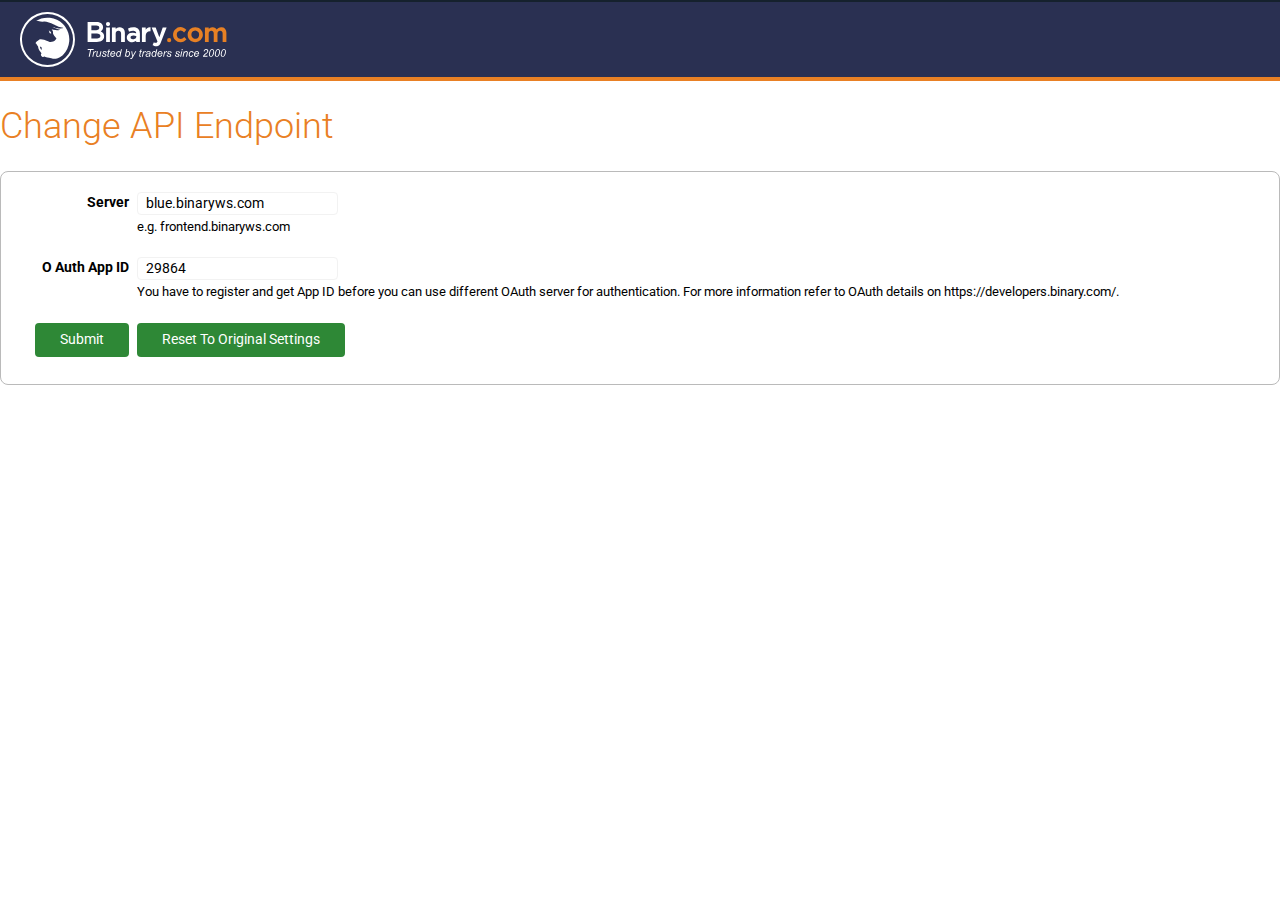
<file: fix-issue-clientaccounts/endpoint.html>
<!DOCTYPE html>
<html>

  <head>
    	<style id="antiClickjack">body{display:none !important;}</style>
    	<script type="text/javascript">
    		if (self === top) {
    			var antiClickjack = document.getElementById("antiClickjack");
    			antiClickjack.parentNode.removeChild(antiClickjack);
    		} else {
    			top.location = self.location;
    		}
    	</script>
	<link rel="apple-touch-icon" sizes="57x57" href="image/binary-style/favicons/apple-touch-icon-57x57.png">
	<link rel="apple-touch-icon" sizes="114x114" href="image/binary-style/favicons/apple-touch-icon-114x114.png">
	<link rel="apple-touch-icon" sizes="72x72" href="image/binary-style/favicons/apple-touch-icon-72x72.png">
	<link rel="apple-touch-icon" sizes="144x144" href="image/binary-style/favicons/apple-touch-icon-144x144.png">
	<link rel="apple-touch-icon" sizes="60x60" href="image/binary-style/favicons/apple-touch-icon-60x60.png">
	<link rel="apple-touch-icon" sizes="120x120" href="image/binary-style/favicons/apple-touch-icon-120x120.png">
	<link rel="apple-touch-icon" sizes="76x76" href="image/binary-style/favicons/apple-touch-icon-76x76.png">
	<link rel="apple-touch-icon" sizes="152x152" href="image/binary-style/favicons/apple-touch-icon-152x152.png">
	<link rel="apple-touch-icon" sizes="180x180" href="image/binary-style/favicons/apple-touch-icon-180x180.png">
	<link rel="icon" type="image/png" sizes="192x192" href="image/binary-style/favicons/favicon-192x192.png">
	<link rel="icon" type="image/png" sizes="160x160" href="image/binary-style/favicons/favicon-160x160.png">
	<link rel="icon" type="image/png" sizes="96x96" href="image/binary-style/favicons/favicon-96x96.png">
	<link rel="icon" type="image/png" sizes="16x16" href="image/binary-style/favicons/favicon-16x16.png">
	<link rel="icon" type="image/png" sizes="32x32" href="image/binary-style/favicons/favicon-32x32.png">
	<meta http-equiv="cache-control" content="no-cache, must-revalidate, post-check=0, pre-check=0">
	<meta http-equiv="pragma" content="no-cache">
	<meta name="viewport" content="width=device-width, initial-scale=1">
	<meta name="referrer" content="origin">
    <title>Binary Bot</title>
    <link href="css/bundle-36551a39ca.css" rel="stylesheet" />    <link rel="stylesheet" href="css/binary.css">
    <link href="css/bot-af5a771e0a.css" rel="stylesheet" />  </head>

  <body>
    <div id="header">
      <div class="left-header">
        <div class="logo-wrapper">
          <a href="https://www.binary.com" target="blank" id="logo">
            <div class="logo-parent">
              <div class="logo">
                <img class="responsive" src="image/binary-style/logo/symbol.svg" alt="Binary logo" />
              </div>
              <div class="binary-logo-text">
                <img class="responsive" src="image/binary-style/logo/type.svg" alt="Binary logo">
              </div>
            </div>
          </a>
        </div>
      </div>
    </div>


    <div id="content-holder">
        <div class="container">
            <h1>Change API Endpoint</h1>
            <div style="border: 1px solid #bababa; padding: 1em;border-radius: 0.5em;">
                <form>
                    <table id="details" style="width: 100%;">
                        <tr><td style="text-align: right"><b>Server</b></td><td><input type="text" id="server_url" value="frontend.binaryws.com" maxlength=30 /><p class="hint no-margin">e.g. frontend.binaryws.com</p></td></tr>
                        <tr><td style="text-align: right"><b>O Auth App ID</b></td><td><input type="text" id="app_id" value="1" maxlength=5 /><p class="hint no-margin">You have to register and get App ID before you can use different OAuth server for authentication. For more information refer to OAuth details on https://developers.binary.com/.</p><p style="color: red; font-size: 0.8em;" id="error">Unable to connect to Connect, fallback to default endpoint.</p><p id="connected"><b>Connected to the endpoint successfully!</b></p></td></tr>
                        <tr><td style="text-align: right"><button class="button" id="new_endpoint" type="submit">Submit</button></td><td><button class="button" id="reset">Reset To Original Settings</button></td></tr>
                    </table>
                </form>
            </div>
        </div>
    </div>
    <script src="js/index-9f41349ced.min.js"></script>  <style>
    #details td {
     border: none; 
    }
  </style>
  </body>
</html>
</file>
<file: fix-issue-clientaccounts/css/binary.css>
@charset "UTF-8";@import url(https://fonts.googleapis.com/css?family=Roboto:300,400,700&subset=latin,vietnamese,cyrillic-ext,latin-ext,cyrillic);body{font-family:roboto,sans-serif;font-size:18px;position:relative;min-height:100%;margin:0;padding:0;color:#000;background:#fff;background-repeat:repeat-x;background-position:bottom}i{font-style:italic}.primary-color{color:#2a3052}.primary-bg-color{background-color:#2a3052}.secondary-color{color:#e98024}.secondary-bg-color{background-color:#e98024}.primary-color-dark{color:#15212d}.primary-bg-color-dark{background-color:#15212d}.content-inverse-color,.content-inverse-color:visited{color:#fff}.fill-bg-color{background-color:#f2f2f2}.border-color{border-color:#dedede}ol,ul{list-style:none}ol li,ul li{line-height:1.4em;margin:.5em 0 0}ol li ol,ol li ul,ul li ol,ul li ul{margin:.8em 0 0 1em}ol,ul.bullet{margin:1.25em 0 1.25em 1.25em}ul.bullet>li{list-style-image:url("data:image/svg+xml;charset=utf8,%3Csvg width='18px' height='18px' xmlns='http://www.w3.org/2000/svg' viewBox='0 0 18 18'%3E%3Cpath fill='%23e98024' d='M12,17.5A5.5,5.5,0,1,1,17.5,12,5.507,5.507,0,0,1,12,17.5Zm0-9A3.5,3.5,0,1,0,15.5,12,3.5,3.5,0,0,0,12,8.5Z'/%3E%3C/svg%3E")}ol li{list-style-type:decimal;list-style-image:none}img{vertical-align:middle;border:0}ul.checked>li{min-height:24px;padding-left:35px;background:url("data:image/svg+xml;charset=utf8,%3Csvg width='24px' height='24px' xmlns='http://www.w3.org/2000/svg' viewBox='0 0 24 24'%3E%3Cpolygon fill='%23e98024' points='8.308 22.298 0.399 14.39 3.934 10.854 8.308 15.228 20.066 3.47 23.601 7.005 8.308 22.298'/%3E%3C/svg%3E") no-repeat}.reset_ol{counter-reset:item}.reset_ol li{display:block}.reset_ol li:before{content:counters(item,".") ". ";counter-increment:item}.border-bottom{border-bottom:1px solid #dedede}.contract_error{background-color:#fef1cf!important}#header,.header,header{border-top:2px solid #2a3052;border-bottom:4px solid #e98024;background:#2a3052}#header a,.header a{color:#fff;text-decoration:none}#header #menu-top li.active a,.header #menu-top li.active a{color:#e98024}#footer #footer-regulatory a{font-size:10px}#footer a{font-size:13px;font-weight:400;color:#fff}.invisible{display:none!important}.center-text{text-align:center}.separator-line{margin-top:10px;margin-bottom:10px}.align-self-center{-ms-flex-item-align:center;-ms-grid-row-align:center;align-self:center}.no-transition,.no-transition:after,.no-transition:before{transition:none!important}button{text-decoration:none;text-align:center;line-height:100%;text-transform:capitalize;padding:10px 25px;display:inline-block;font-weight:400;font-family:inherit;border-radius:4px;cursor:pointer;font-size:18px;border:0;background:#2e8836;color:#fff}button:active,button:hover{text-decoration:none}button:visited{color:#fff}button:active,button:hover{background-color:#14602b}button.button-secondary{background:#f2f2f2;color:#000}button.button-secondary:active,button.button-secondary:hover,button.button-secondary:visited{background-color:#dedede}.button{cursor:pointer;margin-bottom:.5em}.button span{text-decoration:none;text-align:center;line-height:100%;text-transform:capitalize;padding:10px 25px;display:inline-block;font-weight:400;font-family:inherit;border-radius:4px;overflow:visible;border:0;color:#fff;background:#2e8836}.button span:active,.button span:hover{text-decoration:none}.button span:hover{background-color:#14602b}.button span:visited{color:#fff}.button-secondary{cursor:pointer;margin-bottom:.5em}.button-secondary span{text-decoration:none;text-align:center;line-height:100%;text-transform:capitalize;padding:10px 25px;display:inline-block;font-weight:400;font-family:inherit;border-radius:4px;overflow:visible;border:0;color:#000;background:#f2f2f2}.button-secondary span:active,.button-secondary span:hover{text-decoration:none}.button-secondary span:hover{text-decoration:none;background:#dedede}.button-disabled{cursor:pointer;margin-bottom:.5em}.button-disabled span{text-decoration:none;text-align:center;line-height:100%;text-transform:capitalize;padding:10px 25px;display:inline-block;font-weight:400;font-family:inherit;border-radius:4px;overflow:visible;white-space:nowrap;border:0;color:#dedede;background:#f2f2f2;cursor:default}.button-disabled span:active,.button-disabled span:hover{text-decoration:none}.button-disabled span:active,.button-disabled span:hover{color:#dedede;background:#f2f2f2}a,h1,h2,h3,h4,li,p,span{text-rendering:optimizeLegibility}a,a:visited{color:#2a3052;text-decoration:none;font-weight:700}a:active,a:hover,a:visited:active,a:visited:hover{text-decoration:underline}p{margin:1em 0;line-height:1.4em}.font-n{font-size:18px}.font-s{font-size:13px}.font-xs{font-size:10px}h1{font-size:36px;font-weight:300;color:#e98024}h1 a{color:#e98024!important}h1.dark{color:#2a3052}h1.dark a{color:#2a3052!important}h2{font-size:28px;color:#e98024;font-weight:300}h2 a{color:#2a3052!important}h2 em{text-decoration:underline}h2.center{text-align:center;margin:1.25em auto}h3{color:#2a3052;font-size:22px;font-weight:300}h3 a{color:#2a3052!important}h4{color:#000;font-size:18px}h4 a{color:#000!important}input,select,textarea{-webkit-appearance:none;-moz-appearance:none;appearance:none;font-family:inherit;font-size:inherit;font-weight:inherit;font-style:inherit;padding:2px 8px;border:1px solid #f2f2f2;color:#000;background:#fff;border-radius:4px}input:hover,select:hover,textarea:hover{border:1px solid #2a3052}input:active,input:focus,select:active,select:focus,textarea:active,textarea:focus{outline:0;border:1px solid #2a3052}select.select-hidden{height:0;visibility:hidden;pointer-events:none;padding-right:10px;position:relative}@media all and (max-width:480px){select.select-hidden{visibility:visible;pointer-events:auto;width:100%;height:auto;text-transform:capitalize}}div.select{cursor:pointer;display:inline-block;position:relative;max-width:100%;min-width:95px;width:inherit;height:28px;text-align:left}div.select:after{content:'';position:absolute}@media all and (max-width:480px){div.select{width:100%}div.select:after{content:'\002303';position:absolute;top:9px;right:5px;font-size:120%;background:#fff;height:20px;line-height:normal;color:#dedede;transition:transform .2s ease-in;transform-origin:50% 35%;transform:rotate(180deg)}}div.select-dropdown{position:absolute;top:0;right:0;bottom:0;left:0;border:1px solid #f2f2f2;border-radius:4px;background-color:#fff;padding:2px 8px;white-space:nowrap;line-height:1.2em;text-transform:capitalize;vertical-align:middle}div.select-dropdown span{position:absolute;white-space:nowrap;text-overflow:ellipsis;width:calc(100% - 24px);overflow:hidden;pointer-events:none}div.select-dropdown:after{content:'\002303';position:absolute;color:#dedede;top:6px;right:4px;transition:transform .2s ease-in;transform-origin:50% 35%;transform:rotate(180deg)}div.select-dropdown:hover{border:1px solid #2a3052}div.select-dropdown:focus{outline:0;border:1px solid #2a3052}div.select-dropdown.show{border:1px solid #2a3052}div.select-dropdown.show:after{transform:rotate(0)}@media all and (max-width:480px){div.select-dropdown{display:none}}div.select-dropdown.show~ul.select-options{transform:scale(1,1);opacity:1;pointer-events:auto}ul.select-options{pointer-events:none;position:absolute;top:100%;right:0;left:0;z-index:999;margin:4px 0 0;padding:0;list-style:none;background-color:#fff;border:1px solid #f2f2f2;transition:transform .25s,opacity .25s;transform-origin:top;transform:scale(1,0);opacity:0;max-height:190px;border-radius:4px;box-shadow:0 0 2px 1px #f2f2f2;overflow-y:auto;overflow-x:hidden}ul.select-options li.select-items{margin:0;padding:3px 4px 3px 8px;display:block;font-size:inherit;text-transform:capitalize}ul.select-options li.select-items.label{cursor:default;font-size:85%;padding:3px 6px;color:#e98024;background-color:#fff}ul.select-options li.select-items.selected{color:#fff;background-color:#2a3052}ul.select-options li.select-items:not(.selected):not(.disabled):not(.label):hover{background-color:#f2f2f2}ul.select-options li.select-items:not(.selected):not(.disabled):not(.label).active{background-color:#f2f2f2}ul.select-options li.select-items:not(.selected):not(.disabled):not(.label):focus{background-color:#f2f2f2}ul.select-options li.select-items.disabled{color:#dedede;background:#fff}input[type=radio]:checked,input[type=radio]:not(:checked){position:absolute;opacity:0}input[type=radio]:checked+label,input[type=radio]:not(:checked)+label{position:relative;padding-left:22px;cursor:pointer;line-height:1em;display:inline-block}input[type=radio]:checked+label:before,input[type=radio]:not(:checked)+label:before{content:'';position:absolute;left:0;top:0;width:16px;height:16px;border:1px solid #dedede;border-radius:100%;background:#fff}input[type=radio]:checked+label:after,input[type=radio]:not(:checked)+label:after{content:'';width:10px;height:10px;background:#2a3052;position:absolute;top:4px;left:4px;border-radius:100%;transition:all .2s ease}input[type=radio]:checked+label:active:before,input[type=radio]:checked+label:focus:before,input[type=radio]:checked+label:hover:before,input[type=radio]:not(:checked)+label:active:before,input[type=radio]:not(:checked)+label:focus:before,input[type=radio]:not(:checked)+label:hover:before{border:1px solid #2a3052}input[type=radio]:not(:checked)+label:after{opacity:0;transform:scale(0)}input[type=radio]:checked+label:before{border:1px solid #2a3052}input[type=radio]:checked+label:after{opacity:1;transform:scale(1)}input[type=checkbox]{position:absolute;opacity:0}input[type=checkbox]+label{position:relative;cursor:pointer;font-size:inherit}input[type=checkbox]+label:before{line-height:1em;content:url("data:image/svg+xml;charset=utf8,%3Csvg width='16' height='16' viewBox='0 0 16 16' xmlns='http://www.w3.org/2000/svg'%3E%3Ctitle%3EArtboard%3C/title%3E%3Cpath d='M2 1a1 1 0 0 0-1 1v12a1 1 0 0 0 1 1h12a1 1 0 0 0 1-1V2a1 1 0 0 0-1-1H2zm0-1h12a2 2 0 0 1 2 2v12a2 2 0 0 1-2 2H2a2 2 0 0 1-2-2V2a2 2 0 0 1 2-2z' fill='%23DEDEDE' fill-rule='nonzero'/%3E%3C/svg%3E");display:inline-block;vertical-align:middle;margin-right:5px;width:16px;height:16px;border-radius:4px}input[type=checkbox]:checked+label:before{content:url("data:image/svg+xml;charset=utf8,%3Csvg width='16' height='16' viewBox='0 0 16 16' xmlns='http://www.w3.org/2000/svg'%3E%3Ctitle%3EArtboard%3C/title%3E%3Cg fill='none' fill-rule='evenodd'%3E%3Cpath d='M2 0h12a2 2 0 0 1 2 2v12a2 2 0 0 1-2 2H2a2 2 0 0 1-2-2V2a2 2 0 0 1 2-2z' fill='%232A3052'/%3E%3Cpath d='M4.854 8.144a.5.5 0 1 0-.708.706l2 2.003a.5.5 0 0 0 .708 0l5-5a.5.5 0 0 0-.708-.707L6.5 9.793l-1.646-1.65z' fill='%23FFF' fill-rule='nonzero'/%3E%3C/g%3E%3C/svg%3E")}input[type=checkbox]:not(:checked):focus+label:before,input[type=checkbox]:not(:checked):hover+label:before{content:url("data:image/svg+xml;charset=utf8,%3Csvg width='16' height='16' viewBox='0 0 16 16' xmlns='http://www.w3.org/2000/svg'%3E%3Ctitle%3EArtboard%3C/title%3E%3Cpath d='M2 1a1 1 0 0 0-1 1v12a1 1 0 0 0 1 1h12a1 1 0 0 0 1-1V2a1 1 0 0 0-1-1H2zm0-1h12a2 2 0 0 1 2 2v12a2 2 0 0 1-2 2H2a2 2 0 0 1-2-2V2a2 2 0 0 1 2-2z' fill='%232A3052' fill-rule='nonzero'/%3E%3C/svg%3E")}fieldset{border:1px solid #f2f2f2}.hint{font-size:13px;color:#000;margin-top:3px}::-webkit-input-placeholder{color:#c2c2c2}::-moz-placeholder{color:#c2c2c2}:-ms-input-placeholder{color:#c2c2c2}:-moz-placeholder{color:#c2c2c2}.ui-widget-content .ui-state-default.ui-selectmenu-button{font-family:inherit;font-size:inherit;font-weight:inherit;font-style:inherit;border:1px solid #f2f2f2;color:#000;background:#fff;border-radius:4px}.error-msg{font-style:italic;font-size:13px;color:#c03}.notice-msg{color:#000;background-color:#fef1cf;padding:10px;overflow:hidden}#topbar,.topbar{width:100%;line-height:1;font-size:70%;text-align:right;padding:3px 0;z-index:2;min-height:20px}#topbar .languages,.topbar .languages{position:relative}#topbar #select_language,.topbar #select_language{opacity:0;visibility:hidden;background-color:#f2f2f2;border:1px solid #dedede;color:#000;position:absolute;right:0}#topbar #select_language .nav-caret,.topbar #select_language .nav-caret{color:#000}#topbar #select_language li:nth-child(2),.topbar #select_language li:nth-child(2){margin-top:2px;padding:3px}#topbar #select_language li:first-child,.topbar #select_language li:first-child{padding-top:3px}#topbar #display_language,.topbar #display_language{border:1px solid transparent;color:#fff;height:18px}#topbar #display_language .nav-caret,.topbar #display_language .nav-caret{color:#fff}#topbar #display_language li:first-child,.topbar #display_language li:first-child{margin:0;padding:0}#topbar #display_language,#topbar #select_language,.topbar #display_language,.topbar #select_language{float:right;text-align:center;padding:0;margin:0;width:116px;font-size:13px}#topbar #display_language li,#topbar #select_language li,.topbar #display_language li,.topbar #select_language li{cursor:pointer;margin:2px;padding:3px}#topbar #display_language li:first-child,#topbar #select_language li:first-child,.topbar #display_language li:first-child,.topbar #select_language li:first-child{display:inline-block;margin:0}#topbar .language-wrapper,.topbar .language-wrapper{vertical-align:middle;padding:0 5px;display:-ms-inline-flexbox;display:inline-flex;min-width:58px;margin:0 auto}#topbar .language,.topbar .language{margin:0 auto}#topbar .nav-caret,.topbar .nav-caret{vertical-align:middle;margin-right:9px}#topbar .world,.topbar .world{width:16px;height:16px;display:inline-block;vertical-align:middle}#topbar .world-white,.topbar .world-white{background-image:url("data:image/svg+xml;charset=utf8,%3Csvg xmlns='http://www.w3.org/2000/svg' width='16' height='16' viewBox='0 0 16 16'%3E%3Cpath fill='white' fill-rule='evenodd' d='M7.992,0 C3.576,0 0,3.584 0,8 C0,12.416 3.576,16 7.992,16 C12.416,16 16,12.416 16,8 C16,3.584 12.416,0 7.992,0 L7.992,0 Z M13.536,4.8 L11.176,4.8 C10.92,3.8 10.552,2.84 10.072,1.952 C11.544,2.456 12.768,3.48 13.536,4.8 L13.536,4.8 Z M8,1.632 C8.664,2.592 9.184,3.656 9.528,4.8 L6.472,4.8 C6.816,3.656 7.336,2.592 8,1.632 L8,1.632 Z M1.808,9.6 C1.68,9.088 1.6,8.552 1.6,8 C1.6,7.448 1.68,6.912 1.808,6.4 L4.512,6.4 C4.448,6.928 4.4,7.456 4.4,8 C4.4,8.544 4.448,9.072 4.512,9.6 L1.808,9.6 L1.808,9.6 Z M2.464,11.2 L4.824,11.2 C5.08,12.2 5.448,13.16 5.928,14.048 C4.456,13.544 3.232,12.528 2.464,11.2 L2.464,11.2 Z M4.824,4.8 L2.464,4.8 C3.232,3.472 4.456,2.456 5.928,1.952 C5.448,2.84 5.08,3.8 4.824,4.8 L4.824,4.8 Z M8,14.368 C7.336,13.408 6.816,12.344 6.472,11.2 L9.528,11.2 C9.184,12.344 8.664,13.408 8,14.368 L8,14.368 Z M9.872,9.6 L6.128,9.6 C6.056,9.072 6,8.544 6,8 C6,7.456 6.056,6.92 6.128,6.4 L9.872,6.4 C9.944,6.92 10,7.456 10,8 C10,8.544 9.944,9.072 9.872,9.6 L9.872,9.6 Z M10.072,14.048 C10.552,13.16 10.92,12.2 11.176,11.2 L13.536,11.2 C12.768,12.52 11.544,13.544 10.072,14.048 L10.072,14.048 Z M11.488,9.6 C11.552,9.072 11.6,8.544 11.6,8 C11.6,7.456 11.552,6.928 11.488,6.4 L14.192,6.4 C14.32,6.912 14.4,7.448 14.4,8 C14.4,8.552 14.32,9.088 14.192,9.6 L11.488,9.6 L11.488,9.6 Z'/%3E%3C/svg%3E")}#topbar .world-black,.topbar .world-black{background-image:url("data:image/svg+xml;charset=utf8,%3Csvg xmlns='http://www.w3.org/2000/svg' width='16' height='16' viewBox='0 0 16 16'%3E%3Cpath fill='black' fill-rule='evenodd' d='M7.992,0 C3.576,0 0,3.584 0,8 C0,12.416 3.576,16 7.992,16 C12.416,16 16,12.416 16,8 C16,3.584 12.416,0 7.992,0 L7.992,0 Z M13.536,4.8 L11.176,4.8 C10.92,3.8 10.552,2.84 10.072,1.952 C11.544,2.456 12.768,3.48 13.536,4.8 L13.536,4.8 Z M8,1.632 C8.664,2.592 9.184,3.656 9.528,4.8 L6.472,4.8 C6.816,3.656 7.336,2.592 8,1.632 L8,1.632 Z M1.808,9.6 C1.68,9.088 1.6,8.552 1.6,8 C1.6,7.448 1.68,6.912 1.808,6.4 L4.512,6.4 C4.448,6.928 4.4,7.456 4.4,8 C4.4,8.544 4.448,9.072 4.512,9.6 L1.808,9.6 L1.808,9.6 Z M2.464,11.2 L4.824,11.2 C5.08,12.2 5.448,13.16 5.928,14.048 C4.456,13.544 3.232,12.528 2.464,11.2 L2.464,11.2 Z M4.824,4.8 L2.464,4.8 C3.232,3.472 4.456,2.456 5.928,1.952 C5.448,2.84 5.08,3.8 4.824,4.8 L4.824,4.8 Z M8,14.368 C7.336,13.408 6.816,12.344 6.472,11.2 L9.528,11.2 C9.184,12.344 8.664,13.408 8,14.368 L8,14.368 Z M9.872,9.6 L6.128,9.6 C6.056,9.072 6,8.544 6,8 C6,7.456 6.056,6.92 6.128,6.4 L9.872,6.4 C9.944,6.92 10,7.456 10,8 C10,8.544 9.944,9.072 9.872,9.6 L9.872,9.6 Z M10.072,14.048 C10.552,13.16 10.92,12.2 11.176,11.2 L13.536,11.2 C12.768,12.52 11.544,13.544 10.072,14.048 L10.072,14.048 Z M11.488,9.6 C11.552,9.072 11.6,8.544 11.6,8 C11.6,7.456 11.552,6.928 11.488,6.4 L14.192,6.4 C14.32,6.912 14.4,7.448 14.4,8 C14.4,8.552 14.32,9.088 14.192,9.6 L11.488,9.6 L11.488,9.6 Z'/%3E%3C/svg%3E")}body .topbar{padding:0 11px}#topbar,#topbar a,.topbar,.topbar a{color:#fff}#topbar a:hover,#topbar:hover,.topbar a:hover,.topbar:hover{text-decoration:none}.logo-wrapper{display:-ms-inline-flexbox;display:inline-flex;vertical-align:middle}.logo-wrapper .binary-logo-text>div{width:135px}.logo-wrapper .binary-logo-text img.responsive{width:80%;margin-top:10px}.logo-wrapper .logo-parent{display:-ms-inline-flexbox;display:inline-flex}.logo-wrapper .logo-parent .logo{width:55px;height:55px}.logo-parent{padding:10px 0}.logo{display:inline-block;width:24%}.logo>div{width:100%;height:55px;background-image:url("data:image/svg+xml;charset=utf8,%3Csvg xmlns='http://www.w3.org/2000/svg' width='46' height='46' viewBox='0 0 46 46'%3E%3Cpath fill='%23fff' d='M39.057 6.937C30.2-1.926 15.792-1.926 6.934 6.934c-8.856 8.857-8.856 23.273 0 32.132 8.858 8.86 23.27 8.86 32.123-.002 8.87-8.857 8.87-23.273 0-32.127z'/%3E%3Cg fill='%23293152'%3E%3Cpath d='M16.666 28.957s.26 1.95 1.9 2.852l-.436-.815s.835-2.192-1.464-2.038zM37.908 8.085c-8.225-8.23-21.6-8.23-29.823-.002-8.223 8.226-8.223 21.608 0 29.834s21.603 8.224 29.823 0c8.233-8.226 8.233-21.608 0-29.832zm-2.18 27.648c-.23.228-.454.446-.688.656-5.066 4.13-8.97 2.074-9.014 2.074-2.645-.528-3.958-.537-4.7-1.033-.186-.124-.785-.445-.92-.368-.54.322-1.283.486-2.048-.12-.07-.058-.13-.117-.192-.174-.84-.84-.554-1.706-.275-2.006.194-.197-.147-.75-.147-.75s-.993-1.477-1.672-2.364c-.746-.975-.847-2.908-.856-2.933l-.01-.028c-.755-.897-.834-1.173-1.095-1.61-.153-.258-.387-.5-.585-.708-.136-.14-.263-.268-.35-.388-.022-.026-.026-.064-.018-.124.067-.42.97-1.342 1.163-1.47.238-.155 1.264-.778 1.264-.778s.578-.906 1.56-.906c.885.003 1.426-.05 2.953.447l.636.202c1.065.342 2.003.744 2.75 1.066.633.273 1.14.493 1.527.594 1.316.348 3.64-.718 4.13-1.17.806-.73 1.15-1.22 1.155-1.623.008-.227-.092-.423-.32-.66-.117-.11-.27-.313-.463-.507-.03-.03-.063-.066-.102-.094-2.23-2.37-1.844-3.855-1.84-3.88.094-1.065-.516-1.748-1.172-2.457l-.11-.133c-.034-.032-.075-.086-.075-.086.95.156 1.596.538 3.45.744 1.056.113.722.104 1.564.082 1.16-.037 2.08-.14 2.143-.402-.113-.096-.627.03-3.09-.912-1.14-.438-1.318-.502-2.045-.743-.932-.314-1.94-.75-1.94-.75 4.017 1.054 5.33 1.466 7.17 1.492.708.013 1.132-.073 1.38-.124.262-.046 1.072-.23 1.166-.51.028-.05-.778.13-2.27-.36-4.687-1.55-5.087-2.325-7.687-3.336-.904-.352-1.2-.546-3.94-1.252-1.254-.32-3.15-.138-3.407.024-3.556-.835-4.363-.743-5.406-.52 6.955-4.46 16.347-3.656 22.43 2.43.825.825 1.556 1.714 2.196 2.655l.084.13c1.953 2.923 2.994 6.353 2.994 9.945-.002 4.816-1.875 9.334-5.275 12.738zM23.922 15.405c1.765.63 2.332 2.51 2.332 2.51-2.242.51-1.77-1.78-1.77-1.78l-.56-.73z'/%3E%3C/g%3E%3C/svg%3E");background-repeat:no-repeat;background-position:center;background-size:contain}.binary-logo-text{display:inline-block;padding:0 10px}.binary-logo-text>div{width:90%;height:55px;background-image:url("data:image/svg+xml;charset=utf8,%3Csvg xmlns='http://www.w3.org/2000/svg' width='180' height='46' viewBox='0 0 192.48 51.03'%3E%3Cpath fill='%23fff' d='M44.46,7.15a7.15,7.15,0,0,0-2.12.29,7.06,7.06,0,0,0-1.72.79,7.18,7.18,0,0,0-1.37,1.14l-.3.33V7.55H33.71V27.42h5.23V16.29A4.46,4.46,0,0,1,40,13.1,3.61,3.61,0,0,1,42.78,12a3.31,3.31,0,0,1,2.67,1.06,4.69,4.69,0,0,1,1,3.16V27.42h5.24V14.89a8.16,8.16,0,0,0-1.87-5.61A6.74,6.74,0,0,0,44.46,7.15Z'/%3E%3Cpath fill='%23fff' d='M63.75,7.3a16.55,16.55,0,0,0-4.11.44,20.87,20.87,0,0,0-3.31,1.18L56,9.08l1.45,4.28.41-.17a19.25,19.25,0,0,1,2.5-.85A11.25,11.25,0,0,1,63.14,12a4.78,4.78,0,0,1,3.2.95,3.25,3.25,0,0,1,1.06,2.51,18.61,18.61,0,0,0-1.84-.43,17.45,17.45,0,0,0-3-.22,12.37,12.37,0,0,0-3.18.39,7.41,7.41,0,0,0-2.6,1.23A5.81,5.81,0,0,0,55,18.54a6.63,6.63,0,0,0-.62,2.94v.07a6,6,0,0,0,.6,2.73,5.84,5.84,0,0,0,1.59,2,6.83,6.83,0,0,0,2.28,1.19,9.26,9.26,0,0,0,2.72.4A8.29,8.29,0,0,0,65.49,27a9.17,9.17,0,0,0,1.88-1.29v1.73h5.16V15.76a8.56,8.56,0,0,0-2.18-6.22C68.91,8,66.69,7.3,63.75,7.3Zm-.9,16.44a4.18,4.18,0,0,1-2.39-.65,2,2,0,0,1-.87-1.74v-.07a2.08,2.08,0,0,1,1-1.82,5.25,5.25,0,0,1,3-.72,12.61,12.61,0,0,1,2.32.2,12,12,0,0,1,1.63.42v.79a3.18,3.18,0,0,1-.33,1.45,3.42,3.42,0,0,1-.95,1.12,5,5,0,0,1-1.48.75A6.35,6.35,0,0,1,62.85,23.74Z'/%3E%3Cpath fill='%23fff' d='M99.49,20.89,94.38,7.55H88.82L96.93,27a3.7,3.7,0,0,1-1,1.4,2.06,2.06,0,0,1-1.3.39,4.06,4.06,0,0,1-1.19-.18,7,7,0,0,1-1.17-.49l-.39-.21-1.82,4,.34.18a10.82,10.82,0,0,0,2.15.88,9.42,9.42,0,0,0,2.55.32A7.27,7.27,0,0,0,97.32,33a5.48,5.48,0,0,0,1.8-1,7,7,0,0,0,1.46-1.74,16.78,16.78,0,0,0,1.22-2.55l7.79-20.15h-5.45Z'/%3E%3Cpath fill='%23e78024' d='M133.64,21a10,10,0,0,1-2.13,1.65,5.38,5.38,0,0,1-4.65.17,5.3,5.3,0,0,1-1.67-1.22,5.48,5.48,0,0,1-1.09-1.81,6.47,6.47,0,0,1-.38-2.23v-.07a6.31,6.31,0,0,1,.38-2.2,5.61,5.61,0,0,1,1.06-1.8,5.14,5.14,0,0,1,1.6-1.2,4.62,4.62,0,0,1,2-.44,5.06,5.06,0,0,1,2.58.61,9.86,9.86,0,0,1,2.06,1.64l.31.32L137,10.86l-.26-.28a11.06,11.06,0,0,0-3.24-2.47,10.67,10.67,0,0,0-12.07,2.12,10.27,10.27,0,0,0-2.16,3.31,10.56,10.56,0,0,0-.78,4v.07a10.47,10.47,0,0,0,.78,4,10.09,10.09,0,0,0,2.16,3.27,10.29,10.29,0,0,0,7.36,3,9.92,9.92,0,0,0,4.78-1,12.46,12.46,0,0,0,3.32-2.67l.27-.29-3.22-3.16Z'/%3E%3Cpath fill='%23e78024' d='M156.88,10.18A10.2,10.2,0,0,0,153.54,8a10.84,10.84,0,0,0-4.22-.81A10.7,10.7,0,0,0,145.1,8a10.37,10.37,0,0,0-5.56,5.52,10.12,10.12,0,0,0-.81,4v.07a10.32,10.32,0,0,0,.79,4,10,10,0,0,0,2.21,3.27,10.49,10.49,0,0,0,3.34,2.2,11.24,11.24,0,0,0,8.41,0,10.28,10.28,0,0,0,5.57-5.52,10,10,0,0,0,.81-4v-.07a10.12,10.12,0,0,0-3-7.27Zm-7.56,13.05a5.06,5.06,0,0,1-2.14-.45,5.39,5.39,0,0,1-1.7-1.24,6,6,0,0,1-1.12-1.82,6.08,6.08,0,0,1-.4-2.21v-.07a6.63,6.63,0,0,1,.37-2.2,5.14,5.14,0,0,1,1.06-1.78,5.26,5.26,0,0,1,1.68-1.2,5.5,5.5,0,0,1,4.35,0,5.31,5.31,0,0,1,1.7,1.22,5.57,5.57,0,0,1,1.11,1.81,6.23,6.23,0,0,1,.4,2.23v.07a6.44,6.44,0,0,1-.37,2.18,5.49,5.49,0,0,1-1.06,1.79,5.32,5.32,0,0,1-1.67,1.22A5.26,5.26,0,0,1,149.32,23.24Z'/%3E%3Cpath fill='%23e78024' d='M190.59,9.18a6.83,6.83,0,0,0-5.22-2,7.68,7.68,0,0,0-3.95,1A9.81,9.81,0,0,0,179,10.21a6.43,6.43,0,0,0-2-2.06,6.6,6.6,0,0,0-3.69-1,7,7,0,0,0-2.08.29,6.26,6.26,0,0,0-1.69.8,7.54,7.54,0,0,0-1.31,1.11l-.28.32V7.55h-5.23V27.42h5.23V16.32a4.7,4.7,0,0,1,1-3.21A3.32,3.32,0,0,1,171.53,12,3.09,3.09,0,0,1,174,13a4.75,4.75,0,0,1,.91,3.15V27.42h5.23V16.29a4.56,4.56,0,0,1,1-3.22A3.39,3.39,0,0,1,183.83,12a3.09,3.09,0,0,1,2.51,1,4.86,4.86,0,0,1,.91,3.19V27.42h5.23V14.85A8,8,0,0,0,190.59,9.18Z'/%3E%3Crect fill='%23fff' x='25.69' y='7.55' width='5.24' height='19.87'/%3E%3Cpath fill='%23fff' d='M31.21,2.9a2.9,2.9,0,1,0-2.9,2.9A2.9,2.9,0,0,0,31.21,2.9Z'/%3E%3Cpath fill='%23e78024' d='M116,25a2.9,2.9,0,1,0-2.89,2.9A2.9,2.9,0,0,0,116,25Z'/%3E%3Cpath fill='%23fff' d='M21.35,15.29a7.49,7.49,0,0,0-1.74-1.38,13.76,13.76,0,0,0-1.35-.66L18,13.12l.27-.17c.23-.14.45-.31.67-.48a6.26,6.26,0,0,0,1.28-1.31,6.51,6.51,0,0,0,.88-1.72,6.92,6.92,0,0,0,.34-2.26V7.11a6.33,6.33,0,0,0-1.89-4.65C17.88.83,15.46,0,12.31,0H0V27.42H12.69a16.26,16.26,0,0,0,4.13-.49,9.88,9.88,0,0,0,3.23-1.44,6.73,6.73,0,0,0,2.1-2.4,7.27,7.27,0,0,0,.74-3.32V19.7a7.15,7.15,0,0,0-.4-2.51A5.58,5.58,0,0,0,21.35,15.29ZM5.24,11.16V4.74h6.5a5.52,5.52,0,0,1,3.33.84,2.67,2.67,0,0,1,1.09,2.29V8a2.76,2.76,0,0,1-1.25,2.51,6.33,6.33,0,0,1-3.52.86H5.24Zm12.42,8.12a2.82,2.82,0,0,1-1.26,2.53,6.52,6.52,0,0,1-3.63.87H5.24V15.87h7.19a7.14,7.14,0,0,1,4,.9,2.77,2.77,0,0,1,1.25,2.44Z'/%3E%3Cpath fill='%23fff' d='M86.9,7.19a6.53,6.53,0,0,0-4.46,1.28,8.18,8.18,0,0,0-1.88,2.08v-3H75.33V27.42h5.24V19.76A10.11,10.11,0,0,1,81,16.59a6.05,6.05,0,0,1,1.24-2.21,5.16,5.16,0,0,1,1.91-1.3,6.72,6.72,0,0,1,2.48-.44h.64V7.21Z'/%3E%3Cpath fill='%23fff' d='M1.51,47.93,3.46,38.6H0l.25-1.2H8.54l-.25,1.2H4.87L2.92,47.93Z'/%3E%3Cpath fill='%23fff' d='M6.55,47.93l1.6-7.63H9.3L9,41.86a5.31,5.31,0,0,1,1.15-1.31,1.9,1.9,0,0,1,1.15-.42,2.26,2.26,0,0,1,1,.28l-.53,1.21a1.24,1.24,0,0,0-.74-.24,2,2,0,0,0-1.4.76,5.79,5.79,0,0,0-1.13,2.74l-.65,3.06Z'/%3E%3Cpath fill='%23fff' d='M16.67,46.55a3.84,3.84,0,0,1-2.81,1.55,2,2,0,0,1-1.43-.51,1.63,1.63,0,0,1-.54-1.24,9.47,9.47,0,0,1,.24-1.65l.92-4.41h1.3l-1,4.88a4.92,4.92,0,0,0-.13.95.87.87,0,0,0,.26.67,1.11,1.11,0,0,0,.77.24,2.32,2.32,0,0,0,1.07-.27,2.84,2.84,0,0,0,.9-.72A3.76,3.76,0,0,0,16.82,45a9.51,9.51,0,0,0,.37-1.39l.69-3.3h1.3l-1.6,7.63h-1.2Z'/%3E%3Cpath fill='%23fff' d='M19.76,45.32l1.3-.08a2.38,2.38,0,0,0,.17,1,1.37,1.37,0,0,0,.64.65A2.23,2.23,0,0,0,23,47.1a2,2,0,0,0,1.29-.34,1,1,0,0,0,.43-.81,1,1,0,0,0-.26-.64,4.09,4.09,0,0,0-1.3-.74,12.35,12.35,0,0,1-1.32-.62,2.13,2.13,0,0,1-.73-.69,1.72,1.72,0,0,1-.24-.92,2,2,0,0,1,.72-1.55,2.9,2.9,0,0,1,2-.65,3.2,3.2,0,0,1,2.19.66,2.31,2.31,0,0,1,.78,1.75l-1.27.09a1.46,1.46,0,0,0-.49-1.09,1.91,1.91,0,0,0-1.3-.4,1.6,1.6,0,0,0-1,.31.87.87,0,0,0-.37.67.81.81,0,0,0,.32.63,5.41,5.41,0,0,0,1.11.57,7.49,7.49,0,0,1,1.88,1A1.94,1.94,0,0,1,26,45.79a2,2,0,0,1-.35,1.11,2.4,2.4,0,0,1-1.06.87,4,4,0,0,1-1.69.33,3.8,3.8,0,0,1-2.25-.65A2.32,2.32,0,0,1,19.76,45.32Z'/%3E%3Cpath fill='%23fff' d='M30,46.87l-.22,1.06a3.57,3.57,0,0,1-.91.12,1.88,1.88,0,0,1-1.24-.38,1,1,0,0,1-.34-.78,7.86,7.86,0,0,1,.19-1.16l.93-4.43h-1l.21-1h1l.4-1.88,1.49-.9L30,40.3h1.28l-.22,1H29.75l-.88,4.22a7.9,7.9,0,0,0-.17,1,.45.45,0,0,0,.13.35.63.63,0,0,0,.43.12A3.12,3.12,0,0,0,30,46.87Z'/%3E%3Cpath fill='%23fff' d='M36.69,45.34l1.26.13a3.83,3.83,0,0,1-1.25,1.79,3.46,3.46,0,0,1-2.34.85,3.16,3.16,0,0,1-1.56-.39,2.57,2.57,0,0,1-1.08-1.14,3.79,3.79,0,0,1-.37-1.7,5.43,5.43,0,0,1,.58-2.43,4.13,4.13,0,0,1,1.5-1.75,3.7,3.7,0,0,1,2-.57,2.89,2.89,0,0,1,2.18.85,3.2,3.2,0,0,1,.82,2.31,6.83,6.83,0,0,1-.1,1.15H32.71a3.17,3.17,0,0,0,0,.4,2.42,2.42,0,0,0,.49,1.63,1.54,1.54,0,0,0,1.2.56,2.32,2.32,0,0,0,1.32-.44A2.85,2.85,0,0,0,36.69,45.34Zm-3.78-1.89H37.2q0-.2,0-.29a2.11,2.11,0,0,0-.49-1.5,1.65,1.65,0,0,0-1.26-.52,2.31,2.31,0,0,0-1.52.57A3.45,3.45,0,0,0,32.91,43.45Z'/%3E%3Cpath fill='%23fff' d='M44.42,46.82a3.14,3.14,0,0,1-2.33,1.28,2.33,2.33,0,0,1-1.81-.8A3.36,3.36,0,0,1,39.56,45a5.66,5.66,0,0,1,.57-2.55,4.32,4.32,0,0,1,1.43-1.73,3.07,3.07,0,0,1,1.72-.57,2.31,2.31,0,0,1,2.15,1.37l.86-4.1h1.29l-2.2,10.54h-1.2Zm-3.56-2.09A4,4,0,0,0,41,46a1.65,1.65,0,0,0,.54.77,1.41,1.41,0,0,0,.91.31,2,2,0,0,0,1.6-.92,4.72,4.72,0,0,0,1-3,2,2,0,0,0-.47-1.42,1.56,1.56,0,0,0-1.19-.51,1.76,1.76,0,0,0-.85.21,2.49,2.49,0,0,0-.76.71,4.45,4.45,0,0,0-.64,1.27A4.32,4.32,0,0,0,40.85,44.73Z'/%3E%3Cpath fill='%23fff' d='M51.55,47.93l2.2-10.54H55l-.78,3.77a4.61,4.61,0,0,1,1.12-.8,2.46,2.46,0,0,1,1-.23,2.3,2.3,0,0,1,1.79.8,3.37,3.37,0,0,1,.72,2.32,5.7,5.7,0,0,1-.29,1.85,5.15,5.15,0,0,1-.71,1.41,4.46,4.46,0,0,1-.88.91,3.48,3.48,0,0,1-.93.51,2.72,2.72,0,0,1-.91.17,2.27,2.27,0,0,1-1.33-.4,2.58,2.58,0,0,1-.9-1.22l-.3,1.44Zm1.93-3.13V45a2.13,2.13,0,0,0,.47,1.49A1.51,1.51,0,0,0,55.1,47a1.91,1.91,0,0,0,1.25-.48,3.41,3.41,0,0,0,.94-1.49,5.53,5.53,0,0,0,.37-1.87,2.2,2.2,0,0,0-.46-1.49A1.46,1.46,0,0,0,56,41.18a1.87,1.87,0,0,0-1.29.54,4.06,4.06,0,0,0-1,1.67A4.43,4.43,0,0,0,53.47,44.8Z'/%3E%3Cpath fill='%23fff' d='M59.25,50.88l.08-1.22a2.85,2.85,0,0,0,.78.11,1.05,1.05,0,0,0,.64-.18,3,3,0,0,0,.69-.89l.42-.75L60.58,40.3h1.28l.57,3.86q.17,1.14.29,2.29l3.41-6.14H67.5l-4.87,8.65a5.53,5.53,0,0,1-1.25,1.67,2,2,0,0,1-1.26.41A2.66,2.66,0,0,1,59.25,50.88Z'/%3E%3Cpath fill='%23fff' d='M74.22,46.87,74,47.94a3.57,3.57,0,0,1-.91.12,1.88,1.88,0,0,1-1.24-.38,1,1,0,0,1-.34-.78,7.86,7.86,0,0,1,.19-1.16l.93-4.43h-1l.21-1h1l.4-1.88,1.49-.9-.58,2.77h1.28l-.22,1H73.93l-.88,4.22a7.9,7.9,0,0,0-.17,1,.45.45,0,0,0,.13.35.63.63,0,0,0,.43.12A3.12,3.12,0,0,0,74.22,46.87Z'/%3E%3Cpath fill='%23fff' d='M75.27,47.93l1.6-7.63H78l-.32,1.56a5.31,5.31,0,0,1,1.15-1.31A1.9,1.9,0,0,1,80,40.13a2.26,2.26,0,0,1,1,.28l-.53,1.21a1.24,1.24,0,0,0-.74-.24,2,2,0,0,0-1.4.76,5.79,5.79,0,0,0-1.13,2.74l-.65,3.06Z'/%3E%3Cpath fill='%23fff' d='M85.32,47a5.17,5.17,0,0,1-1.3.85,3.34,3.34,0,0,1-1.34.27,2.35,2.35,0,0,1-1.7-.62,2.11,2.11,0,0,1-.65-1.59,2.18,2.18,0,0,1,.29-1.13,2.28,2.28,0,0,1,.77-.79,3.4,3.4,0,0,1,1.18-.43,13.16,13.16,0,0,1,1.66-.14A6,6,0,0,0,86,43.14a3.36,3.36,0,0,0,.15-.88.85.85,0,0,0-.33-.71,2.09,2.09,0,0,0-1.32-.36,2.29,2.29,0,0,0-1.34.36,2,2,0,0,0-.76,1l-1.32-.11a3.43,3.43,0,0,1,1.28-1.74,3.79,3.79,0,0,1,2.2-.6,3.44,3.44,0,0,1,2.24.68,1.59,1.59,0,0,1,.63,1.31,6.6,6.6,0,0,1-.18,1.42l-.42,1.9a7.11,7.11,0,0,0-.2,1.47,4.93,4.93,0,0,0,.16,1H85.47A4.8,4.8,0,0,1,85.32,47Zm.48-2.92a3.14,3.14,0,0,1-.59.17q-.31.06-1,.12a8,8,0,0,0-1.6.26,1.34,1.34,0,0,0-.7.49,1.27,1.27,0,0,0-.24.75,1.17,1.17,0,0,0,.38.9,1.52,1.52,0,0,0,1.07.35,2.54,2.54,0,0,0,2.18-1.29A5.53,5.53,0,0,0,85.8,44.06Z'/%3E%3Cpath fill='%23fff' d='M93.5,46.82a3.14,3.14,0,0,1-2.33,1.28,2.33,2.33,0,0,1-1.81-.8A3.36,3.36,0,0,1,88.64,45a5.66,5.66,0,0,1,.57-2.55,4.32,4.32,0,0,1,1.43-1.73,3.07,3.07,0,0,1,1.72-.57,2.31,2.31,0,0,1,2.15,1.37l.86-4.1h1.29l-2.2,10.54h-1.2Zm-3.56-2.09A4,4,0,0,0,90.1,46a1.65,1.65,0,0,0,.54.77,1.41,1.41,0,0,0,.91.31,2,2,0,0,0,1.6-.92,4.72,4.72,0,0,0,1-3,2,2,0,0,0-.47-1.42,1.56,1.56,0,0,0-1.19-.51,1.76,1.76,0,0,0-.85.21,2.49,2.49,0,0,0-.76.71,4.45,4.45,0,0,0-.64,1.27A4.32,4.32,0,0,0,89.94,44.73Z'/%3E%3Cpath fill='%23fff' d='M102.15,45.34l1.26.13a3.83,3.83,0,0,1-1.25,1.79,3.46,3.46,0,0,1-2.34.85,3.16,3.16,0,0,1-1.56-.39,2.57,2.57,0,0,1-1.08-1.14,3.79,3.79,0,0,1-.37-1.7,5.43,5.43,0,0,1,.58-2.43,4.13,4.13,0,0,1,1.5-1.75,3.7,3.7,0,0,1,2-.57,2.89,2.89,0,0,1,2.18.85,3.2,3.2,0,0,1,.82,2.31,6.83,6.83,0,0,1-.1,1.15H98.16a3.17,3.17,0,0,0,0,.4,2.42,2.42,0,0,0,.49,1.63,1.54,1.54,0,0,0,1.2.56,2.32,2.32,0,0,0,1.32-.44A2.85,2.85,0,0,0,102.15,45.34Zm-3.78-1.89h4.28q0-.2,0-.29a2.11,2.11,0,0,0-.49-1.5,1.65,1.65,0,0,0-1.26-.52,2.31,2.31,0,0,0-1.52.57A3.45,3.45,0,0,0,98.37,43.45Z'/%3E%3Cpath fill='%23fff' d='M104.73,47.93l1.6-7.63h1.15l-.32,1.56a5.31,5.31,0,0,1,1.15-1.31,1.9,1.9,0,0,1,1.15-.42,2.26,2.26,0,0,1,1,.28l-.53,1.21a1.24,1.24,0,0,0-.74-.24,2,2,0,0,0-1.4.76,5.79,5.79,0,0,0-1.13,2.74L106,47.93Z'/%3E%3Cpath fill='%23fff' d='M109.75,45.32l1.3-.08a2.38,2.38,0,0,0,.17,1,1.37,1.37,0,0,0,.64.65,2.23,2.23,0,0,0,1.08.25,2,2,0,0,0,1.29-.34,1,1,0,0,0,.43-.81,1,1,0,0,0-.26-.64,4.09,4.09,0,0,0-1.3-.74,12.35,12.35,0,0,1-1.32-.62,2.13,2.13,0,0,1-.73-.69,1.72,1.72,0,0,1-.24-.92,2,2,0,0,1,.72-1.55,2.9,2.9,0,0,1,2-.65,3.2,3.2,0,0,1,2.19.66,2.31,2.31,0,0,1,.78,1.75l-1.27.09a1.46,1.46,0,0,0-.49-1.09,1.91,1.91,0,0,0-1.3-.4,1.6,1.6,0,0,0-1,.31.87.87,0,0,0-.37.67.81.81,0,0,0,.32.63,5.41,5.41,0,0,0,1.11.57,7.49,7.49,0,0,1,1.88,1,1.94,1.94,0,0,1,.62,1.45,2,2,0,0,1-.35,1.11,2.4,2.4,0,0,1-1.06.87,4,4,0,0,1-1.69.33,3.8,3.8,0,0,1-2.25-.65A2.32,2.32,0,0,1,109.75,45.32Z'/%3E%3Cpath fill='%23fff' d='M121.2,45.32l1.3-.08a2.38,2.38,0,0,0,.17,1,1.37,1.37,0,0,0,.64.65,2.23,2.23,0,0,0,1.08.25,2,2,0,0,0,1.29-.34,1,1,0,0,0,.43-.81,1,1,0,0,0-.26-.64,4.09,4.09,0,0,0-1.3-.74,12.35,12.35,0,0,1-1.32-.62,2.13,2.13,0,0,1-.73-.69,1.72,1.72,0,0,1-.24-.92,2,2,0,0,1,.72-1.55,2.9,2.9,0,0,1,2-.65,3.2,3.2,0,0,1,2.19.66,2.31,2.31,0,0,1,.78,1.75l-1.27.09a1.46,1.46,0,0,0-.49-1.09,1.91,1.91,0,0,0-1.3-.4,1.6,1.6,0,0,0-1,.31.87.87,0,0,0-.37.67.81.81,0,0,0,.32.63,5.41,5.41,0,0,0,1.11.57,7.49,7.49,0,0,1,1.88,1,1.94,1.94,0,0,1,.62,1.45,2,2,0,0,1-.35,1.11,2.4,2.4,0,0,1-1.06.87,4,4,0,0,1-1.69.33,3.8,3.8,0,0,1-2.25-.65A2.32,2.32,0,0,1,121.2,45.32Z'/%3E%3Cpath fill='%23fff' d='M128.39,47.93,130,40.3h1.3l-1.6,7.63Zm1.9-9.06.31-1.47h1.29l-.31,1.47Z'/%3E%3Cpath fill='%23fff' d='M131.71,47.93l1.6-7.63h1.18l-.28,1.33a6.24,6.24,0,0,1,1.44-1.14,2.85,2.85,0,0,1,1.37-.36,2,2,0,0,1,1.46.5A1.77,1.77,0,0,1,139,42a7.5,7.5,0,0,1-.19,1.34l-1,4.62h-1.3l1-4.84a5.55,5.55,0,0,0,.15-1,.79.79,0,0,0-.26-.62,1.09,1.09,0,0,0-.76-.24,2.55,2.55,0,0,0-1.78.72,4.59,4.59,0,0,0-1.15,2.46L133,47.93Z'/%3E%3Cpath fill='%23fff' d='M145.16,45.15l1.3.14a4.37,4.37,0,0,1-1.39,2.12,3.28,3.28,0,0,1-2.05.69,2.67,2.67,0,0,1-2-.8,3.12,3.12,0,0,1-.77-2.25,6.42,6.42,0,0,1,.5-2.46,4,4,0,0,1,1.42-1.84,3.66,3.66,0,0,1,2.11-.63,2.69,2.69,0,0,1,1.95.69,2.43,2.43,0,0,1,.72,1.84l-1.28.09a1.55,1.55,0,0,0-.42-1.14,1.48,1.48,0,0,0-1.09-.41,2,2,0,0,0-1.36.5,3.27,3.27,0,0,0-.9,1.51,6.3,6.3,0,0,0-.33,1.94,2.16,2.16,0,0,0,.43,1.47,1.36,1.36,0,0,0,1.06.49,1.87,1.87,0,0,0,1.21-.48A3.16,3.16,0,0,0,145.16,45.15Z'/%3E%3Cpath fill='%23fff' d='M152.86,45.34l1.26.13a3.83,3.83,0,0,1-1.25,1.79,3.46,3.46,0,0,1-2.34.85,3.16,3.16,0,0,1-1.56-.39,2.57,2.57,0,0,1-1.08-1.14,3.79,3.79,0,0,1-.37-1.7,5.43,5.43,0,0,1,.58-2.43,4.13,4.13,0,0,1,1.5-1.75,3.7,3.7,0,0,1,2-.57,2.89,2.89,0,0,1,2.18.85,3.2,3.2,0,0,1,.82,2.31,6.83,6.83,0,0,1-.1,1.15h-5.62a3.17,3.17,0,0,0,0,.4,2.42,2.42,0,0,0,.49,1.63,1.54,1.54,0,0,0,1.2.56,2.32,2.32,0,0,0,1.32-.44A2.85,2.85,0,0,0,152.86,45.34Zm-3.78-1.89h4.28q0-.2,0-.29a2.11,2.11,0,0,0-.49-1.5,1.65,1.65,0,0,0-1.26-.52,2.31,2.31,0,0,0-1.52.57A3.45,3.45,0,0,0,149.08,43.45Z'/%3E%3Cpath fill='%23fff' d='M159.9,47.93a5.66,5.66,0,0,1,.56-1.58,5.28,5.28,0,0,1,.95-1.21q.59-.57,2.27-1.92a16.1,16.1,0,0,0,1.39-1.2,4,4,0,0,0,.78-1.1,1.92,1.92,0,0,0,.17-.8,1.67,1.67,0,0,0-.51-1.23,1.73,1.73,0,0,0-1.26-.51,1.84,1.84,0,0,0-1.29.51,3.05,3.05,0,0,0-.79,1.65l-1.27-.19A3.47,3.47,0,0,1,162,38.16a3.24,3.24,0,0,1,2.25-.81,3.52,3.52,0,0,1,1.63.37,2.51,2.51,0,0,1,1.1,1,2.89,2.89,0,0,1,.37,1.39,3.27,3.27,0,0,1-.75,2,19.89,19.89,0,0,1-2.7,2.38,15.06,15.06,0,0,0-1.43,1.25,4.48,4.48,0,0,0-.71.92h4.71l-.25,1.19Z'/%3E%3Cpath fill='%23fff' d='M168.26,44.47a10.85,10.85,0,0,1,1.29-4.92,5.4,5.4,0,0,1,1-1.29,3.92,3.92,0,0,1,1-.69,2.8,2.8,0,0,1,1.12-.22,2.6,2.6,0,0,1,2,.9,3.75,3.75,0,0,1,.81,2.59A11,11,0,0,1,175,44.3a6.6,6.6,0,0,1-1.84,3,3.1,3.1,0,0,1-2.06.77,2.56,2.56,0,0,1-2-.93A4,4,0,0,1,168.26,44.47Zm1.26.33a3,3,0,0,0,.32,1.52,1.41,1.41,0,0,0,1.3.75,1.83,1.83,0,0,0,1.37-.68,6.27,6.27,0,0,0,1.34-2.82,13.5,13.5,0,0,0,.45-3,2.49,2.49,0,0,0-.43-1.64,1.44,1.44,0,0,0-1.15-.5,1.86,1.86,0,0,0-1,.27,2.72,2.72,0,0,0-.86.91,9.18,9.18,0,0,0-1,2.73A11.45,11.45,0,0,0,169.52,44.8Z'/%3E%3Cpath fill='%23fff' d='M176.45,44.47a10.85,10.85,0,0,1,1.29-4.92,5.4,5.4,0,0,1,1-1.29,3.92,3.92,0,0,1,1-.69,2.8,2.8,0,0,1,1.12-.22,2.6,2.6,0,0,1,2,.9,3.75,3.75,0,0,1,.81,2.59,11,11,0,0,1-.56,3.46,6.6,6.6,0,0,1-1.84,3,3.1,3.1,0,0,1-2.06.77,2.56,2.56,0,0,1-2-.93A4,4,0,0,1,176.45,44.47Zm1.26.33a3,3,0,0,0,.32,1.52,1.41,1.41,0,0,0,1.3.75,1.83,1.83,0,0,0,1.37-.68A6.27,6.27,0,0,0,182,43.57a13.5,13.5,0,0,0,.45-3,2.49,2.49,0,0,0-.43-1.64,1.44,1.44,0,0,0-1.15-.5,1.86,1.86,0,0,0-1,.27,2.72,2.72,0,0,0-.86.91,9.18,9.18,0,0,0-1,2.73A11.45,11.45,0,0,0,177.71,44.8Z'/%3E%3Cpath fill='%23fff' d='M184.63,44.47a10.85,10.85,0,0,1,1.29-4.92,5.4,5.4,0,0,1,1-1.29,3.92,3.92,0,0,1,1-.69,2.8,2.8,0,0,1,1.12-.22,2.6,2.6,0,0,1,2,.9,3.75,3.75,0,0,1,.81,2.59,11,11,0,0,1-.56,3.46,6.6,6.6,0,0,1-1.84,3,3.1,3.1,0,0,1-2.06.77,2.56,2.56,0,0,1-2-.93A4,4,0,0,1,184.63,44.47Zm1.26.33a3,3,0,0,0,.32,1.52,1.41,1.41,0,0,0,1.3.75,1.83,1.83,0,0,0,1.37-.68,6.27,6.27,0,0,0,1.34-2.82,13.5,13.5,0,0,0,.45-3,2.49,2.49,0,0,0-.43-1.64,1.44,1.44,0,0,0-1.15-.5,1.86,1.86,0,0,0-1,.27,2.72,2.72,0,0,0-.86.91,9.18,9.18,0,0,0-1,2.73A11.45,11.45,0,0,0,185.89,44.8Z'/%3E%3C/svg%3E");background-repeat:no-repeat;background-position:center;background-size:contain}.binary-logo-text img.responsive{width:90%}img.responsive{width:100%;height:auto}@media screen and (max-width:769px){#header .binary-logo-text{display:none}}.select2-container{box-sizing:border-box;display:inline-block;margin:0;position:relative;vertical-align:middle;width:280px!important}.select2-container .select2-selection--multiple,.select2-container .select2-selection--single{box-sizing:border-box;cursor:pointer;display:block;-webkit-user-select:none;-moz-user-select:none;-ms-user-select:none;user-select:none}.select2-container .select2-selection--multiple:hover,.select2-container .select2-selection--single:hover{border:1px solid #2a3052}.select2-container .select2-selection--multiple .select2-selection__rendered,.select2-container .select2-selection--single .select2-selection__rendered{padding-left:8px;overflow:hidden;text-overflow:ellipsis;white-space:nowrap}.select2-container .select2-selection--single{height:28px}.select2-container .select2-selection--single .select2-selection__rendered{display:block;padding-right:20px}.select2-container .select2-selection--single .select2-selection__clear{position:relative}.select2-container .select2-selection--multiple{min-height:32px}.select2-container .select2-selection--multiple .select2-selection__rendered{display:inline-block}.select2-container .select2-search--inline{float:left;margin:0}.select2-container .select2-search--inline .select2-search__field{box-sizing:border-box;border:none;font-size:100%;margin-top:5px;padding:0}.select2-dropdown{background-color:#fff;border:1px solid #f2f2f2;border-radius:4px;box-sizing:border-box;display:block;position:absolute;left:-100000px;width:100%;z-index:1051}.select2-results{display:block}.select2-results__options{list-style:none;margin:0;padding:0}.select2-results__option{padding:1px 5px;margin:0;-webkit-user-select:none;-moz-user-select:none;-ms-user-select:none;user-select:none}.select2-results__option[aria-selected]{cursor:pointer}.select2-container--open .select2-dropdown{left:0;box-shadow:0 0 2px 1px #f2f2f2}.select2-container--open .select2-dropdown--above{border-bottom:none;border-bottom-left-radius:0;border-bottom-right-radius:0}.select2-container--open .select2-dropdown--below{border-top:none;border-top-left-radius:0;border-top-right-radius:0}.select2-search--dropdown{display:block;padding:4px;border-bottom:1px solid #f2f2f2}.select2-search--dropdown .select2-search__field{padding:4px;width:100%;box-sizing:border-box}.select2-search--dropdown.select2-search--hide{display:none}.select2-close-mask{border:0;margin:0;padding:0;display:block;position:fixed;left:0;top:0;min-height:100%;min-width:100%;height:auto;width:auto;opacity:0;z-index:99;background-color:#fff}.select2-hidden-accessible{border:0!important;clip:rect(0 0 0 0)!important;height:1px!important;margin:-1px!important;overflow:hidden!important;padding:0!important;position:absolute!important;width:1px!important}.select2-container--default .select2-selection--single{background-color:#fff;border:1px solid #f2f2f2;border-radius:4px}.select2-container--default .select2-selection--single:hover{outline:0;border:1px solid #2a3052}.select2-container--default .select2-selection--single .select2-selection__rendered{color:#000;line-height:28px}.select2-container--default .select2-selection--single .select2-selection__clear{cursor:pointer;float:right;font-weight:700}.select2-container--default .select2-selection--single .select2-selection__placeholder{color:#ccc}.select2-container--default .select2-selection--single .select2-selection__arrow{height:26px;position:absolute;top:1px;right:1px;width:20px}.select2-container--default .select2-selection--single .select2-selection__arrow b{opacity:0}.select2-container--default .select2-selection--single .select2-selection__arrow:after{position:absolute;top:8px;left:0;font-size:1.15rem;content:'\002303';color:#dedede;transition:transform .2s ease-in;transform-origin:50% 30%;transform:rotate(180deg)}.select2-container--default.select2-container--disabled .select2-selection--single{background-color:#dedede;cursor:default}.select2-container--default.select2-container--disabled .select2-selection--single .select2-selection__clear{display:none}.select2-container--default.select2-container--disabled .select2-selection--multiple{background-color:#dedede;cursor:default}.select2-container--default.select2-container--disabled .select2-selection__choice__remove{display:none}.select2-container--default.select2-container--open.select2-container--above .select2-selection--single{border-top-left-radius:0;border-top-right-radius:0;border:1px solid #2a3052}.select2-container--default.select2-container--open.select2-container--above .select2-selection--multiple{border-top-left-radius:0;border-top-right-radius:0;border:1px solid #2a3052}.select2-container--default.select2-container--open.select2-container--below .select2-selection--single{border-bottom-left-radius:0;border-bottom-right-radius:0;border:1px solid #2a3052}.select2-container--default.select2-container--open.select2-container--below .select2-selection--multiple{border-bottom-left-radius:0;border-bottom-right-radius:0;border:1px solid #2a3052}.select2-container--default.select2-container--open .select2-selection--single .select2-selection__arrow:after{transform:rotate(0)}.select2-container--default.select-container--focus>.select2-selection--multiple{border:1px solid #2a3052;outline:0}.select2-container--default .select2-selection--multiple{background-color:#fff;border:1px solid #f2f2f2;border-radius:4px;cursor:text;outline:0}.select2-container--default .select2-selection--multiple:active,.select2-container--default .select2-selection--multiple:focus{border:1px solid #2a3052;outline:0}.select2-container--default .select2-selection--multiple .select2-selection__rendered{box-sizing:border-box;list-style:none;margin:0;padding:0 5px;width:100%}.select2-container--default .select2-selection--multiple .select2-selection__rendered li{list-style:none;font-size:17px}.select2-container--default .select2-selection--multiple .select2-selection__placeholder{color:#ccc;margin-top:5px;float:left}.select2-container--default .select2-selection--multiple .select2-selection__clear{cursor:pointer;float:right;font-weight:700;margin-top:5px;margin-right:10px}.select2-container--default .select2-selection--multiple .select2-selection__choice{background-color:#f2f2f2;border:1px solid #dedede;border-radius:4px;cursor:default;float:left;margin-right:5px;margin-top:5px;padding:0 5px}.select2-container--default .select2-selection--multiple .select2-selection__choice__remove{color:#ccc;cursor:pointer;display:inline-block;font-weight:700;margin-right:2px}.select2-container--default .select2-selection--multiple .select2-selection__choice__remove:hover{color:#44484c}.select2-container--default .select2-results__option[role=group]{padding:0}.select2-container--default .select2-results__option[aria-disabled=true]{color:#ccc}.select2-container--default .select2-results__option[aria-selected=true]{background-color:#2a3052;color:#fff}.select2-container--default .select2-results__option--highlighted[aria-selected]:not([aria-selected=true]){background-color:#f2f2f2;color:#000}.select2-container--default .select2-results__group{cursor:default;display:block;padding:6px}.select2-container--default.select2-container--focus{outline:0}.select2-container--default.select2-container--focus .select2-selection--single{border:1px solid #2a3052;outline:0}.select2-container--default .select2-search--dropdown .select2-search__field{border:1px solid #f2f2f2}.select2-container--default .select2-search--dropdown .select2-search__field:active,.select2-container--default .select2-search--dropdown .select2-search__field:focus,.select2-container--default .select2-search--dropdown .select2-search__field:hover{border:1px solid #2a3052}.select2-container--default .select2-search--inline .select2-search__field{background:0 0;border:none;outline:0;box-shadow:none}.select2-container--default .select2-results>.select2-results__options{max-height:200px;overflow-y:auto}.select2-container--default .select2-results__option .select2-results__option{padding-left:1em}.select2-container--default .select2-results__option .select2-results__option .select2-results__group{padding-left:0}.select2-container--default .select2-results__option .select2-results__option .select2-results__option{margin-left:-1em;padding-left:2em}.select2-container--default .select2-results__option .select2-results__option .select2-results__option .select2-results__option{margin-left:-2em;padding-left:3em}.select2-container--default .select2-results__option .select2-results__option .select2-results__option .select2-results__option .select2-results__option{margin-left:-3em;padding-left:4em}.select2-container--default .select2-results__option .select2-results__option .select2-results__option .select2-results__option .select2-results__option .select2-results__option{margin-left:-4em;padding-left:5em}.select2-container--default .select2-results__option .select2-results__option .select2-results__option .select2-results__option .select2-results__option .select2-results__option .select2-results__option{margin-left:-5em;padding-left:6em}.select2-container--default[dir=rtl] .select2-selection--single .select2-selection__clear{float:left}.select2-container--default[dir=rtl] .select2-selection--single .select2-selection__arrow{left:1px;right:auto}.select2-container--default[dir=rtl] .select2-selection--multiple .select2-selection__choice{float:right;margin-left:5px;margin-right:auto}.select2-container--default[dir=rtl] .select2-selection--multiple .select2-selection__placeholder{float:right}.select2-container--default[dir=rtl] .select2-selection--multiple .select2-search--inline{float:right}.select2-container--default[dir=rtl] .select2-selection--multiple .select2-selection__choice__remove{margin-left:2px;margin-right:auto}.select2-container--classic .select2-selection--single{background-color:#f2f2f2;border:1px solid #f2f2f2;border-radius:4px;outline:0;background-image:linear-gradient(to bottom,#fff 50%,#dedede 100%);background-repeat:repeat-x}.select2-container--classic .select2-selection--single:active,.select2-container--classic .select2-selection--single:focus{border:1px solid #2a3052;outline:0}.select2-container--classic .select2-selection--single .select2-selection__rendered{color:#000;line-height:28px}.select2-container--classic .select2-selection--single .select2-selection__clear{cursor:pointer;float:right;font-weight:700;margin-right:10px}.select2-container--classic .select2-selection--single .select2-selection__placeholder{color:#ccc}.select2-container--classic .select2-selection--single .select2-selection__arrow{background-color:#dedede;border:none;border-left:1px solid #f2f2f2;border-top-right-radius:4px;border-bottom-right-radius:4px;height:26px;position:absolute;top:1px;right:1px;width:20px;background-image:linear-gradient(to bottom,#dedede 50%,#ccc 100%);background-repeat:repeat-x}.select2-container--classic .select2-selection--single .select2-selection__arrow b{opacity:0}.select2-container--classic .select2-selection--single .select2-selection__arrow:after{position:absolute;top:8px;left:0;font-size:1.15rem;content:'\002303';color:#dedede;transition:transform .2s ease-in;transform-origin:50% 30%;transform:rotate(180deg)}.select2-container--classic.select2-container--open .select2-selection--single{border:1px solid #2a3052}.select2-container--classic.select2-container--open .select2-selection--single .select2-selection__arrow{background:0 0;border:none}.select2-container--classic.select2-container--open .select2-selection--single .select2-selection__arrow:after{transform:rotate(0)}.select2-container--classic.select2-container--open.select2-container--above .select2-selection--single{border-top:none;border:1px solid #2a3052;border-top-left-radius:0;border-top-right-radius:0;background-image:linear-gradient(to bottom,#fff 0,#dedede 50%);background-repeat:repeat-x}.select2-container--classic.select2-container--open.select2-container--above .select2-selection--multiple{border-top:none;border:1px solid #2a3052;border-top-left-radius:0;border-top-right-radius:0}.select2-container--classic.select2-container--open.select2-container--below .select2-selection--single{border-bottom:none;border:1px solid #2a3052;border-bottom-left-radius:0;border-bottom-right-radius:0;background-image:linear-gradient(to bottom,#dedede 50%,#fff 100%);background-repeat:repeat-x}.select2-container--classic.select2-container--open.select2-container--below .select2-selection--multiple{border-bottom:none;border:1px solid #2a3052;border-bottom-left-radius:0;border-bottom-right-radius:0}.select2-container--classic.select2-container--open .select2-selection--multiple{border:1px solid #f2f2f2}.select2-container--classic.select2-container--open .select2-dropdown{border:1px solid #f2f2f2}.select2-container--classic.select-container--focus>.select2-selection--multiple{border:1px solid #2a3052;outline:0}.select2-container--classic .select2-selection--multiple{background-color:#fff;border:1px solid #f2f2f2;border-radius:4px;cursor:text;outline:0}.select2-container--classic .select2-selection--multiple:active,.select2-container--classic .select2-selection--multiple:focus{border:1px solid #2a3052;outline:0}.select2-container--classic .select2-selection--multiple .select2-selection__rendered{list-style:none;margin:0;padding:0 5px}.select2-container--classic .select2-selection--multiple .select2-selection__clear{display:none}.select2-container--classic .select2-selection--multiple .select2-selection__choice{background-color:#f2f2f2;border:1px solid #dedede;border-radius:4px;cursor:default;float:left;margin-right:5px;margin-top:5px;padding:0 5px}.select2-container--classic .select2-selection--multiple .select2-selection__choice__remove{color:#dedede;cursor:pointer;display:inline-block;font-weight:700;margin-right:2px}.select2-container--classic .select2-selection--multiple .select2-selection__choice__remove:hover{color:#44484c}.select2-container--classic .select2-dropdown{background-color:#fff;border:1px solid transparent}.select2-container--classic .select2-dropdown--above{border-bottom:none}.select2-container--classic .select2-dropdown--below{border-top:none}.select2-container--classic .select2-results__option[role=group]{padding:0}.select2-container--classic .select2-results__option[aria-disabled=true]{color:#dedede}.select2-container--classic .select2-results__option--highlighted[aria-selected]{background-color:#2a3052;color:#fff}.select2-container--classic .select2-results__group{cursor:default;display:block;padding:6px}.select2-container--classic .select2-search--dropdown .select2-search__field{border:1px solid #f2f2f2;outline:0}.select2-container--classic .select2-search--dropdown .select2-search__field:active,.select2-container--classic .select2-search--dropdown .select2-search__field:focus,.select2-container--classic .select2-search--dropdown .select2-search__field:hover{border:1px solid #2a3052}.select2-container--classic .select2-search--inline .select2-search__field{outline:0;box-shadow:none}.select2-container--classic .select2-results>.select2-results__options{max-height:200px;overflow-y:auto}.select2-container--classic[dir=rtl] .select2-selection--single .select2-selection__clear{float:left}.select2-container--classic[dir=rtl] .select2-selection--single .select2-selection__arrow{border:none;border-right:1px solid #f2f2f2;border-radius:0;border-top-left-radius:4px;border-bottom-left-radius:4px;left:1px;right:auto}.select2-container--classic[dir=rtl] .select2-selection--multiple .select2-selection__choice{float:right;margin-left:5px;margin-right:auto}.select2-container--classic[dir=rtl] .select2-selection--multiple .select2-selection__choice__remove{margin-left:2px;margin-right:auto}.select2-container[dir=rtl] .select2-selection--single .select2-selection__rendered{padding-right:8px;padding-left:20px}.section-divider{display:-ms-flexbox;display:flex}.section-divider>div:not(.faded){-ms-flex:1;flex:1}.section-divider>div.border-bottom-light-gray{border-bottom:1px solid #f2f2f2}.section-divider>div.faded{color:#c2c2c2;padding:0 20px}.section-divider>div.circle{-ms-flex:0;flex:0;border:1px solid #f2f2f2;border-radius:50%;margin:0;padding:5px;color:#c2c2c2;text-transform:uppercase;font-weight:400;font-size:.75rem}.chartOptions_button{background:#f2f2f2;margin-left:5px;color:#2a3052;border-radius:2px}.chartOptions_button:hover{cursor:pointer}.chartOptions_button.button_selected{color:#fff;background:#2a3052}.chartOptions_button.button_selected:hover{color:#fff;background:#2a3052}.chartOptions_button.button_selected [data-balloon]:after,.chartOptions_button.button_selected [data-balloon]:before{opacity:0}.chartOptions_button.button_selected[data-balloon]:after,.chartOptions_button.button_selected[data-balloon]:before{opacity:0}.chartOptions_button span{border-bottom:0;cursor:pointer;display:inline-block}.chartOptions_button span[data-balloon]:before{padding:.5em;font-size:13px;border:none;box-shadow:none;border-radius:0}.chartOptions_button .img{display:inline}.chartOptions_button .img div{width:25px;height:25px;margin:5px;background-repeat:no-repeat;background-position:center}.chartOptions_button .img img{width:20px;height:20px;margin:5px}table{border-collapse:collapse;font-size:.9em;line-height:1.5em;width:100%}table .even{background-color:#fff}table *{font-size:1em}table th,table thead{line-height:1.1em;font-weight:700;padding:3px 8px;background:#f2f2f2;border-bottom:1px solid #f2f2f2;vertical-align:middle}table th#pf-bet-details,table thead#pf-bet-details{text-align:left}table th.total,table thead.total{background:0 0}table th.num,table thead.num{font-weight:700}table td{vertical-align:top;border-width:0 1px;padding:4px;border-bottom:3px solid #f2f2f2}table td.num{text-align:center}table td.text{text-align:center;vertical-align:middle}table td.tip{text-align:left}.sidebar-left ul{font-size:18px}.sidebar-left ul li{list-style-image:none;margin:0;background:#f2f2f2;line-height:150%;border-bottom:1px solid #fff}.sidebar-left ul li:hover{background:#dedede}.sidebar-left ul li a{font-size:18px;font-weight:400;text-decoration:none;display:block;padding:5px 5px 5px 10px;color:#2a3052}.sidebar-left ul li.selected{background:#2a3052}.sidebar-left ul li.selected a{color:#fff;text-decoration:none}.sidebar-collapsible ul{font-size:18px}.sidebar-collapsible ul li{list-style-image:none;margin:0;background:#f2f2f2;line-height:38px;border-bottom:1px solid #fff}.sidebar-collapsible ul li:hover{background:#dedede}.sidebar-collapsible ul li a{font-size:18px;font-weight:400;text-decoration:none;display:block;padding:5px 5px 5px 10px;color:#2a3052}.sidebar-collapsible ul li a.selected,.sidebar-collapsible ul li a.selected:hover{background:#2a3052;color:#fff;text-decoration:none}.sidebar-collapsible ul li ul{height:0;margin:0 0 0 -1px;padding:0;overflow:hidden;background:#fff}.sidebar-collapsible ul li ul li{background:#fff;border:1px solid #f2f2f2;border-top:none;padding:5px 0}.sidebar-collapsible ul li ul li:hover{background:#fff}.sidebar-collapsible ul li ul li a{padding-left:20px;font-size:16px}.sidebar-collapsible ul li ul li a:hover{background:#fff;font-weight:700}.sidebar-collapsible ul li ul li a.selected,.sidebar-collapsible ul li ul li a.selected:hover{border-left:3px solid #2a3052;background:#fff;color:#2a3052;padding-left:15px;font-weight:700;transition:all .2s}.sidebar-collapsible ul li.has-submenu>a{position:relative}.sidebar-collapsible ul li.has-submenu>a:before{position:absolute;content:url("data:image/svg+xml;charset=utf8,%3Csvg viewBox='0 0 17 32' xmlns='http://www.w3.org/2000/svg'%3E%3Cpath d='M13.632 16L.27 30.318l1.462 1.364L16.368 16 1.73.318.27 1.682z' fill='%232a3052'  fill-rule='evenodd'/%3E%3C/svg%3E");top:8px;right:10px;width:10px;transition:.3s}.sidebar-collapsible ul li.has-submenu>a.selected:before{content:url("data:image/svg+xml;charset=utf8,%3Csvg viewBox='0 0 17 32' xmlns='http://www.w3.org/2000/svg'%3E%3Cpath d='M13.632 16L.27 30.318l1.462 1.364L16.368 16 1.73.318.27 1.682z' fill='white'  fill-rule='evenodd'/%3E%3C/svg%3E")}.sidebar-collapsible ul li.has-submenu.active>a:before{content:url("data:image/svg+xml;charset=utf8,%3Csvg viewBox='0 0 17 32' xmlns='http://www.w3.org/2000/svg'%3E%3Cpath d='M13.632 16L.27 30.318l1.462 1.364L16.368 16 1.73.318.27 1.682z' fill='white'  fill-rule='evenodd'/%3E%3C/svg%3E");transform:rotate(90deg);top:5px;right:15px}[data-balloon]{position:relative;border-bottom:1px dotted #000;cursor:help}.no-underline[data-balloon]{border-bottom:none;text-decoration:none}[data-balloon]:after,[data-balloon]:before{-khtml-opacity:0;-moz-opacity:0;opacity:0;pointer-events:none;transition:all .18s ease-out .18s;bottom:100%;left:50%;position:absolute;z-index:10;transform:translate(-50%,10px);transform-origin:top}[data-balloon]:before{font-family:proxima-nova,arial,sans-serif;font-size:14px;font-weight:400;line-height:1.5;text-align:initial;text-transform:none;text-decoration:none;letter-spacing:normal;border:1px solid #dedede;box-shadow:0 3px 5px rgba(0,0,0,.3);background:#fef1cf;border-radius:4px;color:#000;content:attr(data-balloon);padding:1em;white-space:nowrap;margin-bottom:11px}[data-balloon]:after{background:url("data:image/svg+xml;charset=utf8,%3Csvg xmlns='http://www.w3.org/2000/svg' width='36px' height='12px'%3E%3Cpath fill='%23fef1cf' transform='rotate(0)' d='M2.658,0.000 C-13.615,0.000 50.938,0.000 34.662,0.000 C28.662,0.000 23.035,12.002 18.660,12.002 C14.285,12.002 8.594,0.000 2.658,0.000 Z'/%3E%3C/svg%3E") no-repeat;background-size:100% auto;height:6px;width:18px;content:'';margin-bottom:6px}[data-balloon]:hover:after,[data-balloon]:hover:before{-khtml-opacity:1;-moz-opacity:1;opacity:1;pointer-events:auto;transform:translate(-50%,0)}[data-balloon][data-balloon-break]:before{white-space:normal}[data-balloon-pos=down]:after,[data-balloon-pos=down]:before{bottom:auto;left:50%;top:100%;transform:translate(-50%,-10px)}[data-balloon-pos=down]:before{margin-top:11px}[data-balloon-pos=down]:after{background:url("data:image/svg+xml;charset=utf8,%3Csvg xmlns='http://www.w3.org/2000/svg' width='36px' height='12px'%3E%3Cpath fill='%23fef1cf' transform='rotate(180 18 6)' d='M2.658,0.000 C-13.615,0.000 50.938,0.000 34.662,0.000 C28.662,0.000 23.035,12.002 18.660,12.002 C14.285,12.002 8.594,0.000 2.658,0.000 Z'/%3E%3C/svg%3E") no-repeat;background-size:100% auto;height:6px;width:18px;margin-top:6px;margin-bottom:0}[data-balloon-pos=down]:hover:after,[data-balloon-pos=down]:hover:before{transform:translate(-50%,0)}[data-balloon-pos=left]:after,[data-balloon-pos=left]:before{bottom:auto;left:auto;right:100%;top:50%;transform:translate(10px,-50%)}[data-balloon-pos=left]:before{margin-right:11px}[data-balloon-pos=left]:after{background:url("data:image/svg+xml;charset=utf8,%3Csvg xmlns='http://www.w3.org/2000/svg' width='12px' height='36px'%3E%3Cpath fill='%23fef1cf' transform='rotate(-90 18 18)' d='M2.658,0.000 C-13.615,0.000 50.938,0.000 34.662,0.000 C28.662,0.000 23.035,12.002 18.660,12.002 C14.285,12.002 8.594,0.000 2.658,0.000 Z'/%3E%3C/svg%3E") no-repeat;background-size:100% auto;height:18px;width:6px;margin-right:6px;margin-bottom:0}[data-balloon-pos=left]:hover:after,[data-balloon-pos=left]:hover:before{transform:translate(0,-50%)}[data-balloon-pos=right]:after,[data-balloon-pos=right]:before{bottom:auto;left:100%;top:50%;transform:translate(-10px,-50%)}[data-balloon-pos=right]:before{margin-left:11px}[data-balloon-pos=right]:after{background:url("data:image/svg+xml;charset=utf8,%3Csvg xmlns='http://www.w3.org/2000/svg' width='12px' height='36px'%3E%3Cpath fill='%23fef1cf' transform='rotate(90 6 6)' d='M2.658,0.000 C-13.615,0.000 50.938,0.000 34.662,0.000 C28.662,0.000 23.035,12.002 18.660,12.002 C14.285,12.002 8.594,0.000 2.658,0.000 Z'/%3E%3C/svg%3E") no-repeat;background-size:100% auto;height:18px;width:6px;margin-bottom:0;margin-left:6px}[data-balloon-pos=right]:hover:after,[data-balloon-pos=right]:hover:before{transform:translate(0,-50%)}[data-balloon-length]:before{white-space:normal}[data-balloon-length=small]:before{width:80px}[data-balloon-length=medium]:before{width:150px}[data-balloon-length=large]:before{width:260px}[data-balloon-length=xlarge]:before{width:90vw}@media screen and (min-width:768px){[data-balloon-length=xlarge]:before{width:380px}}[data-balloon-length=fit]:before{width:100%}@media screen and (max-width:768px){[data-balloon]{cursor:initial}[data-balloon]:after,[data-balloon]:before{display:none!important}}.nav-menu{font-size:1rem}.nav-menu a{color:#fff}.nav-menu>li{position:relative;text-align:center}.nav-menu>li>ul{width:100%;background-color:#f2f2f2}.main-nav{width:165px;border:1px solid #2a3052;position:absolute;right:0;padding:0;margin:0;background-color:#2a3052;transition:none!important}.main-nav>li{margin:0;height:77px}.main-nav>li a{font-weight:400;display:block;max-height:70px;margin-top:3px}.main-nav>li a:hover{text-decoration:none}.main-nav>li>ul{margin:0;margin-left:-1px;padding:0;border:1px solid #dedede}.main-nav>li>ul a{color:initial}.main-nav>li>ul a li{margin-top:0;padding:7px 0}.main-nav>li>ul a li:hover{background-color:#dedede}.main-nav .nav-caret{position:relative;top:-45px;right:-68px}.main-nav *{outline:0}.nav-caret{vertical-align:middle;border-top:4px dashed;border-right:4px solid transparent;border-left:4px solid transparent;display:inline-block}#all-accounts,#all-accounts-top{background-color:#f2f2f2;border:1px solid #dedede;z-index:99999;opacity:0;visibility:hidden}#all-accounts-top>li a,#all-accounts>li a{color:#000;margin:0}#logout-top,#main-logout{position:relative;height:75px;display:-ms-flexbox;display:flex;width:165px;float:right}.separator-line-thin-gray{border-top:1px solid #dedede}#main-account{height:70px}.has-tabs,.tabs-container{padding:0}.has-tabs ul.ui-tabs-nav,.tabs-container ul.ui-tabs-nav{border:none;border-radius:0;padding:0;margin-left:0;background:0 0}.has-tabs ul.ui-tabs-nav li,.tabs-container ul.ui-tabs-nav li{border:none;list-style-image:none;background:#f2f2f2;border-radius:4px 4px 0 0;margin:0 2px 0 0;padding:0 10px}.has-tabs ul.ui-tabs-nav li a,.has-tabs ul.ui-tabs-nav li a:visited,.tabs-container ul.ui-tabs-nav li a,.tabs-container ul.ui-tabs-nav li a:visited{padding:3px 0 0!important;font-weight:400;text-decoration:none;color:#000;font-size:90%;background:0 0}.has-tabs ul.ui-tabs-nav li.active,.has-tabs ul.ui-tabs-nav li.ui-tabs-active,.tabs-container ul.ui-tabs-nav li.active,.tabs-container ul.ui-tabs-nav li.ui-tabs-active{background:#2a3052;color:#fff}.has-tabs ul.ui-tabs-nav li.active a,.has-tabs ul.ui-tabs-nav li.ui-tabs-active a,.tabs-container ul.ui-tabs-nav li.active a,.tabs-container ul.ui-tabs-nav li.ui-tabs-active a{background:0 0;color:#fff;font-weight:400;text-decoration:none;padding:0;outline:0}.container .has-tabs .ui-tabs-panel,.tabs-container .ui-tabs-panel{border:none;padding:0!important}.container .has-tabs ul.ui-tabs-nav,.tabs-container ul.ui-tabs-nav{margin-bottom:2px;border-bottom:1px solid #000}.has-tabs .ui-tabs-panel{border:1px solid #dedede;padding:10px}.ui-dialog-titlebar-buttonpane .ui-corner-all.ui-state-default{border:0 solid #2a3052;background:#2a3052}.ui-widget-header{border:1px solid #2a3052;background:#2a3052;color:#fff;font-family:roboto,sans-serif;font-weight:400}.barspinner{margin:50px auto;width:60px;height:20px;text-align:center;font-size:13px;white-space:nowrap}.barspinner>div{margin:2px;border-radius:20px;height:100%;width:6px;display:inline-block;animation:sk-stretchdelay 1.2s infinite ease-in-out}.barspinner.dark>div{background-color:#2a3052}.barspinner.white>div{background-color:#fff}.barspinner .rect1{animation-delay:-1.2s}.barspinner .rect2{animation-delay:-1.1s}.barspinner .rect3{animation-delay:-1s}.barspinner .rect4{animation-delay:-.9s}.barspinner .rect5{animation-delay:-.8s}@keyframes sk-stretchdelay{0%,100%,40%{transform:scaleY(1)}20%{transform:scaleY(2)}}.top-nav-menu{list-style:none outside none;display:inline-table;padding:0;margin:0;vertical-align:middle}.top-nav-menu>li>a{height:30px}.top-nav-menu>li>ul{position:absolute;list-style:none outside none;min-width:100%}.top-nav-menu li{float:left;position:relative;list-style:none outside none;padding:0;margin:0}.top-nav-menu li a{display:block;padding:20px 30px;transition:padding .5s;white-space:nowrap;text-align:left;outline:0;font-size:1rem;font-weight:400}.top-nav-menu li a.disabled,.top-nav-menu li a.disabled:hover{opacity:.5}.top-nav-menu li a:hover{opacity:.75;text-decoration:none}.top-nav-menu li ul{visibility:hidden;opacity:0;margin:0;padding:0}.top-nav-menu li ul li ul{position:absolute;left:100%;top:0}.top-nav-menu li>ul li{float:none;background-color:#2a3052}.top-nav-menu li>ul li a{padding:10px 30px}.top-nav-menu li>ul li a:hover{background:#e98024;opacity:1;text-decoration:none}.top-nav-menu ul li:hover>ul{visibility:visible!important;display:inline-block!important;opacity:1!important}.top-nav-menu .nav-caret{margin-left:2px}.top-nav-menu .nav-submenu-caret{position:absolute;right:15px;top:10px;display:inline-block;color:#fff}.top-nav-menu .nav-submenu-caret:after{content:'»'}.candlestick-icon{background-image:url("data:image/svg+xml;charset=utf8,%3Csvg xmlns='http://www.w3.org/2000/svg' width='20' height='20' viewBox='0 0 50 50'%3E %3Cline fill='none' stroke='%232a3052' stroke-miterlimit='10' stroke-width='2' x1='25' y1='8.5' x2='25' y2='41.5'/%3E %3Crect fill='white' stroke='%232a3052' stroke-miterlimit='10' stroke-width='2' x='20.842' y='17.146' width='8.316' height='15.708'/%3E %3C/svg%3E")}.candlestick-w-icon{background-image:url("data:image/svg+xml;charset=utf8,%3Csvg xmlns='http://www.w3.org/2000/svg' width='20' height='20' viewBox='0 0 50 50'%3E %3Cline fill='none' stroke='white' stroke-miterlimit='10' stroke-width='2' x1='25' y1='8.5' x2='25' y2='41.5'/%3E %3Crect fill='%232a3052' stroke='white' stroke-miterlimit='10' stroke-width='2' x='20.842' y='17.146' width='8.316' height='15.708'/%3E %3C/svg%3E")}.chart_template-icon{background-image:url("data:image/svg+xml;charset=utf8,%3Csvg xmlns='http://www.w3.org/2000/svg' width='20' height='20' viewBox='0 0 20 20'%3E %3Cg fill='none' fill-rule='evenodd'%3E %3Crect width='20' height='20' fill='none'/%3E %3Cg fill='%232a3052' transform='translate(3 3)'%3E %3Cpath d='M4.05864772,10.5881597 L3.96565789,10.5881597 C1.90358816,10.5916328 0.184234309,8.96390779 0.0137311841,6.84684145 C-0.156771941,4.7297751 1.27867882,2.83239362 3.31310798,2.48571907 C4.29476577,0.740866197 6.20012412,-0.222868908 8.14053573,0.0439938228 C10.0809473,0.310856554 11.6741844,1.75574974 12.1771711,3.70478418 C13.9107218,3.99533956 15.1352245,5.6113735 14.9880145,7.4143868 C14.8408044,9.2174001 13.3714727,10.6000077 11.6151664,10.5881597 L11.5525941,10.5881597 L11.5525941,9.68122738 L11.5964329,9.68109808 C12.4888104,9.71384902 13.3303615,9.25365832 13.8040821,8.47387535 C14.2778026,7.69409239 14.3117231,6.71318475 13.8930661,5.90065085 C13.4744092,5.08811695 12.6667786,4.56740002 11.7744011,4.53464908 L11.4621762,4.51213337 L11.3997313,4.1904803 C11.0706846,2.4807448 9.72928238,1.17160096 8.05430581,0.925506607 C6.37932925,0.679412256 4.7361642,1.55005136 3.95629115,3.09685989 L3.8501347,3.30593438 L3.62221057,3.33166663 C1.99609499,3.53101612 0.800142372,4.99766193 0.890110859,6.68215272 C0.980079347,8.3666435 2.32500627,9.68926151 3.96253565,9.7036138 L4.05864772,9.70333032 L4.05864772,10.5881597 Z'/%3E %3Cpath d='M6.8034056 12.0588235L6.8034056 7.94117647 5.54953561 7.94117647 5.54953561 12.0588235 4.85294118 12.0588235 6.17647059 14.7058824 7.5 12.0588235 6.8034056 12.0588235zM8.63777091 8.82352941L9.89164089 8.82352941 9.89164089 13.2352941 8.63777091 13.2352941 8.63777091 8.82352941zM9.26470588 6.17647059L10.5882353 8.82352941 7.94117647 8.82352941 9.26470588 6.17647059z'/%3E %3C/g%3E %3C/g%3E %3C/svg%3E")}.chart_template-w-icon{background-image:url("data:image/svg+xml;charset=utf8,%3Csvg xmlns='http://www.w3.org/2000/svg' width='20' height='20' viewBox='0 0 20 20'%3E %3Cg fill='none' fill-rule='evenodd'%3E %3Crect width='20' height='20' fill='none'/%3E %3Cg fill='white' transform='translate(3 3)'%3E %3Cpath d='M4.05864772,10.5881597 L3.96565789,10.5881597 C1.90358816,10.5916328 0.184234309,8.96390779 0.0137311841,6.84684145 C-0.156771941,4.7297751 1.27867882,2.83239362 3.31310798,2.48571907 C4.29476577,0.740866197 6.20012412,-0.222868908 8.14053573,0.0439938228 C10.0809473,0.310856554 11.6741844,1.75574974 12.1771711,3.70478418 C13.9107218,3.99533956 15.1352245,5.6113735 14.9880145,7.4143868 C14.8408044,9.2174001 13.3714727,10.6000077 11.6151664,10.5881597 L11.5525941,10.5881597 L11.5525941,9.68122738 L11.5964329,9.68109808 C12.4888104,9.71384902 13.3303615,9.25365832 13.8040821,8.47387535 C14.2778026,7.69409239 14.3117231,6.71318475 13.8930661,5.90065085 C13.4744092,5.08811695 12.6667786,4.56740002 11.7744011,4.53464908 L11.4621762,4.51213337 L11.3997313,4.1904803 C11.0706846,2.4807448 9.72928238,1.17160096 8.05430581,0.925506607 C6.37932925,0.679412256 4.7361642,1.55005136 3.95629115,3.09685989 L3.8501347,3.30593438 L3.62221057,3.33166663 C1.99609499,3.53101612 0.800142372,4.99766193 0.890110859,6.68215272 C0.980079347,8.3666435 2.32500627,9.68926151 3.96253565,9.7036138 L4.05864772,9.70333032 L4.05864772,10.5881597 Z'/%3E %3Cpath d='M6.8034056 12.0588235L6.8034056 7.94117647 5.54953561 7.94117647 5.54953561 12.0588235 4.85294118 12.0588235 6.17647059 14.7058824 7.5 12.0588235 6.8034056 12.0588235zM8.63777091 8.82352941L9.89164089 8.82352941 9.89164089 13.2352941 8.63777091 13.2352941 8.63777091 8.82352941zM9.26470588 6.17647059L10.5882353 8.82352941 7.94117647 8.82352941 9.26470588 6.17647059z'/%3E %3C/g%3E %3C/g%3E %3C/svg%3E")}.comparison-icon{background-image:url("data:image/svg+xml;charset=utf8,%3Csvg xmlns='http://www.w3.org/2000/svg' width='20' height='20' viewBox='0 0 50 50'%3E %3Cline fill='none' stroke='%232a3052' stroke-miterlimit='10' stroke-width='2' x1='8.5' y1='12.65' x2='41.5' y2='12.65'/%3E %3Cline fill='none' stroke='%232a3052' stroke-miterlimit='10' stroke-width='2' x1='16.69' y1='39.35' x2='33.31' y2='39.35'/%3E %3Ccircle fill='%23f2f2f2' stroke='%232a3052' stroke-miterlimit='10' stroke-width='2' cx='25' cy='12.65' r='2'/%3E %3Cpath fill='%232a3052' d='M14,17.78l3.43,8.15a3.47,3.47,0,0,1-6.9,0L14,17.78m0-5.13L8.52,25.57A5.47,5.47,0,0,0,14,31h0a5.47,5.47,0,0,0,5.47-5.47L14,12.65Z'/%3E %3Cpath fill='%232a3052' d='M19.46,25.57A5.47,5.47,0,0,1,14,31h0a5.47,5.47,0,0,1-5.47-5.47Z'/%3E %3Cpath fill='%232a3052' d='M36,17.78l3.43,8.15a3.47,3.47,0,0,1-6.9,0L36,17.78m0-5.13-5.5,12.92A5.47,5.47,0,0,0,36,31h0a5.47,5.47,0,0,0,5.47-5.47L36,12.65Z'/%3E %3Cpath fill='%232a3052' d='M41.48,25.57A5.47,5.47,0,0,1,36,31h0a5.47,5.47,0,0,1-5.47-5.47Z'/%3E %3Cline fill='none' stroke='%232a3052' stroke-miterlimit='10' stroke-width='2' x1='25' y1='14.65' x2='25' y2='39.35'/%3E %3C/svg%3E")}.crosshair-icon{background-image:url("data:image/svg+xml;charset=utf8,%3Csvg xmlns='http://www.w3.org/2000/svg' width='20' height='20' viewBox='0 0 50 50'%3E %3Cline fill='none' stroke='%232a3052' stroke-miterlimit='10' stroke-width='2' x1='8.5' y1='25' x2='20.095' y2='25'/%3E %3Cline fill='none' stroke='%232a3052' stroke-miterlimit='10' stroke-width='2' x1='29.905' y1='25' x2='41.5' y2='25'/%3E %3Cline fill='none' stroke='%232a3052' stroke-miterlimit='10' stroke-width='2' x1='25' y1='8.5' x2='25' y2='20.095'/%3E %3Cline fill='none' stroke='%232a3052' stroke-miterlimit='10' stroke-width='2' x1='25' y1='29.905' x2='25' y2='41.5'/%3E%3C/svg%3E")}.dot-icon{background-image:url("data:image/svg+xml;charset=utf8,%3Csvg xmlns='http://www.w3.org/2000/svg' width='20' height='20' viewBox='0 0 50 50'%3E %3Ccircle fill='%232a3052' cx='25' cy='25' r='3.234'/%3E %3Ccircle fill='%232a3052' cx='38.266' cy='25' r='3.234'/%3E %3Ccircle fill='%232a3052' cx='11.734' cy='25' r='3.234'/%3E%3C/svg%3E")}.dot-w-icon{background-image:url("data:image/svg+xml;charset=utf8,%3Csvg xmlns='http://www.w3.org/2000/svg' width='20' height='20' viewBox='0 0 50 50'%3E %3Ccircle fill='white' cx='25' cy='25' r='3.234'/%3E %3Ccircle fill='white' cx='38.266' cy='25' r='3.234'/%3E %3Ccircle fill='white' cx='11.734' cy='25' r='3.234'/%3E%3C/svg%3E")}.drawing-icon{background-image:url("data:image/svg+xml;charset=utf8,%3Csvg xmlns='http://www.w3.org/2000/svg' width='20' height='20' viewBox='0 0 20 20'%3E %3Cg fill='none' fill-rule='evenodd'%3E %3Crect width='20' height='20' fill='none'/%3E %3Cpath fill='%232a3052' d='M4,13.4995206 L4,15.9995133 L6.49999276,15.9995133 L13.8724714,8.62703469 L11.3724786,6.12704193 L4,13.4995206 Z M15.8049658,6.69454028 C16.0643625,6.43489417 16.0643625,6.01418912 15.8049658,5.75454301 L14.2499703,4.19454753 C13.9903242,3.93515082 13.5696191,3.93515082 13.309973,4.19454753 L12.0849766,5.41454399 L14.5849693,7.91453675 L15.8049658,6.69454028 Z'/%3E %3C/g%3E %3C/svg%3E")}.drawing-w-icon{background-image:url("data:image/svg+xml;charset=utf8,%3Csvg xmlns='http://www.w3.org/2000/svg' width='20' height='20' viewBox='0 0 20 20'%3E %3Cg fill='none' fill-rule='evenodd'%3E %3Crect width='20' height='20' fill='none'/%3E %3Cpath fill='white' d='M4,13.4995206 L4,15.9995133 L6.49999276,15.9995133 L13.8724714,8.62703469 L11.3724786,6.12704193 L4,13.4995206 Z M15.8049658,6.69454028 C16.0643625,6.43489417 16.0643625,6.01418912 15.8049658,5.75454301 L14.2499703,4.19454753 C13.9903242,3.93515082 13.5696191,3.93515082 13.309973,4.19454753 L12.0849766,5.41454399 L14.5849693,7.91453675 L15.8049658,6.69454028 Z'/%3E %3C/g%3E %3C/svg%3E")}.indicator-icon{background-image:url("data:image/svg+xml;charset=utf8,%3Csvg xmlns='http://www.w3.org/2000/svg' width='20' height='20' viewBox='0 0 50 50'%3E %3Cpolyline fill='none' stroke='%232a3052' stroke-miterlimit='10' stroke-width='2' points='7.14 16.68 18.02 7.5 31.84 19.3 42.86 10.75'/%3E %3Crect fill='%232a3052' x='7.14' y='23.37' width='3.88' height='19.13'/%3E %3Crect fill='%232a3052' x='15.1' y='15.67' width='3.88' height='26.83'/%3E %3Crect fill='%232a3052' x='23.06' y='22.3' width='3.88' height='20.2'/%3E %3Crect fill='%232a3052' x='31.02' y='26.8' width='3.88' height='15.7'/%3E %3Crect fill='%232a3052' x='38.98' y='18.83' width='3.88' height='23.67'/%3E%3C/svg%3E")}.line-icon{background-image:url("data:image/svg+xml;charset=utf8,%3Csvg xmlns='http://www.w3.org/2000/svg' width='20' height='20' viewBox='0 0 50 50'%3E %3Cline fill='none' stroke='%232a3052' stroke-miterlimit='10' stroke-width='2' x1='7.14' y1='25' x2='42.86' y2='25'/%3E%3C/svg%3E")}.line-w-icon{background-image:url("data:image/svg+xml;charset=utf8,%3Csvg data-name='Layer 1' xmlns='http://www.w3.org/2000/svg' width='20' height='20' viewBox='0 0 50 50'%3E %3Cline fill='none' stroke='white' stroke-miterlimit='10' stroke-width='2' x1='7.14' y1='25' x2='42.86' y2='25'/%3E%3C/svg%3E")}.linedot-icon{background-image:url("data:image/svg+xml;charset=utf8,%3Csvg xmlns='http://www.w3.org/2000/svg' width='20' height='20' viewBox='0 0 50 50'%3E %3Ccircle fill='%232a3052' cx='25' cy='25' r='3.234'/%3E %3Ccircle fill='%232a3052' cx='38.266' cy='25' r='3.234'/%3E %3Ccircle fill='%232a3052' cx='11.734' cy='25' r='3.234'/%3E %3Cline fill='none' stroke='%232a3052' stroke-miterlimit='10' stroke-width='2' x1='11.734' y1='25' x2='38.266' y2='25'/%3E%3C/svg%3E")}.linedot-w-icon{background-image:url("data:image/svg+xml;charset=utf8,%3Csvg xmlns='http://www.w3.org/2000/svg' width='20' height='20' viewBox='0 0 50 50'%3E %3Ccircle fill='white' cx='25' cy='25' r='3.234'/%3E %3Ccircle fill='white' cx='38.266' cy='25' r='3.234'/%3E %3Ccircle fill='white' cx='11.734' cy='25' r='3.234'/%3E %3Cline fill='none' stroke='white' stroke-miterlimit='10' stroke-width='2' x1='11.734' y1='25' x2='38.266' y2='25'/%3E%3C/svg%3E")}.ohlc-icon{background-image:url("data:image/svg+xml;charset=utf8,%3Csvg xmlns='http://www.w3.org/2000/svg' width='20' height='20' viewBox='0 0 50 50'%3E %3Cline fill='none' stroke='%232a3052' stroke-miterlimit='10' stroke-width='2' x1='25' y1='8.5' x2='25' y2='41.5'/%3E %3Cline fill='none' stroke='%232a3052' stroke-miterlimit='10' stroke-width='2' x1='13.912' y1='14.403' x2='25' y2='14.403'/%3E %3Cline fill='none' stroke='%232a3052' stroke-miterlimit='10' stroke-width='2' x1='25' y1='35.597' x2='36.088' y2='35.597'/%3E%3C/svg%3E")}.ohlc-w-icon{background-image:url("data:image/svg+xml;charset=utf8,%3Csvg xmlns='http://www.w3.org/2000/svg' width='20' height='20' viewBox='0 0 50 50'%3E %3Cline fill='none' stroke='white' stroke-miterlimit='10' stroke-width='2' x1='25' y1='8.5' x2='25' y2='41.5'/%3E %3Cline fill='none' stroke='white' stroke-miterlimit='10' stroke-width='2' x1='13.912' y1='14.403' x2='25' y2='14.403'/%3E %3Cline fill='none' stroke='white' stroke-miterlimit='10' stroke-width='2' x1='25' y1='35.597' x2='36.088' y2='35.597'/%3E%3C/svg%3E")}.share-icon{background-image:url("data:image/svg+xml;charset=utf8,%3Csvg xmlns='http://www.w3.org/2000/svg' width='20' height='20' viewBox='0 0 50 50'%3E %3Cpolyline fill='none' stroke='%232a3052' stroke-miterlimit='10' stroke-width='2' points='34.17 35.82 15.83 25 34.17 14.18'/%3E %3Ccircle fill='%232a3052' cx='15.83' cy='25' r='3.5'/%3E %3Ccircle fill='%232a3052' cx='34.17' cy='14.18' r='3.5'/%3E %3Ccircle fill='%232a3052' cx='34.17' cy='35.82' r='3.5'/%3E%3C/svg%3E")}.share-w-icon{background-image:url("data:image/svg+xml;charset=utf8,%3Csvg xmlns='http://www.w3.org/2000/svg' width='20' height='20' viewBox='0 0 50 50'%3E %3Cpolyline fill='none' stroke='white' stroke-miterlimit='10' stroke-width='2' points='34.17 35.82 15.83 25 34.17 14.18'/%3E %3Ccircle fill='white' cx='15.83' cy='25' r='3.5'/%3E %3Ccircle fill='white' cx='34.17' cy='14.18' r='3.5'/%3E %3Ccircle fill='white' cx='34.17' cy='35.82' r='3.5'/%3E%3C/svg%3E")}.spline-icon{background-image:url("data:image/svg+xml;charset=utf8,%3Csvg xmlns='http://www.w3.org/2000/svg' width='20' height='20' viewBox='0 0 50 50'%3E %3Cpath fill='none' stroke='%232a3052' stroke-miterlimit='10' stroke-width='2' d='M8.5,23.733l3-3.559a6.468,6.468,0,0,1,10.52.9l4.619,7.862a6.468,6.468,0,0,0,10.858.458l4-5.656'/%3E%3C/svg%3E")}.spline-w-icon{background-image:url("data:image/svg+xml;charset=utf8,%3Csvg xmlns='http://www.w3.org/2000/svg' width='20' height='20' viewBox='0 0 50 50'%3E %3Cpath fill='none' stroke='white' stroke-miterlimit='10' stroke-width='2' d='M8.5,23.733l3-3.559a6.468,6.468,0,0,1,10.52.9l4.619,7.862a6.468,6.468,0,0,0,10.858.458l4-5.656'/%3E%3C/svg%3E")}.table-icon{background-image:url("data:image/svg+xml;charset=utf8,%3Csvg xmlns='http://www.w3.org/2000/svg' width='20' height='20' viewBox='0 0 50 50'%3E %3Crect fill='none' stroke='%232a3052' stroke-miterlimit='10' stroke-width='2' x='8.5' y='8.5' width='33' height='33'/%3E %3Cline fill='none' stroke='%232a3052' stroke-miterlimit='10' stroke-width='2' x1='8.5' y1='19.5' x2='41.5' y2='19.5'/%3E %3Cline fill='none' stroke='%232a3052' stroke-miterlimit='10' stroke-width='2' x1='8.5' y1='30.5' x2='41.5' y2='30.5'/%3E %3Cline fill='none' stroke='%232a3052' stroke-miterlimit='10' stroke-width='2' x1='19.5' y1='41.5' x2='19.5' y2='8.5'/%3E %3Cline fill='none' stroke='%232a3052' stroke-miterlimit='10' stroke-width='2' x1='30.5' y1='41.5' x2='30.5' y2='8.5'/%3E %3C/svg%3E")}.contract-type.CALLE{background-image:url("data:image/svg+xml;charset=utf8,%3Csvg xmlns='http://www.w3.org/2000/svg' viewBox='0 0 36 36' width='36' height='36'%3E%3Cpolygon fill='%2329abe2' points='13.53 26.93 5.34 18.75 0 18.75 0 36 36 36 36 18.75 21.71 18.75 13.53 26.93'/%3E%3Cpolygon fill='%2329abe2' points='17.79 18.75 9.27 18.75 13.53 23.01 17.79 18.75'/%3E%3Cpolygon fill='%2329abe2' points='0 0 0 17.25 4.47 17.25 6.12 15.6 7.77 17.25 19.29 17.25 27.06 9.48 22.67 9.48 25.45 6.7 31.77 6.7 31.77 13.08 28.99 15.86 28.99 11.47 23.21 17.25 36 17.25 36 0 0 0'/%3E%3C/svg%3E")}.contract-type.CALLE.negative-color{background-image:url("data:image/svg+xml;charset=utf8,%3Csvg xmlns='http://www.w3.org/2000/svg' viewBox='0 0 36 36' width='36' height='36'%3E%3Cpolygon fill='%23cc0033' points='13.53 26.93 5.34 18.75 0 18.75 0 36 36 36 36 18.75 21.71 18.75 13.53 26.93'/%3E%3Cpolygon fill='%23cc0033' points='17.79 18.75 9.27 18.75 13.53 23.01 17.79 18.75'/%3E%3Cpolygon fill='%23cc0033' points='0 0 0 17.25 4.47 17.25 6.12 15.6 7.77 17.25 19.29 17.25 27.06 9.48 22.67 9.48 25.45 6.7 31.77 6.7 31.77 13.08 28.99 15.86 28.99 11.47 23.21 17.25 36 17.25 36 0 0 0'/%3E%3C/svg%3E")}.contract-type.PUT{background-image:url("data:image/svg+xml;charset=utf8,%3Csvg xmlns='http://www.w3.org/2000/svg' viewBox='0 0 36 36' width='36' height='36'%3E%3Cpolygon fill='%2329abe2' points='13.53 9.06 5.34 17.25 0 17.25 0 0 36 0 36 17.25 21.71 17.25 13.53 9.06'/%3E%3Cpolygon fill='%2329abe2' points='17.79 17.25 9.27 17.25 13.53 12.99 17.79 17.25'/%3E%3Cpolygon fill='%2329abe2' points='0 36 0 18.75 4.47 18.75 6.12 20.4 7.77 18.75 19.29 18.75 27.06 26.52 22.67 26.52 25.45 29.3 31.77 29.3 31.77 22.92 28.99 20.14 28.99 24.53 23.21 18.75 36 18.75 36 36 0 36'/%3E%3C/svg%3E")}.contract-type.PUT.negative-color{background-image:url("data:image/svg+xml;charset=utf8,%3Csvg xmlns='http://www.w3.org/2000/svg' viewBox='0 0 36 36' width='36' height='36'%3E%3Cpolygon fill='%23cc0033' points='13.53 9.06 5.34 17.25 0 17.25 0 0 36 0 36 17.25 21.71 17.25 13.53 9.06'/%3E%3Cpolygon fill='%23cc0033' points='17.79 17.25 9.27 17.25 13.53 12.99 17.79 17.25'/%3E%3Cpolygon fill='%23cc0033' points='0 36 0 18.75 4.47 18.75 6.12 20.4 7.77 18.75 19.29 18.75 27.06 26.52 22.67 26.52 25.45 29.3 31.77 29.3 31.77 22.92 28.99 20.14 28.99 24.53 23.21 18.75 36 18.75 36 36 0 36'/%3E%3C/svg%3E")}.contract-type.ONETOUCH{background-image:url("data:image/svg+xml;charset=utf8,%3Csvg xmlns='http://www.w3.org/2000/svg' viewBox='0 0 36 36' width='36' height='36'%3E%3Cpolygon fill='%2329abe2' points='12.63 29.18 8.45 25.01 14.71 18.75 16.21 17.25 23.82 9.64 18.79 9.64 21.41 7.02 0 7.02 0 17.25 0 18.75 0 36 9.54 36 7.68 34.13 12.63 29.18'/%3E%3Cpolygon fill='%2329abe2' points='28.32 14.05 25.68 16.69 25.68 11.51 19.94 17.25 18.44 18.75 12.18 25.01 16.36 29.18 9.54 36 36 36 36 18.75 36 17.25 36 7.02 28.32 7.02 28.32 14.05'/%3E%3Crect fill='%2329abe2' width='36' height='5.52'/%3E%3C/svg%3E")}.contract-type.NOTOUCH{background-image:url("data:image/svg+xml;charset=utf8,%3Csvg xmlns='http://www.w3.org/2000/svg' viewBox='0 0 36 36' width='36' height='36'%3E%3Crect fill='%2329abe2' y='31.75' width='36' height='4.25'/%3E%3Cpath fill='%2329abe2' d='M0,0V30.25H36V0ZM34.17,24.27l-2.45,2.45v-4.5l-6,6L10.76,13.32,8.13,15.95,2.42,10.23,4.15,8.5l4,4,2.63-2.63L25.69,24.79l4.47-4.47h-5l2.45-2.45h6.55Z'/%3E%3C/svg%3E")}.contract-type.NOTOUCH.negative-color{background-image:url("data:image/svg+xml;charset=utf8,%3Csvg xmlns='http://www.w3.org/2000/svg' viewBox='0 0 36 36' width='36' height='36'%3E%3Crect fill='%23cc0033' y='31.75' width='36' height='4.25'/%3E%3Cpath fill='%23cc0033' d='M0,0V30.25H36V0ZM34.17,24.27l-2.45,2.45v-4.5l-6,6L10.76,13.32,8.13,15.95,2.42,10.23,4.15,8.5l4,4,2.63-2.63L25.69,24.79l4.47-4.47h-5l2.45-2.45h6.55Z'/%3E%3C/svg%3E")}.contract-type.EXPIRYRANGEE{background-image:url("data:image/svg+xml;charset=utf8,%3Csvg xmlns='http://www.w3.org/2000/svg' viewBox='0 0 36 36' width='36' height='36'%3E%3Crect fill='%2329abe2' y='26.46' width='36' height='9.54'/%3E%3Crect fill='%2329abe2' width='36' height='10.21'/%3E%3Cpolygon fill='%2329abe2' points='31.61 22.95 28.22 22.95 31.44 19.73 27.49 19.73 27.46 17.75 27.49 17.33 31.67 17.33 28.32 13.97 31.72 13.97 36 18.26 36 11.81 0 11.81 0 24.86 36 24.86 36 18.56 31.61 22.95'/%3E%3C/svg%3E")}.contract-type.EXPIRYMISS{background-image:url("data:image/svg+xml;charset=utf8,%3Csvg xmlns='http://www.w3.org/2000/svg' viewBox='0 0 36 36' width='36' height='36'%3E%3Crect fill='%2329abe2' y='11.81' width='36' height='13.05'/%3E%3Crect fill='%2329abe2' y='26.46' width='36' height='9.54'/%3E%3Cpolygon fill='%2329abe2' points='31.61 9.7 28.22 9.7 31.44 6.47 27.49 6.47 27.46 4.5 27.49 4.08 31.67 4.08 28.32 0.72 31.72 0.72 36 5.01 36 0 0 0 0 10.21 36 10.21 36 5.31 31.61 9.7'/%3E%3C/svg%3E")}.contract-type.EXPIRYMISS.negative-color{background-image:url("data:image/svg+xml;charset=utf8,%3Csvg xmlns='http://www.w3.org/2000/svg' viewBox='0 0 36 36' width='36' height='36'%3E%3Crect fill='%23cc0033' y='11.81' width='36' height='13.05'/%3E%3Crect fill='%23cc0033' y='26.46' width='36' height='9.54'/%3E%3Cpolygon fill='%23cc0033' points='31.61 9.7 28.22 9.7 31.44 6.47 27.49 6.47 27.46 4.5 27.49 4.08 31.67 4.08 28.32 0.72 31.72 0.72 36 5.01 36 0 0 0 0 10.21 36 10.21 36 5.31 31.61 9.7'/%3E%3C/svg%3E")}.contract-type.RANGE{background-image:url("data:image/svg+xml;charset=utf8,%3Csvg xmlns='http://www.w3.org/2000/svg' viewBox='0 0 36 36' width='36' height='36'%3E%3Cpath fill='%2329abe2' d='M0,24.86H36v-13H0Zm1.72-6H5.58L10,12.12l5.25,7.76L20.64,13l4.72,5.33h4.19L26.2,15h3.39L34,19.41l-4.54,4.54H26.1l3.22-3.22h-5l-3.52-4L15.16,24l-5.1-7.54L6.87,21.25H1.72Z'/%3E%3Crect fill='%2329abe2' y='26.46' width='36' height='9.54'/%3E%3Crect fill='%2329abe2' width='36' height='10.21'/%3E%3C/svg%3E")}.contract-type.UPORDOWN{background-image:url("data:image/svg+xml;charset=utf8,%3Csvg xmlns='http://www.w3.org/2000/svg' viewBox='0 0 36 36' width='36' height='36'%3E%3Cpolygon fill='%2329abe2' points='23.62 11.81 12.62 11.81 17.98 21.96 23.62 11.81'/%3E%3Cpolygon fill='%2329abe2' points='29.57 6.07 27.3 10.14 30.87 10.14 29.57 6.07'/%3E%3Cpolygon fill='%2329abe2' points='10.85 8.45 11.74 10.14 24.56 10.14 27.32 5.17 23.13 6.51 24.69 3.49 30.66 1.59 32.61 7.7 31.35 10.14 36 10.14 36 0 0 0 0 10.14 9.92 10.14 10.85 8.45'/%3E%3Cpolygon fill='%2329abe2' points='17.92 26.99 17.12 25.48 0 25.48 0 36 36 36 36 25.48 18.77 25.48 17.92 26.99'/%3E%3Cpolygon fill='%2329abe2' points='36 11.81 26.37 11.81 19.69 23.81 36 23.81 36 11.81'/%3E%3Cpolygon fill='%2329abe2' points='10.8 13.5 6.81 20.73 1.6 20.73 1.6 18.32 5.39 18.32 8.99 11.81 0 11.81 0 23.81 16.25 23.81 10.8 13.5'/%3E%3C/svg%3E")}.contract-type.UPORDOWN.negative-color{background-image:url("data:image/svg+xml;charset=utf8,%3Csvg xmlns='http://www.w3.org/2000/svg' viewBox='0 0 36 36' width='36' height='36'%3E%3Cpolygon fill='%23cc0033' points='23.62 11.81 12.62 11.81 17.98 21.96 23.62 11.81'/%3E%3Cpolygon fill='%23cc0033' points='29.57 6.07 27.3 10.14 30.87 10.14 29.57 6.07'/%3E%3Cpolygon fill='%23cc0033' points='10.85 8.45 11.74 10.14 24.56 10.14 27.32 5.17 23.13 6.51 24.69 3.49 30.66 1.59 32.61 7.7 31.35 10.14 36 10.14 36 0 0 0 0 10.14 9.92 10.14 10.85 8.45'/%3E%3Cpolygon fill='%23cc0033' points='17.92 26.99 17.12 25.48 0 25.48 0 36 36 36 36 25.48 18.77 25.48 17.92 26.99'/%3E%3Cpolygon fill='%23cc0033' points='36 11.81 26.37 11.81 19.69 23.81 36 23.81 36 11.81'/%3E%3Cpolygon fill='%23cc0033' points='10.8 13.5 6.81 20.73 1.6 20.73 1.6 18.32 5.39 18.32 8.99 11.81 0 11.81 0 23.81 16.25 23.81 10.8 13.5'/%3E%3C/svg%3E")}.mb-trading-wrapper .contract-type.CALLE{background-image:url("data:image/svg+xml;charset=utf8,%3Csvg xmlns='http://www.w3.org/2000/svg' viewBox='0 0 32 32' width='36' height='36'%3E%3Cpolygon fill='%2329abe2' points='6.28 27.11 4.64 25.47 13.45 16.67 0 16.67 0 32 32 32 32 16.67 16.72 16.67 6.28 27.11'/%3E%3Cpolygon fill='%2329abe2' points='0 0 0 15.33 14.78 15.33 22.91 7.21 18.55 7.21 20.86 4.89 26.92 4.89 26.92 11.08 24.61 13.4 24.61 8.78 18.05 15.33 32 15.33 32 0 0 0'/%3E%3C/svg%3E")}.mb-trading-wrapper .contract-type.CALLE.negative-color{background-image:url("data:image/svg+xml;charset=utf8,%3Csvg xmlns='http://www.w3.org/2000/svg' viewBox='0 0 32 32' width='36' height='36'%3E%3Cpolygon fill='%23cc0033' points='6.28 27.11 4.64 25.47 13.45 16.67 0 16.67 0 32 32 32 32 16.67 16.72 16.67 6.28 27.11'/%3E%3Cpolygon fill='%23cc0033' points='0 0 0 15.33 14.78 15.33 22.91 7.21 18.55 7.21 20.86 4.89 26.92 4.89 26.92 11.08 24.61 13.4 24.61 8.78 18.05 15.33 32 15.33 32 0 0 0'/%3E%3C/svg%3E")}.mb-trading-wrapper .contract-type.PUT{background-image:url("data:image/svg+xml;charset=utf8,%3Csvg xmlns='http://www.w3.org/2000/svg' viewBox='0 0 32 32' width='36' height='36'%3E%3Cpolygon fill='%2329abe2' points='6.28 4.89 4.64 6.53 13.45 15.33 0 15.33 0 0 32 0 32 15.33 16.72 15.33 6.28 4.89'/%3E%3Cpolygon fill='%2329abe2' points='0 32 0 16.67 14.78 16.67 22.91 24.79 18.55 24.79 20.86 27.11 26.92 27.11 26.92 20.92 24.6 18.6 24.6 23.22 18.05 16.67 32 16.67 32 32 0 32'/%3E%3C/svg%3E")}.mb-trading-wrapper .contract-type.PUT.negative-color{background-image:url("data:image/svg+xml;charset=utf8,%3Csvg xmlns='http://www.w3.org/2000/svg' viewBox='0 0 32 32' width='36' height='36'%3E%3Cpolygon fill='%23cc0033' points='6.28 4.89 4.64 6.53 13.45 15.33 0 15.33 0 0 32 0 32 15.33 16.72 15.33 6.28 4.89'/%3E%3Cpolygon fill='%23cc0033' points='0 32 0 16.67 14.78 16.67 22.91 24.79 18.55 24.79 20.86 27.11 26.92 27.11 26.92 20.92 24.6 18.6 24.6 23.22 18.05 16.67 32 16.67 32 32 0 32'/%3E%3C/svg%3E")}.steps{display:-ms-flexbox;display:flex}.steps .step{-ms-flex:1;flex:1}.steps .step .circle{width:40px;height:40px;border-radius:50%;background-color:#e98024;margin:auto;margin-top:-20px;text-align:center;line-height:40px;color:#fff}.ui-datepicker .ui-datepicker-month,.ui-datepicker .ui-datepicker-year{margin-right:5px!important}.ui-datepicker .ui-datepicker-next:hover,.ui-datepicker .ui-datepicker-prev:hover{opacity:.75;background:0 0;border:none}.ui-datepicker .ui-datepicker-next.ui-state-disabled:hover,.ui-datepicker .ui-datepicker-prev.ui-state-disabled:hover{opacity:.35}@font-face{font-family:BinarySymbols;font-style:normal;font-weight:400;src:url([data-uri]) format("woff")}.symbols:before{font-family:BinarySymbols;margin-right:2px}.symbols,.symbols:before{transition:none;animation:none}.symbols.aud:before{content:'\0041\0024'}.symbols.eur:before{content:'\20AC'}.symbols.gbp:before{content:'\00A3'}.symbols.jpy:before{content:'\00A5'}.symbols.usd:before{content:'\0024'}.symbols.btc:before{content:'\0042'}.symbols.bch:before{content:'\e901'}.symbols.eth:before{content:'\0045'}.symbols.etc:before{content:'\e900'}.symbols.ltc:before{content:'\004c'}
</file>
<file: fix-issue-clientaccounts/css/bot-af5a771e0a.css>
@charset "UTF-8";
.cq-chart-control-bottom .cq-chart-controls .ciq-menu .cq-menu-dropdown.cq-menu-dropdown-enter-done, .cq-chart-control-bottom .cq-chart-controls .ciq-menu .cq-menu-dropdown.cq-menu-dropdown-enter-active {
  transform: translateX(-40%) translateY(0em);
}

.ciq-list .ciq-list-item {
  font-size: 0.8em;
}

.cq-categorical-display .cq-item,
.cq-categorical-display .cq-active-item,
.cq-categorical-display .empty-category,
.cq-categorical-display .cq-filter,
.cq-categorical-display .cq-lookup-input > input,
.cq-categorical-display .category-title,
.cq-categorical-display .empty-category {
  font-size: 0.8em;
}
.cq-categorical-display .category-title {
  font-weight: bold;
}
.cq-categorical-display .empty-category {
  padding: 0 0.8em 0.8em;
}
.cq-categorical-display .category.category-has-subtitle {
  padding-top: 4em;
}

.dbot-banner {
  @import url("https://fonts.googleapis.com/css2?family=IBM+Plex+Sans:wght@700&display=swap");
  font-family: "IBM Plex Sans", sans-serif;
  -webkit-font-smoothing: antialiased;
  -moz-osx-font-smoothing: antialiased;
  align-items: center;
  align-self: center;
  display: flex;
  float: left;
  height: calc(100% - 20px);
  margin: 10px 0;
}
.dbot-banner__icon {
  margin-right: 8px;
  margin-left: 32px;
}
.dbot-banner__ad {
  color: #fff;
  margin-right: 16px;
  display: flex;
  justify-content: center;
}
.dbot-banner__ad-text {
  font-size: 16px;
  font-weight: bold;
  line-height: 1.5;
}
.dbot-banner__button {
  font-size: 14px;
  background-color: #ff444f;
  font-weight: bold;
  vertical-align: middle;
  align-items: center;
  justify-content: center;
  touch-action: manipulation;
  cursor: pointer;
  white-space: nowrap;
  padding: 0 16px;
  display: inline-flex;
  border: 0;
  height: 32px;
  border-radius: 4px;
  transition: all 0.2s cubic-bezier(0.65, 0.05, 0.36, 1);
  outline: 0;
  position: relative;
  text-decoration: none;
  text-transform: none !important;
}
.dbot-banner__button:hover {
  background: #eb3e48;
}
.dbot-banner__button:focus {
  outline: none;
}
.dbot-banner__separator {
  width: 2px;
  height: 36px;
  background-color: #17212c;
}

@media only screen and (max-width: 520px) {
  .dbot-banner {
    display: none;
  }
}
@media only screen and (max-width: 700px) {
  .dbot-banner__separator {
    display: none;
  }
}
@font-face {
  font-family: "binarybot";
  src: url("../font/binarybot.eot?61837987");
  src: url("../font/binarybot.eot?61837987#iefix") format("embedded-opentype"), url("../font/binarybot.woff2?61837987") format("woff2"), url("../font/binarybot.woff?61837987") format("woff"), url("../font/binarybot.ttf?61837987") format("truetype"), url("../font/binarybot.svg?61837987#binarybot") format("svg");
  font-weight: normal;
  font-style: normal;
}
/* Chrome hack: SVG is rendered more smooth in Windozze. 100% magic, uncomment if you need it. */
/* Note, that will break hinting! In other OS-es font will be not as sharp as it could be */
/*
@media screen and (-webkit-min-device-pixel-ratio:0) {
  @font-face {
    font-family: 'binarybot';
    src: url('../font/binarybot.svg?61837987#binarybot') format('svg');
  }
}
*/
[class^=icon-]:before, [class*=" icon-"]:before {
  font-family: "binarybot";
  font-style: normal;
  font-weight: normal;
  speak: none;
  display: inline-block;
  text-decoration: inherit;
  width: 1em;
  margin-right: 0.2em;
  text-align: center;
  /* opacity: .8; */
  /* For safety - reset parent styles, that can break glyph codes*/
  font-variant: normal;
  text-transform: none;
  /* fix buttons height, for twitter bootstrap */
  line-height: 1em;
  /* Animation center compensation - margins should be symmetric */
  /* remove if not needed */
  margin-left: 0.2em;
  /* you can be more comfortable with increased icons size */
  /* font-size: 120%; */
  /* Font smoothing. That was taken from TWBS */
  -webkit-font-smoothing: antialiased;
  -moz-osx-font-smoothing: grayscale;
  /* Uncomment for 3D effect */
  /* text-shadow: 1px 1px 1px rgba(127, 127, 127, 0.3); */
}

.icon-zoom-in:before {
  content: "\e800";
}

/* '' */
.icon-redo:before {
  content: "\e801";
}

/* '' */
.icon-browse:before {
  content: "\e802";
}

/* '' */
.icon-undo:before {
  content: "\e803";
}

/* '' */
.icon-summary:before {
  content: "\e804";
}

/* '' */
.icon-stop:before {
  content: "\e805";
}

/* '' */
.icon-run:before {
  content: "\e806";
}

/* '' */
.icon-close:before {
  content: "\e807";
}

/* '' */
.icon-reset:before {
  content: "\e808";
}

/* '' */
.icon-zoom-out:before {
  content: "\e809";
}

/* '' */
.icon-menu:before {
  content: "\e80a";
}

/* '' */
.icon-save:before {
  content: "\e80b";
}

/* '' */
.icon-trading-view:before {
  content: "\e810";
}

/* '' */
.icon-info:before {
  content: "\f129";
}

/* '' */
.icon-sort:before {
  content: "\f160";
}

/* '' */
.icon-chart-line:before {
  content: "\f201";
}

/* '' */
.icon-hide-header {
  background: url("../image/expand_less.svg") no-repeat center;
}
.icon-hide-header:before {
  content: " ";
}
.icon-hide-header.enabled {
  background: url("../image/expand_more.svg") no-repeat center;
}

.icon-clear {
  background: url("../image/clear.svg") no-repeat center;
}
.icon-clear:before {
  content: " ";
}
.icon-clear:disabled {
  background: url("../image/clear-disabled.svg") no-repeat center;
}

.icon-integrations {
  background: url("../image/google_drive.svg") no-repeat center;
}
.icon-integrations:before {
  content: " ";
}

#toolbox {
  background-color: #f2f2f2;
  border-bottom: 1px solid #dedede;
  padding: 0 3px;
  z-index: 0;
  overflow: auto;
}
#toolbox #runButton[disabled], #toolbox #runButton[disabled]:hover, #toolbox #stopButton[disabled], #toolbox #stopButton[disabled] {
  background-color: #f2f2f2;
  color: #dedede;
}
#toolbox .toolbox-button {
  background-color: #f2f2f2;
  color: #000000;
  padding: 0em;
  width: 40px;
  height: 40px;
  font-size: 1.5em;
}
#toolbox .toolbox-button:hover {
  background-color: #dddddd;
}
#toolbox .toolbox-button:focus {
  outline: none;
}
#toolbox .box.is-dragover {
  background-color: grey;
}
#toolbox .toolbox-separator {
  background-color: #dedede;
  display: inline-block;
  height: 15px;
  margin: 0 5px;
  user-select: none;
  width: 2px;
}

button > .barspinner.white {
  position: relative;
  margin: 3px auto;
  height: 13px;
  top: initial;
  left: initial;
}

/* stylelint-disable color-no-hex */
/* stylelint-enable color-no-hex */
@keyframes animate-circle {
  0% {
    transform: translate(-50%, -50%) scale(0);
  }
  50% {
    transform: translate(-50%, -50%) scale(1);
  }
  100% {
    transform: translate(-50%, -50%) scale(0);
  }
}
@keyframes animate-progress {
  0% {
    width: 0%;
  }
  100% {
    width: 50%;
  }
}
@keyframes animate-progress-complete {
  0% {
    width: 50%;
  }
  100% {
    width: 100%;
  }
}
@keyframes slide-tooltip {
  0% {
    opacity: 0;
  }
  100% {
    opacity: 1;
  }
}
#summaryPanel {
  border-radius: 4px;
  border: 1px solid #f2f2f2;
  box-shadow: 0 0 1em 0 rgba(0, 0, 0, 0.1);
}
#summaryPanel .content-row {
  margin-bottom: 1em;
}
#summaryPanel p {
  margin: 0em;
}
#summaryPanel #sync-warning {
  font-size: 11px;
  color: lightgray;
}
#summaryPanel .summary-toolbox {
  text-align: center;
  position: relative;
}
#summaryPanel .summary-toolbox .toolbox-button {
  border-radius: 50%;
  margin: 0 auto 0.313em;
  background-color: #f2f2f2;
  color: #000000;
  padding: 0em;
  width: 40px;
  height: 40px;
  font-size: 1.5em;
}
#summaryPanel .summary-toolbox .toolbox-button:hover {
  background-color: #dddddd;
}
#summaryPanel .summary-toolbox .toolbox-button[disabled], #summaryPanel .summary-toolbox .toolbox-button[disabled]:hover {
  background-color: #f2f2f2;
  color: #dedede;
}
#summaryPanel .summary-toolbox .toolbox-button:focus {
  outline: none;
}
#summaryPanel .summary-toolbox #summaryClearButton {
  position: absolute;
  right: 10px;
}

#fileBrowser {
  width: 388px;
  height: 76px;
  margin-left: -194px;
  margin-top: -38px;
}

.draggable-dialog {
  display: none;
}
.draggable-dialog .content {
  padding: 0 5px;
  background: #ffffff;
  cursor: default;
}
.draggable-dialog .content table {
  border: 1px solid #f2f2f2;
}
.draggable-dialog table {
  overflow: auto;
  width: 100%;
}
.draggable-dialog table,
.draggable-dialog td,
.draggable-dialog th {
  border-collapse: collapse;
}
.draggable-dialog td,
.draggable-dialog th {
  text-align: center !important;
  padding: 3px !important;
  height: 2em;
  font-size: 11px;
}
.draggable-dialog #chart {
  width: 100%;
  height: 20em;
  border: 1px solid #f2f2f2;
  border-radius: 3px;
}

.dialog-content {
  padding: 0 15px 15px 15px;
  background: white;
  cursor: default;
}

.warn .react-grid-Cell {
  background: #fbeed5;
}

.success .react-grid-Cell {
  background: #dff0d8;
}

.error .react-grid-Cell {
  background: #f2dede;
}

.info .react-grid-Cell {
  background: #d9edf7;
}

.ui-widget .react-grid-Main {
  outline: none;
}
.ui-widget .react-grid-Grid {
  border: 1px solid #F2F2F2;
}
.ui-widget .react-grid-Cell {
  border-bottom: 1px solid #F2F2F2;
  border-right: 1px solid #F2F2F2;
}
.ui-widget .react-grid-HeaderCell {
  font-size: 11px;
  border-bottom: 1px solid #F2F2F2;
  border-right: 1px solid #F2F2F2;
  padding-left: 8px !important;
  display: flex !important;
  align-items: center;
}
.ui-widget .react-grid-Row {
  font-size: 11px;
}

#summaryPanel .react-grid-Row .react-grid-Cell:last-child,
#summaryPanel .react-grid-Row .react-grid-Cell:nth-last-child(2) {
  text-align: right;
}

#tradeInfo {
  margin-bottom: 10px;
}

#chart-dialog-component {
  width: 100% !important;
}

.sc-search-input .searchInputClassName {
  font-size: 1rem;
  height: 1.85rem !important;
  margin-top: 0.25rem;
  font-family: "IBM Plex Sans", sans-serif;
}

.form--sc-views__input .sc-input {
  font-size: 1rem;
  font-weight: 400;
}

.sc-btn.sc-btn--sm {
  font-size: 0.8rem;
  font-weight: 700;
  font-style: normal;
}

#trading-view-dialog-component {
  width: 100% !important;
}

.icon-close {
  width: 1.5em !important;
  height: 1.5em !important;
}

.ui-dialog-content {
  padding: 0px !important;
}
.ui-dialog-content.ui-widget-content input[type=text] {
  height: 40px;
  width: 100%;
}
.ui-dialog-content.ui-widget-content .description {
  font-size: 75%;
  margin: 0.5em 0;
}
.ui-dialog-content.ui-widget-content .input-row {
  margin: 1em 0;
}
.ui-dialog-content.ui-widget-content .input-row.last {
  margin-bottom: 0;
}

#load-dialog .integration-option, #save-dialog .integration-option {
  margin: 0.5em;
}

#save-dialog #collection {
  padding: 1.2em;
  border: 1px solid #f2f2f2;
  border-radius: 10px;
}
#save-dialog #collection .description {
  margin-left: 21px;
  margin-top: 0.2em;
  margin-bottom: 0;
}

#integrations-dialog .integration {
  display: table;
  width: 100%;
}
#integrations-dialog .integration h2 {
  color: #000000;
  font-size: 20px;
  margin: 0 0 0.2em 0;
}
#integrations-dialog .integration .left {
  width: 60%;
  display: table-cell;
  vertical-align: top;
}
#integrations-dialog .integration .right {
  width: 39%;
  display: table-cell;
  text-align: right;
}
#integrations-dialog .integration .right > a {
  display: block;
}
#integrations-dialog .integration .integration-user {
  color: #b9b9b9;
  font-size: 75%;
}

.blocklyTreeRoot {
  padding-bottom: 42px;
}

@media (max-width: 768px) {
  .blocklyTreeRoot {
    padding-bottom: 0;
  }
}
.animator-tooltip p, .trade-animator__indicator-message div p {
  font-size: 11px;
  text-align: center;
  padding: 4px 8px;
  border-radius: 4px;
  background-color: #fef1cf;
}
.animator-tooltip.running p, .trade-animator__indicator-message div.running p {
  color: #468847;
  background-color: #DFF0D8;
  border-color: #D6E9C6;
}

.trade-animator {
  min-width: 19.5rem;
  max-width: 767px;
  overflow-x: auto;
  margin-bottom: 1rem;
}
.trade-animator__indicator-message {
  display: flex;
  justify-content: center;
}
.trade-animator__stages {
  display: flex;
  justify-content: space-between;
  position: relative;
  min-height: 5rem;
  margin-top: 0.5rem;
}
.trade-animator__stage {
  min-width: 6.5rem;
  text-align: center;
  position: relative;
  display: flex;
  flex-direction: column;
  justify-content: space-between;
}
.trade-animator__stage:first-child {
  margin-left: 5rem;
}
.trade-animator__stage:nth-child(3) {
  margin-right: 5rem;
}
@media (min-width: 320px) and (max-width: 719px) {
  .trade-animator__stage:first-child {
    margin-left: 0;
  }
  .trade-animator__stage:nth-child(3) {
    margin-right: 0;
  }
}
.trade-animator__stage .title {
  font-size: 11px;
}
.trade-animator__stage .circle::after {
  content: "";
  position: absolute;
  width: 0.5rem;
  height: 0.5rem;
  border-radius: 100%;
  border: 0.25rem solid #F2F2F2;
  display: block;
  background-color: #F2F2F2;
  right: 50%;
  top: 44%;
  transform: translate(50%, -50%);
  z-index: 1;
}
.trade-animator__stage .circle.active::before, .trade-animator__stage .ic-settings--active .circle.ic-settings__icon::before, .ic-settings--active .trade-animator__stage .circle.ic-settings__icon::before {
  content: "";
  position: absolute;
  width: 1.5rem;
  height: 1.5rem;
  background-color: #e98024;
  border-radius: 100%;
  opacity: 0.32;
  animation: animate-circle 0.8s infinite;
  transform: translate(-50%, -50%);
  top: 44%;
  animation-timing-function: cubic-bezier(0.25, 0.1, 0.25, 1);
  z-index: 1;
}
.trade-animator__stage .circle.complete::after {
  border: 0.25em solid #e98024;
}
.trade-animator__stage .tooltip {
  padding: 4px;
  background-color: #fef1cf;
  border-radius: 4px;
  position: relative;
  visibility: hidden;
}
.trade-animator__stage .tooltip p {
  font-size: 11px;
}
.trade-animator__stage .tooltip::before {
  content: "";
  position: absolute;
  top: -8px;
  transform: translate(-50%, -50%);
  border: 10px solid #fef1cf;
  border-top-color: transparent;
  border-left-color: transparent;
  border-right-color: transparent;
}
.trade-animator__stage .tooltip.active, .trade-animator__stage .ic-settings--active .tooltip.ic-settings__icon, .ic-settings--active .trade-animator__stage .tooltip.ic-settings__icon {
  visibility: visible;
  animation: slide-tooltip 0.8s 1;
}
.trade-animator__progress-bar {
  position: absolute;
  height: 4px;
  background-color: #F2F2F2;
  left: 50%;
  top: 44%;
  transform: translate(-50%, -50%);
  width: calc(100% - 16.5rem);
}
@media (min-width: 320px) and (max-width: 719px) {
  .trade-animator__progress-bar {
    width: calc(100% - 6.5rem);
  }
}
.trade-animator__progress-bar::after {
  content: "";
  position: absolute;
  height: 4px;
}
.trade-animator__progress-bar.active::after, .ic-settings--active .trade-animator__progress-bar.ic-settings__icon::after {
  background-color: #e98024;
  width: 50%;
  animation: animate-progress 0.5s 1;
  animation-fill-mode: forwards;
}
.trade-animator__progress-bar.complete::after {
  background-color: #e98024;
  width: 100%;
  animation: animate-progress-complete 0.5s 1;
  animation-fill-mode: forwards;
}

.blocklyTreeRow {
  box-shadow: inset 0 -0.063em 0 0 #dedede;
}

.blocklyText {
  fill: #000000 !important;
}

.blocklyTreeSelected .blocklyTreeLabel {
  color: #ffffff !important;
}

.blocklyTreeRow.blocklyTreeSelected .blocklyTreeIcon.blocklyTreeIconOpen,
.blocklyTreeRow.blocklyTreeSelected .blocklyTreeIcon.blocklyTreeIconClosedLtr {
  filter: invert(100%);
}

.blocklyTreeIcon.blocklyTreeIconOpen {
  background-image: url(../image/down-arrow.svg) !important;
  background-position: -0.188em -0.375em !important;
}

.blocklyTreeIcon.blocklyTreeIconClosedLtr {
  background-image: url(../image/down-arrow.svg) !important;
  background-position: -0.188em -0.375em !important;
}

.blocklyTreeRow.blocklyTreeSelected {
  background-color: #2a3052 !important;
}

.blocklyTreeRow:not(.blocklyTreeSelected):hover {
  background-color: #dedede !important;
}

.blocklyToolboxDiv .blocklyTreeRow {
  color: #000000;
}

.blocklyEditableText tspan {
  fill: #000000 !important;
}

.blocklyEditableText rect {
  fill-opacity: 1 !important;
}

.blocklyFlyoutBackground {
  fill: #ffffff !important;
  fill-opacity: 1 !important;
  stroke: #dedede;
  stroke-width: 0.063em;
}

.blocklyToolboxDiv {
  background-color: #f2f2f2 !important;
  border-width: thin;
  color: #dedede;
  border-right: 0.063em solid;
  width: 11em;
  transition: width 0.3s ease-in-out;
}
@media (max-width: 720px) {
  .blocklyToolboxDiv {
    width: 0;
  }
  .blocklyToolboxDiv__toolbox-open {
    width: 11em;
  }
}

.collapse-toolbox {
  position: absolute;
  left: 0;
  top: 0;
  height: 100%;
  width: 20px;
  background: #f2f2f2;
  justify-content: center;
  align-items: center;
  transition: left 0.3s ease-in-out;
  border-right: 1px solid #dedede;
  display: none;
}
.collapse-toolbox span img {
  transform: rotate(270deg);
  transition: transform 0.3s ease-out;
}
.collapse-toolbox__collapse-open {
  left: 10.95em;
}
.collapse-toolbox__collapse-open span img {
  transform: rotate(90deg);
}
@media (min-width: 320px) and (max-width: 719px) {
  .collapse-toolbox {
    display: flex;
  }
}

.blocklyIconShape {
  fill: #2a3052 !important;
}

.blocklyIconGroup:not(:hover),
.blocklyIconGroupReadonly {
  opacity: 1 !important;
}

.blocklyScrollbarVertical,
.blocklyScrollbarHorizontal {
  display: none;
}

.blocklyTreeRow {
  margin-bottom: 0px !important;
  height: 1.9em !important;
  padding-top: 0.25em;
}

.blocklyToolboxDiv {
  z-index: 99 !important;
  left: -100%;
  overflow-x: hidden !important;
}

.blocklySvg {
  position: absolute;
}

.blocklyMainBackground {
  stroke: none;
}

#toolbox {
  background-color: #f2f2f2;
  border-bottom: 1px solid #dedede;
  padding: 0 3px;
  z-index: 0;
  overflow: auto;
}
#toolbox #runButton[disabled], #toolbox #runButton[disabled]:hover, #toolbox #stopButton[disabled], #toolbox #stopButton[disabled] {
  background-color: #f2f2f2;
  color: #dedede;
}
#toolbox .toolbox-button {
  background-color: #f2f2f2;
  color: #000000;
  padding: 0em;
  width: 40px;
  height: 40px;
  font-size: 1.5em;
}
#toolbox .toolbox-button:hover {
  background-color: #dddddd;
}
#toolbox .toolbox-button:focus {
  outline: none;
}
#toolbox .box.is-dragover {
  background-color: grey;
}
#toolbox .toolbox-separator {
  background-color: #dedede;
  display: inline-block;
  height: 15px;
  margin: 0 5px;
  user-select: none;
  width: 2px;
}

button > .barspinner.white {
  position: relative;
  margin: 3px auto;
  height: 13px;
  top: initial;
  left: initial;
}

.tour__beacon {
  margin-top: 6px;
}
.tour__beacon__button {
  margin-right: 8px;
}
.tour__checkbox {
  margin-top: 1em;
}

@keyframes joyride-animation {
  0% {
    transform: scale(0.1);
  }
  100% {
    opacity: 1;
    transform: perspective(1px) scale(1);
  }
}
/* stylelint-disable color-no-hex */
/* stylelint-enable color-no-hex */
/*------------------------------------*
 *  # Constants
 *------------------------------------*/
/* stylelint-disable color-no-hex */
/* COLOR PALETTE */
/* colors */
/* alpha colors */
/* gradient colors */
/* Preserve legacy variables */
/* Primary */
/* stylelint-enable color-no-hex */
/* Wallet gradient background */
/* App Cards gradient background */
/* stylelint-disable color-no-hex */
:host, :root {
  --text-size-xxs: 1.2em;
  --text-size-xs: 1.4em;
  --text-size-s: 1.6em;
  --text-size-sm: 2em;
  --text-size-m: 2.4em;
  --text-size-l: 3.2em;
  --text-size-xl: 4.8em;
  --text-size-xxl: 6.4em;
  --brand-dark-grey: #0e0e0e;
  --brand-red-coral: #ff444f;
  --brand-orange: #ff6444;
  --brand-secondary: #85acb0;
  --general-main-1: #ffffff;
  --general-main-2: #ffffff;
  --general-section-1: #f2f3f4;
  --general-section-2: #f2f3f4;
  --general-disabled: #eaeced;
  --general-hover: #e6e9e9;
  --general-active: #d6dadb;
  --text-prominent: #333333;
  --text-general: #333333;
  --text-less-prominent: #999999;
  --text-disabled: #d6d6d6;
  --text-profit-success: #4bb4b3;
  --text-loss-danger: #ec3f3f;
  --text-colored-background: #ffffff;
  --purchase-main-1: #4bb4b3;
  --purchase-section-1: #3d9494;
  --purchase-main-2: #ec3f3f;
  --purchase-section-2: #d33636;
  --purchase-disabled-main: #eaeced;
  --purchase-disabled-section: #e6e9e9;
  --button-primary-default: var(--brand-red-coral);
  --button-secondary-default: #999999;
  --button-tertiary-default: transparent;
  --button-primary-hover: #eb3e48;
  --button-secondary-hover: rgba(0, 0, 0, 0.08);
  --button-tertiary-hover: rgba(255, 68, 79, 0.08);
  --overlay-outside-dialog: rgba(0, 0, 0, 0.72);
  --overlay-inside-dialog: rgba(255, 255, 255, 0.96);
  --shadow-menu: rgba(0, 0, 0, 0.16);
  --state-normal: #ffffff;
  --state-hover: #e6e9e9;
  --state-active: #d6dadb;
  --state-disabled: #eaeced;
  --border-normal: #d6dadb;
  --border-hover: #999999;
  --border-active: var(--brand-secondary);
  --border-disabled: #eaeced;
  --fill-normal: #ffffff;
  --fill-hover: #999999;
  --fill-active: var(--brand-secondary);
  --fill-disabled: #eaeced;
  --status-default: #eaeced;
  --status-danger: #ec3f3f;
  --status-success: #4bb4b3;
  --status-warning: #ffad3a;
  --status-info: #377cfc;
  --status-colored-background: #ffffff;
  --transparent-success: rgba(75, 180, 179, 0.92);
  /* TODO: change to styleguide later */
  --gradient-success: linear-gradient(to top, #ffffff, rgba(75, 180, 179, 0.16));
  --gradient-danger: linear-gradient(to top, #ffffff, rgba(255, 68, 79, 0.16));
  /* }
  .theme--dark {
      // General
      --general-main-1: #0e0e0e;
      --general-main-2: #151717;
      --general-section-1: #151717;
      --general-section-2: #0e0e0e;
      --general-disabled: #1d1f20;
      --general-hover: #242828;
      --general-active: #323738;
      // Icons and Texts
      --text-prominent: #ffffff;
      --text-general: #c2c2c2;
      --text-less-prominent: #6e6e6e;
      --text-disabled: #3e3e3e;
      --text-profit-success: #00a79e;
      --text-loss-danger: #cc2e3d;
      --text-colored-background: #ffffff;
      // Purchase
      --purchase-main-1: #00a79e;
      --purchase-section-1: #008079;
      --purchase-main-2: #cc2e3d;
      --purchase-section-2: #a32430;
      --purchase-disabled-main: #1d1f20;
      --purchase-disabled-section: #0e0e0e;
      --button-primary-default: var(--brand-red-coral);
      --button-secondary-default: #6e6e6e;
      --button-tertiary-default: transparent;
      --button-primary-hover: #eb3e48;
      --button-secondary-hover: rgba(255, 255, 255, 0.08);
      --button-tertiary-hover: rgba(255, 68, 79, 0.08);
      // Overlay
      --overlay-outside-dialog: rgba(0, 0, 0, 0.72);
      --overlay-inside-dialog: rgba(14, 14, 14, 0.96);
      // Shadow
      --shadow-menu: rgba(0, 0, 0, 0.84);
      // States
      --state-normal: #0e0e0e;
      --state-hover: #242828;
      --state-active: #323738;
      --state-disabled: #1d1f20;
      // Border
      --border-normal: #323738;
      --border-hover: #6e6e6e;
      --border-active: var(--brand-secondary);
      --border-disabled: #1d1f20;
      // Fill
      --fill-normal: #0e0e0e;
      --fill-hover: #6e6e6e;
      --fill-active: var(--brand-secondary);
      --fill-disabled: #1d1f20;
      // Status
      --status-default: #eaeced;
      --status-danger: #cc2e3d;
      --status-warning: #ffad3a;
      --status-success: #00a79e;
      --status-info: #377cfc;
      --status-colored-background: #ffffff;
      // Transparentize
      --transparent-success: rgba(0, 167, 158, 0.92);
      // TODO: change to styleguide later
      // Gradient
      --gradient-success: linear-gradient(to top, #0e0e0e, rgba(0, 167, 158, 0.16));
      --gradient-danger: linear-gradient(to top, #0e0e0e, rgba(255, 68, 79, 0.16));
  } */
}

/*------------------------------------*
 *  # SASS Mixins and Functions
 *------------------------------------*/
/*
 * SASS interpolation
 */
/*
 * PX to EM
 * @param $px - px value to be converted
 * @param $base - base font size (in `em`)
 * Note: 'em' values are calculate based on the element font-size
 *       to properly converts 'px' to 'em', please pass in the element font-size with it
 * Usage example:
    padding: em(16px, 1.6em); // font-size in 'em'
 */
/*
 * Set property by passing a property name, and values.
 * @param $property name - padding, margin etc.
 * @param $values        - values in `px` (space separated for multiple values)
 * @param $font-size     - base font-size in `em`
 * Usage example:
   @include toEm(padding, 8px 16px 8px, 1.6em);
 */
/*
 * Generate typefaces key-value pair of variable name and config
 * Example:
   --paragraph-center-bold-black: (14px, center, bold, black)
 */
/*
 * Sets font-size, font-weight, color, text-transform, text-align and line-height
 * Usage example:
   @include setTypeface(16px, bold, black, uppercase);
 */
/*
 * Set typefaces by passing a typeface variable name
 * @param $var   - typeface variable
 * @param $tt    - text-transform property
 * @param $align - text-align property
 * Usage example:
   @include typeface(--paragraph-bold-black, uppercase, center);
 */
/*
 * Range Slider Thumb styling is set here
 */
/*
 * SVG icons colors
 */
/*
 * Bar Spinner Animation
 * @param $count    - number of bars
 * @param $duration - duration of animation
 * @param $phase    - each bar phase change delay
 * Usage example:
   @include createBarspinnerAnimation(5, 1.2s, 0,1);
 */
/*
 * Tooltip colors
 * @param $color - color property
 * Usage example:
   @include tooltipColor($COLOR_RED);
 */
/*
 * Convert Tooltip colors
 * @param $color - css color property
 * Usage example:
   @include convertTooltipColor(var(--status-default));
 */
.btn {
  box-sizing: border-box;
  vertical-align: middle;
  align-items: center;
  justify-content: center;
  touch-action: manipulation;
  cursor: pointer;
  white-space: nowrap;
  display: inline-flex;
  border: 0;
  border-radius: 4px;
  transition: all 0.2s cubic-bezier(0.65, 0.05, 0.36, 1);
  outline: 0;
  position: relative;
  text-decoration: none;
  text-transform: none !important;
  font-weight: bold !important;
  text-align: center;
  line-height: 1.5;
  height: 32px;
  border-width: 1px;
  font-size: 0.8695652174rem !important;
  padding: 0 16px;
  min-width: 56px;
}
.btn:disabled, .btn[disabled] {
  opacity: 0.32;
  cursor: not-allowed !important;
}
.btn--primary {
  background: var(--button-primary-default);
  color: var(--text-colored-background) !important;
}
.btn--primary:disabled, .btn--primary[disabled] {
  opacity: 0.32;
  cursor: not-allowed !important;
}
.btn--primary:focus, .btn--primary:hover {
  background: var(--button-primary-hover);
}
.btn--primary:active:not([disabled]) {
  background: var(--button-primary-default);
}
.btn--secondary {
  background: transparent;
  color: var(--text-prominent) !important;
  border: 1px solid var(--button-secondary-default);
}
.btn--secondary:disabled, .btn--secondary[disabled] {
  opacity: 0.32;
  cursor: not-allowed !important;
}
.btn--secondary:focus, .btn--secondary:hover {
  background: var(--button-secondary-hover);
}
.btn--secondary:active:not([disabled]) {
  border: 1px solid var(--button-secondary-default);
}
.btn--tertiary {
  background: var(--button-tertiary-default);
  color: var(--brand-red-coral) !important;
}
.btn--tertiary:disabled, .btn--tertiary[disabled] {
  opacity: 0.32;
  cursor: not-allowed !important;
}
.btn--tertiary:focus, .btn--tertiary:hover {
  background: var(--button-tertiary-hover);
}
.btn--tertiary:active:not([disabled]) {
  background: var(--button-tertiary-default);
}
.btn--link {
  background: transparent;
  color: var(--brand-red-coral) !important;
}
.btn--link:disabled, .btn--link[disabled] {
  opacity: 0.32;
  cursor: not-allowed !important;
}
.btn--link:focus:not([disabled]), .btn--link:hover:not([disabled]) {
  text-decoration: underline !important;
}
.btn__small {
  height: 24px;
  border-width: 1px;
  font-size: 0.7561436673rem !important;
  padding: 0 8px;
  min-width: 48px;
}
.btn__small:disabled, .btn__small[disabled] {
  opacity: 0.32;
  cursor: not-allowed !important;
}
.btn__large {
  height: 40px;
  border-width: 2px;
  font-size: 0.8695652174rem !important;
  padding: 0 16px;
  min-width: 64px;
}
.btn__large:disabled, .btn__large[disabled] {
  opacity: 0.32;
  cursor: not-allowed !important;
}

/*
    to use styles without modifier class on .inline-icon
    use @extend

    e.g. style icon on parent hover:
        a:hover .inline-icon {
            @extend %inline-icon.active;
        }
*/
.ic-settings--active .ic-settings__icon, .footer__icon, .footer__link:hover .footer__icon {
  /* postcss-bem-linter: ignore */
  /* postcss-bem-linter: ignore */
  /* postcss-bem-linter: ignore */
  /* postcss-bem-linter: ignore */
}
.ic-settings--active .ic-settings__icon .color1-fill, .footer__icon .color1-fill, .footer__link:hover .footer__icon .color1-fill {
  fill: var(--text-general);
}
.ic-settings--active .ic-settings__icon .color1-stroke, .footer__icon .color1-stroke, .footer__link:hover .footer__icon .color1-stroke {
  stroke: var(--text-general);
}
.ic-settings--active .ic-settings__icon .color2-fill, .footer__icon .color2-fill, .footer__link:hover .footer__icon .color2-fill {
  fill: none;
}
.ic-settings--active .ic-settings__icon .color2-stroke, .footer__icon .color2-stroke, .footer__link:hover .footer__icon .color2-stroke {
  stroke: none;
}
.ic-settings--active .ic-settings__icon, .active.footer__icon, .footer__link:hover .active.footer__icon {
  /* postcss-bem-linter: ignore */
  /* postcss-bem-linter: ignore */
  /* postcss-bem-linter: ignore */
  /* postcss-bem-linter: ignore */
}
.ic-settings--active .ic-settings__icon .color1-fill, .active.footer__icon .color1-fill {
  fill: var(--text-prominent);
}
.ic-settings--active .ic-settings__icon .color1-stroke, .active.footer__icon .color1-stroke {
  stroke: var(--text-prominent);
}
.ic-settings--active .ic-settings__icon .color2-fill, .active.footer__icon .color2-fill {
  fill: none;
}
.ic-settings--active .ic-settings__icon .color2-stroke, .active.footer__icon .color2-stroke {
  stroke: none;
}
.ic-settings--active .disabled.ic-settings__icon, .disabled.footer__icon, .footer__link:hover .disabled.footer__icon {
  /* postcss-bem-linter: ignore */
  /* postcss-bem-linter: ignore */
  /* postcss-bem-linter: ignore */
  /* postcss-bem-linter: ignore */
}
.ic-settings--active .disabled.ic-settings__icon .color1-fill, .disabled.footer__icon .color1-fill {
  fill: var(--text-disabled);
}
.ic-settings--active .disabled.ic-settings__icon .color1-stroke, .disabled.footer__icon .color1-stroke {
  stroke: var(--text-disabled);
}
.ic-settings--active .disabled.ic-settings__icon .color2-fill, .disabled.footer__icon .color2-fill {
  fill: none;
}
.ic-settings--active .disabled.ic-settings__icon .color2-stroke, .disabled.footer__icon .color2-stroke {
  stroke: none;
}
.ic-settings--active .white.ic-settings__icon, .white.footer__icon, .footer__link:hover .white.footer__icon {
  /* postcss-bem-linter: ignore */
  /* postcss-bem-linter: ignore */
}
.ic-settings--active .white.ic-settings__icon .color1-fill, .white.footer__icon .color1-fill {
  fill: var(--text-prominent);
}
.ic-settings--active .white.ic-settings__icon .color1-stroke, .white.footer__icon .color1-stroke {
  stroke: var(--text-prominent);
}
.ic-settings--active .border_hover_color.ic-settings__icon, .border_hover_color.footer__icon, .footer__link:hover .border_hover_color.footer__icon {
  /* postcss-bem-linter: ignore */
  /* postcss-bem-linter: ignore */
}
.ic-settings--active .border_hover_color.ic-settings__icon .color1-fill, .border_hover_color.footer__icon .color1-fill {
  fill: var(--text-prominent);
}
.ic-settings--active .border_hover_color.ic-settings__icon .color1-stroke, .border_hover_color.footer__icon .color1-stroke {
  stroke: var(--text-prominent);
}
.ic-settings--active .secondary.ic-settings__icon, .secondary.footer__icon, .footer__link:hover .secondary.footer__icon {
  /* postcss-bem-linter: ignore */
  /* postcss-bem-linter: ignore */
}
.ic-settings--active .secondary.ic-settings__icon .color1-fill, .secondary.footer__icon .color1-fill {
  fill: var(--text-less-prominent);
}
.ic-settings--active .secondary.ic-settings__icon .color1-stroke, .secondary.footer__icon .color1-stroke {
  stroke: var(--text-less-prominent);
}

/*
    Constants
*/
/*
    Variables
*/
/*
    List of all typefaces variables in the format: --$FONT_SIZES-$TEXT_ALIGN-$FONT_WEIGHTS-COLORS.
    See $FONT_SIZES, $TEXT_ALIGN, $FONT_WEIGHTS, $COLORS maps above for references.
    Variables name example: --title-center-semibold-red
 */
#language-menu-modal {
  display: -webkit-box;
  display: -ms-flexbox;
  display: flex;
  position: fixed;
  top: 0;
  bottom: 0;
  left: 0;
  right: 0;
  background-color: var(--overlay-outside-dialog);
  -webkit-box-pack: center;
  -ms-flex-pack: center;
  justify-content: center;
  -webkit-box-align: center;
  -ms-flex-align: center;
  align-items: center;
  z-index: 9999;
}
#language-menu-modal .language-menu {
  min-width: 480px;
  min-height: 176px;
  position: absolute;
  -webkit-box-orient: vertical;
  -webkit-box-direction: normal;
  -ms-flex-direction: column;
  flex-direction: column;
  background-color: var(--general-main-2);
  border-radius: 4px;
}
#language-menu-modal .language-menu-header {
  line-height: 24px;
  font-weight: 700;
  font-size: 16px;
  padding: 16px 24px;
  border-bottom: 2px solid var(--general-section-1);
}
#language-menu-modal .language-menu-close_btn {
  position: absolute;
  right: 16px;
  top: 12px;
  width: 32px;
  height: 32px;
  background: url("data:image/svg+xml,%3Csvg xmlns='http://www.w3.org/2000/svg' width='16' height='16' viewBox='0 0 16 16'%3E%3Cpath fill='%333' d='M3.707 2.293L8 6.587l4.293-4.294c.39-.39 1.023-.39 1.414 0 .39.39.39 1.023 0 1.414L9.414 8.001l4.293 4.295c.39.39.39 1.024 0 1.414-.39.39-1.024.39-1.414 0L8 9.416 3.707 13.71c-.39.39-1.023.39-1.414 0-.39-.39-.39-1.023 0-1.414l4.292-4.295-4.292-4.294c-.39-.39-.39-1.024 0-1.414.39-.39 1.024-.39 1.414 0z'/%3E%3C/svg%3E%0A") no-repeat center;
  border-radius: 4px;
  cursor: pointer;
}
#language-menu-modal .language-menu-list {
  display: grid;
  grid-template-columns: repeat(5, 80px);
  grid-template-rows: repeat(2, 84px);
  grid-gap: 40px;
  padding: 40px;
}
#language-menu-modal .language-menu-item {
  display: -webkit-box;
  display: -ms-flexbox;
  display: flex;
  -webkit-box-orient: vertical;
  -webkit-box-direction: normal;
  -ms-flex-direction: column;
  flex-direction: column;
  border: 1px solid transparent;
  border-radius: 4px;
  padding: 16px 5px;
  -webkit-box-align: center;
  -ms-flex-align: center;
  align-items: center;
  cursor: pointer;
}
#language-menu-modal .language-menu-item__active {
  cursor: initial;
  border: 1px solid var(--border-active);
  font-weight: 700;
}
#language-menu-modal .language-menu-item:hover {
  border: 1px solid var(--border-hover);
}
#language-menu-modal .language-menu-item img {
  width: 36px;
  height: 24px;
}
#language-menu-modal .language-menu-item span {
  font-size: 0.9rem;
  color: var(--text-prominent);
  margin-top: 10px;
}

.header {
  left: 0px;
  top: 0px;
  background-color: var(--general-main-1);
  height: 48px;
  display: flex;
  transition: opacity 0.3s;
  width: 100%;
  border: none;
  z-index: 999;
}
@media (min-width: 320px) and (max-width: 719px) {
  .header {
    height: 40px;
  }
}
.header .is-login,
.header .is-logout {
  display: none;
}
.header__btn {
  display: flex;
  align-items: center;
  height: 100;
}
.header__btn-login, .header__btn-signup {
  margin-right: 17px;
}
@media (min-width: 320px) and (max-width: 719px) {
  .header__menu-left {
    border-right: 1px solid var(--general-section-1);
  }
}
.header__menu-acc {
  position: relative;
}
@media (min-width: 320px) and (max-width: 719px) {
  .header__menu-acc {
    position: unset;
  }
  .header__menu-acc-info {
    margin: 0;
  }
}
.header__menu-items {
  display: flex;
  justify-content: space-between;
  width: 100%;
  height: 100%;
  align-self: center;
  border-bottom: 1px solid var(--general-section-1);
}
.header__menu-items > * {
  display: inline-flex;
}
.header__menu-item {
  height: 100%;
  align-self: center;
}
.header__menu-links {
  display: flex;
  width: auto;
}
@media (min-width: 320px) and (max-width: 719px) {
  .header__menu-links {
    flex-direction: column;
    height: 45px;
  }
}
.header__menu-links a {
  display: flex;
  font-weight: 300;
  vertical-align: middle;
  max-width: 150px;
  text-decoration: none;
  letter-spacing: 0;
  text-transform: capitalize;
  padding: 0 8px;
  word-wrap: break-word;
}
@media (min-width: 320px) and (max-width: 719px) {
  .header__menu-links a {
    width: 100%;
    justify-content: space-between;
    max-width: unset;
    padding: 16px 0 16px 24px;
  }
}
.header__menu-links-item {
  align-self: center;
  padding: 0 1rem;
  justify-content: space-evenly;
  transition: background-color 0.3s;
  cursor: pointer;
  font-size: 1rem;
  color: var(--text-general) !important;
  font-weight: 300;
  text-transform: none;
  text-align: left;
  line-height: 1.75;
  position: relative;
  height: 100%;
}
.header__menu-links-item:hover {
  background: var(--state-hover);
}
.header__menu-links-item > span {
  align-self: center;
}
.header__menu-right > * {
  align-self: center;
}
.header__menu-right-loader {
  width: 100%;
  height: 100%;
}
.header__menu-right-loader > svg {
  max-height: 80%;
  margin-right: 10px;
}
.header__menu-left > * {
  align-self: center;
}
.header__hamburger {
  width: 16px;
  height: 16px;
  transform: scale(1.3);
  align-self: center;
  margin-left: 16px;
}
.header__acc-info {
  display: flex;
  align-items: center;
  height: 100%;
  padding: 0 20px;
  margin-right: 8px;
  cursor: pointer;
}
.header__acc-info:hover {
  background: var(--state-hover);
}
.header__acc-balance {
  padding: 0 8px;
  color: var(--text-profit-success);
  font-size: 1rem;
  font-weight: bold;
}
.header__acc-icon {
  margin-right: 5px;
  height: 25px;
  width: 25px;
}
.header__account {
  margin-right: 13px;
  height: min-content;
}
.header__logo {
  height: 35px;
}
.header__icon {
  height: 16px;
  width: 16px;
}
.header__icon-text {
  margin-right: 0.5rem;
}
.header__icon-button {
  height: 20px;
  width: 20px;
  margin: 0 7px;
  cursor: pointer;
}
.header__deposit {
  margin-right: 16px;
}
.header__divider {
  height: 32px;
  width: 1px;
  background-color: var(--general-section-1);
}
.header__expand {
  transition: transform 500ms;
}
.header__expand-light {
  transition: transform 500ms;
}
.header__expand.open {
  transform: rotate(180deg);
  transition: transform 500ms;
}
.header__drawer {
  background: var(--general-main-1);
  height: 100vh;
  width: 295px;
  top: 0;
  left: 0;
  position: fixed;
  z-index: 100000;
}
.header__drawer-wrapper {
  background: var(--overlay-outside-dialog);
  width: 100vw;
  height: 100vh;
  top: 0;
  left: 0;
  position: fixed;
  z-index: 99999;
}
.header__drawer-top {
  display: flex;
  width: 100%;
  height: 50px;
  z-index: 4;
  line-height: 24px;
  align-items: center;
  border-bottom: 1px solid var(--general-section-2);
  padding: 0 16px;
}
.header__drawer-content {
  width: 100%;
  height: 100%;
  overflow-y: scroll;
  padding: 0 16px 120px;
}
.header__drawer-close {
  margin: 0 16px;
}
.header__drawer__platform-switcher {
  height: 45px;
  display: flex;
  align-items: center;
  justify-content: space-around;
}
.header__notification {
  height: min-content;
  margin-right: 10px;
  position: relative;
}
@media (min-width: 320px) and (max-width: 719px) {
  .header__notification {
    margin-right: 0;
    position: unset;
    z-index: 999;
  }
}
.header__notification-icon {
  width: 25px;
  height: 25px;
}
.header__notification-icon-container {
  position: relative;
}
.header__notification-link {
  color: var(--text-general) !important;
}
.header__notification-link:hover {
  text-decoration: underline !important;
}
.header__notification-container {
  display: none;
  position: absolute;
  z-index: 1;
  top: 48px;
  transform: translateX(-45%);
  background: var(--general-main-1);
  box-shadow: 0 4px 8px 2px var(--shadow-menu);
  height: 525px;
  width: 264px;
  border-radius: 4px;
}
@media (min-width: 320px) and (max-width: 719px) {
  .header__notification-container {
    width: 100vw;
    height: 100vh;
    top: 0;
    left: 0;
    transform: unset;
    background: var(--general-main-1);
  }
}
.header__notification-container.show {
  display: block;
}
.header__notification-header {
  text-align: center;
  font-size: 1rem;
  font-weight: 600;
  padding: 10px 0;
  border-bottom: 1px solid var(--border-normal);
  color: var(--text-prominent);
}
@media (min-width: 320px) and (max-width: 719px) {
  .header__notification-header {
    display: flex;
    justify-content: space-between;
    align-items: left;
    padding: 12px;
    font-size: 0.8695652174rem;
  }
}
.header__notification-count {
  position: absolute;
  border-radius: 50%;
  background: var(--status-danger);
  font-size: 10px;
  width: 16px;
  height: 16px;
  color: var(--text-colored-background);
  text-align: center;
  display: none;
  align-items: center;
  justify-content: space-around;
  top: -2px;
  right: 5px;
  cursor: pointer;
}
.header__notification-content {
  height: calc(100% - 37px);
  overflow: auto;
}
.header__notification-content-item {
  border-bottom: 1px solid var(--border-disabled);
  padding: 10px 24px 10px 16px;
  display: flex;
}
.header__notification-content-item > img {
  width: 16px;
  height: 16px;
  margin: 2px 8px 0 0;
}
.header__notification-content-title {
  font-size: 0.8695652174rem;
  font-weight: 600;
  margin-bottom: 4px;
  color: var(--text-prominent);
  position: relative;
  line-height: 1.5;
}
.header__notification-content-desc {
  font-size: 0.7561436673rem;
  color: var(--text-prominent);
  line-height: 1.5;
  padding-right: 8px;
}
@media (min-width: 320px) and (max-width: 719px) {
  .header__notification-content-message {
    width: 100%;
  }
}
.header__notification-empty {
  text-align: center;
  margin-top: 50%;
}
.header__notification-empty-text {
  font-size: 0.8695652174rem;
  font-weight: 600;
  color: var(--text-less-prominent);
  padding: 8px;
}
.header__notification-empty-desc {
  font-size: 0.7561436673rem;
  color: var(--text-less-prominent);
}
.header__notification-btn {
  color: var(--text-general) !important;
  margin: 8px 0 0 auto;
  height: 24px !important;
  float: left;
  font-size: 0.7561436673rem;
}
@media (min-width: 320px) and (max-width: 719px) {
  .header__notification-btn {
    width: 90px;
    padding: 0;
  }
}
.header__notification > img {
  height: 24px;
  width: 24px;
}
@media (min-width: 320px) and (max-width: 719px) {
  .header__notification > img {
    margin: 0;
  }
}
.header .platform__switcher {
  display: flex;
  justify-content: center;
  padding: 0 16px;
  cursor: pointer;
}
.header .platform__switcher > * {
  align-self: center;
}
.header .platform__switcher:hover {
  background: var(--state-hover);
}
.header .platform__switcher-header {
  font-size: 1rem;
  line-height: 24px;
  font-weight: bold;
  color: var(--text-general);
  margin: 0 8px;
}
.header .platform__switcher-label {
  font-size: 0.8695652174rem;
  font-weight: bold;
  text-align: center;
  line-height: 20px;
  border-radius: 10px;
  margin-left: 7px;
  width: 50px;
  height: 20px;
  background: var(--brand-secondary);
  color: var(--text-colored-background);
}
.header .platform__dropdown {
  position: absolute;
  height: 100vh;
  width: 100vw;
  background: var(--overlay-outside-dialog);
  z-index: 99999;
  top: 49px;
  display: none;
}
@media (min-width: 320px) and (max-width: 719px) {
  .header .platform__dropdown {
    top: unset;
    position: unset;
    width: inherit;
    background: unset;
    height: unset;
  }
}
.header .platform__dropdown.show {
  display: block;
}
.header .platform__dropdown-list {
  width: 100%;
  background: var(--general-main-1);
  justify-content: space-evenly;
}
.header .platform__list-item {
  position: relative;
  display: inline-flex;
  background-color: transparent;
  color: var(--text-general);
  text-decoration: none;
  border-radius: 8px;
  margin: 24px 16px;
  padding: 24px 16px;
  flex-basis: 100%;
  width: 288px;
}
@media (min-width: 320px) and (max-width: 719px) {
  .header .platform__list-item {
    width: auto;
    margin: 14px 0;
    padding: 14px 0;
  }
}
.header .platform__list-item:not(.platform__list-item--active):hover {
  background: var(--state-hover);
}
.header .platform__list-item--active {
  border: solid 2px var(--border-active);
}
.header .platform__list-item-icon {
  width: 35px;
  height: 35px;
}
.header .platform__list-item-text {
  margin-left: 15px;
  font-weight: normal;
}
.header .platform__list-item-name {
  font-size: 1rem;
  font-weight: 700;
  line-height: 24px;
}
.header .platform__list-item-desc {
  font-size: 0.8695652174rem;
  line-height: 20px;
}
.header .account__switcher {
  border-radius: 4px;
}
@media (min-width: 320px) and (max-width: 719px) {
  .header .account__switcher {
    border-radius: 3px;
    background: var(--general-main-2);
    box-shadow: 0 8px 16px 0 var(--shadow-menu);
  }
}
.header .account__switcher-dropdown {
  position: absolute;
  z-index: 2;
  top: 50px;
  background: var(--general-main-2);
  border-radius: 4px;
  box-shadow: 0 8px 16px 0 var(--shadow-menu);
}
@media (min-width: 320px) and (max-width: 719px) {
  .header .account__switcher-dropdown-wrapper {
    position: absolute;
    height: 100vh;
    width: 100vw;
    top: 0;
    right: 0;
    left: 0;
    background: var(--overlay-outside-dialog);
    z-index: 99999;
    display: none;
    padding: 10vh 0;
  }
}
.header .account__switcher-dropdown-wrapper.show {
  display: block;
  display: flex;
  align-items: center;
  justify-content: flex-end;
}
@media (min-width: 320px) and (max-width: 719px) {
  .header .account__switcher-dropdown-wrapper.show {
    align-items: start;
    justify-content: center;
  }
}
@media (min-width: 320px) and (max-width: 719px) {
  .header .account__switcher-dropdown {
    position: unset;
  }
}
.header .account__switcher-select_currencies {
  display: none;
  padding: 0.3rem 0.4rem;
  text-align: right;
}
.header .account__switcher-select_currencies-text {
  color: var(--brand-red-coral);
  font-size: 0.7561436673rem;
}
.header .account__switcher-select_currencies-text:hover {
  text-decoration: underline;
}
.header .account__switcher-add {
  display: flex;
  align-items: center;
  background-color: transparent;
  border-radius: 4px;
  margin: 0 0 14px;
  height: 40px;
  color: var(--brand-red-coral);
  font-size: 0.8695652174rem;
  cursor: pointer;
}
.header .account__switcher-add:hover {
  background-color: rgba(255, 68, 79, 0.08) !important;
}
.header .account__switcher-add-icon {
  width: 24px;
  height: 24px;
  margin: 0 8px;
}
.header .account__switcher-add-text {
  font-weight: normal;
}
.header .account__switcher-acc {
  display: flex;
  align-items: center;
  padding: 3px 8px;
  border-radius: 3px;
  font-size: 0.8695652174rem;
  cursor: pointer;
}
.header .account__switcher-acc--active {
  background: var(--state-hover);
}
.header .account__switcher-acc:hover {
  background: var(--state-hover);
}
.header .account__switcher-acc img {
  width: 24px;
  height: 24px;
  margin-right: 8px;
}
.header .account__switcher-loginid {
  font-size: 0.6575162324rem;
  color: var(--text-less-prominent);
  line-height: 1.4;
  font-weight: normal;
}
.header .account__switcher-accordion {
  padding: 4px 8px;
}
.header .account__switcher-accordion h3.ui-state-default,
.header .account__switcher-accordion h3.ui-state-active {
  background-image: none;
  background-color: var(--general-main-2);
  color: var(--text-prominent);
  font-weight: 600;
  font-size: 1rem;
  line-height: 1.75;
  border: none;
  padding: 0;
  margin: initial;
}
.header .account__switcher-accordion h3.ui-state-default:hover,
.header .account__switcher-accordion h3.ui-state-active:hover {
  background-image: none;
  background-color: var(--general-main-2);
  color: var(--text-prominent);
}
.header .account__switcher-accordion h3.ui-state-active .header__expand,
.header .account__switcher-accordion h3.ui-state-active .header__expand-light {
  transform: rotate(180deg);
  transition: transform 500ms;
}
.header .account__switcher-accordion .ui-accordion-header {
  display: block;
  cursor: pointer;
  position: relative;
  margin: 2px 0 0;
  padding: 0.5em 0.5em 0.5em 0.7em;
  min-height: 0;
  font-size: 100%;
}
.header .account__switcher-accordion-header-text {
  height: 40px;
  margin: 0 8px;
  display: flex;
  align-items: center;
  justify-content: space-between;
}
@media (min-width: 320px) and (max-width: 719px) {
  .header .account__switcher-dropdown {
    flex-direction: column;
  }
}
.header .account__switcher-container {
  width: 278px;
  padding: 0;
}
@media (min-width: 320px) and (max-width: 719px) {
  .header .account__switcher-container {
    background: var(--general-main-1);
  }
}
.header .account__switcher-tab {
  width: 50%;
  text-align: center;
  display: flex;
  float: none;
  align-items: center;
  margin: initial;
  cursor: pointer;
}
.header .account__switcher-tab.ui-tabs-active {
  border-bottom: solid 1.5px var(--brand-red-coral) !important;
  cursor: default;
}
.header .account__switcher-tab.ui-tabs-active a {
  font-weight: 700;
  color: var(--text-prominent);
}
.header .account__switcher-tab a {
  color: var(--text-general);
  padding: 0 !important;
  width: 100%;
  font-size: 0.8695652174rem;
  font-weight: normal;
  white-space: nowrap;
}
.header .account__switcher-tabs {
  display: flex;
  height: 36px;
  margin: initial;
  padding: 0 !important;
  border-bottom: 1px solid var(--general-section-1);
  background: var(--general-main-2);
  border-radius: 4px;
}
@media (min-width: 320px) and (max-width: 719px) {
  .header .account__switcher-tabs {
    border-radius: 3px;
  }
}
.header .account__switcher-tabs-content {
  padding: 0 !important;
}
.header .account__switcher-tabs-content.hide {
  display: none;
}
.header .account__switcher-list {
  padding: 0 !important;
  border: 0 !important;
  display: none;
}
.header .account__switcher-list.open {
  display: block;
}
.header .account__switcher-seperator {
  height: 4px;
  background: var(--general-section-2);
}
@media (min-width: 320px) and (max-width: 719px) {
  .header .account__switcher-seperator {
    height: 0;
  }
}
@media (min-width: 320px) and (max-width: 719px) {
  .header .account__switcher-total {
    width: 278px;
    background: var(--general-main-1);
  }
}
.header .account__switcher-total-text {
  margin: 0 16px 12px;
  font-size: 0.6575162324rem;
  color: var(--text-less-prominent);
  line-height: 1.4;
}
.header .account__switcher-total-balance {
  display: flex;
  align-items: center;
  justify-content: space-between;
  margin: 4px 16px;
  height: 26px;
}
.header .account__switcher-total-balance-text {
  font-size: 0.8695652174rem;
  color: var(--text-prominent);
  font-weight: bold;
}
.header .account__switcher-total-balance-amount {
  font-size: 0.8695652174rem;
  font-weight: 300;
}
.header .account__switcher-balance {
  margin-left: auto;
}
.header .account__switcher-balance .no-currency {
  color: var(--text-prominent);
  font-size: 0.6rem;
}
.header .account__switcher-balance-virtual {
  color: var(--text-general);
}
.header .account__switcher-logout {
  display: flex;
  align-items: center;
  justify-content: flex-end;
  padding: 16px 13px;
  float: right;
  cursor: pointer;
}
@media (min-width: 320px) and (max-width: 719px) {
  .header .account__switcher-logout {
    width: 278px;
    background: var(--general-main-1);
  }
}
.header .account__switcher-logout-text {
  font-size: 0.8695652174rem;
  color: var(--text-general);
  text-align: left;
  line-height: 1.5;
}
.header .account__switcher-logout-icon {
  height: 16px;
  width: 16px;
  margin-left: 8px;
}

.mobile__container {
  background: var(--overlay-outside-dialog) !important;
  height: 100vh;
  width: 100%;
  position: absolute;
  display: none !important;
}
.mobile__container--active {
  display: block !important;
}
.mobile__menu {
  position: absolute;
  display: flex;
  flex-direction: column;
  left: 0;
  height: 100vh;
  width: 295px;
  background: var(--general-main-2);
  box-shadow: 0 16px 16px 0 var(--shadow-menu), 0 0 16px 0 var(--shadow-menu);
}
.mobile__menu-header {
  display: flex;
  height: 40px;
  align-items: center;
  border-bottom: 1px solid var(--general-section-1);
}
.mobile__menu-header > img {
  border-right: 1px solid var(--general-section-1);
  padding: 6px 8px;
}
.mobile__menu-header-text {
  padding: 12px 16px;
  font-size: 1rem;
  font-weight: 600;
}
.mobile__menu-content {
  height: calc(100% - 77px);
  display: none;
}
.mobile__menu-content--active {
  display: block;
}
.mobile__menu-content-submenu {
  display: none;
  padding: 20px 0 0 32px;
}
.mobile__menu-content-submenu--active {
  display: block;
}
.mobile__menu-content-submenu-header {
  display: flex;
  align-items: center;
}
.mobile__menu-content-submenu-header-text {
  font-weight: bold;
}
.mobile__menu-content-submenu-icon {
  margin-right: 16px;
}
.mobile__menu-content-submenu-lists {
  padding: 16px 0 0 16px;
}
.mobile__menu-content-submenu-item-text {
  font-size: 1rem;
  color: var(--text-general);
  font-weight: normal;
}
.mobile__menu-footer.topbar {
  justify-content: flex-start;
  height: 37px;
  padding: 0;
}
.mobile__menu-footer.topbar > :first-child {
  margin: 0 6px;
}
.mobile__platform-switcher {
  height: 72px;
}
.mobile__platform-switcher-header {
  font-size: 1.15rem;
}
.mobile__platform-switcher-logo {
  width: 42px;
  height: 42px;
}
.mobile__platform-switcher-container {
  display: flex;
  justify-content: center;
  align-items: center;
}
.mobile__platform-switcher-current {
  height: 72px;
  display: flex;
  justify-content: space-between;
  border-bottom: 1px solid var(--general-section-2);
  align-items: center;
  padding: 0 32px;
  cursor: pointer;
}
.mobile__platform-switcher-dropdown {
  display: none;
  position: absolute;
  background-color: var(--general-main-1);
}
.mobile__platform-switcher-dropdown.show {
  display: inherit;
}
.mobile__platform-switcher-dropdown.show .platform__list-item {
  width: auto;
  margin: 14px 16px;
  padding: 14px 16px;
}
.mobile__platform-switcher-lists {
  padding: 18px 0 18px 48px;
}
.mobile__platform-switcher-item {
  display: flex;
  align-items: center;
  padding: 16px 0;
}
.mobile__platform-switcher-icon {
  margin-right: 16px;
}
.mobile__platform-switcher-icon-right {
  margin: 0 auto;
}
.mobile__platform-switcher-text {
  font-size: 1rem;
  color: var(--text-prominent);
}
.mobile__platform-switcher-text-bold {
  font-weight: bold;
}
.mobile-hide {
  display: inherit !important;
}
@media (min-width: 320px) and (max-width: 719px) {
  .mobile-hide {
    display: none !important;
  }
}
.mobile-show {
  display: none !important;
}
@media (min-width: 320px) and (max-width: 719px) {
  .mobile-show {
    display: inherit !important;
  }
}

#topbar {
  display: none !important;
}
#topbar .notification__messages {
  position: absolute;
  height: 100vh;
  width: 100%;
  top: 48px;
}

#toolbox {
  height: 42px;
}
@media (min-width: 320px) and (max-width: 719px) {
  #toolbox {
    height: unset;
  }
}

/** @define footer; weak */
.footer {
  position: fixed;
  bottom: 0;
  width: 100%;
  height: 36px;
  box-sizing: border-box;
  z-index: 999;
  display: flex;
  justify-content: flex-end;
  align-items: center;
  transition: opacity 0.3s;
  backface-visibility: hidden;
  background: var(--general-main-1);
  color: var(--text-prominent);
  border-top: 1px solid var(--general-section-1);
}
.footer--is-disabled {
  border-top: none;
}
.footer--is-disabled:after {
  opacity: 1;
  pointer-events: auto;
}
.footer__links {
  display: flex;
  justify-content: space-evenly;
  align-items: center;
  flex-direction: row;
  height: 100%;
  /* fix issue with rogue tiny-popover div generated in footer links */
}
.footer__links--left {
  margin-right: auto;
}
.footer__links div {
  height: inherit;
  display: inline-flex;
  align-items: center;
  position: relative;
}
.footer__link {
  padding: 0 1.28em;
  text-decoration: none;
  height: 100%;
  display: inline-flex;
  align-items: center;
  position: relative;
  cursor: pointer;
}
.footer__link:hover {
  background: var(--general-hover);
}
.footer__icon {
  width: 1.6em;
  height: 1.6em;
}
@media (max-width: 768px) {
  .footer {
    display: none;
  }
}

@keyframes blinking-network-status {
  40% {
    opacity: 1;
  }
  100% {
    opacity: 0;
  }
}
/** @define network-status  */
.network-status__wrapper {
  height: 1.4em;
  position: relative;
}
.network-status__wrapper--is-mobile .network-status__circle {
  margin: 0.2em 0 0.2em -0.2em;
}
.network-status__tooltip {
  left: unset;
  text-decoration-line: none;
}
.network-status__circle {
  background: var(--general-section-1);
  width: 1em;
  height: 1em;
  margin: 0.2em 1.6em;
  border-radius: 50%;
}
.network-status__circle--online {
  background: var(--text-profit-success);
}
.network-status__circle--offline {
  background: var(--text-loss-danger);
}
.network-status__circle--blinker {
  animation: blinking-network-status 0.4s alternate infinite;
  background: var(--text-profit-success);
}

#language-select {
  height: inherit;
  display: flex;
  align-items: center;
  cursor: pointer;
}
#language-select:hover {
  background: var(--general-hover);
}
#language-select img {
  padding: 0 0.8rem;
}

/** @define server-time */
.server-time {
  display: inline-flex;
  align-self: center;
  padding: 0 1em;
  font-size: 1.2em;
  color: var(--text-general);
  font-weight: 300;
  text-transform: none;
  text-align: left;
  line-height: 1.25;
  color: var(--text-general);
}
.server-time--is-mobile {
  padding: 0 1em 0 0;
  margin-right: 0;
}

/** @define ic-settings */
.ic-settings--active {
  position: relative;
  background: var(--state-hover);
}
.ic-settings--active:after {
  content: "";
  height: 0.2em;
  width: 100%;
  position: absolute;
  top: 0;
  left: 0;
  background: var(--text-prominent);
}
.ic-settings--active .ic-settings__icon {
  pointer-events: none;
}

/** @define footer-regulatory-information */
.footer-regulatory-information {
  padding: 2em;
}
.footer-regulatory-information p {
  font-size: 1.4em;
  color: var(--text-prominent);
  font-weight: 400;
  text-transform: none;
  text-align: left;
  line-height: 1.5;
}
.footer-regulatory-information__link {
  font-size: 1.4em;
  color: var(--text-prominent);
  font-weight: 700;
  text-transform: none;
  text-align: left;
  line-height: 1.5;
  color: var(--brand-red-coral);
  text-decoration: none;
}
.footer-regulatory-information__icon {
  display: flex;
  justify-content: center;
  align-items: flex-start;
  margin-bottom: 2.4em;
}

/** @define footer-icon-separator */
.footer-icon-separator {
  width: 1px;
  height: 1.6em !important;
  display: flex;
  align-items: center;
  justify-content: center;
  background: var(--general-section-1);
  margin: 0 0.1em;
}

.react-tiny-popover-container {
  z-index: 10000;
}

.popover__container {
  position: relative;
  font-size: 12px;
  margin: 12px 12px 15px;
  height: 25px;
}
.popover__container > span {
  background: var(--general-active);
  color: var(--text-prominent);
  padding: 8px;
  line-height: 15px;
  border-radius: 4px;
}
.popover__container:after {
  content: "";
  position: absolute;
  bottom: -2px;
  left: calc(50% - 10px);
  border-style: solid;
  border-width: 10px 10px 0;
  border-color: var(--general-active) transparent;
  display: block;
  width: 0;
  z-index: 1;
}

.modal {
  position: fixed;
  display: flex;
  top: 0;
  left: 0;
  width: 100vw;
  height: 100vh;
  z-index: 10000;
  align-items: center;
  justify-content: center;
  overflow: scroll;
}
.modal__container {
  width: 25em;
  height: auto;
  background: #ffffff;
  border: 1px solid #ddd;
  background: #ffffff;
  color: #333;
  padding: 5px;
  border-radius: 3px;
}
@media (min-width: 320px) and (max-width: 719px) {
  .modal__container {
    width: 90vw;
  }
}
.modal__header {
  border: 1px solid #2a3052;
  border-bottom-right-radius: 3px;
  background: #2a3052;
  color: #ffffff;
  font-family: roboto, sans-serif;
  font-weight: 400;
  padding: 0.4em;
  padding-left: 1em;
  display: flex;
  justify-content: space-between;
  align-items: center;
}
.modal__header-right-close {
  width: 1.5em;
  height: 1.5em;
  background: #2e8836;
  border-radius: 3px;
  display: flex;
  justify-content: center;
  align-items: center;
  color: #ffffff;
  padding: 0;
}
.modal__header-right-close::after {
  content: "×";
  font-weight: 200;
}
.modal__content .input-row {
  margin: 1em 0;
}
.modal-reset .modal__container {
  width: 600px;
}
.modal-reset .reset__footer {
  border-top: 1px solid #ddd;
  margin-top: 0.5em;
  padding: 0.8em 1em 0.5em 0.4em;
  width: 100%;
  display: flex;
  justify-content: end;
}
.modal-reset .reset__footer button {
  height: 40px;
  margin: 5px;
  float: right;
}
.modal-logout, .modal-account-switcher {
  background: #aaaaaa4d;
}
.modal-logout .logout-dialog, .modal-account-switcher .logout-dialog {
  padding: 0 10px;
}
.modal-logout .modal__container, .modal-account-switcher .modal__container {
  width: 600px;
}
.modal-logout .ui-widget-content, .modal-account-switcher .ui-widget-content {
  border: unset;
}
.modal-logout .ui-dialog-buttonset, .modal-account-switcher .ui-dialog-buttonset {
  display: flex;
  justify-content: flex-end;
}
.modal-logout .button-primary, .modal-account-switcher .button-primary {
  height: 38px;
  margin-left: 5px;
}

.header {
  font-size: 1rem;
  font-family: "IBM Plex Sans", sans-serif;
}

.footer {
  font-size: 0.6575162324rem;
  font-family: "IBM Plex Sans", sans-serif;
}

a:hover {
  text-decoration: none;
}

@media (min-width: 320px) and (max-width: 719px) {
  .ui-dialog[aria-describedby=summaryPanel] {
    width: 100vw !important;
    height: auto !important;
    top: 0;
    left: 0;
  }
}

@media (min-width: 320px) and (max-width: 719px) {
  #summaryPanel > div {
    overflow: scroll;
  }
}

@media (min-width: 320px) and (max-width: 719px) {
  .ui-dialog {
    width: 90vw !important;
  }
}

.content-row {
  overflow-x: auto;
}
.content-row-table {
  overflow-x: auto;
}
@media (min-width: 320px) and (max-width: 719px) {
  .content-row-table {
    width: 760px;
  }
}
.content-row > div {
  overflow: auto !important;
}
.content-row table {
  overflow: auto;
}
@media (min-width: 320px) and (max-width: 719px) {
  .content-row table {
    min-width: 760px;
  }
}

@media (min-width: 320px) and (max-width: 719px) {
  .notifyjs-corner {
    max-width: 90vw;
  }
}
@media (min-width: 320px) and (max-width: 719px) {
  .notifyjs-bootstrap-info {
    white-space: break-spaces !important;
  }
}
@media (min-width: 320px) and (max-width: 719px) {
  .notifyjs-bootstrap-base {
    background-position: left !important;
  }
}

@media (min-width: 320px) and (max-width: 719px) {
  .barspinner {
    margin-left: -5% !important;
  }
}

* {
  box-sizing: border-box;
}

html,
body {
  height: 100%;
  margin: 0em;
  max-width: 100%;
  max-height: 100%;
  font-size: 1em;
}

#server-status .online {
  background-color: green;
}

#server-status .connecting {
  background-color: yellow;
}

#server-status .offline {
  background-color: red;
}

#server-status span {
  display: inline-block;
  width: 1em;
  height: 1em;
  border-radius: 100%;
}

#blocklyDiv {
  position: absolute;
  height: 100%;
  width: 100%;
}

#blocklyArea {
  height: calc(100% - 48px - 42px);
}

@media only screen and (max-height: 723px) {
  #blocklyArea {
    height: 86%;
  }
}
.barspinner {
  position: fixed;
  left: 50%;
  top: 50%;
  margin-left: -5rem;
  z-index: 9999;
}

.icon-remove:before {
  content: "X";
}

#header select,
#topbar select {
  color: #000;
  font-size: 1em;
}

#header {
  height: 81px;
  width: 100%;
  background-color: #2a3052;
  border-top: 2px solid #15212d;
  border-bottom: 4px solid #e98024;
  font-size: 18px;
  padding: 0 20px;
  z-index: 0;
}

#topbar {
  background-color: #15212d;
  width: 100%;
  color: #ffffff;
  line-height: 1;
  font-size: 70%;
  text-align: right;
  padding: 3px 20px;
  display: table;
}

.left-header {
  float: left;
}

.right-header {
  float: right;
}

#client-logged-in {
  display: none;
}

#login {
  display: none;
  margin: 0.6em 0;
}

.account {
  font-size: 16px;
}

#account-list {
  margin-right: 2em;
}

.btn-primary {
  color: #ffffff !important;
  text-decoration: none !important;
  background: #2e8836 !important;
  border-color: #2e8836 !important;
}

.btn-primary:active,
.btn-primary:hover {
  color: #ffffff !important;
  text-decoration: none !important;
  background-color: #14602b !important;
  border-color: #14602b !important;
}

.blocker {
  position: fixed;
  width: 100%;
  height: 100%;
  z-index: 1000;
  display: none;
  top: 0em;
  opacity: 0.1;
  left: 0em;
  background: black;
}

#stopButton, #summaryStopButton {
  display: none;
}

.languages {
  z-index: 100;
  right: 1.5em;
}

#select_language {
  top: -3px;
}

#display_language li {
  cursor: pointer;
  line-height: 0;
}

#container {
  position: fixed;
  height: calc(100% - 96px);
  width: 100%;
  left: 0px;
  transition: 0.5s;
}

.show-on-load {
  display: none;
}

.react-grid-HeaderCell {
  padding: 0px !important;
}

label {
  margin-bottom: 0px;
}

.ui-icon {
  background-image: none !important;
}

#_elev_io ._1g6cj {
  z-index: 10000 !important;
}

.notifyjs-corner {
  z-index: 10001 !important;
}
/*# sourceMappingURL=bot-af5a771e0a.css.map */
</file>
<file: fix-issue-clientaccounts/css/bundle-36551a39ca.css>
@import url(https://fonts.googleapis.com/css?family=IBM+Plex+Sans:300,400,500,700&display=swap&subset=cyrillic,cyrillic-ext,latin-ext,vietnamese);
/*! jQuery UI - v1.11.4 - 2017-02-07
* http://jqueryui.com
* Includes: core.css, draggable.css, resizable.css, selectable.css, sortable.css, accordion.css, autocomplete.css, button.css, datepicker.css, dialog.css, menu.css, progressbar.css, selectmenu.css, slider.css, spinner.css, tabs.css, tooltip.css, theme.css
* To view and modify this theme, visit http://jqueryui.com/themeroller/?ffDefault=Arial%2CHelvetica%2Csans-serif&fsDefault=1em&fwDefault=normal&cornerRadius=3px&bgColorHeader=e9e9e9&bgTextureHeader=flat&borderColorHeader=dddddd&fcHeader=333333&iconColorHeader=444444&bgColorContent=ffffff&bgTextureContent=flat&borderColorContent=dddddd&fcContent=333333&iconColorContent=444444&bgColorDefault=f6f6f6&bgTextureDefault=flat&borderColorDefault=c5c5c5&fcDefault=454545&iconColorDefault=777777&bgColorHover=ededed&bgTextureHover=flat&borderColorHover=cccccc&fcHover=2b2b2b&iconColorHover=555555&bgColorActive=007fff&bgTextureActive=flat&borderColorActive=003eff&fcActive=ffffff&iconColorActive=ffffff&bgColorHighlight=fffa90&bgTextureHighlight=flat&borderColorHighlight=dad55e&fcHighlight=777620&iconColorHighlight=777620&bgColorError=fddfdf&bgTextureError=flat&borderColorError=f1a899&fcError=5f3f3f&iconColorError=cc0000&bgColorOverlay=aaaaaa&bgTextureOverlay=flat&bgImgOpacityOverlay=0&opacityOverlay=30&bgColorShadow=666666&bgTextureShadow=flat&bgImgOpacityShadow=0&opacityShadow=30&thicknessShadow=5px&offsetTopShadow=0px&offsetLeftShadow=0px&cornerRadiusShadow=8px
* Copyright jQuery Foundation and other contributors; Licensed MIT */

.ui-helper-hidden {
  display: none;
}

.ui-helper-hidden-accessible {
  border: 0;
  clip: rect(0 0 0 0);
  height: 1px;
  margin: -1px;
  overflow: hidden;
  padding: 0;
  position: absolute;
  width: 1px;
}

.ui-helper-reset {
  margin: 0;
  padding: 0;
  border: 0;
  outline: 0;
  line-height: 1.3;
  text-decoration: none;
  font-size: 100%;
  list-style: none;
}

.ui-helper-clearfix:before,
.ui-helper-clearfix:after {
  content: "";
  display: table;
  border-collapse: collapse;
}

.ui-helper-clearfix:after {
  clear: both;
}

.ui-helper-clearfix {
  min-height: 0;
}

.ui-helper-zfix {
  width: 100%;
  height: 100%;
  top: 0;
  left: 0;
  position: absolute;
  opacity: 0;
  filter: Alpha(Opacity=0);
}

.ui-front {
  z-index: 100;
}

.ui-state-disabled {
  cursor: default!important;
}

.ui-icon {
  display: block;
  text-indent: -99999px;
  overflow: hidden;
  background-repeat: no-repeat;
}

.ui-widget-overlay {
  position: fixed;
  top: 0;
  left: 0;
  width: 100%;
  height: 100%;
}

.ui-draggable-handle {
  -ms-touch-action: none;
  touch-action: none;
}

.ui-resizable {
  position: relative;
}

.ui-resizable-handle {
  position: absolute;
  font-size: 0.1px;
  display: block;
  -ms-touch-action: none;
  touch-action: none;
}

.ui-resizable-disabled .ui-resizable-handle,
.ui-resizable-autohide .ui-resizable-handle {
  display: none;
}

.ui-resizable-n {
  cursor: n-resize;
  height: 7px;
  width: 100%;
  top: -5px;
  left: 0;
}

.ui-resizable-s {
  cursor: s-resize;
  height: 7px;
  width: 100%;
  bottom: -5px;
  left: 0;
}

.ui-resizable-e {
  cursor: e-resize;
  width: 7px;
  right: -5px;
  top: 0;
  height: 100%;
}

.ui-resizable-w {
  cursor: w-resize;
  width: 7px;
  left: -5px;
  top: 0;
  height: 100%;
}

.ui-resizable-se {
  cursor: se-resize;
  width: 12px;
  height: 12px;
  right: 1px;
  bottom: 1px;
}

.ui-resizable-sw {
  cursor: sw-resize;
  width: 9px;
  height: 9px;
  left: -5px;
  bottom: -5px;
}

.ui-resizable-nw {
  cursor: nw-resize;
  width: 9px;
  height: 9px;
  left: -5px;
  top: -5px;
}

.ui-resizable-ne {
  cursor: ne-resize;
  width: 9px;
  height: 9px;
  right: -5px;
  top: -5px;
}

.ui-selectable {
  -ms-touch-action: none;
  touch-action: none;
}

.ui-selectable-helper {
  position: absolute;
  z-index: 100;
  border: 1px dotted black;
}

.ui-sortable-handle {
  -ms-touch-action: none;
  touch-action: none;
}

.ui-accordion .ui-accordion-header {
  display: block;
  cursor: pointer;
  position: relative;
  margin: 2px 0 0 0;
  padding: .5em .5em .5em .7em;
  min-height: 0;
  font-size: 100%;
}

.ui-accordion .ui-accordion-icons {
  padding-left: 2.2em;
}

.ui-accordion .ui-accordion-icons .ui-accordion-icons {
  padding-left: 2.2em;
}

.ui-accordion .ui-accordion-header .ui-accordion-header-icon {
  position: absolute;
  left: .5em;
  top: 50%;
  margin-top: -8px;
}

.ui-accordion .ui-accordion-content {
  padding: 1em 2.2em;
  border-top: 0;
  overflow: auto;
}

.ui-autocomplete {
  position: absolute;
  top: 0;
  left: 0;
  cursor: default;
}

.ui-button {
  display: inline-block;
  position: relative;
  padding: 0;
  line-height: normal;
  margin-right: .1em;
  cursor: pointer;
  vertical-align: middle;
  text-align: center;
  overflow: visible;
}

.ui-button,
.ui-button:link,
.ui-button:visited,
.ui-button:hover,
.ui-button:active {
  text-decoration: none;
}

.ui-button-icon-only {
  width: 2.2em;
}

button.ui-button-icon-only {
  width: 2.4em;
}

.ui-button-icons-only {
  width: 3.4em;
}

button.ui-button-icons-only {
  width: 3.7em;
}

.ui-button .ui-button-text {
  display: block;
  line-height: normal;
}

.ui-button-text-only .ui-button-text {
  padding: .4em 1em;
}

.ui-button-icon-only .ui-button-text,
.ui-button-icons-only .ui-button-text {
  padding: .4em;
  text-indent: -9999999px;
}

.ui-button-text-icon-primary .ui-button-text,
.ui-button-text-icons .ui-button-text {
  padding: .4em 1em .4em 2.1em;
}

.ui-button-text-icon-secondary .ui-button-text,
.ui-button-text-icons .ui-button-text {
  padding: .4em 2.1em .4em 1em;
}

.ui-button-text-icons .ui-button-text {
  padding-left: 2.1em;
  padding-right: 2.1em;
}

input.ui-button {
  padding: .4em 1em;
}

.ui-button-icon-only .ui-icon,
.ui-button-text-icon-primary .ui-icon,
.ui-button-text-icon-secondary .ui-icon,
.ui-button-text-icons .ui-icon,
.ui-button-icons-only .ui-icon {
  position: absolute;
  top: 50%;
  margin-top: -8px;
}

.ui-button-icon-only .ui-icon {
  left: 50%;
  margin-left: -8px;
}

.ui-button-text-icon-primary .ui-button-icon-primary,
.ui-button-text-icons .ui-button-icon-primary,
.ui-button-icons-only .ui-button-icon-primary {
  left: .5em;
}

.ui-button-text-icon-secondary .ui-button-icon-secondary,
.ui-button-text-icons .ui-button-icon-secondary,
.ui-button-icons-only .ui-button-icon-secondary {
  right: .5em;
}

.ui-buttonset {
  margin-right: 7px;
}

.ui-buttonset .ui-button {
  margin-left: 0;
  margin-right: -.3em;
}

input.ui-button::-moz-focus-inner,
button.ui-button::-moz-focus-inner {
  border: 0;
  padding: 0;
}

.ui-datepicker {
  width: 17em;
  padding: .2em .2em 0;
  display: none;
}

.ui-datepicker .ui-datepicker-header {
  position: relative;
  padding: .2em 0;
}

.ui-datepicker .ui-datepicker-prev,
.ui-datepicker .ui-datepicker-next {
  position: absolute;
  top: 2px;
  width: 1.8em;
  height: 1.8em;
}

.ui-datepicker .ui-datepicker-prev-hover,
.ui-datepicker .ui-datepicker-next-hover {
  top: 1px;
}

.ui-datepicker .ui-datepicker-prev {
  left: 2px;
}

.ui-datepicker .ui-datepicker-next {
  right: 2px;
}

.ui-datepicker .ui-datepicker-prev-hover {
  left: 1px;
}

.ui-datepicker .ui-datepicker-next-hover {
  right: 1px;
}

.ui-datepicker .ui-datepicker-prev span,
.ui-datepicker .ui-datepicker-next span {
  display: block;
  position: absolute;
  left: 50%;
  margin-left: -8px;
  top: 50%;
  margin-top: -8px;
}

.ui-datepicker .ui-datepicker-title {
  margin: 0 2.3em;
  line-height: 1.8em;
  text-align: center;
}

.ui-datepicker .ui-datepicker-title select {
  font-size: 1em;
  margin: 1px 0;
}

.ui-datepicker select.ui-datepicker-month,
.ui-datepicker select.ui-datepicker-year {
  width: 45%;
}

.ui-datepicker table {
  width: 100%;
  font-size: .9em;
  border-collapse: collapse;
  margin: 0 0 .4em;
}

.ui-datepicker th {
  padding: .7em .3em;
  text-align: center;
  font-weight: bold;
  border: 0;
}

.ui-datepicker td {
  border: 0;
  padding: 1px;
}

.ui-datepicker td span,
.ui-datepicker td a {
  display: block;
  padding: .2em;
  text-align: right;
  text-decoration: none;
}

.ui-datepicker .ui-datepicker-buttonpane {
  background-image: none;
  margin: .7em 0 0 0;
  padding: 0 .2em;
  border-left: 0;
  border-right: 0;
  border-bottom: 0;
}

.ui-datepicker .ui-datepicker-buttonpane button {
  float: right;
  margin: .5em .2em .4em;
  cursor: pointer;
  padding: .2em .6em .3em .6em;
  width: auto;
  overflow: visible;
}

.ui-datepicker .ui-datepicker-buttonpane button.ui-datepicker-current {
  float: left;
}

.ui-datepicker.ui-datepicker-multi {
  width: auto;
}

.ui-datepicker-multi .ui-datepicker-group {
  float: left;
}

.ui-datepicker-multi .ui-datepicker-group table {
  width: 95%;
  margin: 0 auto .4em;
}

.ui-datepicker-multi-2 .ui-datepicker-group {
  width: 50%;
}

.ui-datepicker-multi-3 .ui-datepicker-group {
  width: 33.3%;
}

.ui-datepicker-multi-4 .ui-datepicker-group {
  width: 25%;
}

.ui-datepicker-multi .ui-datepicker-group-last .ui-datepicker-header,
.ui-datepicker-multi .ui-datepicker-group-middle .ui-datepicker-header {
  border-left-width: 0;
}

.ui-datepicker-multi .ui-datepicker-buttonpane {
  clear: left;
}

.ui-datepicker-row-break {
  clear: both;
  width: 100%;
  font-size: 0;
}

.ui-datepicker-rtl {
  direction: rtl;
}

.ui-datepicker-rtl .ui-datepicker-prev {
  right: 2px;
  left: auto;
}

.ui-datepicker-rtl .ui-datepicker-next {
  left: 2px;
  right: auto;
}

.ui-datepicker-rtl .ui-datepicker-prev:hover {
  right: 1px;
  left: auto;
}

.ui-datepicker-rtl .ui-datepicker-next:hover {
  left: 1px;
  right: auto;
}

.ui-datepicker-rtl .ui-datepicker-buttonpane {
  clear: right;
}

.ui-datepicker-rtl .ui-datepicker-buttonpane button {
  float: left;
}

.ui-datepicker-rtl .ui-datepicker-buttonpane button.ui-datepicker-current,
.ui-datepicker-rtl .ui-datepicker-group {
  float: right;
}

.ui-datepicker-rtl .ui-datepicker-group-last .ui-datepicker-header,
.ui-datepicker-rtl .ui-datepicker-group-middle .ui-datepicker-header {
  border-right-width: 0;
  border-left-width: 1px;
}

.ui-dialog {
  overflow: hidden;
  position: absolute;
  top: 0;
  left: 0;
  padding: .2em;
  outline: 0;
}

.ui-dialog .ui-dialog-titlebar {
  padding: .4em 1em;
  position: relative;
}

.ui-dialog .ui-dialog-title {
  float: left;
  margin: .1em 0;
  white-space: nowrap;
  width: 90%;
  overflow: hidden;
  text-overflow: ellipsis;
}

.ui-dialog .ui-dialog-titlebar-close {
  position: absolute;
  right: .3em;
  top: 50%;
  width: 20px;
  margin: -10px 0 0 0;
  padding: 1px;
  height: 20px;
}

.ui-dialog .ui-dialog-content {
  position: relative;
  border: 0;
  padding: .5em 1em;
  background: none;
  overflow: auto;
}

.ui-dialog .ui-dialog-buttonpane {
  text-align: left;
  border-width: 1px 0 0 0;
  background-image: none;
  margin-top: .5em;
  padding: .3em 1em .5em .4em;
}

.ui-dialog .ui-dialog-buttonpane .ui-dialog-buttonset {
  float: right;
}

.ui-dialog .ui-dialog-buttonpane button {
  margin: .5em .4em .5em 0;
  cursor: pointer;
}

.ui-dialog .ui-resizable-se {
  width: 12px;
  height: 12px;
  right: -5px;
  bottom: -5px;
  background-position: 16px 16px;
}

.ui-draggable .ui-dialog-titlebar {
  cursor: move;
}

.ui-menu {
  list-style: none;
  padding: 0;
  margin: 0;
  display: block;
  outline: none;
}

.ui-menu .ui-menu {
  position: absolute;
}

.ui-menu .ui-menu-item {
  position: relative;
  margin: 0;
  padding: 3px 1em 3px .4em;
  cursor: pointer;
  min-height: 0;
  list-style-image: url("[data-uri]");
}

.ui-menu .ui-menu-divider {
  margin: 5px 0;
  height: 0;
  font-size: 0;
  line-height: 0;
  border-width: 1px 0 0 0;
}

.ui-menu .ui-state-focus,
.ui-menu .ui-state-active {
  margin: -1px;
}

.ui-menu-icons {
  position: relative;
}

.ui-menu-icons .ui-menu-item {
  padding-left: 2em;
}

.ui-menu .ui-icon {
  position: absolute;
  top: 0;
  bottom: 0;
  left: .2em;
  margin: auto 0;
}

.ui-menu .ui-menu-icon {
  left: auto;
  right: 0;
}

.ui-progressbar {
  height: 2em;
  text-align: left;
  overflow: hidden;
}

.ui-progressbar .ui-progressbar-value {
  margin: -1px;
  height: 100%;
}

.ui-progressbar .ui-progressbar-overlay {
  background: url("[data-uri]");
  height: 100%;
  filter: alpha(opacity=25);
  opacity: 0.25;
}

.ui-progressbar-indeterminate .ui-progressbar-value {
  background-image: none;
}

.ui-selectmenu-menu {
  padding: 0;
  margin: 0;
  position: absolute;
  top: 0;
  left: 0;
  display: none;
}

.ui-selectmenu-menu .ui-menu {
  overflow: auto;
  overflow-x: hidden;
  padding-bottom: 1px;
}

.ui-selectmenu-menu .ui-menu .ui-selectmenu-optgroup {
  font-size: 1em;
  font-weight: bold;
  line-height: 1.5;
  padding: 2px 0.4em;
  margin: 0.5em 0 0 0;
  height: auto;
  border: 0;
}

.ui-selectmenu-open {
  display: block;
}

.ui-selectmenu-button {
  display: inline-block;
  overflow: hidden;
  position: relative;
  text-decoration: none;
  cursor: pointer;
}

.ui-selectmenu-button span.ui-icon {
  right: 0.5em;
  left: auto;
  margin-top: -8px;
  position: absolute;
  top: 50%;
}

.ui-selectmenu-button span.ui-selectmenu-text {
  text-align: left;
  padding: 0.4em 2.1em 0.4em 1em;
  display: block;
  line-height: 1.4;
  overflow: hidden;
  text-overflow: ellipsis;
  white-space: nowrap;
}

.ui-slider {
  position: relative;
  text-align: left;
}

.ui-slider .ui-slider-handle {
  position: absolute;
  z-index: 2;
  width: 1.2em;
  height: 1.2em;
  cursor: default;
  -ms-touch-action: none;
  touch-action: none;
}

.ui-slider .ui-slider-range {
  position: absolute;
  z-index: 1;
  font-size: .7em;
  display: block;
  border: 0;
  background-position: 0 0;
}

.ui-slider.ui-state-disabled .ui-slider-handle,
.ui-slider.ui-state-disabled .ui-slider-range {
  filter: inherit;
}

.ui-slider-horizontal {
  height: .8em;
}

.ui-slider-horizontal .ui-slider-handle {
  top: -.3em;
  margin-left: -.6em;
}

.ui-slider-horizontal .ui-slider-range {
  top: 0;
  height: 100%;
}

.ui-slider-horizontal .ui-slider-range-min {
  left: 0;
}

.ui-slider-horizontal .ui-slider-range-max {
  right: 0;
}

.ui-slider-vertical {
  width: .8em;
  height: 100px;
}

.ui-slider-vertical .ui-slider-handle {
  left: -.3em;
  margin-left: 0;
  margin-bottom: -.6em;
}

.ui-slider-vertical .ui-slider-range {
  left: 0;
  width: 100%;
}

.ui-slider-vertical .ui-slider-range-min {
  bottom: 0;
}

.ui-slider-vertical .ui-slider-range-max {
  top: 0;
}

.ui-spinner {
  position: relative;
  display: inline-block;
  overflow: hidden;
  padding: 0;
  vertical-align: middle;
}

.ui-spinner-input {
  border: none;
  background: none;
  color: inherit;
  padding: 0;
  margin: .2em 0;
  vertical-align: middle;
  margin-left: .4em;
  margin-right: 22px;
}

.ui-spinner-button {
  width: 16px;
  height: 50%;
  font-size: .5em;
  padding: 0;
  margin: 0;
  text-align: center;
  position: absolute;
  cursor: default;
  display: block;
  overflow: hidden;
  right: 0;
}

.ui-spinner a.ui-spinner-button {
  border-top: none;
  border-bottom: none;
  border-right: none;
}

.ui-spinner .ui-icon {
  position: absolute;
  margin-top: -8px;
  top: 50%;
  left: 0;
}

.ui-spinner-up {
  top: 0;
}

.ui-spinner-down {
  bottom: 0;
}

.ui-spinner .ui-icon-triangle-1-s {
  background-position: -65px -16px;
}

.ui-tabs {
  position: relative;
  padding: .2em;
}

.ui-tabs .ui-tabs-nav {
  margin: 0;
  padding: .2em .2em 0;
}

.ui-tabs .ui-tabs-nav li {
  list-style: none;
  float: left;
  position: relative;
  top: 0;
  margin: 1px .2em 0 0;
  border-bottom-width: 0;
  padding: 0;
  white-space: nowrap;
}

.ui-tabs .ui-tabs-nav .ui-tabs-anchor {
  float: left;
  padding: .5em 1em;
  text-decoration: none;
}

.ui-tabs .ui-tabs-nav li.ui-tabs-active {
  margin-bottom: -1px;
  padding-bottom: 1px;
}

.ui-tabs .ui-tabs-nav li.ui-tabs-active .ui-tabs-anchor,
.ui-tabs .ui-tabs-nav li.ui-state-disabled .ui-tabs-anchor,
.ui-tabs .ui-tabs-nav li.ui-tabs-loading .ui-tabs-anchor {
  cursor: text;
}

.ui-tabs-collapsible .ui-tabs-nav li.ui-tabs-active .ui-tabs-anchor {
  cursor: pointer;
}

.ui-tabs .ui-tabs-panel {
  display: block;
  border-width: 0;
  padding: 1em 1.4em;
  background: none;
}

.ui-tooltip {
  padding: 8px;
  position: absolute;
  z-index: 9999;
  max-width: 300px;
  -webkit-box-shadow: 0 0 5px #aaa;
  box-shadow: 0 0 5px #aaa;
}

body .ui-tooltip {
  border-width: 2px;
}

.ui-widget {
  font-family: Arial,Helvetica,sans-serif;
  font-size: 1em;
}

.ui-widget .ui-widget {
  font-size: 1em;
}

.ui-widget input,
.ui-widget select,
.ui-widget textarea,
.ui-widget button {
  font-family: Arial,Helvetica,sans-serif;
  font-size: 1em;
}

.ui-widget-content {
  border: 1px solid #ddd;
  background: #fff;
  color: #333;
}

.ui-widget-content a {
  color: #333;
}

.ui-widget-header {
  border: 1px solid #ddd;
  background: #e9e9e9;
  color: #333;
  font-weight: bold;
}

.ui-widget-header a {
  color: #333;
}

.ui-state-default,
.ui-widget-content .ui-state-default,
.ui-widget-header .ui-state-default {
  border: 1px solid #c5c5c5;
  background: #f6f6f6;
  font-weight: normal;
  color: #454545;
}

.ui-state-default a,
.ui-state-default a:link,
.ui-state-default a:visited {
  color: #454545;
  text-decoration: none;
}

.ui-state-hover,
.ui-widget-content .ui-state-hover,
.ui-widget-header .ui-state-hover,
.ui-state-focus,
.ui-widget-content .ui-state-focus,
.ui-widget-header .ui-state-focus {
  border: 1px solid #ccc;
  background: #ededed;
  font-weight: normal;
  color: #2b2b2b;
}

.ui-state-hover a,
.ui-state-hover a:hover,
.ui-state-hover a:link,
.ui-state-hover a:visited,
.ui-state-focus a,
.ui-state-focus a:hover,
.ui-state-focus a:link,
.ui-state-focus a:visited {
  color: #2b2b2b;
  text-decoration: none;
}

.ui-state-active,
.ui-widget-content .ui-state-active,
.ui-widget-header .ui-state-active {
  border: 1px solid #003eff;
  background: #007fff;
  font-weight: normal;
  color: #fff;
}

.ui-state-active a,
.ui-state-active a:link,
.ui-state-active a:visited {
  color: #fff;
  text-decoration: none;
}

.ui-state-highlight,
.ui-widget-content .ui-state-highlight,
.ui-widget-header .ui-state-highlight {
  border: 1px solid #dad55e;
  background: #fffa90;
  color: #777620;
}

.ui-state-highlight a,
.ui-widget-content .ui-state-highlight a,
.ui-widget-header .ui-state-highlight a {
  color: #777620;
}

.ui-state-error,
.ui-widget-content .ui-state-error,
.ui-widget-header .ui-state-error {
  border: 1px solid #f1a899;
  background: #fddfdf;
  color: #5f3f3f;
}

.ui-state-error a,
.ui-widget-content .ui-state-error a,
.ui-widget-header .ui-state-error a {
  color: #5f3f3f;
}

.ui-state-error-text,
.ui-widget-content .ui-state-error-text,
.ui-widget-header .ui-state-error-text {
  color: #5f3f3f;
}

.ui-priority-primary,
.ui-widget-content .ui-priority-primary,
.ui-widget-header .ui-priority-primary {
  font-weight: bold;
}

.ui-priority-secondary,
.ui-widget-content .ui-priority-secondary,
.ui-widget-header .ui-priority-secondary {
  opacity: .7;
  filter: Alpha(Opacity=70);
  font-weight: normal;
}

.ui-state-disabled,
.ui-widget-content .ui-state-disabled,
.ui-widget-header .ui-state-disabled {
  opacity: .35;
  filter: Alpha(Opacity=35);
  background-image: none;
}

.ui-state-disabled .ui-icon {
  filter: Alpha(Opacity=35);
}

.ui-icon {
  width: 16px;
  height: 16px;
}

.ui-icon,
.ui-widget-content .ui-icon {
  background-image: url("images/ui-icons_444444_256x240.png");
}

.ui-widget-header .ui-icon {
  background-image: url("images/ui-icons_444444_256x240.png");
}

.ui-state-default .ui-icon {
  background-image: url("images/ui-icons_777777_256x240.png");
}

.ui-state-hover .ui-icon,
.ui-state-focus .ui-icon {
  background-image: url("images/ui-icons_555555_256x240.png");
}

.ui-state-active .ui-icon {
  background-image: url("images/ui-icons_ffffff_256x240.png");
}

.ui-state-highlight .ui-icon {
  background-image: url("images/ui-icons_777620_256x240.png");
}

.ui-state-error .ui-icon,
.ui-state-error-text .ui-icon {
  background-image: url("images/ui-icons_cc0000_256x240.png");
}

.ui-icon-blank {
  background-position: 16px 16px;
}

.ui-icon-carat-1-n {
  background-position: 0 0;
}

.ui-icon-carat-1-ne {
  background-position: -16px 0;
}

.ui-icon-carat-1-e {
  background-position: -32px 0;
}

.ui-icon-carat-1-se {
  background-position: -48px 0;
}

.ui-icon-carat-1-s {
  background-position: -64px 0;
}

.ui-icon-carat-1-sw {
  background-position: -80px 0;
}

.ui-icon-carat-1-w {
  background-position: -96px 0;
}

.ui-icon-carat-1-nw {
  background-position: -112px 0;
}

.ui-icon-carat-2-n-s {
  background-position: -128px 0;
}

.ui-icon-carat-2-e-w {
  background-position: -144px 0;
}

.ui-icon-triangle-1-n {
  background-position: 0 -16px;
}

.ui-icon-triangle-1-ne {
  background-position: -16px -16px;
}

.ui-icon-triangle-1-e {
  background-position: -32px -16px;
}

.ui-icon-triangle-1-se {
  background-position: -48px -16px;
}

.ui-icon-triangle-1-s {
  background-position: -64px -16px;
}

.ui-icon-triangle-1-sw {
  background-position: -80px -16px;
}

.ui-icon-triangle-1-w {
  background-position: -96px -16px;
}

.ui-icon-triangle-1-nw {
  background-position: -112px -16px;
}

.ui-icon-triangle-2-n-s {
  background-position: -128px -16px;
}

.ui-icon-triangle-2-e-w {
  background-position: -144px -16px;
}

.ui-icon-arrow-1-n {
  background-position: 0 -32px;
}

.ui-icon-arrow-1-ne {
  background-position: -16px -32px;
}

.ui-icon-arrow-1-e {
  background-position: -32px -32px;
}

.ui-icon-arrow-1-se {
  background-position: -48px -32px;
}

.ui-icon-arrow-1-s {
  background-position: -64px -32px;
}

.ui-icon-arrow-1-sw {
  background-position: -80px -32px;
}

.ui-icon-arrow-1-w {
  background-position: -96px -32px;
}

.ui-icon-arrow-1-nw {
  background-position: -112px -32px;
}

.ui-icon-arrow-2-n-s {
  background-position: -128px -32px;
}

.ui-icon-arrow-2-ne-sw {
  background-position: -144px -32px;
}

.ui-icon-arrow-2-e-w {
  background-position: -160px -32px;
}

.ui-icon-arrow-2-se-nw {
  background-position: -176px -32px;
}

.ui-icon-arrowstop-1-n {
  background-position: -192px -32px;
}

.ui-icon-arrowstop-1-e {
  background-position: -208px -32px;
}

.ui-icon-arrowstop-1-s {
  background-position: -224px -32px;
}

.ui-icon-arrowstop-1-w {
  background-position: -240px -32px;
}

.ui-icon-arrowthick-1-n {
  background-position: 0 -48px;
}

.ui-icon-arrowthick-1-ne {
  background-position: -16px -48px;
}

.ui-icon-arrowthick-1-e {
  background-position: -32px -48px;
}

.ui-icon-arrowthick-1-se {
  background-position: -48px -48px;
}

.ui-icon-arrowthick-1-s {
  background-position: -64px -48px;
}

.ui-icon-arrowthick-1-sw {
  background-position: -80px -48px;
}

.ui-icon-arrowthick-1-w {
  background-position: -96px -48px;
}

.ui-icon-arrowthick-1-nw {
  background-position: -112px -48px;
}

.ui-icon-arrowthick-2-n-s {
  background-position: -128px -48px;
}

.ui-icon-arrowthick-2-ne-sw {
  background-position: -144px -48px;
}

.ui-icon-arrowthick-2-e-w {
  background-position: -160px -48px;
}

.ui-icon-arrowthick-2-se-nw {
  background-position: -176px -48px;
}

.ui-icon-arrowthickstop-1-n {
  background-position: -192px -48px;
}

.ui-icon-arrowthickstop-1-e {
  background-position: -208px -48px;
}

.ui-icon-arrowthickstop-1-s {
  background-position: -224px -48px;
}

.ui-icon-arrowthickstop-1-w {
  background-position: -240px -48px;
}

.ui-icon-arrowreturnthick-1-w {
  background-position: 0 -64px;
}

.ui-icon-arrowreturnthick-1-n {
  background-position: -16px -64px;
}

.ui-icon-arrowreturnthick-1-e {
  background-position: -32px -64px;
}

.ui-icon-arrowreturnthick-1-s {
  background-position: -48px -64px;
}

.ui-icon-arrowreturn-1-w {
  background-position: -64px -64px;
}

.ui-icon-arrowreturn-1-n {
  background-position: -80px -64px;
}

.ui-icon-arrowreturn-1-e {
  background-position: -96px -64px;
}

.ui-icon-arrowreturn-1-s {
  background-position: -112px -64px;
}

.ui-icon-arrowrefresh-1-w {
  background-position: -128px -64px;
}

.ui-icon-arrowrefresh-1-n {
  background-position: -144px -64px;
}

.ui-icon-arrowrefresh-1-e {
  background-position: -160px -64px;
}

.ui-icon-arrowrefresh-1-s {
  background-position: -176px -64px;
}

.ui-icon-arrow-4 {
  background-position: 0 -80px;
}

.ui-icon-arrow-4-diag {
  background-position: -16px -80px;
}

.ui-icon-extlink {
  background-position: -32px -80px;
}

.ui-icon-newwin {
  background-position: -48px -80px;
}

.ui-icon-refresh {
  background-position: -64px -80px;
}

.ui-icon-shuffle {
  background-position: -80px -80px;
}

.ui-icon-transfer-e-w {
  background-position: -96px -80px;
}

.ui-icon-transferthick-e-w {
  background-position: -112px -80px;
}

.ui-icon-folder-collapsed {
  background-position: 0 -96px;
}

.ui-icon-folder-open {
  background-position: -16px -96px;
}

.ui-icon-document {
  background-position: -32px -96px;
}

.ui-icon-document-b {
  background-position: -48px -96px;
}

.ui-icon-note {
  background-position: -64px -96px;
}

.ui-icon-mail-closed {
  background-position: -80px -96px;
}

.ui-icon-mail-open {
  background-position: -96px -96px;
}

.ui-icon-suitcase {
  background-position: -112px -96px;
}

.ui-icon-comment {
  background-position: -128px -96px;
}

.ui-icon-person {
  background-position: -144px -96px;
}

.ui-icon-print {
  background-position: -160px -96px;
}

.ui-icon-trash {
  background-position: -176px -96px;
}

.ui-icon-locked {
  background-position: -192px -96px;
}

.ui-icon-unlocked {
  background-position: -208px -96px;
}

.ui-icon-bookmark {
  background-position: -224px -96px;
}

.ui-icon-tag {
  background-position: -240px -96px;
}

.ui-icon-home {
  background-position: 0 -112px;
}

.ui-icon-flag {
  background-position: -16px -112px;
}

.ui-icon-calendar {
  background-position: -32px -112px;
}

.ui-icon-cart {
  background-position: -48px -112px;
}

.ui-icon-pencil {
  background-position: -64px -112px;
}

.ui-icon-clock {
  background-position: -80px -112px;
}

.ui-icon-disk {
  background-position: -96px -112px;
}

.ui-icon-calculator {
  background-position: -112px -112px;
}

.ui-icon-zoomin {
  background-position: -128px -112px;
}

.ui-icon-zoomout {
  background-position: -144px -112px;
}

.ui-icon-search {
  background-position: -160px -112px;
}

.ui-icon-wrench {
  background-position: -176px -112px;
}

.ui-icon-gear {
  background-position: -192px -112px;
}

.ui-icon-heart {
  background-position: -208px -112px;
}

.ui-icon-star {
  background-position: -224px -112px;
}

.ui-icon-link {
  background-position: -240px -112px;
}

.ui-icon-cancel {
  background-position: 0 -128px;
}

.ui-icon-plus {
  background-position: -16px -128px;
}

.ui-icon-plusthick {
  background-position: -32px -128px;
}

.ui-icon-minus {
  background-position: -48px -128px;
}

.ui-icon-minusthick {
  background-position: -64px -128px;
}

.ui-icon-close {
  background-position: -80px -128px;
}

.ui-icon-closethick {
  background-position: -96px -128px;
}

.ui-icon-key {
  background-position: -112px -128px;
}

.ui-icon-lightbulb {
  background-position: -128px -128px;
}

.ui-icon-scissors {
  background-position: -144px -128px;
}

.ui-icon-clipboard {
  background-position: -160px -128px;
}

.ui-icon-copy {
  background-position: -176px -128px;
}

.ui-icon-contact {
  background-position: -192px -128px;
}

.ui-icon-image {
  background-position: -208px -128px;
}

.ui-icon-video {
  background-position: -224px -128px;
}

.ui-icon-script {
  background-position: -240px -128px;
}

.ui-icon-alert {
  background-position: 0 -144px;
}

.ui-icon-info {
  background-position: -16px -144px;
}

.ui-icon-notice {
  background-position: -32px -144px;
}

.ui-icon-help {
  background-position: -48px -144px;
}

.ui-icon-check {
  background-position: -64px -144px;
}

.ui-icon-bullet {
  background-position: -80px -144px;
}

.ui-icon-radio-on {
  background-position: -96px -144px;
}

.ui-icon-radio-off {
  background-position: -112px -144px;
}

.ui-icon-pin-w {
  background-position: -128px -144px;
}

.ui-icon-pin-s {
  background-position: -144px -144px;
}

.ui-icon-play {
  background-position: 0 -160px;
}

.ui-icon-pause {
  background-position: -16px -160px;
}

.ui-icon-seek-next {
  background-position: -32px -160px;
}

.ui-icon-seek-prev {
  background-position: -48px -160px;
}

.ui-icon-seek-end {
  background-position: -64px -160px;
}

.ui-icon-seek-start {
  background-position: -80px -160px;
}

.ui-icon-seek-first {
  background-position: -80px -160px;
}

.ui-icon-stop {
  background-position: -96px -160px;
}

.ui-icon-eject {
  background-position: -112px -160px;
}

.ui-icon-volume-off {
  background-position: -128px -160px;
}

.ui-icon-volume-on {
  background-position: -144px -160px;
}

.ui-icon-power {
  background-position: 0 -176px;
}

.ui-icon-signal-diag {
  background-position: -16px -176px;
}

.ui-icon-signal {
  background-position: -32px -176px;
}

.ui-icon-battery-0 {
  background-position: -48px -176px;
}

.ui-icon-battery-1 {
  background-position: -64px -176px;
}

.ui-icon-battery-2 {
  background-position: -80px -176px;
}

.ui-icon-battery-3 {
  background-position: -96px -176px;
}

.ui-icon-circle-plus {
  background-position: 0 -192px;
}

.ui-icon-circle-minus {
  background-position: -16px -192px;
}

.ui-icon-circle-close {
  background-position: -32px -192px;
}

.ui-icon-circle-triangle-e {
  background-position: -48px -192px;
}

.ui-icon-circle-triangle-s {
  background-position: -64px -192px;
}

.ui-icon-circle-triangle-w {
  background-position: -80px -192px;
}

.ui-icon-circle-triangle-n {
  background-position: -96px -192px;
}

.ui-icon-circle-arrow-e {
  background-position: -112px -192px;
}

.ui-icon-circle-arrow-s {
  background-position: -128px -192px;
}

.ui-icon-circle-arrow-w {
  background-position: -144px -192px;
}

.ui-icon-circle-arrow-n {
  background-position: -160px -192px;
}

.ui-icon-circle-zoomin {
  background-position: -176px -192px;
}

.ui-icon-circle-zoomout {
  background-position: -192px -192px;
}

.ui-icon-circle-check {
  background-position: -208px -192px;
}

.ui-icon-circlesmall-plus {
  background-position: 0 -208px;
}

.ui-icon-circlesmall-minus {
  background-position: -16px -208px;
}

.ui-icon-circlesmall-close {
  background-position: -32px -208px;
}

.ui-icon-squaresmall-plus {
  background-position: -48px -208px;
}

.ui-icon-squaresmall-minus {
  background-position: -64px -208px;
}

.ui-icon-squaresmall-close {
  background-position: -80px -208px;
}

.ui-icon-grip-dotted-vertical {
  background-position: 0 -224px;
}

.ui-icon-grip-dotted-horizontal {
  background-position: -16px -224px;
}

.ui-icon-grip-solid-vertical {
  background-position: -32px -224px;
}

.ui-icon-grip-solid-horizontal {
  background-position: -48px -224px;
}

.ui-icon-gripsmall-diagonal-se {
  background-position: -64px -224px;
}

.ui-icon-grip-diagonal-se {
  background-position: -80px -224px;
}

.ui-corner-all,
.ui-corner-top,
.ui-corner-left,
.ui-corner-tl {
  border-top-left-radius: 3px;
}

.ui-corner-all,
.ui-corner-top,
.ui-corner-right,
.ui-corner-tr {
  border-top-right-radius: 3px;
}

.ui-corner-all,
.ui-corner-bottom,
.ui-corner-left,
.ui-corner-bl {
  border-bottom-left-radius: 3px;
}

.ui-corner-all,
.ui-corner-bottom,
.ui-corner-right,
.ui-corner-br {
  border-bottom-right-radius: 3px;
}

.ui-widget-overlay {
  background: #aaa;
  opacity: .3;
  filter: Alpha(Opacity=30);
}

.ui-widget-shadow {
  margin: 0 0 0 0;
  padding: 5px;
  background: #666;
  opacity: .3;
  filter: Alpha(Opacity=30);
  border-radius: 8px;
}
.ic-icon,
.cq-text-icon {
  display: block;
  height: 24px;
  width: 24px;
  line-height: 32px;
  transition: all 0.2s 0.15s;
  border-radius: 2px;
  box-sizing: border-box;
  text-align: center;
}

.ic-icon.ciq-favorite svg,
.ic-icon.ic-favorite svg,
.cq-text-icon.ciq-favorite svg,
.cq-text-icon.ic-favorite svg {
  fill: none !important;
}

.smartcharts-light .ic-icon.ciq-favorite svg,
.smartcharts-light .ic-icon.ic-favorite svg,
.smartcharts-light .cq-text-icon.ciq-favorite svg,
.smartcharts-light .cq-text-icon.ic-favorite svg {
  stroke: rgba(0,0,0,0.8);
}

.smartcharts-dark .ic-icon.ciq-favorite svg,
.smartcharts-dark .ic-icon.ic-favorite svg,
.smartcharts-dark .cq-text-icon.ciq-favorite svg,
.smartcharts-dark .cq-text-icon.ic-favorite svg {
  stroke: #999;
}

.smartcharts-light .ic-icon.ciq-active-favorite svg,
.smartcharts-light .cq-text-icon.ciq-active-favorite svg {
  fill: #f93 !important;
  stroke: #f93 !important;
}

.smartcharts-dark .ic-icon.ciq-active-favorite svg,
.smartcharts-dark .cq-text-icon.ciq-active-favorite svg {
  fill: #f93 !important;
  stroke: #f93 !important;
}

.ic-icon.margin,
.cq-text-icon.margin {
  margin: 0 5px;
}

.ic-icon svg,
.cq-text-icon svg {
  position: relative;
}

.ic-icon br,
.ic-icon .ic-subtitle,
.cq-text-icon br,
.cq-text-icon .ic-subtitle {
  display: none;
}

.ic-icon-with-sub {
  height: auto !important;
  width: auto !important;
  line-height: 15px;
}

.ic-icon-with-sub br,
.ic-icon-with-sub .ic-subtitle {
  display: inline;
}

.smartcharts-light .cq-chart-controls .cq-menu-btn .ic-icon>svg,
.smartcharts-light .sc-filter .ic-icon>svg,
.smartcharts-light .cq-active-options .ic-icon>svg,
.smartcharts-light .titlebar>.icons .ic-icon>svg,
.smartcharts-light .cq-draw-button .ic-icon>svg,
.smartcharts-light .cq-lookup-input .ic-icon>svg,
.smartcharts-light .template-name .ic-icon>svg,
.smartcharts-light .ciq-views .ciq-list-item .ic-icon>svg,
.smartcharts-light .ciq-chart-dialog .ic-icon>svg,
.smartcharts-light .cq-menu-dropdown .title .ic-icon>svg,
.smartcharts-light .ciq-chart-types .ciq-list-item .ic-icon>svg,
.smartcharts-light .sc-mcd__filter .ic-icon>svg,
.smartcharts-light .sc-mcd__category__head .category-title-left .ic-icon>svg,
.smartcharts-light .sc-mcd__category__head .ic-icon>svg {
  fill: rgba(0,0,0,0.8);
  stroke: rgba(0,0,0,0.8);
}

.smartcharts-dark .cq-chart-controls .cq-menu-btn .ic-icon>svg,
.smartcharts-dark .sc-filter .ic-icon>svg,
.smartcharts-dark .cq-active-options .ic-icon>svg,
.smartcharts-dark .titlebar>.icons .ic-icon>svg,
.smartcharts-dark .cq-draw-button .ic-icon>svg,
.smartcharts-dark .cq-lookup-input .ic-icon>svg,
.smartcharts-dark .template-name .ic-icon>svg,
.smartcharts-dark .ciq-views .ciq-list-item .ic-icon>svg,
.smartcharts-dark .ciq-chart-dialog .ic-icon>svg,
.smartcharts-dark .cq-menu-dropdown .title .ic-icon>svg,
.smartcharts-dark .ciq-chart-types .ciq-list-item .ic-icon>svg,
.smartcharts-dark .sc-mcd__filter .ic-icon>svg,
.smartcharts-dark .sc-mcd__category__head .category-title-left .ic-icon>svg,
.smartcharts-dark .sc-mcd__category__head .ic-icon>svg {
  fill: #999;
  stroke: #999;
}

.stx-ico-up {
  transform: rotate(180deg);
}

.smartcharts-light .cq-chart-controls .stxMenuActive .cq-menu-btn .ic-icon svg,
.smartcharts-light .ciq-aggregate-setting>.ic-icon:hover svg,
.smartcharts-light .cq-active-options .ic-icon:hover svg,
.smartcharts-light .ciq-chart-types .ciq-list-item .active.ic-icon svg {
  fill: #2a3052;
  stroke: #2a3052;
}

.smartcharts-dark .cq-chart-controls .stxMenuActive .cq-menu-btn .ic-icon svg,
.smartcharts-dark .ciq-aggregate-setting>.ic-icon:hover svg,
.smartcharts-dark .cq-active-options .ic-icon:hover svg,
.smartcharts-dark .ciq-chart-types .ciq-list-item .active.ic-icon svg {
  fill: #fff;
  stroke: #fff;
}

.ic-frx,
.ic-otc,
.ic-wld {
  width: 32px;
  min-width: 32px;
  height: 32px;
  position: relative;
  display: inline-block;
  vertical-align: top;
}

.ic-frx>span,
.ic-otc>span,
.ic-wld>span {
  position: absolute;
}

.ic-frx>span:last-child {
  top: 8px;
  left: 8px;
}

.ic-otc>span {
  top: 5px;
}

.ic-otc>span:last-child {
  top: -8px;
  left: 9px;
}

.ic-wld>span:last-child {
  top: -9px;
  left: 11px;
}

.ic-wld>span:last-child>svg {
  width: 12px;
  height: 8px;
}

.ic-icon.ic-frxXAUUSD>svg {
  fill: #ffd700;
}

.ic-icon.ic-frxXPDUSD>svg {
  fill: #e9eaf0;
}

.ic-icon.ic-frxXPTUSD>svg {
  fill: #f4f3f3;
}

.ic-icon.ic-frxXAGUSD>svg {
  fill: #e1e1e1;
}

.smartcharts-mobile .cq-chart-controls .ciq-menu {
  padding: 0px;
}

.smartcharts-mobile br,
.smartcharts-mobile .ic-subtitle {
  display: none;
}

.ciq-chart-types .cq-menu-dropdown {
  width: 424px;
  height: 174px;
  box-sizing: border-box;
}

.ciq-chart-types .cq-menu-dropdown .body {
  padding: 0 7px 0 16px;
}

.ciq-chart-types .ciq-list {
  padding-right: 9px;
}

.ciq-chart-types .ciq-list .ciq-list-item {
  padding: 0;
  justify-content: space-between;
}

.ciq-chart-types .ciq-list .ciq-list-item>.left {
  display: inline-flex;
  align-items: center;
}

.ciq-chart-types .ciq-list .ciq-list-item>.ciq-aggregate-setting {
  margin-right: 5px;
}

.ciq-chart-types .ciq-list .ciq-list-item :last-child .ic-icon>svg {
  stroke: none;
}

.sc-chart-type {
  display: flex;
  padding: 24px;
  justify-content: space-between;
}

.smartcharts-light .sc-chart-type {
  background: #fff;
}

.smartcharts-dark .sc-chart-type {
  background: #151717;
}

.sc-chart-type__item {
  width: 25%;
  height: 88px;
  margin-right: 8px;
  cursor: pointer;
  border: 1px solid transparent;
  border-radius: 4px;
  position: relative;
  display: flex;
  flex-direction: column;
  justify-content: center;
  align-items: center;
}

.sc-chart-type__item .ic-icon {
  margin: 0 auto 12px;
}

.sc-chart-type__item .text {
  display: block;
  font-size: 14px;
  font-weight: normal;
  font-style: normal;
  line-height: 1.43;
  letter-spacing: normal;
  text-align: center;
}

.smartcharts-light .sc-chart-type__item .text {
  color: #333;
}

.smartcharts-dark .sc-chart-type__item .text {
  color: #c2c2c2;
}

.sc-chart-type__item:last-child {
  margin-right: 0px;
}

.smartcharts-light .sc-chart-type__item:hover {
  background: #e6e9e9;
}

.smartcharts-dark .sc-chart-type__item:hover {
  background: #242828;
}

.sc-chart-type__item--active {
  background: transparent !important;
}

.smartcharts-light .sc-chart-type__item--active {
  border-color: #85acb0;
}

.smartcharts-dark .sc-chart-type__item--active {
  border-color: #85acb0;
}

.sc-chart-type__item--active .text {
  font-weight: bold;
}

.smartcharts-dark .sc-chart-type__item--active .text {
  color: #fff;
}

.sc-chart-type__item--disabled {
  cursor: auto;
  cursor: initial;
  background: transparent !important;
}

.sc-chart-type__item--disabled>span {
  opacity: 0.32;
  background: transparent !important;
  pointer-events: none;
}

.smartcharts-mobile .sc-chart-type {
  padding: 8px 10px 24px;
}

.smartcharts-mobile .sc-chart-type__item {
  height: 64px;
  width: 64px;
}

.smartcharts-mobile .sc-chart-type__item .ic-icon {
  margin-bottom: 2px;
}

.ciq-period {
  padding: 0;
  line-height: 1.5em !important;
}

.ciq-period>.cq-menu-btn {
  padding: 0 5px;
}

.ciq-period>.cq-menu-btn>.bt-priod {
  display: block;
  height: auto;
  line-height: 2em;
  border-radius: 2px;
  box-sizing: border-box;
  text-align: center;
  font-size: 1em;
}

.ciq-period>.cq-menu-btn>.bt-priod .ic-priod {
  font-size: 1.2em;
  border-radius: 4px;
  padding: 3px 5px;
}

.ciq-period.stxMenuActive .bt-priod {
  font-weight: 500;
}

.smartcharts-light .ciq-period.stxMenuActive .ic-subtitle,
.smartcharts-light .ciq-period.stxMenuActive .ic-priod span {
  color: #7f8397;
}

.smartcharts-dark .ciq-period.stxMenuActive .ic-subtitle,
.smartcharts-dark .ciq-period.stxMenuActive .ic-priod span {
  color: #fff;
}

.ciq-period:after {
  display: none;
}

.ciq-period .unit_display {
  text-transform: capitalize;
}

.ciq-period .interval_display {
  margin: 0 5px 0 0;
}

.ciq-period .cq-menu-dropdown {
  width: 424px;
  height: 216px;
  font-size: 1.2em;
  font-weight: normal;
}

.sc-interval {
  display: flex;
  padding: 24px;
  flex-direction: column;
  box-sizing: border-box;
  border-radius: 4px;
}

.smartcharts-light .sc-interval {
  background: #fff;
  color: #333;
}

.smartcharts-dark .sc-interval {
  background: #151717;
  color: #c2c2c2;
}

.sc-interval__head {
  display: flex;
}

.sc-interval__head strong {
  font-size: 16px;
  font-weight: bold;
  font-style: normal;
  line-height: 1.5;
  letter-spacing: normal;
}

.smartcharts-dark .sc-interval__head strong {
  color: #fff;
}

.sc-interval__info {
  display: none;
}

.sc-interval__content {
  display: flex;
  flex-wrap: wrap;
  padding-top: 16px;
}

.sc-interval__content .sc-interval__item {
  width: 23.9%;
  height: 32px;
  font-size: 14px;
  font-weight: normal;
  font-style: normal;
  line-height: 1.43;
  letter-spacing: normal;
  text-align: center;
  display: flex;
  justify-content: center;
  align-items: center;
  margin: 0 4px 8px 0px;
  cursor: pointer;
  border-radius: 4px;
  border: 1px solid transparent;
  box-sizing: border-box;
  position: relative;
}

.smartcharts-light .sc-interval__content .sc-interval__item:hover {
  background: #e6e9e9;
}

.smartcharts-dark .sc-interval__content .sc-interval__item:hover {
  background: #242828;
}

.sc-interval__content .sc-interval__item--active {
  background: transparent !important;
}

.smartcharts-light .sc-interval__content .sc-interval__item--active {
  color: #333;
  border-color: #85acb0;
  font-weight: bold;
}

.smartcharts-dark .sc-interval__content .sc-interval__item--active {
  color: #fff;
  border-color: #85acb0;
  font-weight: bold;
}

.sc-interval__content .sc-interval__item--disabled {
  cursor: auto;
  cursor: initial;
  background: transparent !important;
}

.sc-interval__content .sc-interval__item--disabled span {
  opacity: 0.32;
  pointer-events: none;
}

.smartcharts-mobile .sc-interval {
  padding: 8px 10px 24px;
}

.smartcharts-mobile .sc-interval__info {
  display: block;
}

.smartcharts-mobile .sc-interval__content .sc-interval__item {
  width: 31.9% !important;
  margin: 0 4px 8px 0px;
}

.sc-chart-mode .sc-dialog {
  width: 424px;
}

.sc-chart-mode__menu {
  position: relative;
}

.sc-chart-mode__menu .ic-icon {
  margin: auto;
  width: 16px;
  height: 16px;
  top: -4px;
  position: relative;
}

.sc-chart-mode__menu .ic-icon svg {
  stroke: none !important;
  width: 16px !important;
  height: 16px !important;
}

.smartcharts-light .sc-chart-mode__menu .ic-icon svg {
  fill: #333 !important;
}

.smartcharts-dark .sc-chart-mode__menu .ic-icon svg {
  fill: #c2c2c2 !important;
}

.sc-chart-mode__menu__timeperiod {
  position: absolute;
  top: -9px;
  left: 4px;
  font-size: 8px;
  font-weight: bold;
}

.smartcharts-light .sc-chart-mode__menu__timeperiod {
  color: #333 !important;
}

.smartcharts-dark .sc-chart-mode__menu__timeperiod {
  color: #c2c2c2 !important;
}

.sc-chart-mode__section {
  border-radius: 4px;
}

.smartcharts-light .sc-chart-mode__section {
  background: #fff;
}

.smartcharts-dark .sc-chart-mode__section {
  background: #151717;
}

.smartcharts-light .sc-chart-mode__section__item:first-child {
  border-bottom: 4px solid #f2f3f4;
}

.smartcharts-dark .sc-chart-mode__section__item:first-child {
  border-bottom: 4px solid #0e0e0e;
}

.sc-toolbar-widget .sc-chart-mode__menu {
  padding: 8px;
}

.sc-toolbar-widget .sc-chart-mode__menu__timeperiod {
  top: 3px;
  left: 8px;
}

.smartcharts-mobile .sc-chart-mode .sc-dialog {
  width: 300px;
  left: auto;
}

.sc-scrollbar {
  overflow-y: auto;
  overflow-x: hidden;
  position: relative;
  margin-right: 4px;
  z-index: 1;
  scrollbar-width: thin;
}

.smartcharts-light .sc-scrollbar {
  scrollbar-color: #d6dadb transparent;
}

.smartcharts-dark .sc-scrollbar {
  scrollbar-color: #323738 transparent;
}

.sc-scrollbar::-webkit-scrollbar {
  width: 4px;
}

.sc-scrollbar::-webkit-scrollbar-track {
  -webkit-box-shadow: transparent;
  border-radius: 2px;
}

.sc-scrollbar::-webkit-scrollbar-thumb {
  border-radius: 2px;
  -webkit-box-shadow: transparent;
}

.smartcharts-light .sc-scrollbar::-webkit-scrollbar-thumb {
  background: #d6dadb;
}

.smartcharts-dark .sc-scrollbar::-webkit-scrollbar-thumb {
  background: #323738;
}

.sc-scrollbar::-webkit-scrollbar-button,
.sc-scrollbar::-webkit-scrollbar-corner {
  display: none;
}

.sc-scrollbar--auto-hide {
  scrollbar-color: transparent transparent !important;
}

.sc-scrollbar--auto-hide::-webkit-scrollbar-thumb {
  display: none;
}

.sc-scrollbar--freeze {
  overflow: hidden !important;
}

.smartcharts-light .sc-scrollbar:hover {
  scrollbar-color: #d6dadb transparent !important;
}

.smartcharts-dark .sc-scrollbar:hover {
  scrollbar-color: #323738 transparent !important;
}

.sc-scrollbar:hover::-webkit-scrollbar-thumb {
  display: inherit !important;
}

.smartcharts-mobile .sc-scrollbar--auto-hide::-webkit-scrollbar-thumb {
  display: inherit !important;
}

.sc-studies .react-tabs__tab-list .react-tabs__tab {
  box-shadow: none !important;
  outline: none !important;
}

.sc-studies .react-tabs__tab-list .react-tabs__tab:after {
  display: none;
}

.sc-studies .hidden {
  display: none;
}

.sc-studies .cq-dialog__body {
  position: relative;
}

.sc-studies__panel {
  width: 360px;
  height: 392px;
  padding: 8px 0px 8px 8px;
  box-sizing: border-box;
}

.sc-studies__panel>h3 {
  font-size: 14px;
  color: #999999;
  font-weight: normal;
  padding: 0 8px;
  margin: 18px 0;
  display: none;
}

.sc-studies__panel__head {
  display: flex;
  justify-content: space-between;
  align-items: center;
  margin-bottom: 16px;
}

.sc-studies__panel__head p {
  font-size: 12px;
  font-weight: normal;
  font-style: normal;
  line-height: 0.1;
  letter-spacing: normal;
  padding: 0 8px;
}

.smartcharts-light .sc-studies__panel__head p {
  color: #333;
}

.smartcharts-dark .sc-studies__panel__head p {
  color: #c2c2c2;
}

.sc-studies__panel__content {
  width: 100%;
}

.sc-studies__panel__content--active .sc-studies__list__item {
  height: 48px;
  padding: 4px 16px;
  cursor: auto;
  cursor: initial;
}

.sc-studies__panel--active {
  padding-right: 8px;
}

.sc-studies--empty {
  display: flex;
  flex-direction: column;
  padding: 8px;
  justify-content: center;
  align-content: center;
  text-align: center;
}

.sc-studies--empty>.ic-icon {
  width: 130px;
  height: 130px;
  margin: 60px auto 24px;
}

.sc-studies--empty strong {
  font-size: 14px;
  font-weight: normal;
  font-style: normal;
  line-height: 1.43;
  letter-spacing: normal;
  text-align: center;
  margin-bottom: 8px;
}

.smartcharts-light .sc-studies--empty strong {
  color: #333;
}

.smartcharts-dark .sc-studies--empty strong {
  color: #fff;
}

.sc-studies--empty p {
  font-size: 12px;
  font-weight: normal;
  font-style: normal;
  line-height: 1.5;
  letter-spacing: normal;
  text-align: center;
  margin: 0px;
}

.smartcharts-light .sc-studies--empty p {
  color: #999;
}

.smartcharts-dark .sc-studies--empty p {
  color: #6e6e6e;
}

.sc-studies__list__item {
  height: 40px;
  display: flex;
  margin-right: 4px;
  border-radius: 4px;
  box-sizing: border-box;
  justify-content: space-between;
  align-items: center;
  cursor: pointer;
  position: relative;
}

.smartcharts-light .sc-studies__list__item:hover {
  background: #e6e9e9;
}

.smartcharts-dark .sc-studies__list__item:hover {
  background: #242828;
}

.sc-studies__list__item:hover .ic-info {
  opacity: 1;
}

.sc-studies__list__item .info {
  display: flex;
  justify-content: start;
  align-items: center;
  width: 100%;
  padding: 8px 0 8px 16px;
}

.sc-studies__list__item .info .ic-icon {
  margin-right: 16px;
}

.sc-studies__list__item .info .text {
  display: flex;
  flex-direction: column;
  padding-left: 16px;
}

.sc-studies__list__item .info .text span {
  font-size: 14px;
  font-weight: normal;
  font-style: normal;
  line-height: 1.43;
  letter-spacing: normal;
  margin-right: 16px;
}

.smartcharts-light .sc-studies__list__item .info .text span {
  color: #333;
}

.smartcharts-dark .sc-studies__list__item .info .text span {
  color: #c2c2c2;
}

.sc-studies__list__item .info .text small {
  display: block;
  font-size: 12px;
  font-weight: normal;
  font-style: normal;
  line-height: 1.5;
  letter-spacing: normal;
  margin-top: 2px;
  text-overflow: ellipsis;
  white-space: nowrap;
  overflow: hidden;
  max-width: 170px;
}

.smartcharts-light .sc-studies__list__item .info .text small {
  color: #999;
}

.smartcharts-dark .sc-studies__list__item .info .text small {
  color: #6e6e6e;
}

.sc-studies__list__item .detail {
  display: flex;
  justify-content: flex-end;
  align-items: center;
  padding: 0px;
}

.sc-studies__list__item .detail span {
  font-size: 14px;
  font-weight: normal;
  font-style: normal;
  line-height: 1.43;
  letter-spacing: normal;
  text-align: right;
  margin-left: 8px;
}

.sc-studies__list__item .detail .ic-icon {
  width: 16px;
  height: 16px;
  cursor: pointer;
  transition: none;
}

.sc-studies__list__item .detail .ic-icon svg {
  width: 16px;
  height: 16px;
}

.smartcharts-light .sc-studies__list__item .detail .ic-icon svg {
  fill: #333;
}

.smartcharts-dark .sc-studies__list__item .detail .ic-icon svg {
  fill: #c2c2c2;
}

.sc-studies__list__item .detail .ic-icon.ic-info {
  margin-right: 16px;
}

.sc-studies__list__item .ic-info {
  opacity: 0;
}

.sc-studies__list__item .sc-tooltip__inner {
  width: 280px;
  height: auto;
  white-space: break-spaces;
  text-align: center;
}

.sc-studies__list__item--disabled {
  opacity: 0.3;
  pointer-events: none;
}

.sc-studies__category__head {
  font-size: 14px;
  font-weight: normal;
  font-style: normal;
  line-height: 1.43;
  letter-spacing: normal;
  padding: 8px;
}

.smartcharts-light .sc-studies__category__head {
  color: #999;
}

.smartcharts-dark .sc-studies__category__head {
  color: #6e6e6e;
}

.sc-studies__category__body {
  width: 100%;
}

.sc-studies__info {
  width: 360px;
  right: 0px;
  z-index: 2;
  height: 100%;
  display: flex;
  position: absolute;
  padding: 16px 24px;
  align-items: center;
  box-sizing: border-box;
  flex-direction: column;
  justify-content: space-between;
}

.smartcharts-light .sc-studies__info {
  color: #333;
  background: #fff;
}

.smartcharts-dark .sc-studies__info {
  color: #c2c2c2;
  background: #0e0e0e;
}

.sc-studies__info__content {
  margin: -20px -20px 0;
  padding: 0;
}

.sc-studies__info p {
  font-size: 14px;
  font-weight: normal;
  font-style: normal;
  line-height: 1.43;
  letter-spacing: normal;
  margin: 0px;
}

.sc-studies__info .btn {
  width: 100%;
}

.smartcharts-mobile .stx-panel-control {
  left: 5px;
}

.smartcharts-mobile .sc-studies .react-tabs__tab-panel {
  height: 425px !important;
}

.smartcharts-mobile .sc-studies .sc-dialog {
  overflow-y: scroll;
  max-height: calc(100vh - 90px);
}

.smartcharts-mobile .tabs--vertical .react-tabs__tab-list {
  width: 50px;
  min-width: 50px;
}

.smartcharts-mobile .tabs--vertical .react-tabs__tab-list .react-tabs__tab span:not(.sc-notification-badge):not(.ic-icon) {
  display: none;
}

.smartcharts-mobile .tabs--vertical .react-tabs__tab-list .react-tabs__tab .sc-notification-badge {
  position: absolute;
  top: 2px;
  left: 19px;
}

.smartcharts-mobile .tabs--vertical .react-tabs__tab-list .react-tabs__tab .ic-icon {
  width: 22px;
  height: 22px;
}

.smartcharts-mobile .tabs--vertical .react-tabs__tab-list .react-tabs__tab .ic-icon svg {
  width: 22px;
  height: 22px;
}

.smartcharts-mobile .tabs--vertical .react-tabs__tab-panel {
  width: calc(100% - 50px);
}

.smartcharts-mobile .sc-studies__panel {
  width: 100%;
}

.smartcharts-mobile .sc-studies__panel>h3 {
  display: block;
}

.smartcharts-mobile .sc-studies__panel__content--active .sc-studies__list__item {
  padding: 4px;
}

.smartcharts-mobile .sc-studies__list__item .info {
  padding: 8px 0 8px 8px;
}

.smartcharts-mobile .sc-studies__list__item .info .text {
  padding-left: 0px;
}

.smartcharts-mobile .sc-studies__list__item .ic-info {
  opacity: 1;
}

.smartcharts-mobile .sc-studies__list__item .detail span {
  margin-left: 16px;
}

.smartcharts-mobile .sc-studies__info {
  width: calc(100% - 50px);
}

.smartcharts-mobile .sc-studies__info>p {
  max-height: 360px;
  height: 360px;
  overflow-y: scroll;
}

.sc-views-menu .sc-dialog {
  width: 320px;
}

.form--sc-views {
  overflow-y: hidden !important;
}

.form--sc-views__input {
  height: 40px;
  position: relative;
  display: flex;
}

.form--sc-views__input .sc-input {
  width: calc(100% - 40px);
  border-radius: 4px 0 0 4px;
  height: 40px;
  text-align: left;
}

.form--sc-views__input .subtitle {
  position: absolute;
  top: -6px;
  left: 10px;
  z-index: 1;
  opacity: 0;
  font-size: 10px;
  font-weight: normal;
  font-style: normal;
  line-height: 1.4;
  letter-spacing: normal;
}

.form--sc-views__input .subtitle span {
  padding: 0 4px;
}

.smartcharts-light .form--sc-views__input .subtitle span {
  background: #fff;
}

.smartcharts-dark .form--sc-views__input .subtitle span {
  background: #151717;
}

.form--sc-views__input button {
  width: 40px;
  height: 40px;
  border-radius: 0 4px 4px 0;
  padding: 8px 7px;
  border: none !important;
}

.smartcharts-light .form--sc-views__input button svg {
  fill: #fff;
}

.smartcharts-dark .form--sc-views__input button svg {
  fill: #fff;
}

.form--sc-views__input--active .subtitle {
  opacity: 1;
}

.smartcharts-light .form--sc-views__input--active .subtitle {
  color: #85acb0;
}

.smartcharts-dark .form--sc-views__input--active .subtitle {
  color: #85acb0;
}

.smartcharts-light .form--sc-views__input--active input {
  border-color: #85acb0;
  color: #333;
}

.smartcharts-dark .form--sc-views__input--active input {
  border-color: #85acb0;
  color: #fff;
}

.smartcharts-light .form--sc-views__input--active button {
  background: #ff444f;
}

.smartcharts-dark .form--sc-views__input--active button {
  background: #ff444f;
}

.sc-views {
  height: 304px;
  position: relative;
  border-radius: 0 0 4px 4px;
}

.smartcharts-light .sc-views {
  background: #fff;
}

.smartcharts-dark .sc-views {
  background: #151717;
}

.sc-views__menu {
  position: relative;
}

.sc-views__menu .ic-icon {
  margin: auto;
  width: 16px;
  height: 16px;
  top: -4px;
  position: relative;
}

.sc-views__menu .ic-icon svg {
  stroke: none !important;
  width: 16px !important;
  height: 16px !important;
}

.smartcharts-light .sc-views__menu .ic-icon svg {
  fill: #333 !important;
}

.smartcharts-dark .sc-views__menu .ic-icon svg {
  fill: #c2c2c2 !important;
}

.sc-views--empty {
  display: flex;
  flex-direction: column;
  padding: 24px;
  justify-content: center;
  align-content: center;
  text-align: center;
}

.sc-views--empty>.ic-icon {
  width: 130px;
  height: 130px;
  margin: 0 auto 24px;
}

.sc-views--empty p {
  font-size: 12px;
  font-weight: normal;
  font-style: normal;
  line-height: 1.5;
  letter-spacing: normal;
  text-align: center;
  margin: 0 0 46px;
}

.smartcharts-light .sc-views--empty p {
  color: #999;
}

.smartcharts-dark .sc-views--empty p {
  color: #6e6e6e;
}

.sc-views--empty button {
  background: transparent;
  display: flex;
  justify-content: center;
  align-items: center;
  font-weight: bold;
  outline: none;
  padding: 10px 16px;
}

.sc-views--empty button>.ic-icon {
  width: 16px;
  height: 16px;
  line-height: 16px;
  margin-right: 6px;
}

.smartcharts-light .sc-views--empty button>.ic-icon {
  fill: #ff444f;
}

.smartcharts-dark .sc-views--empty button>.ic-icon {
  fill: #ff444f;
}

.sc-views__views {
  padding: 16px 8px 0;
}

.smartcharts-light .sc-views__views {
  border-top: 1px solid #f2f3f4;
}

.smartcharts-dark .sc-views__views {
  border-top: 1px solid #0e0e0e;
}

.sc-views__views__head {
  display: flex;
  justify-content: space-between;
  padding: 8px 16px;
}

.sc-views__views__head h5 {
  font-size: 14px;
  font-weight: normal;
  font-style: normal;
  line-height: 1.43;
  letter-spacing: normal;
  margin: 0px;
}

.smartcharts-light .sc-views__views__head h5 {
  color: #999;
}

.smartcharts-dark .sc-views__views__head h5 {
  color: #6e6e6e;
}

.sc-views__views__head button {
  height: 24px;
  border-radius: 4px;
  cursor: pointer;
  background: transparent;
  outline: none !important;
  font-weight: bold;
}

.smartcharts-light .sc-views__views__head button {
  border: 1px solid #999;
  color: #333;
}

.smartcharts-dark .sc-views__views__head button {
  border: 1px solid #6e6e6e;
  color: #fff;
}

.sc-views__views__list__item {
  height: 40px;
  border-radius: 4px;
  display: flex;
  padding: 10px 16px;
  justify-content: space-between;
  box-sizing: border-box;
  align-items: center;
  font-size: 14px;
  font-weight: normal;
  font-style: normal;
  line-height: 1.43;
  letter-spacing: normal;
  cursor: pointer;
  position: relative;
}

.smartcharts-light .sc-views__views__list__item {
  color: #333;
}

.smartcharts-dark .sc-views__views__list__item {
  color: #c2c2c2;
}

.sc-views__views__list__item .text {
  max-width: 240px;
  text-overflow: ellipsis;
  white-space: nowrap;
  overflow: hidden;
}

.smartcharts-light .sc-views__views__list__item .ic-icon {
  fill: #333;
}

.smartcharts-dark .sc-views__views__list__item .ic-icon {
  fill: #c2c2c2;
}

.sc-views__views__list__item .sc-tooltip__inner {
  max-width: 304px;
  height: auto;
  white-space: break-spaces;
  text-align: center;
}

.smartcharts-light .sc-views__views__list__item:hover {
  background: #e6e9e9;
}

.smartcharts-dark .sc-views__views__list__item:hover {
  background: #242828;
}

.sc-views--overwrite {
  position: absolute;
  top: 0px;
  left: 0px;
  width: 100%;
  height: 100%;
  z-index: 40;
}

.smartcharts-light .sc-views--overwrite {
  background: #fff;
}

.smartcharts-dark .sc-views--overwrite {
  background: #151717;
}

.sc-views--overwrite__content {
  height: 230px;
  padding: 24px 16px 16px;
  box-sizing: border-box;
  text-align: center;
}

.sc-views--overwrite__content .ic-icon {
  margin: auto;
  width: 128px;
  height: 128px;
}

.sc-views--overwrite__content p {
  font-size: 14px;
  font-weight: normal;
  font-style: normal;
  line-height: 1.43;
  letter-spacing: normal;
  text-align: center;
}

.smartcharts-light .sc-views--overwrite__content p {
  color: #333;
}

.smartcharts-dark .sc-views--overwrite__content p {
  color: #c2c2c2;
}

.sc-views--overwrite__footer {
  height: 72px;
  padding: 16px 24px;
  text-align: right;
  box-sizing: border-box;
}

.smartcharts-light .sc-views--overwrite__footer {
  border-top: 2px solid #f2f3f4;
}

.smartcharts-dark .sc-views--overwrite__footer {
  border-top: 2px solid #0e0e0e;
}

.sc-views--overwrite__footer button {
  margin-left: 8px;
}

.smartcharts-mobile .sc-views-menu .sc-dialog {
  left: auto;
  width: 300px;
}

.form {
  padding: 8px 0px;
  flex-grow: 1;
  overflow-y: scroll;
  box-sizing: border-box;
}

.form .form__label {
  display: flex;
  justify-content: space-between;
  align-items: center;
  font-size: 10px;
  font-weight: normal;
  font-style: normal;
  line-height: 1.4;
  letter-spacing: normal;
}

.smartcharts-light .form .form__label {
  color: #333;
}

.smartcharts-dark .form .form__label {
  color: #c2c2c2;
}

.form .form__control {
  display: block;
}

.form__group {
  box-sizing: border-box;
  padding: 0;
  margin-bottom: 16px;
  display: flex;
  flex-direction: column;
  justify-content: space-around;
}

.form__group--select,
.form__group--colorpicker {
  position: relative;
  height: 40px;
}

.form__group--select .form__label,
.form__group--colorpicker .form__label {
  margin-bottom: -8px;
  margin-left: 10px;
}

.form__group--select .form__label span,
.form__group--colorpicker .form__label span {
  padding-left: 2px;
  padding-right: 2px;
  z-index: 1;
}

.smartcharts-light .form__group--select .form__label span,
.smartcharts-light .form__group--colorpicker .form__label span {
  background: #fff;
}

.smartcharts-dark .form__group--select .form__label span,
.smartcharts-dark .form__group--colorpicker .form__label span {
  background: #151717;
}

.form__group--switch {
  flex-direction: row;
  justify-content: flex-start;
}

.form__group--switch .form__label {
  width: auto;
  min-width: 70px;
  font-size: 14px;
}

.form__group--switch .form__control {
  padding-left: 16px;
  width: auto;
}

.form__group--end {
  height: 20px;
  margin-bottom: 0px;
}

.form__input-group {
  padding: 16px 24px;
}

.smartcharts-light .form__input-group {
  border-top: 4px solid #f2f3f4;
}

.smartcharts-dark .form__input-group {
  border-top: 4px solid #0e0e0e;
}

.form__input-group h4 {
  font-size: 14px;
  font-weight: bold;
  font-style: normal;
  line-height: 1.43;
  letter-spacing: normal;
  margin: 0 0 16px;
}

.smartcharts-light .form__input-group h4 {
  color: #333;
}

.smartcharts-dark .form__input-group h4 {
  color: #fff;
}

.form__input-group:first-child {
  border-top: none;
}

.form__input-group--show-zones {
  margin-bottom: 30px;
}

.form__input-group--show-zones .form__label {
  font-size: 14px;
}

.form--indicator-setting {
  min-width: 320px;
  max-width: 320px;
  min-height: 280px;
  max-height: 280px;
  overflow: hidden;
}

.smartcharts-light .form--indicator-setting {
  background: #fff;
}

.smartcharts-dark .form--indicator-setting {
  background: #151717;
}

.form--indicator-setting .form__input-group {
  width: 320px !important;
  box-sizing: border-box;
}

.form--indicator-setting .form__input-group--result:last-child {
  height: 280px;
}

.form--indicator-setting .sc-scrollbar {
  height: 282px;
}

.form--fractal-chaos-bands .form__group--switch {
  margin-bottom: 98px;
}

.form--drawing-tool .sc-scrollbar {
  height: 280px;
}

.sc-slider {
  width: 100%;
  height: 12px;
  display: flex;
  align-items: center;
  position: relative;
}

.sc-slider .sc-slider-range {
  position: relative;
  width: calc(100% - 38px);
  margin-top: 9px;
  padding-right: 8px;
  height: 12px;
}

.sc-slider .sc-slider-range>input,
.sc-slider .sc-slider-range div {
  position: absolute;
  left: 0px;
  top: 0px;
}

.sc-slider .sc-slider-range input[type='range'] {
  -webkit-appearance: none;
  width: 100%;
  margin: 0;
  background: transparent;
  height: 12px;
  top: -5px;
}

.sc-slider .sc-slider-range input[type='range']:focus {
  outline: none;
}

.sc-slider .sc-slider-range input[type='range']::-webkit-slider-runnable-track {
  width: 100%;
  height: 12px;
  cursor: pointer;
  border-radius: 0px;
  background: transparent;
  border: 0px solid #010101;
}

.sc-slider .sc-slider-range input[type='range']::-moz-range-track {
  width: 100%;
  height: 12px;
  cursor: pointer;
  border-radius: 0px;
  background: transparent;
  border: 0px solid #010101;
  height: 14px;
  margin-top: -3px;
  top: -3px;
}

.sc-slider .sc-slider-range input[type='range']::-ms-track {
  width: 100%;
  height: 12px;
  cursor: pointer;
  border-radius: 0px;
  background: transparent;
  border: 0px solid #010101;
  color: transparent;
}

.sc-slider .sc-slider-range input[type='range']::-ms-thumb {
  cursor: pointer;
  width: 10px;
  height: 10px;
  box-sizing: border-box;
  border-radius: 7px;
  margin-top: 0px;
  margin-top: 0px;
}

.smartcharts-light .sc-slider .sc-slider-range input[type='range']::-ms-thumb {
  background-color: #ff444f;
  border: 2px solid #ff444f;
}

.smartcharts-dark .sc-slider .sc-slider-range input[type='range']::-ms-thumb {
  background-color: #ff444f;
  border: 2px solid #ff444f;
}

.sc-slider .sc-slider-range input[type='range']::-moz-range-thumb {
  cursor: pointer;
  width: 10px;
  height: 10px;
  box-sizing: border-box;
  border-radius: 7px;
  margin-top: 0px;
  margin-top: 0px;
}

.smartcharts-light .sc-slider .sc-slider-range input[type='range']::-moz-range-thumb {
  background-color: #ff444f;
  border: 2px solid #ff444f;
}

.smartcharts-dark .sc-slider .sc-slider-range input[type='range']::-moz-range-thumb {
  background-color: #ff444f;
  border: 2px solid #ff444f;
}

.sc-slider .sc-slider-range input[type='range']::-webkit-slider-thumb {
  -webkit-appearance: none;
  cursor: pointer;
  width: 10px;
  height: 10px;
  box-sizing: border-box;
  border-radius: 7px;
  margin-top: 0px;
  margin-top: 1px;
}

.smartcharts-light .sc-slider .sc-slider-range input[type='range']::-webkit-slider-thumb {
  background-color: #ff444f;
  border: 2px solid #ff444f;
}

.smartcharts-dark .sc-slider .sc-slider-range input[type='range']::-webkit-slider-thumb {
  background-color: #ff444f;
  border: 2px solid #ff444f;
}

.sc-slider .sc-slider-range input[type='range']::-moz-focus-outer {
  border: 0;
}

.sc-slider .sc-slider-range .sc-slider-bar {
  width: 100%;
  outline: none;
  height: 2px;
}

.smartcharts-light .sc-slider .sc-slider-range .sc-slider-bar {
  background: #eaeced;
}

.smartcharts-dark .sc-slider .sc-slider-range .sc-slider-bar {
  background: #1d1f20;
}

.sc-slider .sc-slider-range .sc-slider-active-bar {
  height: 2px;
  min-width: 10px;
}

.smartcharts-light .sc-slider .sc-slider-range .sc-slider-active-bar {
  background: #ff444f;
}

.smartcharts-dark .sc-slider .sc-slider-range .sc-slider-active-bar {
  background: #ff444f;
}

.sc-slider>div:last-child {
  text-align: right;
  flex-grow: 1;
  font-weight: bold;
  font-size: 14px;
  width: 26px;
}

.smartcharts-light .sc-slider>div:last-child {
  color: #333;
}

.smartcharts-dark .sc-slider>div:last-child {
  color: #fff;
}

.sc-dropdown {
  position: relative;
  height: 40px;
  width: 100%;
  -webkit-user-select: none;
  -moz-user-select: none;
  -ms-user-select: none;
  user-select: none;
}

.smartcharts-light .sc-dropdown {
  background: #fff;
}

.smartcharts-dark .sc-dropdown {
  background: #151717;
}

.sc-dropdown .subtitle {
  position: absolute;
  margin-left: 10px;
  top: -6px;
}

.sc-dropdown .subtitle span {
  padding-left: 4px;
  padding-right: 4px;
  z-index: 1;
  font-size: 10px;
  font-weight: normal;
  font-style: normal;
  line-height: 1.4;
  letter-spacing: normal;
}

.smartcharts-light .sc-dropdown .subtitle span {
  background: #fff;
  color: #333;
}

.smartcharts-dark .sc-dropdown .subtitle span {
  background: #151717;
  color: #c2c2c2;
}

.sc-dropdown .value {
  height: 40px;
  padding: 10px 12px;
  cursor: pointer;
  border-radius: 4px;
  box-sizing: border-box;
  display: flex;
  align-items: center;
  justify-content: space-between;
  font-size: 14px;
  font-weight: normal;
  font-style: normal;
  line-height: 1.43;
  letter-spacing: normal;
  text-transform: capitalize;
}

.smartcharts-light .sc-dropdown .value {
  color: #333 !important;
  border: 1px solid #d6dadb;
}

.smartcharts-dark .sc-dropdown .value {
  color: #c2c2c2 !important;
  border: 1px solid #323738;
}

.sc-dropdown .value .ic-icon {
  line-height: 35px;
}

.sc-dropdown .value .ic-icon svg {
  pointer-events: none;
  transition: transform 0.6s;
}

.smartcharts-light .sc-dropdown .value .ic-icon svg {
  fill: #333;
}

.smartcharts-dark .sc-dropdown .value .ic-icon svg {
  fill: #c2c2c2;
}

.sc-dropdown .value .text {
  text-overflow: ellipsis;
  white-space: nowrap;
  max-width: 220px;
  min-width: 210px;
  overflow: hidden;
}

.sc-dropdown .value:after {
  content: ' ';
  position: absolute;
  left: 0px;
  top: 0px;
  width: 100%;
  height: 100%;
}

.smartcharts-light .sc-dropdown .value:hover {
  border-color: #999;
}

.smartcharts-dark .sc-dropdown .value:hover {
  border-color: #6e6e6e;
}

.smartcharts-light .sc-dropdown .value.active {
  border-color: #85acb0;
}

.smartcharts-dark .sc-dropdown .value.active {
  border-color: #85acb0;
}

.sc-dropdown .value.active svg {
  transform: scaleY(-1);
}

.sc-dropdown .dropdown {
  position: absolute;
  right: -4px;
  opacity: 0;
  pointer-events: none;
  z-index: 2;
  max-height: 2px;
  overflow: scroll;
  box-shadow: 0 2px 8px 0 rgba(42,48,82,0.14);
  box-sizing: border-box;
  border-radius: 4px;
  font-size: 14px;
  width: 272px;
  transform: translateY(-8px);
  transition: opacity 0.2s, transform 0.2s;
}

.smartcharts-light .sc-dropdown .dropdown {
  background: #fff;
}

.smartcharts-dark .sc-dropdown .dropdown {
  background: #151717;
}

.sc-dropdown .dropdown.active {
  opacity: 1;
  max-height: 200px;
  pointer-events: all;
  transform: translateY(8px);
}

.smartcharts-light .sc-dropdown .dropdown.active {
  box-shadow: 0 16px 16px 0 rgba(0,0,0,0.08),0 0 16px 0 rgba(0,0,0,0.08);
}

.smartcharts-dark .sc-dropdown .dropdown.active {
  box-shadow: 0 16px 16px 0 rgba(0,0,0,0.64),0 0 16px 0 rgba(0,0,0,0.64);
}

.sc-dropdown .dropdown .row {
  cursor: pointer;
  padding: 10px 16px 9px;
  text-transform: capitalize;
}

.smartcharts-light .sc-dropdown .dropdown .row {
  color: #333;
}

.smartcharts-dark .sc-dropdown .dropdown .row {
  color: #c2c2c2;
}

.smartcharts-light .sc-dropdown .dropdown .row:hover {
  background: #e6e9e9;
}

.smartcharts-dark .sc-dropdown .dropdown .row:hover {
  background: #242828;
}

.sc-dropdown .dropdown .row--selected {
  font-weight: bold;
}

.smartcharts-light .sc-dropdown .dropdown .row--selected {
  background: #d6dadb !important;
  color: #333 !important;
}

.smartcharts-dark .sc-dropdown .dropdown .row--selected {
  background: #323738 !important;
  color: #fff !important;
}

.sc-dropdown .option {
  display: inline-block;
  width: 100%;
  pointer-events: none;
  margin-right: 16px;
}

.sc-dropdown .solid-1 {
  border-top-style: solid;
  border-top-width: 1px;
}

.sc-dropdown .dotted-1 {
  border-top-style: dotted;
  border-top-width: 1px;
}

.sc-dropdown .dashed-1 {
  border-top-style: dashed;
  border-top-width: 1px;
}

.sc-dropdown .solid-3 {
  border-top-style: solid;
  border-top-width: 2px;
}

.sc-dropdown .dotted-3 {
  border-top-style: dotted;
  border-top-width: 2px;
}

.sc-dropdown .dashed-3 {
  border-top-style: dashed;
  border-top-width: 2px;
}

.sc-dropdown .solid-5 {
  border-top-style: solid;
  border-top-width: 3px;
}

.sc-dropdown .dotted-5 {
  border-top-style: dotted;
  border-top-width: 3px;
}

.sc-dropdown .dashed-5 {
  border-top-style: dashed;
  border-top-width: 3px;
}

.sc-dropdown.active {
  position: fixed;
  z-index: 2;
}

.smartcharts-light .sc-dropdown.active .subtitle span {
  color: #85acb0;
}

.smartcharts-dark .sc-dropdown.active .subtitle span {
  color: #85acb0;
}

.sc-color-picker {
  position: relative;
  height: 40px;
  width: 100%;
}

.smartcharts-light .sc-color-picker {
  background: #fff;
}

.smartcharts-dark .sc-color-picker {
  background: #151717;
}

.sc-color-picker .subtitle {
  position: absolute;
  margin-left: 10px;
  top: -6px;
  -webkit-user-select: none;
  -moz-user-select: none;
  -ms-user-select: none;
  user-select: none;
  z-index: 1;
}

.sc-color-picker .subtitle span {
  padding-left: 4px;
  padding-right: 4px;
  z-index: 1;
  font-size: 10px;
  font-weight: normal;
  font-style: normal;
  line-height: 1.4;
  letter-spacing: normal;
}

.smartcharts-light .sc-color-picker .subtitle span {
  background: #fff;
  color: #333;
}

.smartcharts-dark .sc-color-picker .subtitle span {
  background: #151717;
  color: #c2c2c2;
}

.sc-color-picker .value {
  width: 100%;
  height: 40px;
  line-height: 40px;
  padding: 10px 12px;
  cursor: pointer;
  border-radius: 4px;
  box-sizing: border-box;
  display: flex;
  align-items: center;
  justify-content: space-between;
  position: relative;
}

.smartcharts-light .sc-color-picker .value {
  background-color: #fff;
  color: #333 !important;
  border: 1px solid #d6dadb;
}

.smartcharts-dark .sc-color-picker .value {
  background-color: #151717;
  color: #c2c2c2 !important;
  border: 1px solid #323738;
}

.sc-color-picker .value:before {
  position: absolute;
  content: ' ';
  width: 100%;
  height: 100%;
  left: 0px;
  top: 0px;
}

.sc-color-picker .value .sc-input-color {
  height: 100%;
  width: 100%;
  border-radius: 4px;
  margin-right: 16px;
}

.sc-color-picker .value .ic-icon {
  line-height: 35px;
}

.sc-color-picker .value .ic-icon svg {
  pointer-events: none;
  transition: transform 0.6s;
}

.smartcharts-light .sc-color-picker .value .ic-icon svg {
  fill: #333;
}

.smartcharts-dark .sc-color-picker .value .ic-icon svg {
  fill: #c2c2c2;
}

.smartcharts-light .sc-color-picker .value:hover {
  border-color: #999;
}

.smartcharts-dark .sc-color-picker .value:hover {
  border-color: #6e6e6e;
}

.sc-color-picker .dropdown {
  position: absolute;
  right: 0px;
  opacity: 0;
  pointer-events: none;
  z-index: 2;
  width: 266px;
  padding: 8px;
  border-radius: 4px;
  transform: translateY(-8px);
  box-sizing: border-box;
  transition: opacity 0.2s, transform 0.2s;
}

.smartcharts-light .sc-color-picker .dropdown {
  box-shadow: 0 16px 16px 0 rgba(0,0,0,0.08),0 0 16px 0 rgba(0,0,0,0.08);
  background: #fff;
}

.smartcharts-dark .sc-color-picker .dropdown {
  box-shadow: 0 16px 16px 0 rgba(0,0,0,0.64),0 0 16px 0 rgba(0,0,0,0.64);
  background: #151717;
}

.sc-color-picker .dropdown.open {
  opacity: 1;
  pointer-events: initial;
  transform: translateY(8px);
}

.sc-color-picker .dropdown .row {
  height: 18px;
  width: 100%;
  display: flex;
  justify-content: space-between;
  margin-top: 2px;
  align-items: center;
}

.sc-color-picker .dropdown .row .tile-color {
  width: 15px;
  height: 15px;
  cursor: pointer;
}

.sc-color-picker.active {
  position: fixed;
  z-index: 2;
}

.smartcharts-light .sc-color-picker.active .subtitle span {
  color: #85acb0;
}

.smartcharts-dark .sc-color-picker.active .subtitle span {
  color: #85acb0;
}

.smartcharts-light .sc-color-picker.active .value {
  border-color: #85acb0;
}

.smartcharts-dark .sc-color-picker.active .value {
  border-color: #85acb0;
}

.sc-color-picker.active .value svg {
  transform: scaleY(-1);
}

.sc-color-picker .sc-color-picker,
.sc-color-picker .sc-numeric-input {
  min-width: 124px;
  max-width: 124px;
}

.sc-switch {
  width: 32px;
  height: 18px;
  position: relative;
  cursor: pointer;
  border-radius: 9px;
}

.sc-switch .handle {
  position: absolute;
  top: 2px;
  width: 14px;
  height: 14px;
  transition: left 0.2s;
  border-radius: 7px;
}

.smartcharts-light .sc-switch .handle {
  background: #fff;
}

.smartcharts-dark .sc-switch .handle {
  background: #fff;
}

.sc-switch.on .handle {
  left: 16px;
}

.smartcharts-light .sc-switch.on {
  background: #4bb4b3;
}

.smartcharts-dark .sc-switch.on {
  background: #00a79e;
}

.sc-switch.off .handle {
  left: 2px;
}

.smartcharts-light .sc-switch.off {
  background: #eaeced;
}

.smartcharts-dark .sc-switch.off {
  background: #1d1f20;
}

.sc-checkbox {
  display: flex;
  align-items: center;
  cursor: pointer;
}

.sc-checkbox__input {
  display: none;
}

.sc-checkbox__label {
  font-size: 14px;
  font-weight: normal;
  font-style: normal;
  line-height: 1.43;
  letter-spacing: normal;
}

.sc-checkbox__box {
  border-radius: 2px;
}

.sc-checkbox__box svg {
  border-radius: 2px;
}

.smartcharts-light .sc-checkbox__box svg {
  fill: #999;
}

.smartcharts-dark .sc-checkbox__box svg {
  fill: #6e6e6e;
}

.smartcharts-light .sc-checkbox--checked .sc-checkbox__box svg {
  background: #ff444f;
  fill: #ff444f;
}

.smartcharts-dark .sc-checkbox--checked .sc-checkbox__box svg {
  background: #ff444f;
  fill: #ff444f;
}

.sc-switch-icon {
  display: flex;
}

.sc-switch-icon__icon {
  width: 160px;
  height: 120px;
}

.sc-switch-icon__description {
  padding-left: 16px;
}

.sc-numbercolorpicker,
.sc-fontsetting {
  display: inline-flex;
}

.sc-numbercolorpicker {
  display: flex;
}

.sc-numbercolorpicker input {
  box-shadow: none !important;
}

.smartcharts-light .sc-numbercolorpicker input {
  background: #fff;
  border: 1px solid #d6dadb;
  color: #333;
}

.smartcharts-dark .sc-numbercolorpicker input {
  background: #151717;
  border: 1px solid rgba(127,131,151,0.3);
  color: #fff;
}

.smartcharts-light .sc-numbercolorpicker input:hover {
  border-color: #999 !important;
}

.smartcharts-dark .sc-numbercolorpicker input:hover {
  border-color: #6e6e6e !important;
}

.smartcharts-light .sc-numbercolorpicker input:focus {
  border-color: #85acb0 !important;
}

.smartcharts-dark .sc-numbercolorpicker input:focus {
  border-color: #85acb0 !important;
}

.sc-numbercolorpicker .field {
  width: 50%;
}

.sc-numbercolorpicker .sc-numeric-input {
  width: 124px;
  min-width: 124px;
}

.sc-numbercolorpicker .sc-color-picker {
  width: 124px;
}

.sc-numeric-input {
  position: relative;
  height: 40px;
  width: 100%;
  margin-right: 25px;
}

.sc-numeric-input .subtitle {
  position: absolute;
  margin-left: 10px;
  top: -6px;
  -webkit-user-select: none;
  -moz-user-select: none;
  -ms-user-select: none;
  user-select: none;
}

.sc-numeric-input .subtitle span {
  padding-left: 4px;
  padding-right: 4px;
  z-index: 1;
  font-size: 10px;
  font-weight: normal;
  font-style: normal;
  line-height: 1.4;
  letter-spacing: normal;
}

.smartcharts-light .sc-numeric-input .subtitle span {
  color: #333;
  background: #fff;
}

.smartcharts-dark .sc-numeric-input .subtitle span {
  color: #c2c2c2;
  background: #151717;
}

.sc-numeric-input input[type='number'] {
  -moz-appearance: textfield;
  height: 40px;
  line-height: 40px;
  cursor: pointer;
  border-radius: 4px;
  box-sizing: border-box;
  padding: 10px 12px;
  width: 100% !important;
  box-shadow: none !important;
  outline: none;
}

.smartcharts-light .sc-numeric-input input[type='number'] {
  color: #333 !important;
  border: 1px solid #d6dadb;
}

.smartcharts-dark .sc-numeric-input input[type='number'] {
  color: #c2c2c2 !important;
  border: 1px solid #323738;
}

.sc-numeric-input input[type='number']::-webkit-outer-spin-button,
.sc-numeric-input input[type='number']::-webkit-inner-spin-button {
  -webkit-appearance: none;
  margin: 0;
}

.sc-numeric-input input[type='number']:hover,
.sc-numeric-input input[type='number']:focus {
  -moz-appearance: textfield;
}

.smartcharts-light .sc-numeric-input input[type='number']:hover {
  border-color: #999 !important;
}

.smartcharts-dark .sc-numeric-input input[type='number']:hover {
  border-color: #6e6e6e !important;
}

.smartcharts-light .sc-numeric-input input[type='number']:focus {
  color: #333 !important;
  border-color: #85acb0 !important;
}

.smartcharts-dark .sc-numeric-input input[type='number']:focus {
  color: #fff !important;
  border-color: #85acb0 !important;
}

.smartcharts-light .sc-numeric-input input[type='number']:focus+.subtitle>span {
  color: #85acb0 !important;
}

.smartcharts-dark .sc-numeric-input input[type='number']:focus+.subtitle>span {
  color: #85acb0 !important;
}

.sc-numeric-input .sc-numeric-input-buttons {
  display: flex;
  flex-direction: column;
  position: absolute;
  top: 1px;
  right: 1px;
  border-radius: 0 3px 3px 0;
}

.smartcharts-light .sc-numeric-input .sc-numeric-input-buttons {
  background: #fff;
}

.smartcharts-dark .sc-numeric-input .sc-numeric-input-buttons {
  background: #151717;
}

.sc-numeric-input .sc-numeric-input-buttons .ic-icon {
  width: 24px;
  height: 19px;
  line-height: 19px;
  cursor: pointer;
}

.smartcharts-light .sc-numeric-input .sc-numeric-input-buttons .ic-icon svg {
  fill: #333;
}

.smartcharts-dark .sc-numeric-input .sc-numeric-input-buttons .ic-icon svg {
  fill: #c2c2c2;
}

.sc-numeric-input .sc-numeric-input-buttons .ic-icon:first-child {
  border-radius: 0 3px 0 0;
}

.sc-numeric-input .sc-numeric-input-buttons .ic-icon:last-child {
  border-radius: 0 0 3px;
}

.smartcharts-light .sc-numeric-input .sc-numeric-input-buttons .ic-icon:hover {
  background: #e6e9e9;
}

.smartcharts-dark .sc-numeric-input .sc-numeric-input-buttons .ic-icon:hover {
  background: #242828;
}

.smartcharts-light .sc-numeric-input:hover input[type='number'] {
  border-color: #999;
}

.smartcharts-dark .sc-numeric-input:hover input[type='number'] {
  border-color: #6e6e6e;
}

.sc-fontsetting .cq-text-icon {
  margin-right: 5px;
}

.cq-text-icon {
  justify-content: space-around;
  align-items: center;
  vertical-align: middle;
  display: inline-flex;
  font-family: serif;
  font-size: 1.5em;
}

.sc-changefontsize {
  width: 56px;
  margin-right: 5px;
}

.sc-changefontfamily {
  width: 138px;
}

.sc-toggle {
  display: flex;
  justify-content: space-around;
  align-items: center;
}

.sc-toggle>.ic-icon,
.sc-chart-controls .ic-icon-with-sub {
  width: 24px;
  height: 24px;
}

.sc-chart-size {
  display: flex !important;
  height: auto;
  width: auto !important;
}

.sc-chart-size:after {
  display: none;
}

.sc-chart-size>span {
  opacity: 1;
  position: relative;
  cursor: pointer;
  transition: scale 0.25s;
}

.sc-chart-size .cq-menu-btn {
  cursor: pointer;
  padding: 5px 0px;
}

.smartcharts-light .sc-chart-size .cq-menu-btn:hover {
  background: #e6e9e9;
}

.smartcharts-dark .sc-chart-size .cq-menu-btn:hover {
  background: #242828;
}

.sc-chart-size .interval-title {
  white-space: nowrap;
  width: auto;
  line-height: 25px;
  display: none;
}

.sc-dtools .tabs--vertical .react-tabs__tab-list {
  padding-top: 0px !important;
}

.sc-dtools--empty {
  display: flex;
  align-items: center;
  justify-content: center;
  flex-direction: column;
  height: 100%;
}

.sc-dtools--empty>.ic-icon {
  width: 130px;
  height: 130px;
  margin: 0 auto 24px;
}

.sc-dtools--empty p {
  font-size: 12px;
  font-weight: normal;
  font-style: normal;
  line-height: 1.5;
  letter-spacing: normal;
  text-align: center;
  margin: 0 0 46px;
}

.smartcharts-light .sc-dtools--empty p {
  color: #6e6e6e;
}

.smartcharts-dark .sc-dtools--empty p {
  color: #999;
}

.sc-dtools__panel {
  width: 360px;
  height: 392px;
  padding: 16px 0 16px 8px;
  box-sizing: border-box;
  display: flex;
  flex-direction: column;
}

.sc-dtools__panel__head {
  text-align: right;
  padding: 0 16px 16px;
}

.sc-dtools__panel__head .sc-btn {
  cursor: pointer;
}

.sc-dtools__panel__content {
  box-sizing: border-box;
}

.sc-dtools__panel__content--active .sc-dtools__list__item {
  height: 48px;
  padding: 4px 16px;
  cursor: auto;
  cursor: initial;
}

.sc-dtools__list__item {
  height: 40px;
  padding: 10px 16px;
  display: flex;
  margin-right: 8px;
  border-radius: 4px;
  box-sizing: border-box;
  justify-content: space-between;
  align-items: center;
  cursor: pointer;
}

.smartcharts-light .sc-dtools__list__item {
  color: #333;
}

.smartcharts-dark .sc-dtools__list__item {
  color: #c2c2c2;
}

.smartcharts-light .sc-dtools__list__item:hover {
  background: #e6e9e9;
}

.smartcharts-dark .sc-dtools__list__item:hover {
  background: #242828;
}

.sc-dtools__list__item .info {
  display: flex;
  align-items: center;
}

.sc-dtools__list__item .info .text {
  display: flex;
  flex-direction: column;
  padding-left: 16px;
}

.sc-dtools__list__item .info .text span {
  font-size: 14px;
  font-weight: normal;
  font-style: normal;
  line-height: 1.43;
  letter-spacing: normal;
  margin-right: 16px;
}

.sc-dtools__list__item .info .text small {
  display: block;
  font-size: 12px;
  font-weight: normal;
  font-style: normal;
  line-height: 1.5;
  letter-spacing: normal;
  margin-top: 2px;
}

.smartcharts-light .sc-dtools__list__item .info .text small {
  color: #999;
}

.smartcharts-dark .sc-dtools__list__item .info .text small {
  color: #6e6e6e;
}

.sc-dtools__list__item .actions {
  display: flex;
  justify-content: space-between;
}

.sc-dtools__list__item .actions small {
  font-size: 14px;
  font-weight: normal;
  font-style: normal;
  line-height: 1.43;
  letter-spacing: normal;
  text-align: right;
}

.sc-dtools__list__item .actions .ic-icon {
  cursor: pointer;
}

.smartcharts-light .sc-dtools__list__item .actions .ic-icon svg {
  fill: #333;
}

.smartcharts-dark .sc-dtools__list__item .actions .ic-icon svg {
  fill: #c2c2c2;
}

.sc-dtools__category {
  margin-top: 16px;
}

.sc-dtools__category__head {
  font-size: 14px;
  font-weight: normal;
  font-style: normal;
  line-height: 1.43;
  letter-spacing: normal;
  margin-bottom: 8px;
}

.smartcharts-light .sc-dtools__category__head {
  color: #999;
}

.smartcharts-dark .sc-dtools__category__head {
  color: #6e6e6e;
}

.sc-dtools .cq-menu-dropdown {
  width: 200px;
  box-sizing: border-box;
  overflow: visible !important;
}

.sc-dtools .cq-menu-dropdown .body {
  padding: 0 7px 0 16px;
  overflow: visible;
}

.sc-dtools .cq-menu-dropdown .body .cq-draw-buttons {
  display: flex;
  margin-top: 18px;
}

.sc-dtools .cq-menu-dropdown .body .cq-draw-buttons+div {
  border-radius: 4px 4px 0 0;
}

.sc-dtools .cq-menu-dropdown .body .cq-draw-button {
  flex: 1;
  display: flex;
  justify-content: center;
  cursor: pointer;
  margin: 0 0 8px;
  border-radius: 3px;
  font-weight: bold;
}

.smartcharts-light .sc-dtools .cq-menu-dropdown .body .cq-draw-button {
  border: solid #d6dadb 1px;
}

.smartcharts-dark .sc-dtools .cq-menu-dropdown .body .cq-draw-button {
  border: solid #323738 1px;
}

.sc-dtools .cq-menu-dropdown .body .ciq-list {
  padding-right: 9px;
}

.sc-chart-setting .tabs--vertical .react-tabs__tab-list {
  padding-top: 0px !important;
}

.sc-chart-setting__panel {
  width: 536px;
  height: 564px;
  padding: 24px;
  box-sizing: border-box;
}

.sc-chart-setting__list__item {
  height: 40px;
  display: flex;
  border-radius: 4px;
  box-sizing: border-box;
  cursor: pointer;
  justify-content: space-between;
  align-items: center;
}

.smartcharts-light .sc-chart-setting__list__item {
  color: #333;
}

.smartcharts-dark .sc-chart-setting__list__item {
  color: #eaeced;
}

.sc-chart-setting__list__item .text {
  display: flex;
  justify-content: start;
  align-items: center;
  font-size: 14px;
  font-weight: normal;
  font-style: normal;
  line-height: 1.43;
  letter-spacing: normal;
  margin-right: 16px;
  width: 100%;
  padding: 8px 0 8px 16px;
}

.sc-chart-setting__list__item .action {
  margin-right: 20px;
}

.sc-chart-setting__list__item .action--position {
  display: flex;
}

.sc-chart-setting__list__item .action--position .ic-icon {
  opacity: 0.6;
}

.smartcharts-light .sc-chart-setting__list__item .action--position .ic-icon {
  fill: #333;
  stroke: #333;
}

.smartcharts-dark .sc-chart-setting__list__item .action--position .ic-icon {
  fill: #eaeced;
  stroke: #eaeced;
}

.sc-chart-setting__list__item .action--position .ic-icon svg {
  height: 20px;
  width: 20px;
}

.sc-chart-setting__list__item .action--position .ic-icon.active {
  opacity: 1;
}

.sc-chart-setting .form__group {
  margin-bottom: 24px;
}

.sc-chart-setting .form__group .form__label {
  font-size: 14px;
  font-weight: bold;
  font-style: normal;
  line-height: 1.43;
  letter-spacing: normal;
  margin-bottom: 16px;
}

.smartcharts-light .sc-chart-setting .form__group .form__label {
  color: #333;
}

.smartcharts-dark .sc-chart-setting .form__group .form__label {
  color: #fff;
}

.smartcharts-light .sc-chart-setting .form__group .sc-checkbox .sc-checkbox__label {
  color: #333;
}

.smartcharts-dark .sc-chart-setting .form__group .sc-checkbox .sc-checkbox__label {
  color: #eaeced;
}

.sc-chart-setting .form__group--theme .form__control {
  display: flex;
  justify-content: space-between;
}

.sc-chart-setting .form__group--theme .form__group__item {
  cursor: pointer;
  border-radius: 4px;
  text-align: center;
}

.sc-chart-setting .form__group--theme .form__group__item .ic-icon {
  border-radius: 4px;
  border: 1px solid transparent;
  width: 238px;
  height: 182px;
  cursor: pointer;
}

.sc-chart-setting .form__group--theme .form__group__item .text {
  font-size: 14px;
  font-weight: normal;
  font-style: normal;
  line-height: 1.43;
  letter-spacing: normal;
  text-align: center;
  padding-top: 8px;
}

.smartcharts-light .sc-chart-setting .form__group--theme .form__group__item .text {
  color: #333;
}

.smartcharts-dark .sc-chart-setting .form__group--theme .form__group__item .text {
  color: #eaeced;
}

.smartcharts-light .sc-chart-setting .form__group--theme .form__group__item--active .ic-icon {
  border-color: #85acb0;
}

.smartcharts-dark .sc-chart-setting .form__group--theme .form__group__item--active .ic-icon {
  border-color: #85acb0;
}

.sc-chart-setting .form__group--theme .form__group__item--active .text {
  font-weight: bold;
}

.sc-chart-setting .form__group--language .form__control {
  display: flex;
  flex-wrap: wrap;
}

.sc-chart-setting .form__group--language .form__group__item {
  width: 80px;
  height: 84px;
  text-align: center;
  border-radius: 4px;
  border: 1px solid transparent;
  cursor: pointer;
  box-sizing: border-box;
  margin: 0 16px 16px 0;
}

.sc-chart-setting .form__group--language .form__group__item .ic-icon {
  margin: 16px auto 8px;
  width: 36px;
  height: 24px;
}

.sc-chart-setting .form__group--language .form__group__item .ic-icon svg {
  width: 36px;
  height: 24px;
}

.sc-chart-setting .form__group--language .form__group__item .text {
  display: block;
  font-size: 14px;
  font-weight: normal;
  font-style: normal;
  line-height: 1.43;
  letter-spacing: normal;
  text-align: center;
}

.smartcharts-light .sc-chart-setting .form__group--language .form__group__item .text {
  color: #333;
}

.smartcharts-dark .sc-chart-setting .form__group--language .form__group__item .text {
  color: #eaeced;
}

.smartcharts-light .sc-chart-setting .form__group--language .form__group__item:hover {
  background: #e6e9e9;
}

.smartcharts-dark .sc-chart-setting .form__group--language .form__group__item:hover {
  background: #242828;
}

.sc-chart-setting .form__group--language .form__group__item--active {
  background: transparent !important;
}

.smartcharts-light .sc-chart-setting .form__group--language .form__group__item--active {
  border-color: #85acb0;
}

.smartcharts-dark .sc-chart-setting .form__group--language .form__group__item--active {
  border-color: #85acb0;
}

.sc-download-menu .sc-dialog {
  width: 320px;
}

.sc-download {
  padding: 24px;
  display: flex;
  border-radius: 4px;
}

.smartcharts-light .sc-download {
  background: #fff;
  color: #333;
}

.smartcharts-dark .sc-download {
  background: #151717;
  color: #c2c2c2;
}

.sc-download__item {
  width: 88px;
  height: 88px;
  padding: 16px;
  box-sizing: border-box;
  border-radius: 4px;
  text-align: center;
  cursor: pointer;
  position: relative;
  margin-right: 8px;
}

.sc-download__item .ic-icon {
  width: 32px;
  height: 32px;
  margin: 0 auto 4px;
}

.smartcharts-light .sc-download__item:hover {
  background: #e6e9e9;
}

.smartcharts-dark .sc-download__item:hover {
  background: #242828;
}

.sc-download__item__label {
  font-size: 14px;
  font-weight: normal;
  font-style: normal;
  line-height: 1.43;
  letter-spacing: normal;
  display: block;
}

.sc-download__item--loading>.sc-download__item__label,
.sc-download__item--loading>.ic-icon {
  opacity: 0.32;
}

.smartcharts-mobile .sc-download {
  justify-content: space-around;
}

.smartcharts-mobile .sc-download__item {
  margin: 0px;
}

.smartcharts-mobile .sc-download-menu .sc-dialog {
  left: auto;
  width: 300px;
}

.sc-dialog {
  width: auto;
  top: auto;
  border-radius: 4px;
  position: absolute;
  opacity: 0;
  box-shadow: 0 0 0.63em 0.03em rgba(0,0,0,0.14);
  z-index: -3;
  pointer-events: none;
  transform: translateY(3em);
  transition: pointer-events 0.2s cubic-bezier(0.64, 0.04, 0.35, 1),transform 0.25s cubic-bezier(0.64, 0.04, 0.35, 1),opacity 0.17s cubic-bezier(0.64, 0.04, 0.35, 1),z-index 0.17s cubic-bezier(0.64, 0.04, 0.35, 1);
}

.smartcharts-light .sc-dialog {
  background: #f2f3f4;
}

.smartcharts-dark .sc-dialog {
  background: #0e0e0e;
}

.sc-dialog.sc-dialog-enter-done,
.sc-dialog.sc-dialog-enter-active {
  opacity: 1;
  transform: none;
  z-index: 3;
}

.sc-dialog.sc-dialog-enter-done {
  pointer-events: initial;
}

.sc-dialog__head {
  display: flex;
  justify-content: space-between;
  border-radius: 4px 4px 0 0;
  height: 56px;
  box-sizing: border-box;
  border-bottom: 2px solid;
}

.smartcharts-light .sc-dialog__head {
  color: #333;
  background: #fff;
  border-color: #f4f4f6;
}

.smartcharts-dark .sc-dialog__head {
  color: #fff;
  background: #151717;
  border-color: #0e0e0e;
}

.sc-dialog__head--title {
  font-size: 16px;
  font-weight: bold;
  font-style: normal;
  line-height: 1.5;
  letter-spacing: normal;
  min-width: 240px;
  padding: 16px;
  border-radius: 5px 0 0;
  position: relative;
  box-sizing: border-box;
}

.sc-dialog__head--custom {
  width: 100%;
}

.sc-dialog__head--info {
  display: flex;
  justify-content: flex-start;
  align-items: center;
  font-size: 16px;
  font-weight: bold;
  font-style: normal;
  line-height: 1.5;
  letter-spacing: normal;
  padding: 10px 8px 10px 16px;
}

.sc-dialog__head--info .ic-icon {
  width: 32px;
  height: 32px;
  display: flex;
  justify-content: center;
  align-items: center;
  cursor: pointer;
  margin-right: 4px;
}

.smartcharts-light .sc-dialog__head--info .ic-icon svg {
  fill: #333;
}

.smartcharts-dark .sc-dialog__head--info .ic-icon svg {
  fill: #c2c2c2;
}

.smartcharts-light .sc-dialog__head--info .ic-icon:hover {
  background: #e6e9e9;
}

.smartcharts-dark .sc-dialog__head--info .ic-icon:hover {
  background: #242828;
}

.sc-dialog__head--search {
  padding: 10px 0px 10px 12px;
}

.sc-dialog__head--action {
  padding: 16px;
  border-radius: 0 5px 0 0;
}

.sc-dialog__head--action .ic-icon {
  width: 32px;
  height: 32px;
  line-height: 34px;
  cursor: pointer;
  border-radius: 4px;
  padding: 4px;
  position: relative;
  top: -6px;
}

.smartcharts-light .sc-dialog__head--action .ic-icon svg {
  fill: #333;
}

.smartcharts-dark .sc-dialog__head--action .ic-icon svg {
  fill: #c2c2c2;
}

.smartcharts-light .sc-dialog__head--action .ic-icon:hover {
  background: #e6e9e9;
}

.smartcharts-dark .sc-dialog__head--action .ic-icon:hover {
  background: #242828;
}

.sc-dialog__body {
  border-radius: 0 0 4px 4px;
  position: relative;
}

.smartcharts-light .sc-dialog--tabular .sc-dialog__head {
  background: #fff;
  border-color: #f2f3f4;
}

.smartcharts-dark .sc-dialog--tabular .sc-dialog__head {
  background: #0e0e0e;
  border-color: #151717;
}

.sc-dialog--tabular .sc-dialog__head .sc-dialog__head--title {
  width: 200px;
}

.smartcharts-light .sc-dialog--tabular .sc-dialog__head .sc-dialog__head--title {
  background: #f2f3f4;
}

.smartcharts-dark .sc-dialog--tabular .sc-dialog__head .sc-dialog__head--title {
  background: #151717;
}

.tabs--vertical {
  display: flex;
  border-radius: 0 0 4px 4px;
}

.tabs--vertical .react-tabs__tab-list {
  margin: 0px;
  width: 240px;
  min-width: 240px;
  border-radius: 0 0 0 5px;
  border-bottom: none;
  padding: 0;
}

.smartcharts-light .tabs--vertical .react-tabs__tab-list {
  background: #f2f3f4;
}

.smartcharts-dark .tabs--vertical .react-tabs__tab-list {
  background: #151717;
}

.tabs--vertical .react-tabs__tab-list .react-tabs__tab {
  width: 100%;
  display: flex;
  box-sizing: border-box;
  padding: 10px 12px;
  border: none;
  border-radius: 0px;
  font-size: 14px;
  font-weight: normal;
  font-style: normal;
  line-height: 1.43;
  letter-spacing: normal;
  align-items: center;
  outline: none !important;
  box-shadow: none !important;
  cursor: pointer;
}

.smartcharts-light .tabs--vertical .react-tabs__tab-list .react-tabs__tab {
  color: #333;
  border-left: 4px solid #f2f3f4;
}

.smartcharts-dark .tabs--vertical .react-tabs__tab-list .react-tabs__tab {
  color: #c2c2c2;
  border-left: 4px solid #151717;
}

.tabs--vertical .react-tabs__tab-list .react-tabs__tab .ic-icon {
  width: 16px;
  height: 16px;
  line-height: 27px;
  margin-right: 16px;
}

.smartcharts-light .tabs--vertical .react-tabs__tab-list .react-tabs__tab .ic-icon {
  fill: #333;
}

.smartcharts-dark .tabs--vertical .react-tabs__tab-list .react-tabs__tab .ic-icon {
  fill: #c2c2c2;
}

.tabs--vertical .react-tabs__tab-list .react-tabs__tab .ic-icon svg {
  width: 16px;
  height: 16px;
}

.smartcharts-light .tabs--vertical .react-tabs__tab-list .react-tabs__tab .ic-icon svg {
  fill: #333;
}

.smartcharts-dark .tabs--vertical .react-tabs__tab-list .react-tabs__tab .ic-icon svg {
  fill: #c2c2c2;
}

.tabs--vertical .react-tabs__tab-list .react-tabs__tab .sc-notification-badge {
  position: relative;
  margin-left: 5px;
  top: 0px;
  left: 0px;
}

.smartcharts-light .tabs--vertical .react-tabs__tab-list .react-tabs__tab:hover {
  border-left-color: #e6e9e9;
  background: #e6e9e9;
}

.smartcharts-dark .tabs--vertical .react-tabs__tab-list .react-tabs__tab:hover {
  border-left-color: #242828;
  background: #242828;
}

.tabs--vertical .react-tabs__tab-list .react-tabs__tab:after {
  display: none !important;
}

.tabs--vertical .react-tabs__tab-list .react-tabs__tab--selected {
  border-radius: 0px;
  font-weight: bold;
}

.smartcharts-light .tabs--vertical .react-tabs__tab-list .react-tabs__tab--selected {
  color: !important;
  background: #fff !important;
  border-left-color: #ff444f !important;
}

.smartcharts-dark .tabs--vertical .react-tabs__tab-list .react-tabs__tab--selected {
  color: #fff !important;
  background: #0e0e0e !important;
  border-left-color: #ff444f !important;
}

.smartcharts-dark .tabs--vertical .react-tabs__tab-list .react-tabs__tab--selected .ic-icon {
  fill: #fff;
}

.tabs--vertical .react-tabs__tab-panel {
  width: calc(100% - 200px);
  border-radius: 0 0 4px;
}

.smartcharts-light .tabs--vertical .react-tabs__tab-panel {
  background: #fff;
}

.smartcharts-dark .tabs--vertical .react-tabs__tab-panel {
  background: #0e0e0e;
}

.tabs--vertical .react-tabs__tab-panel .items {
  border-radius: 0 0 4px;
}

.smartcharts-mobile .sc-dialog {
  left: 10px;
  width: calc(100% - 20px);
}

.smartcharts-mobile .sc-dialog .react-tabs__tab-panel {
  height: 430px;
}

.smartcharts-mobile .sc-dialog .cq-titlebar {
  height: 40px;
  display: flex;
  align-items: center;
  padding: 0 15px;
}

.smartcharts-light .smartcharts-mobile .sc-dialog .cq-titlebar {
  color: #333;
  border-bottom: 2px solid #f2f3f4;
}

.smartcharts-dark .smartcharts-mobile .sc-dialog .cq-titlebar {
  color: #fff;
  border-bottom: 2px solid #0e0e0e;
}

.smartcharts-mobile .sc-dialog .cq-titlebar :last-child {
  margin-left: auto;
}

.smartcharts-mobile .sc-dialog .cq-titlebar .cq-title {
  font-size: 1.4em;
  font-weight: bold;
  padding-left: 10px;
}

.smartcharts-light .smartcharts-mobile .sc-dialog--tabular .sc-dialog__head {
  background: #fff;
  border-color: #f2f3f4;
}

.smartcharts-dark .smartcharts-mobile .sc-dialog--tabular .sc-dialog__head {
  background: #0e0e0e;
  border-color: #151717;
}

.smartcharts-mobile .sc-dialog--tabular .sc-dialog__head .sc-dialog__head--title {
  width: 150px;
  min-width: 150px;
  padding: 16px 8px;
}

.smartcharts-light .smartcharts-mobile .sc-dialog--tabular .sc-dialog__head .sc-dialog__head--title {
  border-left: 50px solid #f2f3f4;
  background: transparent;
}

.smartcharts-dark .smartcharts-mobile .sc-dialog--tabular .sc-dialog__head .sc-dialog__head--title {
  border-left: 50px solid #151717;
  background: transparent;
}

.smartcharts-mobile .sc-dialog--tabular .sc-dialog__head .sc-dialog__head--info {
  position: absolute;
  left: 50px;
  width: calc(100% - 90px);
  padding: 10px 8px;
  font-size: 14px;
}

.smartcharts-light .smartcharts-mobile .sc-dialog--tabular .sc-dialog__head .sc-dialog__head--info {
  background: #fff;
}

.smartcharts-dark .smartcharts-mobile .sc-dialog--tabular .sc-dialog__head .sc-dialog__head--info {
  background: #0e0e0e;
}

.smartcharts-mobile .cq-modal--settings .sc-dialog {
  width: 320px;
  left: calc(50% - 160px);
}

@media (max-width: 767px) and (min-width: 320px) {
  .smartcharts-portal {
    opacity: 0;
    pointer-events: none;
    display: none;
  }

  .smartcharts-portal--open {
    display: block;
    pointer-events: auto;
    opacity: 1;
  }

  .smartcharts-portal .smartcharts .smartcharts-mobile .cq-modal-dropdown.stxMenuActive {
    z-index: 9999;
  }

  .smartcharts-portal .smartcharts .smartcharts-mobile .cq-menu-dropdown {
    width: 100%;
    height: auto;
    left: 0px;
    bottom: auto;
    transform: translateX(0) translateY(-3em);
  }

  .smartcharts-portal .smartcharts .smartcharts-mobile .cq-menu-dropdown.open {
    margin: 0px;
  }

  .smartcharts-portal .smartcharts .smartcharts-mobile .cq-menu-dropdown.cq-menu-dropdown-enter-done,
  .smartcharts-portal .smartcharts .smartcharts-mobile .cq-menu-dropdown.cq-menu-dropdown-enter-active {
    opacity: 1;
    transform: translateX(0) translateY(0em);
  }

  .smartcharts-portal .smartcharts .smartcharts-mobile .cq-menu-dropdown.cq-menu-dropdown-enter-done {
    z-index: 6;
  }

  .smartcharts-portal .smartcharts .smartcharts-mobile .cq-menu-dropdown .cq-dialog__body {
    height: 100% !important;
    box-shadow: none;
    display: flex;
    flex-direction: column;
  }

  .smartcharts-portal .smartcharts .smartcharts-mobile .cq-menu-dropdown .cq-categorical-display {
    flex: 1;
    box-shadow: none;
  }

  .smartcharts-portal .smartcharts .smartcharts-mobile .cq-menu-dropdown .category-title.sticky-top {
    top: unset;
  }

  .smartcharts-portal .smartcharts .smartcharts-mobile .cq-menu-dropdown .cq-scroll-panel .category:last-child {
    padding-bottom: 8em;
  }
}

.ciq-list {
  position: relative;
  box-sizing: border-box;
}

.ciq-list.ps {
  padding-right: 11px;
}

.ciq-list.scrollbar-container .ciq-list-item:first-child {
  margin-top: 16px;
}

.ciq-list.scrollbar-container .ciq-list-item:nth-last-child(-n+3) {
  margin-bottom: 16px;
}

.ciq-list .ciq-list-item {
  cursor: pointer;
  line-height: normal;
  font-size: 1.2em;
  height: auto;
  padding: 8px 16px;
  display: flex;
  align-items: center;
  justify-content: flex-start;
  border-bottom: none;
  box-sizing: border-box;
}

.smartcharts-light .ciq-list .ciq-list-item {
  color: #333;
  background: #fff;
  border: 1px solid #eaeced;
  border-top: none;
}

.smartcharts-dark .ciq-list .ciq-list-item {
  color: #c2c2c2;
  background: #0e0e0e;
  border: 1px solid #1d1f20;
  border-top: none;
}

.ciq-list .ciq-list-item:first-child {
  margin-top: 18px;
  border-radius: 4px 4px 0 0;
}

.smartcharts-light .ciq-list .ciq-list-item:first-child {
  border-top: 1px solid #eaeced;
}

.smartcharts-dark .ciq-list .ciq-list-item:first-child {
  border-top: 1px solid #1d1f20;
}

.ciq-list .ciq-list-item:last-child {
  border-radius: 0 0 4px 4px;
  margin-bottom: 18px;
}

.smartcharts-light .ciq-list .ciq-list-item:hover {
  background-color: #e6e9e9;
}

.smartcharts-dark .ciq-list .ciq-list-item:hover {
  background-color: #242828;
}

.ciq-list .ciq-list-item.active {
  font-weight: bold;
}

.smartcharts-light .ciq-list .ciq-list-item.active {
  color: #2a3052;
  background-color: rgba(0,0,0,0.16);
}

.smartcharts-dark .ciq-list .ciq-list-item.active {
  color: #fff;
  background-color: #323738;
}

.ciq-list .ciq-list-item.disabled {
  pointer-events: none;
}

.ciq-list .ciq-list-item.disabled>* {
  opacity: 0.2;
  cursor: auto;
}

.ciq-list>div:nth-child(3)>div {
  opacity: 0.16;
}

.smartcharts-light .ciq-list>div:nth-child(3)>div {
  background-color: #333 !important;
}

.smartcharts-dark .ciq-list>div:nth-child(3)>div {
  background-color: #c2c2c2 !important;
}

.react-tabs {
  -webkit-tap-highlight-color: transparent;
}

.react-tabs__tab-list {
  border-bottom: 1px solid #aaa;
  margin: 0 0 10px;
  padding: 0;
}

.react-tabs__tab {
  display: inline-block;
  border: 1px solid transparent;
  border-bottom: none;
  bottom: -1px;
  position: relative;
  list-style: none;
  padding: 6px 12px;
  cursor: pointer;
}

.react-tabs__tab--selected {
  background: #fff;
  border-color: #aaa;
  color: black;
  border-radius: 5px 5px 0 0;
}

.react-tabs__tab--disabled {
  color: GrayText;
  cursor: default;
}

.react-tabs__tab:focus {
  box-shadow: 0 0 5px #0188fe;
  border-color: #0188fe;
  outline: none;
}

.react-tabs__tab:focus:after {
  content: "";
  position: absolute;
  height: 5px;
  left: -4px;
  right: -4px;
  bottom: -5px;
  background: #fff;
}

.react-tabs__tab-panel {
  display: none;
}

.react-tabs__tab-panel--selected {
  display: block;
}

.cq-chart-settings {
  display: flex;
  flex-direction: column;
  height: auto !important;
}

.cq-chart-settings .ciq-num-input>input[type=number] {
  width: 5.5em;
}

.cq-chart-settings .titlebar {
  height: 40px;
  display: flex;
  justify-content: space-between;
  align-items: center;
}

.smartcharts-light .cq-chart-settings .titlebar {
  color: #000;
}

.smartcharts-dark .cq-chart-settings .titlebar {
  color: #fff;
}

.cq-chart-settings .titlebar .title {
  font-size: 1.4em;
  padding-left: 16px;
  font-weight: bold;
}

.cq-chart-settings .titlebar .icons {
  display: flex;
  align-items: center;
  height: 50px;
  cursor: pointer;
}

.smartcharts-light .cq-chart-settings .titlebar .icons svg {
  fill: #000;
}

.smartcharts-dark .cq-chart-settings .titlebar .icons svg {
  fill: #fff;
}

.smartcharts-light .cq-chart-settings .titlebar.no-tabs {
  border-bottom: 1px solid #f4f4f6;
}

.smartcharts-dark .cq-chart-settings .titlebar.no-tabs {
  border-bottom: 1px solid #0e0e0e;
}

.cq-chart-settings .tabs {
  height: 40px;
  align-items: stretch;
  display: flex;
  position: relative;
  box-sizing: border-box;
}

.smartcharts-light .cq-chart-settings .tabs {
  border-bottom: 1px solid #f4f4f6;
}

.smartcharts-dark .cq-chart-settings .tabs {
  border-bottom: 1px solid #0e0e0e;
}

.cq-chart-settings .tabs>div {
  text-align: center;
  line-height: 40px;
  width: 50%;
  cursor: pointer;
  font-size: 1.4em;
}

.cq-chart-settings .tabs>div.active {
  font-weight: bold;
}

.cq-chart-settings .tabs .active-border {
  position: absolute;
  height: 2px;
  width: calc(50% + 1px);
  bottom: -1px;
  left: 0;
  transition: left linear 0.1s;
}

.smartcharts-light .cq-chart-settings .tabs .active-border {
  background: #7f8397;
}

.smartcharts-dark .cq-chart-settings .tabs .active-border {
  background: #191c31;
}

.cq-chart-settings .tabs .active-border.second {
  left: 50%;
}

.cq-chart-settings .buttons {
  display: flex;
  justify-content: space-between;
  padding: 16px 24px 24px;
  border-radius: 0 0 4px 4px;
  height: 72px;
  box-sizing: border-box;
}

.smartcharts-light .cq-chart-settings .buttons {
  background: #fff;
  border-top: 1px solid #f2f3f4;
}

.smartcharts-dark .cq-chart-settings .buttons {
  background: #151717;
  border-top: 1px solid #0e0e0e;
}

.cq-chart-settings .buttons .sc-btn--delete {
  cursor: pointer;
  padding: 5px;
  width: 32px;
  height: 32px;
  border-radius: 4px;
}

.smartcharts-light .cq-chart-settings .buttons .sc-btn--delete svg {
  fill: #333;
}

.smartcharts-dark .cq-chart-settings .buttons .sc-btn--delete svg {
  fill: #c2c2c2;
}

.smartcharts-light .cq-chart-settings .buttons .sc-btn--delete:hover {
  background: #e6e9e9;
}

.smartcharts-dark .cq-chart-settings .buttons .sc-btn--delete:hover {
  background: #242828;
}

.cq-chart-settings .buttons .sc-btn--reset {
  margin-right: 8px;
  padding: 5px 12px;
}

.cq-chart-settings .description {
  flex-grow: 1;
  padding: 16px;
  font-size: 1.2em;
  line-height: 18px;
}

.cq-chart-settings input[type=number] {
  display: inline-block;
  width: 3.2em;
  line-height: 1.6em;
  margin-right: 5px;
  padding-left: 6px;
  border-radius: 3px;
  font-size: 14px;
}

.smartcharts-mobile .cq-dialog-active {
  visibility: visible;
  z-index: 1;
}

.smartcharts-mobile .cq-settings-dialog .items {
  padding: 5px 0;
}

.smartcharts-mobile .cq-settings-dialog .items .item {
  height: 28px;
}

.sc-search-input {
  width: 100%;
  padding: 0px;
  box-sizing: border-box;
  position: relative;
}

.sc-search-input>input {
  padding-left: 32px;
  line-height: 2;
  font-size: 1.4rem;
  border: none;
  outline: 0;
  background-color: transparent;
  border-radius: 4px;
  width: 100%;
  box-sizing: border-box;
  transition: border-color 0.2s ease-in-out;
}

.smartcharts-light .sc-search-input>input::-webkit-input-placeholder {
  color: #d6d6d6;
}

.smartcharts-dark .sc-search-input>input::-webkit-input-placeholder {
  color: #3e3e3e;
}

.smartcharts-light .sc-search-input>input:-moz-placeholder {
  color: #d6d6d6;
}

.smartcharts-dark .sc-search-input>input:-moz-placeholder {
  color: #3e3e3e;
}

.smartcharts-light .sc-search-input>input::-moz-placeholder {
  color: #d6d6d6;
}

.smartcharts-dark .sc-search-input>input::-moz-placeholder {
  color: #3e3e3e;
}

.smartcharts-light .sc-search-input>input:-ms-input-placeholder {
  color: #d6d6d6;
}

.smartcharts-dark .sc-search-input>input:-ms-input-placeholder {
  color: #3e3e3e;
}

.smartcharts-light .sc-search-input>input {
  color: #333;
  border: 1px solid #d6dadb;
  background: #fff;
}

.smartcharts-dark .sc-search-input>input {
  color: #fff;
  border: 1px solid #323738;
  background: #0e0e0e;
}

.smartcharts-light .sc-search-input>input:hover {
  border-color: #999;
}

.smartcharts-dark .sc-search-input>input:hover {
  border-color: #999;
}

.smartcharts-light .sc-search-input>input:focus {
  border-color: #85acb0;
}

.smartcharts-dark .sc-search-input>input:focus {
  border-color: #85acb0;
}

.sc-search-input .ic-icon {
  position: absolute;
  top: 6px;
  left: 8px;
  width: 16px;
  height: 16px;
}

.sc-search-input .ic-icon svg {
  width: 16px;
  height: 16px;
  top: -1px;
}

.smartcharts-light .sc-search-input .ic-icon svg {
  fill: #333;
}

.smartcharts-dark .sc-search-input .ic-icon svg {
  fill: #c2c2c2;
}

.sc-search-input .ic-icon.icon-reset {
  left: auto;
  right: 8px;
  opacity: 0;
  top: 5px;
  pointer-events: none;
  cursor: pointer;
}

.sc-search-input .ic-icon.icon-reset svg {
  stroke: none;
}

.smartcharts-light .sc-search-input .ic-icon.icon-reset svg {
  fill: #999;
}

.smartcharts-dark .sc-search-input .ic-icon.icon-reset svg {
  fill: #333;
}

.smartcharts-light .sc-search-input.active>input {
  color: #333 !important;
  border-color: #85acb0 !important;
}

.smartcharts-dark .sc-search-input.active>input {
  color: #fff !important;
  border-color: #85acb0 !important;
}

.sc-search-input.active .ic-icon.icon-reset {
  opacity: 1;
  pointer-events: initial;
}

.sc-mcd {
  width: 560px;
  display: flex;
  height: 100%;
}

.smartcharts-light .sc-mcd {
  color: #333;
  background: #fff;
  box-shadow: 0 2px 8px 0 #999cac;
}

.smartcharts-dark .sc-mcd {
  color: #c2c2c2;
  background: #0e0e0e;
  box-shadow: 0 2px 8px 0 #191c31;
}

.sc-mcd__tabs {
  width: 240px;
  box-sizing: border-box;
}

.smartcharts-light .sc-mcd__tabs {
  background: #f2f3f4;
}

.smartcharts-dark .sc-mcd__tabs {
  background: #151717;
}

.sc-mcd__tabs__head {
  height: 56px;
  padding: 16px 24px;
  box-sizing: border-box;
  font-size: 16px;
  font-weight: bold;
  font-style: normal;
  line-height: 1.5;
  letter-spacing: normal;
}

.sc-mcd__content {
  width: 320px;
  display: flex;
  flex-direction: column;
}

.sc-mcd__content__head {
  height: 56px;
  padding: 12px 16px 10px;
  box-sizing: border-box;
}

.smartcharts-light .sc-mcd__content__head {
  border-bottom: 2px solid #f2f3f4;
}

.smartcharts-dark .sc-mcd__content__head {
  border-bottom: 2px solid #151717;
}

.sc-mcd__content__body {
  height: calc(100% - 56px);
  transform: translateZ(0);
  position: relative;
}

.sc-mcd__content__body__scroll {
  overflow-y: auto;
  position: relative;
  height: 100%;
}

.sc-mcd__filter {
  margin: 0px;
  width: 240px;
  min-width: 240px;
  border-radius: 0 0 0 5px;
  border-bottom: none;
  padding: 0;
}

.sc-mcd__filter__item {
  width: 100%;
  display: flex;
  box-sizing: border-box;
  padding: 10px 12px;
  border-radius: 0px;
  font-size: 14px;
  font-weight: normal;
  font-style: normal;
  line-height: 1.43;
  letter-spacing: normal;
  align-items: center;
  outline: none !important;
  box-shadow: none !important;
  cursor: pointer;
}

.smartcharts-light .sc-mcd__filter__item {
  border-left: 4px solid #f2f3f4;
}

.smartcharts-dark .sc-mcd__filter__item {
  border-left: 4px solid #0e0e0e;
}

.sc-mcd__filter__item .ic-icon {
  display: inline-flex;
  vertical-align: middle;
  width: 16px;
  height: 16px;
  margin-right: 1.3em;
  position: relative;
  top: 2px;
}

.smartcharts-light .sc-mcd__filter__item:hover {
  background-color: #e6e9e9;
  border-left-color: #e6e9e9;
}

.smartcharts-dark .sc-mcd__filter__item:hover {
  background-color: #242828;
  border-left-color: #242828;
}

.sc-mcd__filter__item--selected {
  font-weight: 800;
}

.smartcharts-light .sc-mcd__filter__item--selected {
  color: #333;
  background-color: #fff !important;
  border-left-color: #e31c4b !important;
}

.smartcharts-dark .sc-mcd__filter__item--selected {
  color: #fff;
  background-color: #0e0e0e !important;
  border-left-color: #ff444f !important;
}

.smartcharts-light .sc-mcd__filter__item--selected .ic-icon svg {
  fill: #333;
  stroke: #333;
}

.smartcharts-dark .sc-mcd__filter__item--selected .ic-icon svg {
  fill: #fff;
  stroke: #fff;
}

.sc-mcd__list {
  width: 100%;
}

.sc-mcd__category {
  padding-bottom: 12px;
  position: relative;
}

.smartcharts-light .sc-mcd__category {
  border-bottom: 4px solid #f2f3f4;
}

.smartcharts-dark .sc-mcd__category {
  border-bottom: 4px solid #151717;
}

.sc-mcd__category .empty-category {
  padding: 0.9em 1.2em;
  border-radius: 4px;
  font-size: 14px;
}

.smartcharts-light .sc-mcd__category .empty-category {
  background-color: #fff;
}

.smartcharts-dark .sc-mcd__category .empty-category {
  background-color: #0e0e0e;
}

.sc-mcd__category:last-child {
  margin-bottom: 10px !important;
  border-bottom: none;
}

.sc-mcd__category--has-subtitle {
  padding-top: 6.5em;
}

.sc-mcd__category--favorite .sc-mcd__category__content {
  margin: 0 3px 4px 8px;
}

.sc-mcd__category__head {
  display: block;
  font-size: 1.4em;
  font-weight: bold;
  padding: 0 20px;
  line-height: 40px;
  position: relative;
  top: 0;
  transform: translate3d(0, 0, 0);
}

.smartcharts-light .sc-mcd__category__head {
  color: #333;
}

.smartcharts-dark .sc-mcd__category__head {
  color: #fff;
}

.sc-mcd__category__head.sticky-top,
.sc-mcd__category__head.sticky-bottom {
  z-index: 8;
  padding-top: 0px;
  height: 40px;
}

.smartcharts-light .sc-mcd__category__head.sticky-top,
.smartcharts-light .sc-mcd__category__head.sticky-bottom {
  background-color: #fff;
  border-bottom: 1px solid #fff;
}

.smartcharts-dark .sc-mcd__category__head.sticky-top,
.smartcharts-dark .sc-mcd__category__head.sticky-bottom {
  background-color: #0e0e0e;
  border-bottom: 1px solid #0e0e0e;
}

.sc-mcd__category__head.sticky-top.has-subtitle,
.sc-mcd__category__head.sticky-bottom.has-subtitle {
  height: 60px;
}

.sc-mcd__category__head.sticky-bottom {
  position: absolute;
  top: auto !important;
  bottom: 0px !important;
}

.sc-mcd__category__head.sticky-top {
  position: fixed;
  top: 0px;
  z-index: 9;
  padding-right: 25px;
}

.sc-mcd__category__head .category-name-postfix {
  margin-left: 5px;
}

.sc-mcd__category__head .category-subtitle {
  font-weight: normal;
  line-height: normal;
}

.smartcharts-light .sc-mcd__category__head .category-subtitle {
  color: #7f8397;
}

.smartcharts-dark .sc-mcd__category__head .category-subtitle {
  color: #eaeced;
}

.sc-mcd__category__content--has-subcategory {
  margin: 0 3px 4px 8px;
  border-radius: 4px;
}

.smartcharts-light .sc-mcd__category__content--has-subcategory {
  border: 1px solid #fff;
}

.smartcharts-dark .sc-mcd__category__content--has-subcategory {
  border: 1px solid #0e0e0e;
}

.sc-mcd__category__content--has-subcategory.has-subcategory>div:nth-child(2) {
  border-radius: 4px 4px 0 0;
}

.sc-mcd__category__content--has-subcategory:last-child {
  margin-bottom: 0px;
}

.sc-mcd__category__content .subcategory {
  padding: 0 20px;
  font-size: 1.4em;
  border-radius: 4px 4px 0 0;
  display: flex;
  height: 40px;
  font-weight: bold;
  align-items: center;
}

.smartcharts-light .sc-mcd__category__content .subcategory {
  color: #333;
  background-color: #fff;
}

.smartcharts-dark .sc-mcd__category__content .subcategory {
  color: #fff;
  background-color: #0e0e0e;
}

.sc-mcd__item {
  padding-left: 20px;
  padding-right: 20px;
  display: flex;
  height: 40px;
  align-items: center;
  justify-content: space-between;
  line-height: normal;
  line-height: initial;
  font-size: 1.4em;
  cursor: pointer;
}

.smartcharts-light .sc-mcd__item {
  border-bottom: 1px solid #fff;
  background-color: #fff;
}

.smartcharts-dark .sc-mcd__item {
  border-bottom: 1px solid #0e0e0e;
  background-color: #0e0e0e;
}

.sc-mcd__item:first-child {
  border-top-left-radius: 4px;
  border-top-right-radius: 4px;
}

.sc-mcd__item:last-child {
  border-bottom-left-radius: 4px;
  border-bottom-right-radius: 4px;
  border-bottom: none;
}

.sc-mcd__item:not(:first-child):not(:last-child) {
  border-radius: 4px;
}

.sc-mcd__item__name {
  display: flex;
  align-items: center;
}

.sc-mcd__item__name>span {
  margin-right: 16px;
}

.sc-mcd__item__detail {
  display: flex;
  align-items: center;
}

.smartcharts-light .sc-mcd__item__detail .ic-icon svg {
  fill: #333;
  stroke: #333;
}

.smartcharts-dark .sc-mcd__item__detail .ic-icon svg {
  fill: #999;
  stroke: #999;
}

.sc-mcd__item .closed-market {
  border: 1px solid #f44336;
  color: #f44336;
  padding: 3px 6px;
  font-size: 0.64em;
  border-radius: 4px;
}

.smartcharts-light .sc-mcd__item:hover {
  color: #333;
  background: #e6e9e9;
}

.smartcharts-dark .sc-mcd__item:hover {
  color: #fff;
  background: #242828;
}

.smartcharts-light .sc-mcd__item:hover .sc-mcd__item__detail .ic-icon svg {
  fill: #333;
  stroke: #333;
}

.smartcharts-dark .sc-mcd__item:hover .sc-mcd__item__detail .ic-icon svg {
  fill: #fff;
  stroke: #fff;
}

.smartcharts-light .sc-mcd__item--selected {
  color: #333 !important;
  background: #d6dadb !important;
}

.smartcharts-dark .sc-mcd__item--selected {
  color: #fff !important;
  background: #323738 !important;
}

.sc-mcd__item--selected .sc-mcd__item__name {
  font-weight: bold;
}

.smartcharts-light .sc-mcd__item--selected .sc-mcd__item__detail .ic-icon svg {
  fill: #333;
}

.smartcharts-dark .sc-mcd__item--selected .sc-mcd__item__detail .ic-icon svg {
  fill: #999;
}

.sc-mcd--nested .sc-mcd__category {
  width: 100%;
  padding: 0px;
  max-height: 40px;
  overflow-y: hidden;
  border-bottom: none;
  transition: max-height 0.5s ease-in-out;
}

.sc-mcd--nested .sc-mcd__category__head {
  display: flex;
  justify-content: space-between;
  box-sizing: border-box;
  align-items: center;
  position: relative;
  padding-left: 17px;
  padding-right: 20px;
  cursor: pointer;
}

.sc-mcd--nested .sc-mcd__category__head.sticky-top {
  position: relative;
  top: 0px !important;
}

.sc-mcd--nested .sc-mcd__category__head .category-title-left {
  display: flex;
  align-items: center;
}

.sc-mcd--nested .sc-mcd__category__head .category-title-left .ic-icon {
  margin-right: 16px;
  position: relative;
  top: -1px;
}

.smartcharts-light .sc-mcd--nested .sc-mcd__category__head .category-title-left .ic-icon {
  color: #333;
}

.smartcharts-dark .sc-mcd--nested .sc-mcd__category__head .category-title-left .ic-icon {
  color: #c2c2c2;
}

.sc-mcd--nested .sc-mcd__category__head .category-title-left .ic-icon svg {
  width: 24px;
  height: 24px;
}

.smartcharts-light .sc-mcd--nested .sc-mcd__category__head .category-title-left .ic-icon svg {
  fill: #333;
}

.smartcharts-dark .sc-mcd--nested .sc-mcd__category__head .category-title-left .ic-icon svg {
  fill: #c2c2c2;
}

.sc-mcd--nested .sc-mcd__category__head .ic-icon.arrow {
  transition: transform 0.3s ease-in-out;
}

.smartcharts-light .sc-mcd--nested .sc-mcd__category__head .ic-icon.arrow {
  fill: #333;
}

.smartcharts-dark .sc-mcd--nested .sc-mcd__category__head .ic-icon.arrow {
  fill: #c2c2c2;
}

.sc-mcd--nested .sc-mcd__category__content .subcategory {
  font-weight: normal;
}

.smartcharts-light .sc-mcd--nested .sc-mcd__category__content .subcategory {
  color: #999;
}

.smartcharts-dark .sc-mcd--nested .sc-mcd__category__content .subcategory {
  color: #6e6e6e;
}

.sc-mcd--nested .sc-mcd__category--active {
  max-height: 1500px;
}

.sc-mcd--nested .sc-mcd__category--active .sc-mcd__category__head>.ic-icon.arrow {
  transform: rotate(180deg);
}

.smartcharts-mobile .sc-mcd {
  flex-direction: column;
  width: 100%;
  height: 100%;
  box-shadow: none;
}

.smartcharts-mobile .sc-mcd__content {
  width: 100%;
  height: 100%;
}

.smartcharts-mobile .sc-mcd__content__head {
  border-bottom: none;
}

.smartcharts-mobile .sc-mcd__category--favorite .sc-mcd__category__content {
  margin: 0 8px 4px;
}

.smartcharts-mobile .sc-mcd__category__content--has-subcategory {
  margin: 0 8px 4px;
}

.smartcharts-mobile .sc-mcd--nested {
  min-height: calc(100% - 38px);
}

.cq-chart-title {
  display: inline-block;
  top: 1em;
  z-index: 41;
  margin: 0.2em 0.8em;
}

.cq-chart-title.ciq-menu.ciq-enabled .cq-menu-btn>.cq-symbol-select-btn {
  cursor: pointer;
}

.cq-chart-title.ciq-menu.ciq-enabled .cq-menu-btn>.cq-symbol-select-btn>.ic-icon.cq-symbol-dropdown {
  display: block;
  margin-right: 0px;
  margin-left: 10px;
  width: 12px;
}

.cq-chart-title.ciq-menu.ciq-enabled .cq-menu-btn>.cq-symbol-select-btn>.ic-icon.cq-symbol-dropdown svg {
  width: 12px;
}

.smartcharts-light .cq-chart-title.ciq-menu.ciq-enabled .cq-menu-btn>.cq-symbol-select-btn>.ic-icon.cq-symbol-dropdown svg {
  fill: #333;
}

.smartcharts-dark .cq-chart-title.ciq-menu.ciq-enabled .cq-menu-btn>.cq-symbol-select-btn>.ic-icon.cq-symbol-dropdown svg {
  fill: #999;
}

.smartcharts-light .cq-chart-title.ciq-menu.ciq-enabled.stxMenuActive>.cq-menu-btn>.cq-symbol-select-btn {
  border: solid 1px #85acb0;
}

.smartcharts-dark .cq-chart-title.ciq-menu.ciq-enabled.stxMenuActive>.cq-menu-btn>.cq-symbol-select-btn {
  border: solid 1px #85acb0;
}

.cq-chart-title.ciq-menu.ciq-enabled.stxMenuActive>.cq-menu-btn>.cq-symbol-select-btn>.ic-icon.cq-symbol-dropdown svg {
  transform: rotate(180deg);
}

.smartcharts-light .cq-chart-title.ciq-menu.ciq-enabled.stxMenuActive>.cq-menu-btn>.cq-symbol-select-btn>.ic-icon.cq-symbol-dropdown svg {
  fill: rgba(0,0,0,0.8);
}

.smartcharts-dark .cq-chart-title.ciq-menu.ciq-enabled.stxMenuActive>.cq-menu-btn>.cq-symbol-select-btn>.ic-icon.cq-symbol-dropdown svg {
  fill: #999;
}

.smartcharts-light .cq-chart-title.ciq-enabled .cq-symbol-select-btn {
  background: #fff;
  border: solid 1px #fff;
}

.smartcharts-dark .cq-chart-title.ciq-enabled .cq-symbol-select-btn {
  background: #0e0e0e;
  border: solid 1px #151717;
}

.cq-chart-title .cq-menu-btn {
  padding: 8px;
  border-radius: 4px;
}

.smartcharts-light .cq-chart-title .cq-menu-btn {
  background: #f2f3f4;
}

.smartcharts-dark .cq-chart-title .cq-menu-btn {
  background: #151717;
}

.cq-chart-title .cq-symbol-select-btn {
  font-family: "IBM Plex Sans",sans-serif;
  padding: 0.58em 1em;
  position: relative;
  display: flex;
  align-items: center;
  border-radius: 4px;
}

.smartcharts-light .cq-chart-title .cq-symbol-select-btn {
  color: rgba(0,0,0,0.8);
}

.smartcharts-dark .cq-chart-title .cq-symbol-select-btn {
  color: #fff;
}

.smartcharts-light .cq-chart-title .cq-symbol-select-btn:hover {
  border: solid 1px #999;
}

.smartcharts-dark .cq-chart-title .cq-symbol-select-btn:hover {
  border: solid 1px #999;
}

.cq-chart-title .cq-symbol-select-btn>.ic-icon.cq-symbol-dropdown {
  display: none;
  position: relative;
}

.cq-chart-title .cq-symbol-select-btn>.ic-icon.cq-symbol-dropdown svg {
  transition: transform 0.2s ease-in-out;
}

.cq-chart-title .cq-symbol-select-btn>.ic-icon,
.cq-chart-title .cq-symbol-select-btn>.ic-frx,
.cq-chart-title .cq-symbol-select-btn>.ic-wld,
.cq-chart-title .cq-symbol-select-btn>.ic-otc {
  height: 32px;
  width: 32px;
  transform: scale(1.3);
}

.cq-chart-title .cq-symbol-select-btn>.ic-icon>svg,
.cq-chart-title .cq-symbol-select-btn>.ic-frx>svg,
.cq-chart-title .cq-symbol-select-btn>.ic-wld>svg,
.cq-chart-title .cq-symbol-select-btn>.ic-otc>svg {
  height: 32px;
}

.cq-chart-title .cq-symbol-select-btn .cq-symbol-info {
  display: flex;
  flex-direction: column;
  margin: 0 10px 0 20px;
}

.cq-chart-title .cq-symbol-select-btn .cq-symbol-info .cq-market {
  font-size: 1em;
  line-height: 1.5;
}

.cq-chart-title .cq-symbol-select-btn .cq-symbol,
.cq-chart-title .cq-symbol-select-btn .cq-chart-price {
  line-height: 22px;
  font-size: 1.2em;
  text-align: left;
}

.cq-chart-title .cq-symbol-select-btn .cq-symbol .cq-animated-price,
.cq-chart-title .cq-symbol-select-btn .cq-chart-price .cq-animated-price {
  transition: color 300ms ease-out;
}

.cq-chart-title .cq-symbol-select-btn .cq-symbol .divider,
.cq-chart-title .cq-symbol-select-btn .cq-chart-price .divider {
  padding: 0 3px;
}

.cq-chart-title .cq-symbol-select-btn .cq-symbol>div,
.cq-chart-title .cq-symbol-select-btn .cq-chart-price>div {
  line-height: 1.5;
}

.cq-chart-title .cq-symbol-select-btn .cq-symbol {
  font-weight: bold;
  font-size: 1.6em;
  text-align: left;
  line-height: 24px;
}

.smartcharts-light .cq-chart-title .cq-symbol-select-btn .cq-symbol {
  color: #333;
}

.smartcharts-dark .cq-chart-title .cq-symbol-select-btn .cq-symbol {
  color: #fff;
}

.cq-chart-title .cq-symbol-select-btn .cq-symbol.closed-no-opentime {
  line-height: calc(24px + 1.13em);
}

.cq-chart-title .cq-symbol-select-btn .cq-chart-closed .cq-closed-icon {
  width: 12px;
  margin-right: 5px;
  height: 12px;
  margin-top: 3px;
}

.cq-chart-title .cq-symbol-select-btn .cq-chart-closed .cq-closed-icon svg {
  left: 0;
  position: absolute;
}

.cq-chart-title .cq-symbol-select-btn .cq-chart-closed .cq-closed-opening {
  font-size: 1.2em;
  text-align: left;
  line-height: 1.5;
}

.cq-chart-title .cq-symbol-select-btn .cq-chart-closed .cq-closed-opening .cq-closed-opening-time {
  font-weight: bold;
}

.smartcharts-light .cq-chart-title .cq-symbol-select-btn .cq-chart-closed .cq-closed-opening .cq-closed-opening-time {
  color: rgba(0,0,0,0.8);
}

.smartcharts-dark .cq-chart-title .cq-symbol-select-btn .cq-chart-closed .cq-closed-opening .cq-closed-opening-time {
  color: #fff;
}

.cq-chart-title .cq-symbol-select-btn .cq-symbol-closed-text {
  display: flex;
  flex-direction: column;
  justify-content: center;
  text-align: center;
  width: auto;
  padding: 0 5px;
  height: 20px;
  border: 2px solid #e31c4b;
  color: #e31c4b;
  border-radius: 4px;
  text-transform: uppercase;
}

.cq-chart-title .cq-symbol-select-btn .cq-chart-price>*,
.cq-chart-title .cq-symbol-select-btn .cq-chart-closed>* {
  position: relative;
}

.cq-chart-title .cq-symbol-select-btn .cq-chart-price,
.cq-chart-title .cq-symbol-select-btn .cq-chart-closed {
  display: flex;
  vertical-align: text-bottom;
}

.smartcharts-light .cq-chart-title .cq-symbol-select-btn .cq-chart-price,
.smartcharts-light .cq-chart-title .cq-symbol-select-btn .cq-chart-closed {
  color: #999;
}

.smartcharts-dark .cq-chart-title .cq-symbol-select-btn .cq-chart-price,
.smartcharts-dark .cq-chart-title .cq-symbol-select-btn .cq-chart-closed {
  color: #999;
}

.cq-chart-title .cq-menu-dropdown {
  left: 0px;
  bottom: auto;
  transform: translateX(0) translateY(-3em);
}

.cq-chart-title .cq-menu-dropdown.cq-menu-dropdown-enter-done,
.cq-chart-title .cq-menu-dropdown.cq-menu-dropdown-enter-active {
  opacity: 1;
  transform: translateX(0) translateY(0em);
}

.cq-chart-title .cq-menu-dropdown.cq-menu-dropdown-enter-done {
  z-index: 6;
}

.smartcharts-mobile .cq-top-ui-widgets {
  width: 100%;
  padding: 0px;
  margin: 0 !important;
  z-index: 3;
}

.smartcharts-mobile .cq-chart-title {
  width: 100%;
  display: block;
  top: 0em;
  margin: 0px;
}

.smartcharts-mobile .cq-chart-title .cq-symbol-select-btn {
  margin: 0.3em 0.4em;
}

.smartcharts-mobile .cq-chart-title .cq-menu-dropdown {
  width: 100%;
  top: 0px;
  margin: 0px;
}

.cq-last-digits {
  position: absolute;
  bottom: 45px;
  left: calc(50% - 150px);
  visibility: hidden;
}

.cq-last-digits.show {
  visibility: visible;
}

.cq-last-digits .cq-bars {
  height: 70px;
}

.smartcharts-light .cq-last-digits .cq-bars {
  color: #7f8397;
}

.smartcharts-dark .cq-last-digits .cq-bars {
  color: #7f8397;
}

.smartcharts-light .cq-last-digits .cq-bars .min {
  color: #e31c4b;
}

.smartcharts-dark .cq-last-digits .cq-bars .min {
  color: #e31c4b;
}

.smartcharts-light .cq-last-digits .cq-bars .max {
  color: #2d9f93;
}

.smartcharts-dark .cq-last-digits .cq-bars .max {
  color: #39b19d;
}

.cq-last-digits .cq-bars .cq-bar-value {
  margin: -16px 0 0 -6px;
  transition: opacity 0.8s linear;
  font-size: 12px;
  opacity: 0;
}

.cq-last-digits .cq-bars .cq-bar-value.show {
  opacity: 1;
}

.cq-last-digits .cq-bars .cq-bar {
  width: 10px;
  position: absolute;
  bottom: 40px;
  transition: height 0.8s ease-in-out;
  border-radius: 16px;
}

.smartcharts-light .cq-last-digits .cq-bars .cq-bar {
  background-color: #999cac;
}

.smartcharts-dark .cq-last-digits .cq-bars .cq-bar {
  background-color: #555975;
}

.cq-last-digits .cq-bars .cq-bar .cq-bar-title {
  position: absolute;
  bottom: -20px;
  width: 10px;
  text-align: center;
  font-size: 14px;
}

.smartcharts-light .cq-last-digits .cq-bars .cq-bar.min {
  background-color: #e31c4b;
}

.smartcharts-dark .cq-last-digits .cq-bars .cq-bar.min {
  background-color: #e31c4b;
}

.smartcharts-light .cq-last-digits .cq-bars .cq-bar.max {
  background-color: #2d9f93;
}

.smartcharts-dark .cq-last-digits .cq-bars .cq-bar.max {
  background-color: #39b19d;
}

.cq-last-digits .cq-bar-footer {
  text-align: center;
  width: 475px;
  font-size: 12px;
  top: 60px;
  position: absolute;
  left: -75px;
}

.smartcharts-light .cq-last-digits .cq-bar-footer {
  color: #000;
}

.smartcharts-dark .cq-last-digits .cq-bar-footer {
  color: #fff;
}

.cq-last-digits.minimised {
  bottom: 10px;
}

.cq-last-digits.minimised .cq-bars {
  height: 25px;
}

.cq-last-digits.minimised .cq-bar-footer {
  top: 8px;
}

.cq-bottom-ui-widgets {
  position: absolute;
  width: 100%;
}

.sc-navigation-widget {
  width: 32px;
  position: absolute;
  bottom: 80px;
  left: 13px;
  z-index: 4;
}

.sc-navigation-widget__item--scale {
  margin-bottom: 8px;
}

.sc-navigation-widget__item--zoom .ic-icon:first-child {
  margin-bottom: 2px;
}

.sc-navigation-widget__item--hidden {
  display: none;
}

.sc-navigation-widget__item--disabled {
  opacity: 0.5;
  pointer-events: none;
}

.sc-navigation-widget__item .ic-icon {
  width: 32px;
  height: 32px;
  border-radius: 4px;
  cursor: pointer;
  margin: auto;
  line-height: 41px;
  transition: none;
}

.smartcharts-light .sc-navigation-widget__item .ic-icon {
  background-color: #f2f3f4;
}

.smartcharts-dark .sc-navigation-widget__item .ic-icon {
  background-color: #151717;
}

.smartcharts-light .sc-navigation-widget__item .ic-icon svg {
  fill: #333;
}

.smartcharts-dark .sc-navigation-widget__item .ic-icon svg {
  fill: #c2c2c2;
}

.sc-highlow {
  width: 160px;
  height: 160px;
}

.spot__shape-circule {
  border-radius: 100%;
  width: 6px;
  height: 6px;
  margin-left: 77px;
  margin-top: 77px;
  line-height: 1px;
  position: absolute;
}

.smartcharts-light .spot__fill-red {
  background-color: #e31c4b;
}

.smartcharts-dark .spot__fill-red {
  background-color: #e31c4b;
}

.smartcharts-light .spot__fill-blue {
  background-color: #39b19d;
}

.smartcharts-dark .spot__fill-blue {
  background-color: #39b19d;
}

.spot__label {
  text-align: center;
  padding: 4px;
  white-space: nowrap;
  position: absolute;
  z-index: 1;
  margin-left: 0px;
  line-height: 1.5;
}

.smartcharts-light .spot__label {
  background-color: rgba(0,0,0,0.16);
  color: rgba(0,0,0,0.8);
}

.smartcharts-dark .spot__label {
  background-color: #303342;
  color: #fff;
}

.spot__label:after {
  content: '';
  position: absolute;
  left: 0;
  margin-left: 0px;
  border-width: 4px;
  border-style: solid;
}

.spot__label[data-label-pos='top'] {
  border-radius: 3px 3px 3px 0px;
  margin-top: 42px;
  margin-left: 79px;
}

.spot__label[data-label-pos='top']:after {
  top: 100%;
}

.smartcharts-light .spot__label[data-label-pos='top']:after {
  border-color: rgba(0,0,0,0.16) transparent transparent rgba(0,0,0,0.16);
}

.smartcharts-dark .spot__label[data-label-pos='top']:after {
  border-color: #303342 transparent transparent #303342;
}

.spot__label[data-label-pos='bottom'] {
  border-radius: 0px 3px 3px;
  margin-top: 91px;
  margin-left: 79px;
}

.spot__label[data-label-pos='bottom']:after {
  bottom: 100%;
}

.smartcharts-light .spot__label[data-label-pos='bottom']:after {
  border-color: transparent transparent rgba(0,0,0,0.16) rgba(0,0,0,0.16);
}

.smartcharts-dark .spot__label[data-label-pos='bottom']:after {
  border-color: transparent transparent #303342 #303342;
}

html,
body {
  -ms-touch-action: none;
  margin: 0px;
}

.chartContainer {
  display: block;
  font-family: "IBM Plex Sans",sans-serif;
  font-size: 12px;
  position: relative;
  transition: height 0.4s ease-in-out;
}

.smartcharts-light .chartContainer {
  background: #fff;
  color: #555975;
}

.smartcharts-dark .chartContainer {
  background: #0e0e0e;
  color: #999;
}

.chartContainer.ciq-draw-mode {
  cursor: none;
}

.chartContainer .stx-panel-study .stx-subholder:after {
  position: absolute;
  content: ' ';
  width: 100%;
  height: 1px;
  top: 0px;
  left: 0px;
}

.smartcharts-light .chartContainer .stx-panel-study .stx-subholder:after {
  background: #d6d6d6;
  background-image: linear-gradient(to left, #d6d6d6 95%, #fff 100%);
}

.smartcharts-dark .chartContainer .stx-panel-study .stx-subholder:after {
  background: #3e3e3e;
  background-image: linear-gradient(to left, #3e3e3e 95%, #0e0e0e 100%);
}

.chartContainer :last-child {
  z-index: 1;
}

.ciq-chart {
  height: auto;
  width: 100%;
  z-index: 4;
}

.smartcharts-light .ciq-chart {
  background: #fff;
}

.smartcharts-dark .ciq-chart {
  background: #0e0e0e;
}

.ciq-chart--screenshot .cq-symbol-select-btn .ic-icon,
.ciq-chart--screenshot .cq-menu-dropdown,
.ciq-chart--screenshot .sc-toolbar-widget,
.ciq-chart--screenshot .sc-navigation-widget,
.ciq-chart--screenshot .stx_jump_today.home,
.ciq-chart--screenshot .stx-panel-control .stx-btn-panel {
  display: none !important;
}

.ciq-chart--screenshot .stx-panel-control {
  left: 5px;
}

.ciq-chart--screenshot .cq-symbol-select-btn .cq-symbol-info {
  margin: 0 !important;
}

.ciq-chart--screenshot .sc-studies-list .stx-btn-panel {
  display: none !important;
}

.cq-chart-control-left .stx-panel-control {
  left: 10px;
}

.cq-chart-control-left .chartContainer {
  width: calc(100% - 100px);
  margin-left: 100px;
}

.sharing .ciq-no-share {
  display: none !important;
  left: -9999px !important;
}

.stx-btn {
  display: inline-block;
  cursor: pointer;
  padding: 0px 8px;
  border: solid 1px #ddd;
  font-weight: bold;
  line-height: 27px;
  color: #7e7e7e;
  text-align: center;
  overflow: visible;
  background-repeat: no-repeat;
  border-radius: 3px;
  transition: color 0.25s, border 0.25s, box-shadow 0.25s;
  -webkit-user-select: none;
  -moz-user-select: none;
  -ms-user-select: none;
  user-select: none;
}

.stx-btn:hover {
  color: #444444;
  border: solid 1px #c5c5c5;
  box-shadow: 0px 1px 1px rgba(0,0,0,0.1),inset 0px -8px 6px rgba(100,100,100,0.03);
}

.stx-btn:active {
  color: #333;
  box-shadow: inset 0px 8px 6px rgba(100,100,100,0.03);
}

.stx-btn-panel,
.stx-btn-panel span {
  display: inline-block;
  width: 20px;
  height: 20px;
  cursor: pointer;
  transition: transform 0.2s;
}

.stx-btn-panel {
  margin: 2px;
  opacity: 0;
  transition: opacity 0.5s;
  display: none;
}

.smartcharts-light .stx-btn-panel {
  background-color: #fff;
}

.smartcharts-dark .stx-btn-panel {
  background-color: #0e0e0e;
}

.stx-btn-panel>span {
  display: flex;
  justify-content: center;
  align-items: center;
  background: no-repeat center;
}

.stx-btn-panel:hover span,
.stx-btn-panel:active span {
  opacity: 1;
}

.stx-btn-panel:active svg {
  transform: scale(1.2, 1.2);
}

.stx-btn-panel.stx-show {
  display: flex;
  justify-content: center;
  align-items: center;
}

.stx-btn-panel .stx-ico-close {
  width: 16px;
  height: 16px;
}

.cq-change:after {
  float: right;
  margin-top: 5px;
  margin-right: 5px;
  content: '';
  width: 0px;
  height: 0px;
  display: block;
  border-left: 6px solid transparent;
  border-right: 6px solid transparent;
}

.cq-change.up:after {
  border-bottom: 8px solid #39b19d;
}

.cq-change.down:after {
  border-top: 8px solid #e31c4b;
}

.cq-change .cq-todays-change-percent {
  padding-left: 3px;
}

.stx_chart_controls {
  position: absolute;
  display: block;
  bottom: 60px;
  left: 50%;
  margin-left: -55px;
  height: 27px;
  margin-bottom: 15px;
  width: auto;
  text-align: center;
  z-index: 30;
}

.stx_jump_today:hover,
.stx_jump_today:active {
  opacity: 1;
}

.stx_jump_today {
  color: #fff;
  overflow: hidden;
  position: absolute;
  bottom: 12px;
  right: 10px;
  line-height: 0px;
  height: 32px;
  width: 32px;
  padding: 0px;
  margin-bottom: 17px;
  border-radius: 4px;
  z-index: 15;
  cursor: pointer;
}

.smartcharts-light .stx_jump_today {
  background: #f2f3f4;
}

.smartcharts-dark .stx_jump_today {
  background: #151717;
}

.stx_jump_today svg {
  position: relative;
  left: 8px;
  top: 8px;
}

.smartcharts-light .stx_jump_today svg {
  fill: #333;
}

.smartcharts-dark .stx_jump_today svg {
  fill: #c2c2c2;
}

.stx-baseline-handle {
  cursor: ns-resize;
  display: none;
  opacity: 0.5;
  position: absolute;
  z-index: 30;
  height: 20px;
  width: 20px;
}

.stx-baseline-handle svg {
  height: inherit;
  width: inherit;
}

.stx-baseline-handle:hover {
  opacity: 1;
}

.stx-drag-chart {
  cursor: -webkit-grabbing;
  cursor: grabbing;
}

.stx-panel-control {
  position: absolute;
  top: 4px;
  left: 80px;
  overflow: hidden;
  z-index: 30;
  display: none;
  border-radius: 4px;
  height: 24px;
}

.smartcharts-light .stx-panel-control {
  background: #f2f3f4;
}

.smartcharts-dark .stx-panel-control {
  background: #151717;
}

.stx-panel-control .stx-btn-panel {
  opacity: 1;
  background: transparent;
}

.smartcharts-light .stx-panel-control .stx-btn-panel svg {
  fill: #333;
  stroke: #333;
}

.smartcharts-dark .stx-panel-control .stx-btn-panel svg {
  fill: #c2c2c2;
  stroke: #c2c2c2;
}

.stx-panel-control .stx-btn-panel.stx_solo_lit svg {
  stroke: transparent !important;
}

.stx-panel-control * {
  -webkit-user-select: none;
  -moz-user-select: none;
  -ms-user-select: none;
  user-select: none;
}

.stx-panel-control.stx-show {
  display: inline-flex;
}

.stx-panel-control .stx-btn {
  float: left;
}

.stx-panel-control .stx-panel-title {
  box-shadow: none;
  margin: 0px 4px;
  float: left;
  display: inline-block;
  padding: 0;
  text-align: left;
  text-transform: uppercase;
  font-size: 10px;
  font-weight: bold;
  font-style: normal;
  line-height: 2.6;
  letter-spacing: normal;
}

.smartcharts-light .stx-panel-control .stx-panel-title {
  color: #333;
}

.smartcharts-dark .stx-panel-control .stx-panel-title {
  color: #c2c2c2;
}

.stx-panel-control .stx-panel-title .bars {
  font-weight: normal;
}

.mSticky {
  position: absolute;
  display: none;
  z-index: 44;
  white-space: nowrap;
  border-radius: 4px;
  font-size: 12px;
  font-weight: normal;
  font-style: normal;
  line-height: 1.5;
  letter-spacing: normal;
  text-align: center;
}

.smartcharts-light .mSticky {
  color: #333;
  background: #f2f3f4;
}

.smartcharts-dark .mSticky {
  color: #c2c2c2;
  background: #151717;
}

.mSticky .mStickyInterior {
  padding: 8px;
  position: relative;
  width: 100%;
  border-radius: 4px 4px 0px 0px;
  border: none;
  box-sizing: border-box;
  font-size: 12px;
  font-weight: bold;
  font-style: normal;
  line-height: 1.5;
  letter-spacing: normal;
  text-align: center;
}

.smartcharts-light .mSticky .mStickyInterior {
  background: #d6dadb;
  color: #333;
}

.smartcharts-dark .mSticky .mStickyInterior {
  background: #323738;
  color: #fff;
}

.mSticky .mStickyRightClick {
  position: relative;
}

.stx_draw_ok {
  display: none !important;
}

.vectorTrashCan,
.overlayEdit {
  position: absolute;
  z-index: 40;
}

.sMeasure {
  margin: 0px;
  padding: 5px 10px;
  display: inline-block;
  float: left;
}

.overlayEdit.stx-btn,
.vectorTrashCan.stx-btn {
  cursor: pointer;
  display: inline-block;
  text-align: center;
  width: 30px;
  height: 30px;
  padding: 0;
  border: none;
  border-radius: 3px;
}

.smartcharts-light .overlayEdit.stx-btn,
.smartcharts-light .vectorTrashCan.stx-btn {
  background: #d6dadb !important;
}

.smartcharts-dark .overlayEdit.stx-btn,
.smartcharts-dark .vectorTrashCan.stx-btn {
  background: #323738 !important;
}

.overlayEdit.stx-btn span,
.vectorTrashCan.stx-btn span {
  align-items: center;
  justify-content: center;
  height: 30px;
  width: 30px !important;
}

.overlayEdit.stx-btn span svg,
.vectorTrashCan.stx-btn span svg {
  fill: #555975;
}

.overlayEdit.stx-btn span.ic-delete,
.vectorTrashCan.stx-btn span.ic-delete {
  display: none;
}

.overlayEdit.stx-btn span.ic-edit,
.vectorTrashCan.stx-btn span.ic-edit {
  display: flex;
}

.rightclick_study .overlayEdit {
  margin: 0px !important;
}

.rightclick_series .overlayEdit.stx-btn>.ic-delete,
.rightclick_series .vectorTrashCan.stx-btn>.ic-delete {
  display: flex;
}

.rightclick_series .overlayEdit.stx-btn>.ic-edit,
.rightclick_series .vectorTrashCan.stx-btn>.ic-edit {
  display: none;
}

.overlayTrashCan {
  display: none !important;
}

.mouseDeleteInstructions {
  margin: 8px;
  background: transparent;
  display: block;
}

.mouseDeleteText,
.mouseManageText {
  display: none;
}

.rightclick_drawing .mouseManageText {
  display: inline;
}

.rightclick_series .mouseDeleteText {
  display: inline;
}

.stx-loader {
  position: absolute;
  top: 280px;
  left: 50%;
  margin-left: -20px;
  width: 40px;
  height: 40px;
  z-index: 50;
}

.stx_current_hr_up,
.stx_current_hr_down {
  font-weight: bold;
  font-size: 12px;
  font-family: "IBM Plex Sans",sans-serif;
}

.smartcharts-light .stx_current_hr_up,
.smartcharts-light .stx_current_hr_down {
  color: #fff;
  background-color: #ff444f;
}

.smartcharts-dark .stx_current_hr_up,
.smartcharts-dark .stx_current_hr_down {
  color: #fff;
  background-color: #ff444f;
}

.stx-float-price,
.stx-float-date {
  border-radius: 4px;
  font-weight: normal;
}

.smartcharts-light .stx-float-price,
.smartcharts-light .stx-float-date {
  background-color: #d6dadb;
  color: #333 !important;
}

.smartcharts-dark .stx-float-price,
.smartcharts-dark .stx-float-date {
  background-color: #323738;
  color: #fff !important;
}

.stx-float-date {
  position: absolute;
  font-size: 12px;
  font-family: 'Helvetica';
  z-index: 3;
  padding: 0 8px;
  text-align: center;
  width: auto;
  height: 30px;
  line-height: 31px;
  box-size: content-box;
}

.stx_crosshair {
  position: absolute;
  z-index: 1;
}

.smartcharts-light .stx_crosshair {
  background-color: #d6dadb;
}

.smartcharts-dark .stx_crosshair {
  background-color: #323738;
}

.stx_crosshair_drawing {
  position: absolute;
  z-index: 10;
  pointer-events: none;
}

.smartcharts-light .stx_crosshair_drawing {
  background-color: #d6dadb;
}

.smartcharts-dark .stx_crosshair_drawing {
  background-color: #323738;
}

.crossY,
.stx_crosshair_y {
  left: 0px;
  height: 1px;
  width: 98%;
  margin-top: 0;
}

.crossX,
.stx_crosshair_x {
  top: 0px;
  width: 1px;
  height: 100%;
}

.stx-crosshair-on {
  cursor: crosshair;
}

.stx_panels {
  font-family: 'Helvetica';
  font-size: 12px;
  color: #fff;
}

.stx_panel_background {
  color: #7c878b;
}

.stx_panel_border {
  width: 1px;
  color: #cccccc;
}

.stx_grid {
  width: 1px;
  opacity: 1;
  border: none;
}

.smartcharts-light .stx_grid {
  background: #fff;
  color: #f2f3f4;
}

.smartcharts-dark .stx_grid {
  background: #0e0e0e;
  color: #1d1f20;
}

.stx_grid_border {
  opacity: 0.2;
  border-style: solid;
}

.smartcharts-light .stx_grid_border {
  border-color: rgba(153,156,172,0.32);
}

.smartcharts-dark .stx_grid_border {
  border-color: rgba(127,131,151,0.3);
}

.stx_line_chart {
  width: 1px;
  border-top-style: dotted;
}

.stx_bar_chart,
.stx_bar_up,
.stx_bar_down,
.stx_bar_even {
  width: 1px;
}

.smartcharts-light .stx_line_chart,
.smartcharts-light .stx_bar_chart {
  color: #7f8397;
}

.smartcharts-dark .stx_line_chart,
.smartcharts-dark .stx_bar_chart {
  color: #fff;
}

.stx_bar_down {
  color: #f95454;
}

.stx_bar_up {
  color: #4caf50;
}

.stx_baseline_delta_mountain {
  background-color: rgba(163,102,255,0.5);
  color: rgba(163,102,255,0.01);
  padding: 3px;
}

.stx_colored_mountain_chart {
  background-color: rgba(163,102,255,0.5);
  color: rgba(163,102,255,0.01);
  width: 2px;
  padding: 4px;
}

.stx_mountain_chart {
  width: 1px;
}

.smartcharts-light .stx_mountain_chart {
  border: #85acb0;
  background-color: rgba(133,172,176,0.16);
  color: rgba(255,255,255,0);
}

.smartcharts-dark .stx_mountain_chart {
  border: #fff;
  background-color: rgba(255,255,255,0.36);
  color: rgba(16,19,32,0);
}

.stx_histogram_down {
  color: #f95454;
}

.smartcharts-light .stx_histogram_down {
  border-left-color: #999cac;
}

.smartcharts-dark .stx_histogram_down {
  border-left-color: #fff;
}

.stx_histogram_up {
  color: #4caf50;
}

.smartcharts-light .stx_histogram_up {
  border-left-color: #999cac;
}

.smartcharts-dark .stx_histogram_up {
  border-left-color: #fff;
}

.stx_histogram_even {
  color: #999999;
}

.smartcharts-light .stx_histogram_even {
  border-left-color: #999cac;
}

.smartcharts-dark .stx_histogram_even {
  border-left-color: #fff;
}

.stx_highlight_vector {
  color: #ff0000;
  width: 3px;
}

.stx_candle_shadow,
.stx_bar_even {
  color: #2e383b;
}

.stx_candle_down,
.stx_line_down {
  color: #f95454;
  border-left-color: transparent;
}

.stx_candle_up,
.stx_line_up {
  color: #4caf50;
  border-left-color: transparent;
}

.stx_hollow_candle_down {
  color: #f95454;
}

.stx_hollow_candle_up {
  color: #4caf50;
}

.stx_hollow_candle_even {
  color: #888888;
}

.stx_baseline {
  color: #2e383b;
}

.stx_baseline_down {
  color: #f95454;
  width: 2px;
}

.stx_baseline_up {
  color: #4caf50;
  width: 2px;
}

.stx_kagi_down {
  color: #f95454;
  width: 1px;
}

.stx_kagi_up {
  color: #4caf50;
  width: 3px;
}

.stx_pandf_down {
  color: #f95454;
  padding: 2px 0px;
  width: 2px;
}

.stx_pandf_up {
  color: #4caf50;
  padding: 2px 0px;
  width: 2px;
}

.stx_volume_up {
  color: #4caf50;
}

.smartcharts-light .stx_volume_up {
  border: #999cac;
}

.smartcharts-dark .stx_volume_up {
  border: #fff;
}

.stx_volume_down {
  color: #f95454;
}

.smartcharts-light .stx_volume_down {
  border: #999cac;
}

.smartcharts-dark .stx_volume_down {
  border: #fff;
}

.stx_volume_underlay_up {
  color: #8cc176;
  opacity: 0.3;
  border-left-color: #000;
}

.stx_volume_underlay_down {
  color: #b82d0c;
  opacity: 0.3;
  border-left-color: #000;
}

.stx_volume_profile {
  opacity: 0.3;
  border-color: #000;
}

.stx_projection_new {
  color: #0000ff;
}

.stx_gaps {
  color: #b1b7b8;
  opacity: 0.3;
}

.stx_histogram {
  opacity: 0.2;
}

.smartcharts-light .stx_histogram {
  color: #555975;
}

.smartcharts-dark .stx_histogram {
  color: #999;
}

.stx_annotation {
  font-size: 13px;
  font-family: 'Helvetica';
  background: transparent;
  box-shadow: none;
  padding: 0px 6px;
  outline: none;
  color: #333;
  resize: none;
  z-index: 1000;
}

.smartcharts-light .stx_annotation {
  border: 1px solid #999cac;
}

.smartcharts-dark .stx_annotation {
  border: 1px solid #fff;
}

.stx_annotation_bg {
  color: #f5f5f5;
}

.stx_annotation_highlight {
  color: #fff;
}

.stx_annotation_highlight_bg {
  color: #3d4447;
}

.annotationSave,
.annotationCancel,
.stx-btn.stx_annotation_save,
.stx-btn.stx_annotation_cancel {
  position: absolute;
  display: none;
  font-size: 11px;
  box-shadow: 0px 1px 2px rgba(0,0,0,0.2);
  z-index: 50;
}

.annotationCancel,
.stx_annotation_cancel {
  margin-left: 10px;
}

.stx_watermark {
  font-size: 16px;
  font-family: 'Helvetica';
}

.stx_fib_levels {
  font-size: 12px;
  font-family: 'Helvetica';
  color: transparent;
}

.stx-holder {
  display: block;
  position: absolute;
  overflow: hidden;
  z-index: 4;
}

.stx-subholder {
  position: absolute;
  overflow: hidden;
}

.stx-subholder:before {
  content: ' ';
  display: none;
  position: absolute;
  left: 0;
  top: 0;
  width: 100%;
  height: 100%;
  z-index: 1;
  background-image: url("https://static.cdnpub.info/traderoom/map.png");
  background-repeat: no-repeat;
  background-position: 50% 0;
  -ms-background-size: cover;
  background-size: cover;
}

.smartcharts-light .stx-subholder:before {
  opacity: .05;
}

.smartcharts-dark .stx-subholder:before {
  opacity: .4;
}

.stx_market_session.divider {
  background-color: rgba(0,255,0,0.8);
  width: 1px;
}

.stx_market_session.pre {
  background-color: rgba(255,255,0,0.1);
}

.stx_market_session.post {
  background-color: rgba(0,0,255,0.2);
}

.stx_grid_dark {
  opacity: 1;
  opacity: 0.95;
  border-style: solid;
  border: none;
}

.smartcharts-light .stx_grid_dark {
  color: #555975;
}

.smartcharts-dark .stx_grid_dark {
  color: #999;
}

.stx_yaxis,
.stx_xaxis,
.stx_xaxis_dark {
  font-size: 10px;
  font-family: "IBM Plex Sans",sans-serif;
}

.smartcharts-light .stx_yaxis,
.smartcharts-light .stx_xaxis,
.smartcharts-light .stx_xaxis_dark {
  color: #555975;
}

.smartcharts-dark .stx_yaxis,
.smartcharts-dark .stx_xaxis,
.smartcharts-dark .stx_xaxis_dark {
  color: #999;
}

.stx_price_label {
  font-weight: normal;
  font-size: 12px;
  font-family: "IBM Plex Sans",sans-serif;
}

.smartcharts-light .stx_price_label {
  color: #555975;
}

.smartcharts-dark .stx_price_label {
  color: #999;
}

.stx-holder:hover .stx-btn-panel {
  opacity: 1;
  transition: opacity 0.5s, height 0.3s;
}

.stx-ico-handle {
  opacity: 1;
  position: absolute;
  left: 0%;
  height: 1px;
  width: 100%;
  overflow: hidden;
  cursor: ns-resize;
  z-index: 1;
}

.smartcharts-light .stx-ico-handle {
  box-shadow: 0 0 0px 2px #fff;
  background: #fff;
}

.smartcharts-dark .stx-ico-handle {
  box-shadow: 0 0 0px 2px #0e0e0e;
  background: #0e0e0e;
}

.stx-ico-handle span {
  padding: 100%;
}

.smartcharts-light .stx-ico-handle span {
  background: #d6dadb;
}

.smartcharts-dark .stx-ico-handle span {
  background: #323738;
}

.stx-ico-handle:hover {
  opacity: 0.3;
}

.stx-ico-handle:active {
  cursor: ns-resize;
}

.stx-ico-handle.stx-grab {
  opacity: 0.3;
  height: 2px;
}

.smartcharts-light .stx-ico-handle.stx-grab {
  background-color: #999cac;
}

.smartcharts-dark .stx-ico-handle.stx-grab {
  background-color: #fff;
}

.stx_panel_drag {
  color: transparent;
}

.stx_xaxis,
.stx_yaxis,
.stx_watermark {
  font-family: "IBM Plex Sans",sans-serif;
}

.ciq-menu>span.icons-on {
  margin-top: -3px;
}

.stx_range_slider.shading {
  background-color: rgba(128,128,128,0.3);
  border: solid 2px #0090b7;
  width: 5px;
}

.stx-chart-panel.stx-show {
  display: none;
}

.ps--active-x>.ps__rail-x,
.ps--active-y>.ps__rail-y {
  background-color: transparent !important;
}

.cq-spot {
  width: 6px;
  height: 6px;
  padding: 0px;
  line-height: 1px;
  border-radius: 100%;
  cursor: pointer;
  position: absolute;
  background: transparent;
  -webkit-animation: pulse 1.6s infinite;
  animation: pulse 1.6s infinite;
  margin-left: -3px;
  margin-top: -3px;
  box-shadow: 0 0 0 rgba(255,153,51,0.6);
  z-index: -2 !important;
}

.cq-spot:before {
  content: '\25CF';
  font-size: 18px;
  color: #f93;
  position: relative;
  left: -2.3px;
  line-height: 5px;
}

.cq-spot.cq-endpoint {
  position: absolute;
  text-align: center;
  width: 1px;
  height: 100%;
  line-height: 20px;
  color: #ffffff;
  bottom: 0px !important;
  top: 0px !important;
  -webkit-animation: none;
  animation: none;
}

.smartcharts-light .cq-spot.cq-endpoint {
  border-left: 2px dashed #ff444f;
}

.smartcharts-dark .cq-spot.cq-endpoint {
  border-left: 2px dashed #ff444f;
}

.cq-spot.cq-endpoint:before {
  content: '\25CF';
  font-size: 18px;
  color: #0298d3;
  position: relative;
  left: -2.3px;
  line-height: 5px;
  display: none;
}

.cq-spot.cq-endpoint .cq-endpoint-label {
  width: 145px;
  padding: 1px 9px;
  border-radius: 4px;
  position: absolute;
  top: calc(100% - 22px);
  transform: translateX(-50%);
}

.smartcharts-light .cq-spot.cq-endpoint .cq-endpoint-label {
  background-color: #ff444f;
  color: #fff;
}

.smartcharts-dark .cq-spot.cq-endpoint .cq-endpoint-label {
  background-color: #ff444f;
  color: #fff;
}

.closed-chart .cq-spot {
  -webkit-animation: none;
  animation: none;
}

.smartcharts-light .closed-chart .cq-spot:before {
  color: #d6d6d6;
}

.smartcharts-dark .closed-chart .cq-spot:before {
  color: #303342;
}

@-webkit-keyframes pulse {
  0% {
    box-shadow: 0 0 0 0 rgba(255,153,51,0.6);
  }

  70% {
    box-shadow: 0 0 0 10px rgba(255,153,51,0);
  }

  100% {
    box-shadow: 0 0 0 0 rgba(255,153,51,0);
  }
}

@keyframes pulse {
  0% {
    box-shadow: 0 0 0 0 rgba(255,153,51,0.6);
  }

  70% {
    box-shadow: 0 0 0 10px rgba(255,153,51,0);
  }

  100% {
    box-shadow: 0 0 0 0 rgba(255,153,51,0);
  }
}

.smartcharts-mobile .mSticky {
  background: none;
}

.smartcharts-mobile .mSticky .mStickyInterior {
  margin: 0px;
  padding: 0px 8px 0 !important;
  line-height: 30px;
  border-radius: 3px 0px 0px 3px;
  width: auto;
  z-index: 99;
}

.smartcharts-mobile .mSticky .mStickyRightClick {
  margin-left: -2px !important;
}

.smartcharts-mobile .stx-panel-control .stx-panel-title {
  font-size: 13px;
  line-height: 2;
}

.smartcharts-mobile .stx-panel-control .stx-btn-panel .stx-ico-edit {
  width: 22px;
  height: 22px;
}

.smartcharts-mobile .stx-panel-control .stx-btn-panel .stx-ico-edit svg {
  width: 22px;
  height: 22px;
}

.stx-textarea {
  padding: 0 5px 0 10px;
  box-sizing: border-box;
  -webkit-user-select: text;
  -moz-user-select: text;
  -ms-user-select: text;
  user-select: text;
}

.smartcharts-light .stx-textarea {
  border-left: 1px solid #7f8397;
}

.smartcharts-dark .stx-textarea {
  border-left: 1px solid #fff;
}

.annotationCancel,
.annotationSave {
  font-weight: 700;
  text-transform: uppercase;
  display: inline-block;
  position: absolute;
  line-height: 27px;
  height: 27px;
  padding: 0 10px;
  cursor: pointer;
  border: none;
  transition: all 0.2s 0s, opacity 0.2s 0s;
  box-sizing: border-box;
  box-shadow: 0 1px 2px rgba(0,0,0,0.2);
}

.smartcharts-light .annotationCancel,
.smartcharts-light .annotationSave {
  background: #fff;
  color: rgba(0,0,0,0.8);
}

.smartcharts-dark .annotationCancel,
.smartcharts-dark .annotationSave {
  background: #0e0e0e;
  color: #999;
}

.annotationCancel:hover,
.annotationSave:hover {
  border: none;
  box-shadow: 0 1px 2px rgba(0,0,0,0.3);
}

.annotationCancel:active,
.annotationSave:active {
  border: none;
  transition: all 0s 0s;
  box-shadow: inset 0 1px 2px rgba(0,0,0,0.2);
}

.cq-menu-dropdown .ps-scrollbar-y-rail {
  z-index: 1000000;
}

.ciq-chart-area,
.ciq-chart,
.stx-panel-side {
  box-sizing: border-box;
}

.ciq-chart-area {
  position: absolute;
  left: 0;
  right: 0;
  top: 0;
  bottom: 0;
  margin: 0px;
  z-index: 1;
  padding: 0px;
}

.smartcharts-light .ciq-chart-area {
  background: #fff;
}

.smartcharts-dark .ciq-chart-area {
  background: #0e0e0e;
}

.smartcharts {
  position: absolute;
  height: 100%;
  width: 100%;
  font-family: "IBM Plex Sans",sans-serif;
  font-size: 1em;
  overflow: hidden;
  top: 0;
}

.smartcharts-light .smartcharts {
  background: #fff;
}

.smartcharts-dark .smartcharts {
  background: #0e0e0e;
}

.smartcharts input {
  font-weight: 300;
  -webkit-user-select: text;
  -moz-user-select: text;
  -ms-user-select: text;
  user-select: text;
}

.smartcharts-light .smartcharts input {
  color: #7f8397;
  background-color: #fff;
}

.smartcharts-dark .smartcharts input {
  color: #fff;
  background-color: #0e0e0e;
}

.smartcharts-light .smartcharts input::-moz-placeholder {
  color: #7f8397;
}

.smartcharts-light .smartcharts input::placeholder,
.smartcharts-light .smartcharts input::-moz-placeholder {
  color: #7f8397;
}

.smartcharts-dark .smartcharts input::-moz-placeholder {
  color: #fff;
}

.smartcharts-dark .smartcharts input::placeholder,
.smartcharts-dark .smartcharts input::-moz-placeholder {
  color: #fff;
}

.smartcharts div,
.smartcharts li,
.smartcharts span,
.smartcharts a {
  -webkit-tap-highlight-color: rgba(0,0,0,0);
  -webkit-tap-highlight-color: transparent;
}

.smartcharts .cq-top-ui-widgets {
  position: absolute;
  z-index: 5;
  margin: 0.2em 0.5em;
  width: 100%;
  pointer-events: none;
}

.smartcharts .cq-top-ui-widgets>div {
  pointer-events: initial;
}

.smartcharts .ciq-menu {
  display: inline-block;
  position: relative;
  box-sizing: border-box;
}

.smartcharts .ciq-menu-section {
  float: right;
}

.smartcharts .smartcharts-mobile,
.smartcharts .smartcharts-desktop {
  position: absolute;
  height: 100%;
  width: 100%;
}

.smartcharts .cq-chart-control-left .cq-top-ui-widgets {
  left: 90px;
}

.smartcharts .cq-chart-control-left .cq-notifications {
  right: 100px;
}

.smartcharts--has-markers .stx-subholder {
  z-index: 108 !important;
}

.smartcharts--loading .cq-menu-btn,
.smartcharts--loading .sc-toolbar-widget,
.smartcharts--loading .ciq-navigation-widget,
.smartcharts--loading .sc-chart-footer {
  opacity: 0.24;
}

.smartcharts .smartcharts-mobile {
  -webkit-user-select: none;
  -moz-user-select: none;
  -ms-user-select: none;
  user-select: none;
}

.smartcharts .smartcharts-mobile .cq-top-ui-widgets {
  z-index: 13;
}

.cq-modal__overlay {
  display: flex;
  width: 100%;
  height: 100%;
  align-items: center;
  justify-content: center;
  top: 0;
  left: 0;
  bottom: 0;
  right: 0;
  overflow: hidden;
}

.ciq-modal .cq-modal__overlay {
  z-index: 9999;
  position: absolute;
}

.smartcharts-light .ciq-modal .cq-modal__overlay {
  background: rgba(0,0,0,0.72);
}

.smartcharts-dark .ciq-modal .cq-modal__overlay {
  background: rgba(0,0,0,0.72);
}

.ciq-menu {
  position: relative;
}

.smartcharts-light .ciq-menu {
  color: rgba(0,0,0,0.8);
}

.smartcharts-dark .ciq-menu {
  color: #999;
}

.ciq-menu>span {
  padding: 0 12px 0 0;
  position: relative;
  font-weight: 400;
}

.ciq-menu .cq-menu-btn {
  -webkit-user-select: none;
  -moz-user-select: none;
  -ms-user-select: none;
  user-select: none;
}

.ciq-menu.ciq-enabled>.cq-menu-btn {
  cursor: pointer;
}

.cq-menu-dropdown {
  display: block;
  line-height: 2.1em;
  position: absolute;
  overflow: hidden;
  height: auto;
  border-radius: 3px;
  bottom: 5em;
  pointer-events: none;
  opacity: 0;
  z-index: 3;
  transition: transform 300ms,opacity 300ms;
  box-shadow: 0px 2px 4px rgba(0,0,0,0.2);
  margin-top: 5px;
}

.smartcharts-light .cq-menu-dropdown {
  color: #333;
  background-color: #f2f3f4;
}

.smartcharts-dark .cq-menu-dropdown {
  color: #c2c2c2;
  background-color: #0e0e0e;
}

.cq-menu-dropdown.cq-menu-dropdown-enter-done,
.cq-menu-dropdown.cq-menu-dropdown-enter-active {
  opacity: 1;
}

.cq-menu-dropdown.cq-menu-dropdown-enter-done {
  pointer-events: initial;
}

.cq-menu-dropdown .title {
  display: block;
  height: 20px;
  line-height: 20px;
  padding: 9px 16px;
  box-sizing: content-box;
}

.smartcharts-light .cq-menu-dropdown .title {
  background: #fff;
  color: #333;
}

.smartcharts-dark .cq-menu-dropdown .title {
  background: #151717;
  color: #fff;
}

.cq-menu-dropdown .title .title-text {
  display: inline-block;
  font-size: 1.2em;
  font-weight: bold;
}

.smartcharts-light .cq-menu-dropdown .title>.ic-icon {
  color: #333;
}

.smartcharts-dark .cq-menu-dropdown .title>.ic-icon {
  color: #c2c2c2;
}

.cq-menu-dropdown .icon-close-menu {
  cursor: pointer;
  position: absolute;
  top: 5px;
  right: 5px;
  height: 30px;
  width: 30px;
  pointer-events: none;
  opacity: 0;
}

.smartcharts-light .cq-menu-dropdown .cq-categorical-display .cq-lookup-filters {
  background: #f2f3f4;
}

.smartcharts-dark .cq-menu-dropdown .cq-categorical-display .cq-lookup-filters {
  background: #151717;
}

.smartcharts-mobile .ciq-menu.stxMenuActive {
  z-index: 9;
}

.smartcharts-mobile .ciq-menu .cq-menu-btn:hover>.ic-icon svg,
.smartcharts-mobile .ciq-menu .cq-menu-btn:hover>.cq-toggle svg {
  background: transparent;
}

.smartcharts-mobile .cq-modal-dropdown.stxMenuActive {
  z-index: 2;
  width: 100%;
  height: 100%;
  position: absolute;
}

.smartcharts-mobile .cq-modal-dropdown.ciq-studies .cq-modal__overlay .cq-menu-dropdown,
.smartcharts-mobile .cq-modal-dropdown.cq-comparison-new .cq-modal__overlay .cq-menu-dropdown,
.smartcharts-mobile .cq-modal-dropdown.cq-chart-title .cq-modal__overlay .cq-menu-dropdown {
  height: 100%;
}

.smartcharts-mobile .cq-modal-dropdown.ciq-studies .cq-modal__overlay .cq-menu-dropdown .title,
.smartcharts-mobile .cq-modal-dropdown.cq-comparison-new .cq-modal__overlay .cq-menu-dropdown .title,
.smartcharts-mobile .cq-modal-dropdown.cq-chart-title .cq-modal__overlay .cq-menu-dropdown .title {
  border-bottom: none !important;
}

.smartcharts-mobile .cq-modal-dropdown .cq-modal__overlay {
  position: relative;
  transition: opacity 300ms;
  height: inherit;
  width: 100%;
  padding: 0;
  opacity: 0;
}

.smartcharts-mobile .cq-modal-dropdown.stxMenuActive .cq-modal__overlay {
  opacity: 1;
  pointer-events: initial;
  visibility: visible;
}

.smartcharts-mobile .cq-modal-dropdown.cq-chart-title .cq-menu-dropdown {
  transform: translateY(-3em);
}

.smartcharts-mobile .cq-modal-dropdown .cq-scroll-panel {
  border-left: none;
}

.smartcharts-mobile .cq-modal-dropdown .cq-menu-dropdown {
  height: auto;
  bottom: 0;
  box-shadow: none;
  border-radius: 0;
  width: 100%;
  position: absolute;
  transform: translateY(3em);
  border: none;
}

.smartcharts-mobile .cq-modal-dropdown .cq-menu-dropdown.cq-menu-dropdown-enter-done,
.smartcharts-mobile .cq-modal-dropdown .cq-menu-dropdown.cq-menu-dropdown-enter-active {
  transform: translateY(0em);
}

.smartcharts-mobile .cq-modal-dropdown .cq-menu-dropdown .title .title-text {
  font-size: 14px;
}

.smartcharts-light .smartcharts-mobile .cq-modal-dropdown .cq-menu-dropdown .title .icon-close-menu svg {
  fill: #333;
}

.smartcharts-dark .smartcharts-mobile .cq-modal-dropdown .cq-menu-dropdown .title .icon-close-menu svg {
  fill: #fff;
}

.smartcharts-mobile .cq-menu-dropdown.open .icon-close-menu,
.smartcharts-mobile .cq-menu-dropdown.cq-menu-dropdown-enter-done .icon-close-menu {
  pointer-events: initial;
  opacity: 1;
}

.cq-chart-unavailable {
  position: absolute;
  text-align: center;
  width: 100%;
  top: 50%;
  z-index: 1;
  font-size: 1.7em;
  color: #878787;
}

.sc-tooltip__inner {
  position: absolute;
  top: 0px;
  left: 50%;
  border-radius: 4px;
  height: 34px;
  width: auto;
  white-space: nowrap;
  padding: 8px;
  font-size: 12px;
  font-weight: normal;
  font-style: normal;
  line-height: 1.5;
  letter-spacing: normal;
  opacity: 0;
  box-sizing: border-box;
  transform: translateX(-50%) translateY(calc(-100% - 8px));
  pointer-events: none;
}

.smartcharts-light .sc-tooltip__inner {
  background: #d6dadb;
  color: #333;
}

.smartcharts-dark .sc-tooltip__inner {
  background: #323738;
  color: #fff;
}

.sc-tooltip__inner:before {
  position: absolute;
  width: 0;
  height: 0;
  content: ' ';
  bottom: 0px;
  left: calc(50% - 6px);
  background: transparent;
  border-right: 6px solid transparent;
  border-left: 6px solid transparent;
  transform: translateY(100%);
}

.smartcharts-light .sc-tooltip__inner:before {
  border-top: 6px solid #d6dadb;
}

.smartcharts-dark .sc-tooltip__inner:before {
  border-top: 6px solid #323738;
}

.sc-tooltip--right .sc-tooltip__inner {
  left: calc(100% + 10px);
  top: calc(50% - 17px);
  transform: none;
}

.sc-tooltip--right .sc-tooltip__inner:before {
  left: -6px;
  bottom: calc(50% - 6px);
  border-top: 6px solid transparent !important;
  border-bottom: 6px solid transparent !important;
  border-left: none;
  transform: translateY(0);
}

.smartcharts-light .sc-tooltip--right .sc-tooltip__inner:before {
  border-right: 6px solid #d6dadb;
}

.smartcharts-dark .sc-tooltip--right .sc-tooltip__inner:before {
  border-right: 6px solid #323738;
}

.sc-tooltip--enable:hover .sc-tooltip__inner {
  opacity: 1;
  z-index: 3;
}

.sc-notification-badge {
  width: 16px;
  height: 16px;
  border-radius: 8px;
  position: absolute;
  top: 3px;
  right: 3px;
  font-size: 10px;
  font-weight: bold;
  font-style: normal;
  line-height: 1.5;
  letter-spacing: normal;
  text-align: center;
}

.smartcharts-light .sc-notification-badge {
  background: #ec3f3f;
  color: #fff;
}

.smartcharts-dark .sc-notification-badge {
  background: #ec3f3f;
  color: #fff;
}

.sc-btn {
  padding: 5px 16px;
  font-size: 14px;
  font-weight: bold;
  font-style: normal;
  line-height: 1.43;
  letter-spacing: normal;
  text-align: center;
  border-radius: 4px;
  outline: none !important;
  border: 1px solid;
}

.smartcharts-light .sc-btn {
  border-color: rgba(0,0,0,0);
  background: rgba(0,0,0,0);
  color: #ff444f;
}

.smartcharts-dark .sc-btn {
  border-color: rgba(0,0,0,0);
  background: rgba(0,0,0,0);
  color: #ff444f;
}

.sc-btn[type='button'] {
  cursor: pointer;
}

.smartcharts-light .sc-btn:hover {
  background: rgba(255,68,79,0.08);
}

.smartcharts-dark .sc-btn:hover {
  background: rgba(255,68,79,0.08);
}

.sc-btn--sm {
  padding: 3px 12px;
  font-size: 12px;
}

.sc-btn--w100 {
  width: 100%;
}

.smartcharts-light .sc-btn--primary {
  border-color: #ff444f;
  background: #ff444f;
  color: #fff;
}

.smartcharts-dark .sc-btn--primary {
  border-color: #ff444f;
  background: #ff444f;
  color: #fff;
}

.smartcharts-light .sc-btn--primary:hover {
  border-color: #eb3e48;
  background: #eb3e48;
}

.smartcharts-dark .sc-btn--primary:hover {
  border-color: #ff525c;
  background: #ff525c;
}

.sc-btn--primary--disabled {
  opacity: 0.32;
}

.smartcharts-light .sc-btn--primary--disabled {
  border-color: #ff444f;
  background: #ff444f;
}

.smartcharts-dark .sc-btn--primary--disabled {
  border-color: #ff444f;
  background: #ff444f;
}

.smartcharts-light .sc-btn--primary--disabled:hover {
  border-color: #ff444f;
  background: #ff444f;
}

.smartcharts-dark .sc-btn--primary--disabled:hover {
  border-color: #ff444f;
  background: #ff444f;
}

.sc-btn--outline-secondary {
  background: transparent;
}

.smartcharts-light .sc-btn--outline-secondary {
  border-color: #999;
  color: #333;
}

.smartcharts-dark .sc-btn--outline-secondary {
  border-color: #6e6e6e;
  color: #fff;
}

.smartcharts-light .sc-btn--outline-secondary:hover {
  background: rgba(0,0,0,0.08) !important;
}

.smartcharts-dark .sc-btn--outline-secondary:hover {
  background: rgba(255,255,255,0.08) !important;
}

.sc-chart__status {
  width: 8px;
  height: 8px;
  border-radius: 4px;
  margin: 4px 0;
  opacity: 1;
}

.smartcharts-light .sc-chart__status {
  background: #f2f3f4;
}

.smartcharts-dark .sc-chart__status {
  background: #f2f3f4;
}

.smartcharts-light .sc-chart__status--online {
  background: #4bb4b3;
}

.smartcharts-dark .sc-chart__status--online {
  background: #4bb4b3;
}

.sc-chart__status--blinker {
  -webkit-animation: blinking-network-status 0.4s infinite alternate;
  animation: blinking-network-status 0.4s infinite alternate;
}

.smartcharts-light .sc-chart__status--blinker {
  background: #4bb4b3;
}

.smartcharts-dark .sc-chart__status--blinker {
  background: #4bb4b3;
}

.smartcharts-light .sc-chart__status--offline {
  background: #cc2e3d;
}

.smartcharts-dark .sc-chart__status--offline {
  background: #cc2e3d;
}

.sc-input {
  border-radius: 4px 0 0 4px;
  height: 40px;
  box-sizing: border-box;
  border-right: none !important;
  position: relative;
  outline: none !important;
  padding: 10px 12px;
  font-size: 14px;
  font-weight: normal;
  font-style: normal;
  line-height: 1.43;
  letter-spacing: normal;
  background: transparent;
}

.smartcharts-light .sc-input {
  border: 1px solid #d6dadb;
}

.smartcharts-dark .sc-input {
  border: 1px solid #323738;
}

.sc-input::-moz-placeholder {
  font-size: 14px;
}

.sc-input::placeholder,
.sc-input::-moz-placeholder {
  font-size: 14px;
}

.smartcharts-light .sc-input::-moz-placeholder {
  color: #999;
}

.smartcharts-light .sc-input::placeholder,
.smartcharts-light .sc-input::-moz-placeholder {
  color: #999;
}

.smartcharts-light .sc-input:hover {
  border-color: #999;
}

.smartcharts-dark .sc-input:hover {
  border-color: #6e6e6e;
}

.smartcharts-light .sc-input--active {
  border-color: #85acb0 !important;
}

.smartcharts-dark .sc-input--active {
  border-color: #85acb0 !important;
}

@-webkit-keyframes blinking-network-status {
  40% {
    opacity: 1;
  }

  100% {
    opacity: 0;
  }
}

@keyframes blinking-network-status {
  40% {
    opacity: 1;
  }

  100% {
    opacity: 0;
  }
}

.barrier-area {
  padding: 13px 0;
  position: absolute;
  width: 100%;
}

.chart-line {
  position: absolute;
  z-index: 35;
}

.chart-line.horizontal {
  width: 100%;
  left: 0;
  font-size: 1em;
}

.chart-line.horizontal:hover {
  z-index: 105;
}

.chart-line.horizontal.draggable>.draggable-area {
  height: 20px;
  top: -8px;
  position: absolute;
  width: 100%;
}

.chart-line.horizontal.draggable>.draggable-area:hover {
  background: rgba(0,0,0,0.05);
}

.chart-line.horizontal .drag-line {
  height: 1px;
  float: left;
  width: 100%;
  margin-left: -10px;
  position: relative;
  border-top-width: 0;
}

.chart-line.horizontal .title-wrapper {
  position: absolute;
  height: 24px;
  background-image: linear-gradient(rgba(255,255,255,0.001) 30%, var(--general-main-1) 50%, rgba(255,255,255,0.001) 75%);
  top: -11px;
  display: flex;
  align-items: center;
  justify-content: center;
  font-size: 11px;
  padding: 3px 10px;
  font-weight: bold;
}

.chart-line.horizontal .title-wrapper .title {
  white-space: pre-wrap;
}

.draggable.chart-line:hover.horizontal {
  cursor: ns-resize;
}

.draggable.chart-line:hover.vertical {
  cursor: ew-resize;
}

.hide-pricelines>.chart-line.horizontal,
.hide-pricelines>.barrier-area {
  display: none;
}

.drag-price {
  display: block;
  height: 24px;
  top: -11px;
  position: absolute;
  right: -1px;
  border: 1px solid inherit;
}

.drag-price .arrow-icon {
  height: 39px;
  padding: 4px 0px;
  position: absolute;
  transition: none;
  left: 2px;
  background: var(--general-main-1);
  width: calc(100% - 2px);
}

.no-touch .price-arrow span {
  position: absolute;
  top: 4px;
  left: 6px;
  display: block;
  width: 15px;
  height: 15px;
  background-position: -4px -488px;
  opacity: 0;
  transition: opacity 0.2s;
}

.no-touch .chart-line:hover .price-arrow {
  width: 20px;
  height: 23px;
}

.no-touch .chart-line:hover .price-arrow span {
  opacity: 1;
}

.price {
  font-size: 12px;
  display: block;
  padding: 3px 1px;
  line-height: 18px;
  overflow: hidden;
  text-align: center;
}

.draggable .price {
  padding-left: 16px;
}

.draggable .price:after {
  font-weight: normal;
  content: '≡';
  font-size: 25px;
  position: absolute;
  left: 1px;
  top: 1px;
  transform: scaleX(0.8);
}

.shade.hidden {
  opacity: 0;
}

.shade {
  position: absolute;
  width: 100%;
  top: -120px;
  left: 0;
  right: 0;
  height: 120px !important;
  opacity: 0.3;
  transition: opacity 0.1s ease-out;
}

.top-shade {
  background-image: linear-gradient(to bottom, transparent, var(--shade-color));
}

.between-shade {
  opacity: 0.2;
  background-color: var(--shade-color);
}

.bottom-shade {
  background-image: linear-gradient(to bottom, var(--shade-color), transparent);
}

.sc-loader .sc-loader-spin,
.cq-comparison-loader,
.cq-loading {
  background-image: url("data:image/svg+xml;charset=utf-8,%3Csvg xmlns=http://www.w3.org/2000/svg width=32 height=32%3E%3Cpath d=M16 0C7.163 0 0 7.163 0 16s7.163 16 16 16 16-7.163 16-16S24.837 0 16 0m0 4c6.627 0 12 5.373 12 12s-5.373 12-12 12S4 22.627 4 16 9.373 4 16 4 opacity=.25/%3E%3Cpath d=M16 0c8.837 0 16 7.163 16 16h-4c0-6.627-5.373-12-12-12V0z%3E%3CanimateTransform type=rotate repeatCount=indefinite calcMode=linear to=360 16 16 attributeName=transform dur=0.8s from=0 16 16/%3E%3C/path%3E%3C/svg%3E");
  background-size: cover;
}

.smartcharts-dark .sc-loader .sc-loader-spin,
.smartcharts-dark .cq-comparison-loader,
.smartcharts-dark .cq-loading {
  background-image: url("data:image/svg+xml;charset=utf-8,%3Csvg xmlns=http://www.w3.org/2000/svg width=32 height=32 fill=%23fff%3E%3Cpath opacity=.25 d=M16 0a16 16 0 000 32 16 16 0 000-32m0 4a12 12 0 010 24 12 12 0 010-24/%3E%3Cpath d=M16 0a16 16 0 0116 16h-4A12 12 0 0016 4z%3E%3CanimateTransform attributeName=transform type=rotate from=0 16 16 to=360 16 16 dur=0.8s repeatCount=indefinite/%3E%3C/path%3E%3C/svg%3E");
}

.sc-loader {
  display: none;
  position: absolute;
  height: 100%;
  width: 100%;
  top: 0px;
  left: 0px;
}

.sc-loader.show {
  display: block;
  z-index: 9;
}

.sc-loader .sc-loader-spin {
  position: absolute;
  height: 50px;
  width: 50px;
  left: 50%;
  top: 50%;
  margin-left: -25px;
  margin-top: -45px;
  z-index: 1;
}

.smartcharts-light .sc-loader .sc-loader-spin {
  stroke: #000;
}

.smartcharts-dark .sc-loader .sc-loader-spin {
  stroke: #fff;
}

.sc-loader .sc-loader-status {
  padding-top: 5px;
  position: absolute;
  height: 20px;
  width: 200px;
  left: 50%;
  top: 50%;
  margin-left: -100px;
  margin-top: 10px;
  text-align: center;
}

.smartcharts-light .sc-loader .sc-loader-status {
  color: #000;
}

.smartcharts-dark .sc-loader .sc-loader-status {
  color: #fff;
}

.cq-loading {
  height: 12px;
  width: 12px;
  display: inline-block;
  vertical-align: middle;
  background-size: contain;
  margin-bottom: 2px;
  margin-left: 1px;
}

.sc-inline-loader {
  position: relative;
}

.sc-inline-loader:after {
  border-radius: 3px;
  position: absolute;
  content: ' ';
  left: 0px;
  top: 0px;
  width: 100%;
  height: 100%;
}

.sc-inline-loader__inner {
  width: 50px;
  height: 14px;
  position: absolute;
  top: calc(50% - 7px);
  left: calc(50% - 25px);
  opacity: 1 !important;
}

.sc-inline-loader__inner__bullet {
  height: 100%;
  width: 4px;
  margin: 0 2px;
  display: inline-block;
  border-radius: 3px;
  -webkit-animation: sk-stretchdelay 1.2s infinite ease-in-out;
  animation: sk-stretchdelay 1.2s infinite ease-in-out;
}

.smartcharts-light .sc-inline-loader__inner__bullet {
  background-color: #85acb0;
}

.smartcharts-dark .sc-inline-loader__inner__bullet {
  background-color: #85acb0;
}

.sc-inline-loader__inner__bullet:nth-child(2) {
  -webkit-animation-delay: -1.1s;
  animation-delay: -1.1s;
}

.sc-inline-loader__inner__bullet:nth-child(3) {
  -webkit-animation-delay: -1s;
  animation-delay: -1s;
}

.sc-inline-loader__inner__bullet:nth-child(4) {
  -webkit-animation-delay: -0.9s;
  animation-delay: -0.9s;
}

.sc-inline-loader--enable>span,
.sc-inline-loader--enable>div {
  opacity: 0.32;
}

@-webkit-keyframes sk-stretchdelay {
  0%, 40%, 100% {
    -webkit-transform: scaleY(0.4);
  }

  20% {
    -webkit-transform: scaleY(1);
  }
}

@keyframes sk-stretchdelay {
  0%, 40%, 100% {
    transform: scaleY(0.4);
    -webkit-transform: scaleY(0.4);
  }

  20% {
    transform: scaleY(1);
    -webkit-transform: scaleY(1);
  }
}

.rightclick_study .mouseManageText {
  display: inline;
}

.rightclick_study .mouseDeleteText {
  display: none;
}

.rightclick_study .overlayEdit {
  margin-top: -4px;
  margin-left: 5px;
  opacity: 1;
}

.rightclick_study .overlayEdit.stx-btn span {
  border: none;
  background-position: -301px -26px;
  width: 23px;
}

.ciq-sleeping .chartContainer {
  opacity: 0.5;
}

.cq-chart-controls {
  position: absolute;
  display: flex;
  box-shadow: 0 2px 2px 0 rgba(0,0,0,0.12);
  z-index: 9;
  justify-content: center;
  align-items: stretch;
  box-sizing: border-box;
  border-radius: 2px;
  transition: z-index 0.3s linear;
}

.smartcharts-light .cq-chart-controls {
  background: #fff;
  box-shadow: inset 0 1px 0 0 #f2f3f4;
}

.smartcharts-dark .cq-chart-controls {
  background: #0e0e0e;
  box-shadow: inset 0 1px 0 0 #151717;
}

.cq-chart-controls.active {
  z-index: 5;
}

.cq-chart-controls .ciq-menu {
  width: auto;
}

.cq-chart-controls .ciq-menu>span {
  margin: 0;
  padding: 0;
}

.cq-chart-controls .ciq-menu:after {
  right: 5px;
  top: 11px;
  transform: rotate(225deg);
  display: none;
}

.smartcharts-light .cq-chart-controls .ciq-menu.ciq-enabled.stxMenuActive {
  box-shadow: 0px -2px 0px 0 #ff444f;
}

.smartcharts-dark .cq-chart-controls .ciq-menu.ciq-enabled.stxMenuActive {
  box-shadow: 0px -2px 0px 0 #ff444f;
}

.smartcharts-light .cq-chart-controls .ciq-menu.ciq-enabled.stxMenuActive .cq-menu-btn {
  background: #fff;
}

.smartcharts-dark .cq-chart-controls .ciq-menu.ciq-enabled.stxMenuActive .cq-menu-btn {
  background: #0e0e0e;
}

.smartcharts-light .cq-chart-controls .ciq-menu.ciq-enabled.stxMenuActive .cq-menu-btn>.ic-icon,
.smartcharts-light .cq-chart-controls .ciq-menu.ciq-enabled.stxMenuActive .cq-menu-btn>.cq-toggle {
  color: #7f8397;
}

.smartcharts-dark .cq-chart-controls .ciq-menu.ciq-enabled.stxMenuActive .cq-menu-btn>.ic-icon,
.smartcharts-dark .cq-chart-controls .ciq-menu.ciq-enabled.stxMenuActive .cq-menu-btn>.cq-toggle {
  color: #fff;
}

.cq-chart-controls .ciq-menu.ciq-enabled.stxMenuActive .cq-menu-btn>.ic-icon .ic-subtitle,
.cq-chart-controls .ciq-menu.ciq-enabled.stxMenuActive .cq-menu-btn>.cq-toggle .ic-subtitle {
  display: none;
  font-weight: bold;
}

.smartcharts-light .cq-chart-controls .ciq-menu.ciq-enabled.stxMenuActive .cq-menu-btn>.ic-icon .ic-subtitle,
.smartcharts-light .cq-chart-controls .ciq-menu.ciq-enabled.stxMenuActive .cq-menu-btn>.cq-toggle .ic-subtitle {
  color: #7f8397;
}

.smartcharts-dark .cq-chart-controls .ciq-menu.ciq-enabled.stxMenuActive .cq-menu-btn>.ic-icon .ic-subtitle,
.smartcharts-dark .cq-chart-controls .ciq-menu.ciq-enabled.stxMenuActive .cq-menu-btn>.cq-toggle .ic-subtitle {
  color: #fff;
}

.smartcharts-light .cq-chart-controls .ciq-menu.ciq-enabled .cq-menu-btn:hover {
  background: #e6e9e9;
}

.smartcharts-dark .cq-chart-controls .ciq-menu.ciq-enabled .cq-menu-btn:hover {
  background: #242828;
}

.cq-chart-controls .ciq-menu .cq-menu-btn {
  position: relative;
  padding: 3px 5px;
  height: 100%;
  display: flex;
  flex-direction: column;
  justify-content: center;
}

.cq-chart-controls .ciq-menu .cq-menu-btn>.ic-icon {
  padding: 0.35em 0.5em;
}

.cq-chart-controls .ciq-menu .cq-menu-btn>.ic-icon.active .ic-subtitle,
.cq-chart-controls .ciq-menu .cq-menu-btn>.cq-toggle.active .ic-subtitle {
  font-weight: bold;
}

.smartcharts-light .cq-chart-controls .ciq-menu .cq-menu-btn>.ic-icon.active .ic-subtitle,
.smartcharts-light .cq-chart-controls .ciq-menu .cq-menu-btn>.cq-toggle.active .ic-subtitle {
  color: #7f8397;
}

.smartcharts-dark .cq-chart-controls .ciq-menu .cq-menu-btn>.ic-icon.active .ic-subtitle,
.smartcharts-dark .cq-chart-controls .ciq-menu .cq-menu-btn>.cq-toggle.active .ic-subtitle {
  color: #fff;
}

.cq-chart-controls .ciq-menu .cq-menu-btn>.ic-icon .ic-subtitle,
.cq-chart-controls .ciq-menu .cq-menu-btn>.cq-toggle .ic-subtitle {
  display: none;
  font-weight: normal;
  line-height: normal;
  text-align: center;
  font-size: 1em;
}

.smartcharts-light .cq-chart-controls .ciq-menu .cq-menu-btn>.ic-icon .ic-subtitle,
.smartcharts-light .cq-chart-controls .ciq-menu .cq-menu-btn>.cq-toggle .ic-subtitle {
  color: rgba(0,0,0,0.8);
}

.smartcharts-dark .cq-chart-controls .ciq-menu .cq-menu-btn>.ic-icon .ic-subtitle,
.smartcharts-dark .cq-chart-controls .ciq-menu .cq-menu-btn>.cq-toggle .ic-subtitle {
  color: #999;
}

.cq-chart-controls .ciq-menu .notification-badge {
  background: #e9e9e9;
  color: #2a3052;
  border-radius: 100px;
  font-size: 1em;
  position: absolute;
  top: 1px;
  line-height: 18px;
  left: 55px;
  width: 16px;
  height: 16px;
  font-family: "IBM Plex Sans",sans-serif;
  font-weight: bold;
  text-align: center;
  z-index: 1;
}

.cq-chart-controls .ciq-menu .notification-badge.x2 {
  width: 24px;
}

.cq-chart-controls .ciq-menu .sc-tooltip__inner {
  display: none !important;
}

.cq-chart-controls .ciq-icon {
  width: 24px;
  height: 24px;
  display: inline-block;
  box-sizing: border-box;
}

.cq-chart-controls .cq-toggle {
  cursor: pointer;
  color: #575757;
}

.cq-chart-control-bottom .cq-chart-controls .ciq-menu .cq-menu-dropdown {
  transform: translateX(-50%) translateY(3em);
  left: 50%;
}

.cq-chart-control-bottom .cq-chart-controls .ciq-menu .cq-menu-dropdown.cq-menu-dropdown-enter-done,
.cq-chart-control-bottom .cq-chart-controls .ciq-menu .cq-menu-dropdown.cq-menu-dropdown-enter-active {
  transform: translateX(-50%) translateY(0em);
}

.cq-chart-control-left .cq-chart-controls .ciq-menu .cq-menu-dropdown {
  bottom: auto;
  left: 9em;
  top: -1em;
  transform: translateX(-3em);
}

.cq-chart-control-left .cq-chart-controls .ciq-menu .cq-menu-dropdown.cq-menu-dropdown-enter-done,
.cq-chart-control-left .cq-chart-controls .ciq-menu .cq-menu-dropdown.cq-menu-dropdown-enter-active {
  transform: translateX(0em);
}

.cq-chart-controls .ciq-menu .cq-menu-dropdown.cq-menu-dropdown-exit-active {
  opacity: 0;
  z-index: -3;
}

.cq-chart-controls .ciq-menu .cq-menu-dropdown.cq-menu-dropdown-enter-done,
.cq-chart-controls .ciq-menu .cq-menu-dropdown.cq-menu-dropdown-enter-active {
  opacity: 1;
  z-index: 6;
}

.cq-chart-control-bottom .cq-chart-controls {
  bottom: 0px;
  height: 40px;
  width: 100%;
  padding: 0 5px;
}

.cq-chart-control-left .cq-chart-controls {
  left: 0px;
  top: 0;
  height: 100%;
  width: 100px;
  padding: 5px 0;
  flex-flow: column;
}

.cq-chart-control-left .cq-chart-controls .ciq-menu {
  min-height: 45px;
  height: auto;
}

.smartcharts-light .cq-chart-control-left .cq-chart-controls .ciq-menu .stxMenuActive {
  box-shadow: 2px 0.3px 0px 0 #ff444f;
}

.smartcharts-dark .cq-chart-control-left .cq-chart-controls .ciq-menu .stxMenuActive {
  box-shadow: 2px 0.3px 0px 0 #ff444f;
}

.cq-chart-control-left .cq-chart-controls .ciq-menu .cq-menu-btn {
  padding: 0 5px;
}

.smartcharts-mobile .cq-chart-controls {
  justify-content: space-around;
  padding: 0 0.7em;
  height: 40px;
}

.smartcharts-light .smartcharts-mobile .cq-chart-controls {
  box-shadow: inset 0 1px 0 0 #f2f3f4;
}

.smartcharts-dark .smartcharts-mobile .cq-chart-controls {
  box-shadow: inset 0 1px 0 0 #151717;
}

.smartcharts-mobile .cq-chart-controls.active {
  z-index: 5;
}

.smartcharts-mobile .cq-chart-controls .cq-menu-btn {
  padding: 0;
}

.smartcharts-mobile .cq-chart-controls .ciq-menu {
  padding: 0em;
  width: auto;
}

.smartcharts-mobile .cq-chart-controls .ciq-menu .cq-menu-btn>.ic-icon {
  padding: 0.35em 0em;
}

.smartcharts-mobile .cq-chart-controls .ciq-menu .cq-menu-btn>.bt-priod {
  padding: 0.7em 0.5em !important;
}

.smartcharts-mobile .cq-chart-controls .ciq-menu .cq-menu-dropdown {
  height: auto;
  left: -1px;
  padding: 0;
  border: none;
  box-shadow: none;
}

.smartcharts-mobile .cq-chart-controls .ciq-menu .notification-badge {
  left: 15px;
  top: 0px;
}

.smartcharts-mobile .cq-chart-controls .bt-priod,
.smartcharts-mobile .cq-chart-controls .cq-toggle,
.smartcharts-mobile .cq-chart-controls .cq-menu-btn,
.smartcharts-mobile .cq-chart-controls .sc-chart-size>span {
  padding: 0 !important;
}

.smartcharts-mobile .cq-chart-controls .ic-priod {
  padding: 6px 0px !important;
}

.smartcharts-mobile .cq-chart-controls .ic-icon-with-sub>svg {
  padding: 5px 10px;
}

.smartcharts-480 .smartcharts-desktop .cq-chart-control-bottom .cq-chart-controls .cq-toggle {
  padding: 0.35em 0.6em;
}

.smartcharts-480 .smartcharts-desktop .cq-chart-control-bottom .cq-chart-controls .ciq-menu {
  width: 50px;
}

.smartcharts-480 .smartcharts-desktop .cq-chart-control-bottom .cq-chart-controls .ciq-menu .cq-menu-btn>.ic-icon {
  padding: 0.35em 0em;
}

.smartcharts-480 .smartcharts-desktop .cq-chart-control-bottom .cq-chart-controls .ciq-menu .cq-menu-btn .ic-subtitle {
  display: none;
}

.smartcharts-480 .smartcharts-desktop .cq-chart-control-bottom .cq-chart-controls .ciq-menu .notification-badge {
  left: 28px;
}

.smartcharts-480 .smartcharts-desktop .cq-chart-control-bottom .cq-chart-controls .ic-priod {
  padding: 0 !important;
}

.smartcharts-900 .smartcharts-desktop .cq-chart-control-bottom .cq-chart-controls .ciq-menu {
  width: auto;
  min-width: 45px;
}

.smartcharts-900 .smartcharts-desktop .cq-chart-control-bottom .cq-chart-controls .ciq-menu .cq-menu-btn>.ic-icon {
  padding: 0.35em 0em;
}

.smartcharts-900 .smartcharts-desktop .cq-chart-control-bottom .cq-chart-controls .ciq-menu .cq-menu-btn .ic-subtitle {
  display: none;
}

.smartcharts-900 .smartcharts-desktop .cq-chart-control-bottom .cq-chart-controls .ciq-menu .notification-badge {
  left: 30px;
}

.smartcharts-1280 .smartcharts-desktop .cq-chart-controls .ciq-menu {
  width: auto;
  min-width: 70px;
}

.smartcharts-1280 .smartcharts-desktop .cq-chart-controls .ciq-menu .cq-menu-btn>.ic-icon {
  padding: 0.35em 0.5em;
}

.smartcharts-1280 .smartcharts-desktop .cq-chart-controls .ciq-menu .cq-menu-btn .ic-subtitle {
  display: none;
}

.smartcharts-1280 .smartcharts-desktop .cq-chart-controls .ciq-menu .notification-badge {
  left: 55px;
}

.sc-chart-footer {
  display: flex;
  height: 31px;
  width: 100%;
  position: absolute;
  bottom: 0px;
  left: 0px;
  justify-content: flex-end;
  z-index: 9;
}

.smartcharts-light .sc-chart-footer {
  color: #333;
  background: #fff;
  border-top: 1px solid #f2f3f4;
}

.smartcharts-dark .sc-chart-footer {
  color: #c2c2c2;
  background: #0e0e0e;
  border-top: 1px solid #151717;
}

.sc-chart-footer .ciq-menu .cq-menu-btn {
  padding: 8px;
  cursor: pointer;
}

.sc-chart-footer .ciq-menu .cq-menu-btn .ic-icon {
  width: 16px;
  height: 16px;
  line-height: 8px;
}

.smartcharts-light .sc-chart-footer .ciq-menu .cq-menu-btn .ic-icon svg {
  fill: #333;
}

.smartcharts-dark .sc-chart-footer .ciq-menu .cq-menu-btn .ic-icon svg {
  fill: #c2c2c2;
}

.sc-chart-footer .ciq-menu .cq-menu-btn .ic-subtitle {
  display: none;
}

.sc-chart-footer .ciq-menu .cq-menu-btn .ic-icon-with-sub {
  line-height: 8px;
}

.sc-chart-footer .ciq-menu .sc-tooltip__inner {
  display: none;
}

.smartcharts-light .sc-chart-footer .ciq-menu:hover {
  background: #e6e9e9;
}

.smartcharts-dark .sc-chart-footer .ciq-menu:hover {
  background: #242828;
}

.sc-chart-footer__item {
  padding: 8px;
  font-size: 12px;
  font-weight: normal;
  font-style: normal;
  line-height: 1.5;
  letter-spacing: normal;
  text-align: right;
  position: relative;
}

.sc-chart-footer__item--status {
  padding-right: 0px;
  padding-left: 0px;
  margin-right: 16px;
}

.sc-chart-footer__item--time {
  padding-right: 0px;
  padding-left: 0px;
  margin-right: 8px;
}

.sc-chart-footer__item--time span {
  padding-right: 16px;
  padding-left: 16px;
}

.smartcharts-light .sc-chart-footer__item--time span {
  border-right: 1px solid #f2f3f4;
  border-left: 1px solid #f2f3f4;
}

.smartcharts-dark .sc-chart-footer__item--time span {
  border-right: 1px solid #151717;
  border-left: 1px solid #151717;
}

.sc-chart-footer__item .sc-tooltip__inner {
  top: 9px;
}

.sc-chart-footer__item .sc-tooltip__inner:before {
  display: none;
}

.smartcharts-light .cq-crosshair-toggle:hover {
  background: #e6e9e9;
}

.smartcharts-dark .cq-crosshair-toggle:hover {
  background: #242828;
}

.cq-crosshair {
  display: none;
}

.stx-crosshair-on .cq-crosshair {
  position: relative;
  display: block;
  opacity: 0;
  z-index: 30;
  top: 0;
  left: 0;
}

.stx-crosshair-on .cq-crosshair .cq-crosshair-content {
  border-radius: 4px;
  position: absolute;
  pointer-events: none;
  padding: 8px;
  box-sizing: border-box;
  display: flex;
  flex-direction: column;
}

.smartcharts-light .stx-crosshair-on .cq-crosshair .cq-crosshair-content {
  color: #333;
  background: #d6dadb;
}

.smartcharts-dark .stx-crosshair-on .cq-crosshair .cq-crosshair-content {
  color: #fff;
  background: #323738;
}

.stx-crosshair-on .cq-crosshair .cq-crosshair-content:after,
.stx-crosshair-on .cq-crosshair .cq-crosshair-content:before {
  content: '';
  position: absolute;
  top: calc(50% - 4px);
  width: 0;
  height: 0;
  border-top: 4px solid transparent;
  border-bottom: 4px solid transparent;
  display: none;
}

.stx-crosshair-on .cq-crosshair .cq-crosshair-content:after {
  left: -6px;
}

.smartcharts-light .stx-crosshair-on .cq-crosshair .cq-crosshair-content:after {
  border-right: 6px solid #d6dadb;
}

.smartcharts-dark .stx-crosshair-on .cq-crosshair .cq-crosshair-content:after {
  border-right: 6px solid #323738;
}

.stx-crosshair-on .cq-crosshair .cq-crosshair-content:before {
  left: 100%;
}

.smartcharts-light .stx-crosshair-on .cq-crosshair .cq-crosshair-content:before {
  border-left: 6px solid #d6dadb;
}

.smartcharts-dark .stx-crosshair-on .cq-crosshair .cq-crosshair-content:before {
  border-left: 6px solid #323738;
}

.stx-crosshair-on .cq-crosshair .cq-crosshair-content .row {
  font-size: 12px;
  line-height: 18px;
  margin-bottom: 4px;
}

.stx-crosshair-on .cq-crosshair .cq-crosshair-content .row span:first-child {
  padding-right: 5px;
}

.stx-crosshair-on .cq-crosshair .cq-crosshair-content .row span:last-child {
  font-weight: bold;
}

.stx-crosshair-on .cq-crosshair.arrow-left .cq-crosshair-content {
  transform: translateX(30px) translateY(-50%);
}

.stx-crosshair-on .cq-crosshair.arrow-right .cq-crosshair-content {
  transform: translateX(calc(-100% - 30px)) translateY(-50%);
}

.stx-crosshair-on .cq-crosshair.arrow-left .cq-crosshair-content:after,
.stx-crosshair-on .cq-crosshair.arrow-right .cq-crosshair-content:before {
  display: block;
}

.stx-crosshair-on .cq-crosshair.active {
  pointer-events: initial;
  opacity: 1;
}

@-webkit-keyframes move-background {
  from {
    -webkit-transform: translateX(0);
  }

  to {
    -webkit-transform: translateX(46px);
  }
}

@keyframes move-background {
  from {
    transform: translateX(0);
  }

  to {
    transform: translateX(46px);
  }
}

.pagination {
  top: 0;
  bottom: 0 !important;
}

.pagination__loader {
  color: #000;
  position: relative;
  height: 100%;
  text-align: center;
  overflow: hidden;
  margin-left: -10000px;
  opacity: 0.7;
}

.pagination__loader-background {
  position: absolute;
  left: -46px;
  right: 0;
  top: 0;
  bottom: 0;
  z-index: -1;
  -webkit-animation-name: move-background;
  -webkit-animation-duration: 0.6s;
  -webkit-animation-timing-function: linear;
  -webkit-animation-iteration-count: infinite;
  animation-name: move-background;
  animation-duration: 0.6s;
  animation-timing-function: linear;
  animation-iteration-count: infinite;
}

.smartcharts-light .pagination__loader-background {
  background: -webkit-repeating-linear-gradient(145deg, rgba(255,0,0,0) 1px, #f4f4f6 2px, #f4f4f6 11px, rgba(255,0,0,0) 12px, rgba(255,0,0,0) 20px);
  background: repeating-linear-gradient(-55deg, rgba(255,0,0,0) 1px, #f4f4f6 2px, #f4f4f6 11px, rgba(255,0,0,0) 12px, rgba(255,0,0,0) 20px);
}

.smartcharts-dark .pagination__loader-background {
  background: -webkit-repeating-linear-gradient(145deg, rgba(255,0,0,0) 1px, #333 2px, #333 11px, rgba(255,0,0,0) 12px, rgba(255,0,0,0) 20px);
  background: repeating-linear-gradient(-55deg, rgba(255,0,0,0) 1px, #333 2px, #333 11px, rgba(255,0,0,0) 12px, rgba(255,0,0,0) 20px);
}

.sc-toolbar-widget {
  position: absolute;
  border-radius: 4px;
  width: 40px;
  top: 102px;
  left: 1.2em;
  z-index: 4;
  box-sizing: content-box;
}

.smartcharts-light .sc-toolbar-widget {
  background: #fff;
  border: 8px solid #f2f3f4;
}

.smartcharts-dark .sc-toolbar-widget {
  background: #0e0e0e;
  border: 8px solid #151717;
}

.sc-toolbar-widget .ciq-menu .cq-menu-btn .sc-chart-mode__menu,
.sc-toolbar-widget .ciq-menu .cq-menu-btn .sc-views__menu,
.sc-toolbar-widget .ciq-menu .cq-menu-btn .sc-download__menu,
.sc-toolbar-widget .ciq-menu .cq-menu-btn .sc-studies__menu,
.sc-toolbar-widget .ciq-menu .cq-menu-btn .sc-dtools__menu {
  width: 40px;
  height: 40px;
  box-sizing: border-box;
  padding: 8px;
}

.sc-toolbar-widget .ciq-menu .cq-menu-btn .sc-chart-mode__menu .ic-icon,
.sc-toolbar-widget .ciq-menu .cq-menu-btn .sc-views__menu .ic-icon,
.sc-toolbar-widget .ciq-menu .cq-menu-btn .sc-download__menu .ic-icon,
.sc-toolbar-widget .ciq-menu .cq-menu-btn .sc-studies__menu .ic-icon,
.sc-toolbar-widget .ciq-menu .cq-menu-btn .sc-dtools__menu .ic-icon {
  width: 24px !important;
  height: 24px !important;
  top: 0px;
}

.sc-toolbar-widget .ciq-menu .cq-menu-btn .sc-chart-mode__menu .ic-icon svg,
.sc-toolbar-widget .ciq-menu .cq-menu-btn .sc-views__menu .ic-icon svg,
.sc-toolbar-widget .ciq-menu .cq-menu-btn .sc-download__menu .ic-icon svg,
.sc-toolbar-widget .ciq-menu .cq-menu-btn .sc-studies__menu .ic-icon svg,
.sc-toolbar-widget .ciq-menu .cq-menu-btn .sc-dtools__menu .ic-icon svg {
  width: 24px !important;
  height: 24px !important;
  position: relative;
  bottom: 0px;
}

.smartcharts-light .sc-toolbar-widget .ciq-menu .cq-menu-btn .sc-chart-mode__menu .ic-icon svg,
.smartcharts-light .sc-toolbar-widget .ciq-menu .cq-menu-btn .sc-views__menu .ic-icon svg,
.smartcharts-light .sc-toolbar-widget .ciq-menu .cq-menu-btn .sc-download__menu .ic-icon svg,
.smartcharts-light .sc-toolbar-widget .ciq-menu .cq-menu-btn .sc-studies__menu .ic-icon svg,
.smartcharts-light .sc-toolbar-widget .ciq-menu .cq-menu-btn .sc-dtools__menu .ic-icon svg {
  fill: #333;
}

.smartcharts-dark .sc-toolbar-widget .ciq-menu .cq-menu-btn .sc-chart-mode__menu .ic-icon svg,
.smartcharts-dark .sc-toolbar-widget .ciq-menu .cq-menu-btn .sc-views__menu .ic-icon svg,
.smartcharts-dark .sc-toolbar-widget .ciq-menu .cq-menu-btn .sc-download__menu .ic-icon svg,
.smartcharts-dark .sc-toolbar-widget .ciq-menu .cq-menu-btn .sc-studies__menu .ic-icon svg,
.smartcharts-dark .sc-toolbar-widget .ciq-menu .cq-menu-btn .sc-dtools__menu .ic-icon svg {
  fill: #c2c2c2;
}

.sc-toolbar-widget .ciq-menu .cq-menu-btn .sc-chart-mode__menu .ic-icon svg {
  width: 20px !important;
  height: 20px !important;
  bottom: -2px;
}

.smartcharts-light .sc-toolbar-widget .ciq-menu .cq-menu-btn:hover {
  background: #e6e9e9;
}

.smartcharts-dark .sc-toolbar-widget .ciq-menu .cq-menu-btn:hover {
  background: #242828;
}

.sc-toolbar-widget .sc-tooltip__inner {
  left: calc(100% + 15px);
}

.sc-toolbar-widget--bottom {
  top: auto;
  bottom: 38px;
}

.sc-toolbar-widget:hover {
  z-index: 5;
}

/*# sourceMappingURL=smartcharts.css.map*/
</file>
